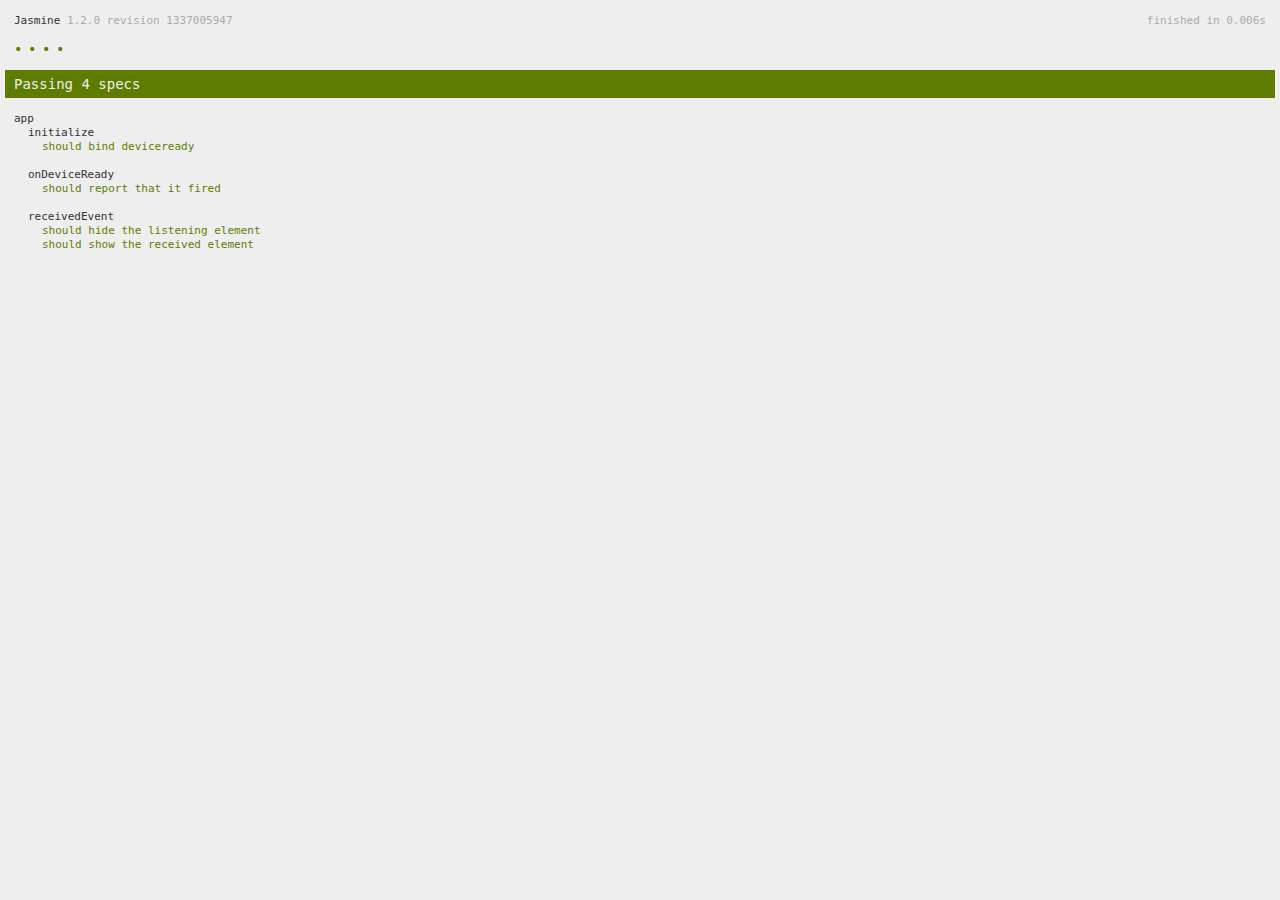
<file: www/spec.html>
<!DOCTYPE html>
<!--
    Licensed to the Apache Software Foundation (ASF) under one
    or more contributor license agreements.  See the NOTICE file
    distributed with this work for additional information
    regarding copyright ownership.  The ASF licenses this file
    to you under the Apache License, Version 2.0 (the
    "License"); you may not use this file except in compliance
    with the License.  You may obtain a copy of the License at

    http://www.apache.org/licenses/LICENSE-2.0

    Unless required by applicable law or agreed to in writing,
    software distributed under the License is distributed on an
    "AS IS" BASIS, WITHOUT WARRANTIES OR CONDITIONS OF ANY
     KIND, either express or implied.  See the License for the
    specific language governing permissions and limitations
    under the License.
-->
<html>
    <head>
        <title>Jasmine Spec Runner</title>

        <!-- jasmine source -->
        <link rel="shortcut icon" type="image/png" href="spec/lib/jasmine-1.2.0/jasmine_favicon.png">
        <link rel="stylesheet" type="text/css" href="spec/lib/jasmine-1.2.0/jasmine.css">
        <script type="text/javascript" src="spec/lib/jasmine-1.2.0/jasmine.js"></script>
        <script type="text/javascript" src="spec/lib/jasmine-1.2.0/jasmine-html.js"></script>

        <!-- include source files here... -->
        <script type="text/javascript" src="js/index.js"></script>

        <!-- include spec files here... -->
        <script type="text/javascript" src="spec/helper.js"></script>
        <script type="text/javascript" src="spec/index.js"></script>

        <script type="text/javascript">
            (function() {
                var jasmineEnv = jasmine.getEnv();
                jasmineEnv.updateInterval = 1000;

                var htmlReporter = new jasmine.HtmlReporter();

                jasmineEnv.addReporter(htmlReporter);

                jasmineEnv.specFilter = function(spec) {
                    return htmlReporter.specFilter(spec);
                };

                var currentWindowOnload = window.onload;

                window.onload = function() {
                    if (currentWindowOnload) {
                        currentWindowOnload();
                    }
                    execJasmine();
                };

                function execJasmine() {
                    jasmineEnv.execute();
                }
            })();
        </script>
    </head>
    <body>
        <div id="stage" style="display:none;"></div>
    </body>
</html>
</file>
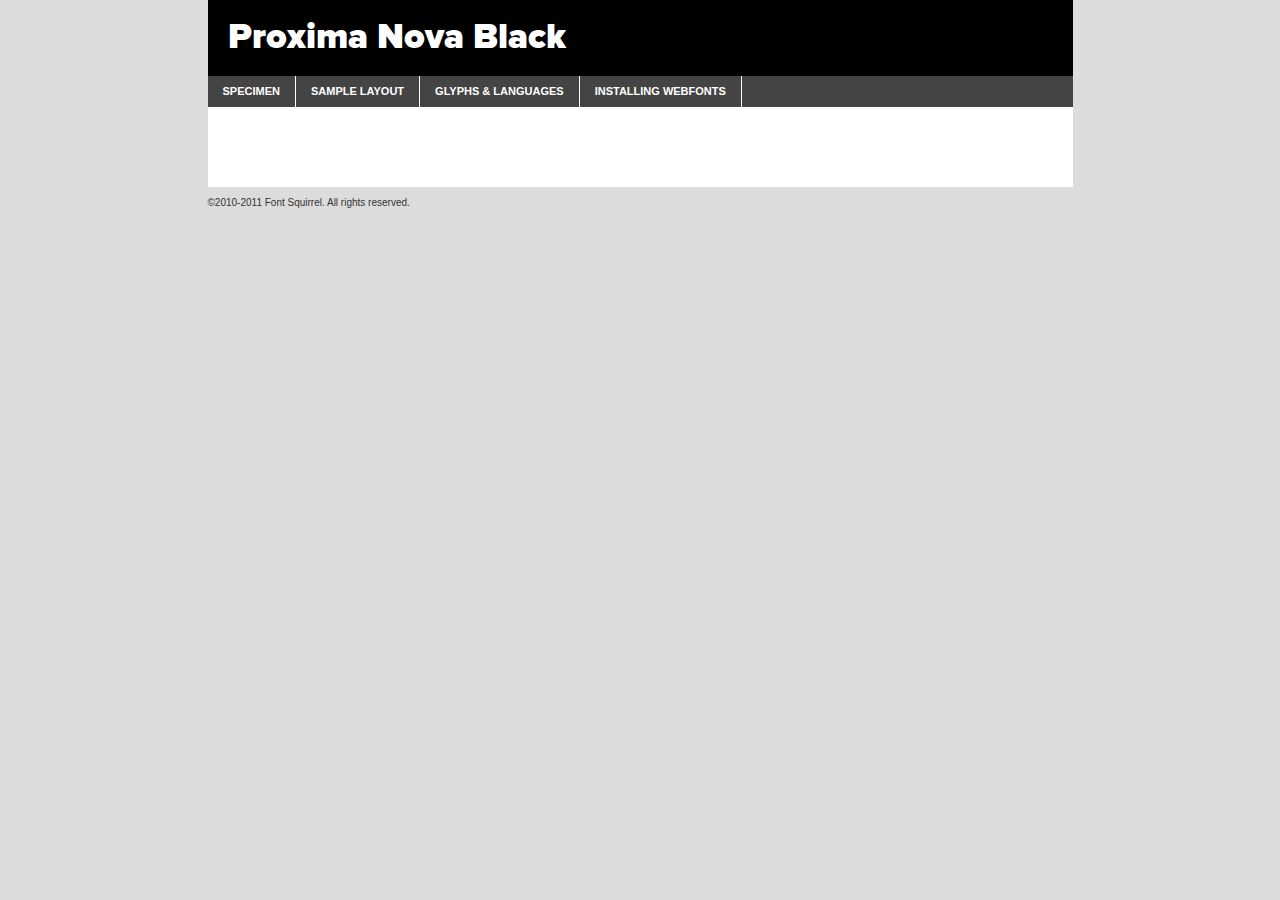
<file: www/includes/fonts/webfontkit-ProximaNova/proximanova-black-demo.html>
<!DOCTYPE html PUBLIC "-//W3C//DTD XHTML 1.0 Transitional//EN"
	"http://www.w3.org/TR/xhtml1/DTD/xhtml1-transitional.dtd">

<html xmlns="http://www.w3.org/1999/xhtml" xml:lang="en" lang="en">
<head>
	<meta http-equiv="Content-Type" content="text/html; charset=utf-8" />
	<script src="http://ajax.googleapis.com/ajax/libs/jquery/1.7.2/jquery.min.js" type="text/javascript" charset="utf-8"></script>
	<script src="specimen_files/easytabs.js" type="text/javascript" charset="utf-8"></script>
	<link rel="stylesheet" href="specimen_files/specimen_stylesheet.css" type="text/css" charset="utf-8" />
	<link rel="stylesheet" href="stylesheet.css" type="text/css" charset="utf-8" />

	<style type="text/css">
					body{
				font-family: 'proxima_novablack';
							}
		</style>

	<title>Proxima Nova Black Specimen</title>
	
	
	<script type="text/javascript" charset="utf-8">
		$(document).ready(function() {
			$('#container').easyTabs({defaultContent:1});
		});
	</script>
</head>

<body>
<div id="container">
	<div id="header">
		Proxima Nova Black	</div>
	<ul class="tabs">
		<li><a href="#specimen">Specimen</a></li>
		<li><a href="#layout">Sample Layout</a></li>
				<li><a href="#glyphs">Glyphs &amp; Languages</a></li>
		<li><a href="#installing">Installing Webfonts</a></li>
		
	</ul>
	
	<div id="main_content">

		
			<div id="specimen">
		
				<div class="section">
					<div class="grid12 firstcol">
						<div class="huge">AaBb</div>
					</div>
				</div>
		
				<div class="section">
					<div class="glyph_range">A&#x200B;B&#x200b;C&#x200b;D&#x200b;E&#x200b;F&#x200b;G&#x200b;H&#x200b;I&#x200b;J&#x200b;K&#x200b;L&#x200b;M&#x200b;N&#x200b;O&#x200b;P&#x200b;Q&#x200b;R&#x200b;S&#x200b;T&#x200b;U&#x200b;V&#x200b;W&#x200b;X&#x200b;Y&#x200b;Z&#x200b;a&#x200b;b&#x200b;c&#x200b;d&#x200b;e&#x200b;f&#x200b;g&#x200b;h&#x200b;i&#x200b;j&#x200b;k&#x200b;l&#x200b;m&#x200b;n&#x200b;o&#x200b;p&#x200b;q&#x200b;r&#x200b;s&#x200b;t&#x200b;u&#x200b;v&#x200b;w&#x200b;x&#x200b;y&#x200b;z&#x200b;1&#x200b;2&#x200b;3&#x200b;4&#x200b;5&#x200b;6&#x200b;7&#x200b;8&#x200b;9&#x200b;0&#x200b;&amp;&#x200b;.&#x200b;,&#x200b;?&#x200b;!&#x200b;&#64;&#x200b;(&#x200b;)&#x200b;#&#x200b;$&#x200b;%&#x200b;*&#x200b;+&#x200b;-&#x200b;=&#x200b;:&#x200b;;</div>
				</div>
				<div class="section">
					<div class="grid12 firstcol">
						<table class="sample_table">
							<tr><td>10</td><td class="size10">abcdefghijklmnopqrstuvwxyzABCDEFGHIJKLMNOPQRSTUVWXYZ0123456789abcdefghijklmnopqrstuvwxyzABCDEFGHIJKLMNOPQRSTUVWXYZ0123456789abcdefghijklmnopqrstuvwxyzABCDEFGHIJKLMNOPQRSTUVWXYZ</td></tr>
							<tr><td>11</td><td class="size11">abcdefghijklmnopqrstuvwxyzABCDEFGHIJKLMNOPQRSTUVWXYZ0123456789abcdefghijklmnopqrstuvwxyzABCDEFGHIJKLMNOPQRSTUVWXYZ0123456789abcdefghijklmnopqrstuvwxyzABCDEFGHIJKLMNOPQRSTUVWXYZ</td></tr>
							<tr><td>12</td><td class="size12">abcdefghijklmnopqrstuvwxyzABCDEFGHIJKLMNOPQRSTUVWXYZ0123456789abcdefghijklmnopqrstuvwxyzABCDEFGHIJKLMNOPQRSTUVWXYZ0123456789abcdefghijklmnopqrstuvwxyzABCDEFGHIJKLMNOPQRSTUVWXYZ</td></tr>
							<tr><td>13</td><td class="size13">abcdefghijklmnopqrstuvwxyzABCDEFGHIJKLMNOPQRSTUVWXYZ0123456789abcdefghijklmnopqrstuvwxyzABCDEFGHIJKLMNOPQRSTUVWXYZ0123456789abcdefghijklmnopqrstuvwxyzABCDEFGHIJKLMNOPQRSTUVWXYZ</td></tr>
							<tr><td>14</td><td class="size14">abcdefghijklmnopqrstuvwxyzABCDEFGHIJKLMNOPQRSTUVWXYZ0123456789abcdefghijklmnopqrstuvwxyzABCDEFGHIJKLMNOPQRSTUVWXYZ0123456789abcdefghijklmnopqrstuvwxyzABCDEFGHIJKLMNOPQRSTUVWXYZ</td></tr>
							<tr><td>16</td><td class="size16">abcdefghijklmnopqrstuvwxyzABCDEFGHIJKLMNOPQRSTUVWXYZ0123456789abcdefghijklmnopqrstuvwxyzABCDEFGHIJKLMNOPQRSTUVWXYZ</td></tr>
							<tr><td>18</td><td class="size18">abcdefghijklmnopqrstuvwxyzABCDEFGHIJKLMNOPQRSTUVWXYZ0123456789abcdefghijklmnopqrstuvwxyzABCDEFGHIJKLMNOPQRSTUVWXYZ</td></tr>
							<tr><td>20</td><td class="size20">abcdefghijklmnopqrstuvwxyzABCDEFGHIJKLMNOPQRSTUVWXYZ0123456789abcdefghijklmnopqrstuvwxyzABCDEFGHIJKLMNOPQRSTUVWXYZ</td></tr>
							<tr><td>24</td><td class="size24">abcdefghijklmnopqrstuvwxyzABCDEFGHIJKLMNOPQRSTUVWXYZ0123456789abcdefghijklmnopqrstuvwxyzABCDEFGHIJKLMNOPQRSTUVWXYZ</td></tr>
							<tr><td>30</td><td class="size30">abcdefghijklmnopqrstuvwxyzABCDEFGHIJKLMNOPQRSTUVWXYZ0123456789abcdefghijklmnopqrstuvwxyzABCDEFGHIJKLMNOPQRSTUVWXYZ</td></tr>
							<tr><td>36</td><td class="size36">abcdefghijklmnopqrstuvwxyzABCDEFGHIJKLMNOPQRSTUVWXYZ0123456789abcdefghijklmnopqrstuvwxyzABCDEFGHIJKLMNOPQRSTUVWXYZ</td></tr>
							<tr><td>48</td><td class="size48">abcdefghijklmnopqrstuvwxyzABCDEFGHIJKLMNOPQRSTUVWXYZ0123456789abcdefghijklmnopqrstuvwxyzABCDEFGHIJKLMNOPQRSTUVWXYZ</td></tr>
							<tr><td>60</td><td class="size60">abcdefghijklmnopqrstuvwxyzABCDEFGHIJKLMNOPQRSTUVWXYZ0123456789abcdefghijklmnopqrstuvwxyzABCDEFGHIJKLMNOPQRSTUVWXYZ</td></tr>
							<tr><td>72</td><td class="size72">abcdefghijklmnopqrstuvwxyzABCDEFGHIJKLMNOPQRSTUVWXYZ0123456789abcdefghijklmnopqrstuvwxyzABCDEFGHIJKLMNOPQRSTUVWXYZ</td></tr>
							<tr><td>90</td><td class="size90">abcdefghijklmnopqrstuvwxyzABCDEFGHIJKLMNOPQRSTUVWXYZ0123456789abcdefghijklmnopqrstuvwxyzABCDEFGHIJKLMNOPQRSTUVWXYZ</td></tr>
						</table>
				
					</div>
			
				</div>
		
		
		
								<div class="section" id="bodycomparison">


										<div id="xheight">
				<div class="fontbody">&#xE000;&#xE000;&#xE000;&#xE000;&#xE000;&#xE000;&#xE000;&#xE000;&#xE000;&#xE000;&#xE000;&#xE000;&#xE000;&#xE000;&#xE000;&#xE000;&#xE000;&#xE000;&#xE000;&#xE000;&#xE000;&#xE000;&#xE000;&#xE000;&#xE000;&#xE000;&#xE000;&#xE000;&#xE000;&#xE000;&#xE000;&#xE000;&#xE000;&#xE000;&#xE000;&#xE000;&#xE000;&#xE000;&#xE000;&#xE000;&#xE000;&#xE000;&#xE000;&#xE000;&#xE000;&#xE000;&#xE000;&#xE000;&#xE000;&#xE000;&#xE000;&#xE000;&#xE000;&#xE000;&#xE000;&#xE000;&#xE000;&#xE000;&#xE000;&#xE000;&#xE000;&#xE000;&#xE000;&#xE000;&#xE000;&#xE000;&#xE000;&#xE000;&#xE000;&#xE000;&#xE000;&#xE000;&#xE000;&#xE000;&#xE000;&#xE000;&#xE000;&#xE000;&#xE000;&#xE000;&#xE000;&#xE000;&#xE000;&#xE000;&#xE000;&#xE000;&#xE000;&#xE000;&#xE000;&#xE000;&#xE000;&#xE000;&#xE000;&#xE000;&#xE000;&#xE000;&#xE000;&#xE000;&#xE000;body</div><div class="arialbody">body</div><div class="verdanabody">body</div><div class="georgiabody">body</div></div>
										<div class="fontbody" style="z-index:1">
											body<span>Proxima Nova Black</span>
										</div>
										<div class="arialbody" style="z-index:1">
											body<span>Arial</span>
										</div>
										<div class="verdanabody" style="z-index:1">
											body<span>Verdana</span>
										</div>
										<div class="georgiabody" style="z-index:1">
											body<span>Georgia</span>
										</div>



								</div>
		
		
				<div class="section psample psample_row1" id="">
					
					<div class="grid2 firstcol">
						<p class="size10"><span>10.</span>Aenean lacinia bibendum nulla sed consectetur. Fusce dapibus, tellus ac cursus commodo, tortor mauris condimentum nibh, ut fermentum massa justo sit amet risus. Nullam id dolor id nibh ultricies vehicula ut id elit. Cum sociis natoque penatibus et magnis dis parturient montes, nascetur ridiculus mus. Nulla vitae elit libero, a pharetra augue.</p>
			
					</div>
					<div class="grid3">
						<p class="size11"><span>11.</span>Aenean lacinia bibendum nulla sed consectetur. Fusce dapibus, tellus ac cursus commodo, tortor mauris condimentum nibh, ut fermentum massa justo sit amet risus. Nullam id dolor id nibh ultricies vehicula ut id elit. Cum sociis natoque penatibus et magnis dis parturient montes, nascetur ridiculus mus. Nulla vitae elit libero, a pharetra augue.</p>
			
					</div>
					<div class="grid3">
						<p class="size12"><span>12.</span>Aenean lacinia bibendum nulla sed consectetur. Fusce dapibus, tellus ac cursus commodo, tortor mauris condimentum nibh, ut fermentum massa justo sit amet risus. Nullam id dolor id nibh ultricies vehicula ut id elit. Cum sociis natoque penatibus et magnis dis parturient montes, nascetur ridiculus mus. Nulla vitae elit libero, a pharetra augue.</p>
			
					</div>
					<div class="grid4">
						<p class="size13"><span>13.</span>Aenean lacinia bibendum nulla sed consectetur. Fusce dapibus, tellus ac cursus commodo, tortor mauris condimentum nibh, ut fermentum massa justo sit amet risus. Nullam id dolor id nibh ultricies vehicula ut id elit. Cum sociis natoque penatibus et magnis dis parturient montes, nascetur ridiculus mus. Nulla vitae elit libero, a pharetra augue.</p>
			
					</div>
					<div class="white_blend"></div>
					
				</div>
				<div class="section psample psample_row2" id="">
					<div class="grid3 firstcol">
						<p class="size14"><span>14.</span>Aenean lacinia bibendum nulla sed consectetur. Fusce dapibus, tellus ac cursus commodo, tortor mauris condimentum nibh, ut fermentum massa justo sit amet risus. Nullam id dolor id nibh ultricies vehicula ut id elit. Cum sociis natoque penatibus et magnis dis parturient montes, nascetur ridiculus mus. Nulla vitae elit libero, a pharetra augue.</p>
			
					</div>
					<div class="grid4">
						<p class="size16"><span>16.</span>Aenean lacinia bibendum nulla sed consectetur. Fusce dapibus, tellus ac cursus commodo, tortor mauris condimentum nibh, ut fermentum massa justo sit amet risus. Nullam id dolor id nibh ultricies vehicula ut id elit. Cum sociis natoque penatibus et magnis dis parturient montes, nascetur ridiculus mus. Nulla vitae elit libero, a pharetra augue.</p>
			
					</div>
					<div class="grid5">
						<p class="size18"><span>18.</span>Aenean lacinia bibendum nulla sed consectetur. Fusce dapibus, tellus ac cursus commodo, tortor mauris condimentum nibh, ut fermentum massa justo sit amet risus. Nullam id dolor id nibh ultricies vehicula ut id elit. Cum sociis natoque penatibus et magnis dis parturient montes, nascetur ridiculus mus. Nulla vitae elit libero, a pharetra augue.</p>
			
					</div>

					<div class="white_blend"></div>

				</div>
				
				<div class="section psample psample_row3" id="">
					<div class="grid5 firstcol">
						<p class="size20"><span>20.</span>Aenean lacinia bibendum nulla sed consectetur. Fusce dapibus, tellus ac cursus commodo, tortor mauris condimentum nibh, ut fermentum massa justo sit amet risus. Nullam id dolor id nibh ultricies vehicula ut id elit. Cum sociis natoque penatibus et magnis dis parturient montes, nascetur ridiculus mus. Nulla vitae elit libero, a pharetra augue.</p>
					</div>
					<div class="grid7">
						<p class="size24"><span>24.</span>Aenean lacinia bibendum nulla sed consectetur. Fusce dapibus, tellus ac cursus commodo, tortor mauris condimentum nibh, ut fermentum massa justo sit amet risus. Nullam id dolor id nibh ultricies vehicula ut id elit. Cum sociis natoque penatibus et magnis dis parturient montes, nascetur ridiculus mus. Nulla vitae elit libero, a pharetra augue.</p>
					</div>
					
					<div class="white_blend"></div>
					
				</div>
				
				<div class="section psample psample_row4" id="">
					<div class="grid12 firstcol">
						<p class="size30"><span>30.</span>Aenean lacinia bibendum nulla sed consectetur. Fusce dapibus, tellus ac cursus commodo, tortor mauris condimentum nibh, ut fermentum massa justo sit amet risus. Nullam id dolor id nibh ultricies vehicula ut id elit. Cum sociis natoque penatibus et magnis dis parturient montes, nascetur ridiculus mus. Nulla vitae elit libero, a pharetra augue.</p>
					</div>
					<div class="white_blend"></div>
					
				</div>
				
				
				
				<div class="section psample psample_row1 fullreverse">
					<div class="grid2 firstcol">
						<p class="size10"><span>10.</span>Aenean lacinia bibendum nulla sed consectetur. Fusce dapibus, tellus ac cursus commodo, tortor mauris condimentum nibh, ut fermentum massa justo sit amet risus. Nullam id dolor id nibh ultricies vehicula ut id elit. Cum sociis natoque penatibus et magnis dis parturient montes, nascetur ridiculus mus. Nulla vitae elit libero, a pharetra augue.</p>
			
					</div>
					<div class="grid3">
						<p class="size11"><span>11.</span>Aenean lacinia bibendum nulla sed consectetur. Fusce dapibus, tellus ac cursus commodo, tortor mauris condimentum nibh, ut fermentum massa justo sit amet risus. Nullam id dolor id nibh ultricies vehicula ut id elit. Cum sociis natoque penatibus et magnis dis parturient montes, nascetur ridiculus mus. Nulla vitae elit libero, a pharetra augue.</p>
			
					</div>
					<div class="grid3">
						<p class="size12"><span>12.</span>Aenean lacinia bibendum nulla sed consectetur. Fusce dapibus, tellus ac cursus commodo, tortor mauris condimentum nibh, ut fermentum massa justo sit amet risus. Nullam id dolor id nibh ultricies vehicula ut id elit. Cum sociis natoque penatibus et magnis dis parturient montes, nascetur ridiculus mus. Nulla vitae elit libero, a pharetra augue.</p>
			
					</div>
					<div class="grid4">
						<p class="size13"><span>13.</span>Aenean lacinia bibendum nulla sed consectetur. Fusce dapibus, tellus ac cursus commodo, tortor mauris condimentum nibh, ut fermentum massa justo sit amet risus. Nullam id dolor id nibh ultricies vehicula ut id elit. Cum sociis natoque penatibus et magnis dis parturient montes, nascetur ridiculus mus. Nulla vitae elit libero, a pharetra augue.</p>
			
					</div>
					<div class="black_blend"></div>
					
				</div>
				
				<div class="section psample psample_row2 fullreverse">
					<div class="grid3 firstcol">
						<p class="size14"><span>14.</span>Aenean lacinia bibendum nulla sed consectetur. Fusce dapibus, tellus ac cursus commodo, tortor mauris condimentum nibh, ut fermentum massa justo sit amet risus. Nullam id dolor id nibh ultricies vehicula ut id elit. Cum sociis natoque penatibus et magnis dis parturient montes, nascetur ridiculus mus. Nulla vitae elit libero, a pharetra augue.</p>
			
					</div>
					<div class="grid4">
						<p class="size16"><span>16.</span>Aenean lacinia bibendum nulla sed consectetur. Fusce dapibus, tellus ac cursus commodo, tortor mauris condimentum nibh, ut fermentum massa justo sit amet risus. Nullam id dolor id nibh ultricies vehicula ut id elit. Cum sociis natoque penatibus et magnis dis parturient montes, nascetur ridiculus mus. Nulla vitae elit libero, a pharetra augue.</p>
			
					</div>
					<div class="grid5">
						<p class="size18"><span>18.</span>Aenean lacinia bibendum nulla sed consectetur. Fusce dapibus, tellus ac cursus commodo, tortor mauris condimentum nibh, ut fermentum massa justo sit amet risus. Nullam id dolor id nibh ultricies vehicula ut id elit. Cum sociis natoque penatibus et magnis dis parturient montes, nascetur ridiculus mus. Nulla vitae elit libero, a pharetra augue.</p>
			
					</div>
					<div class="black_blend"></div>

				</div>
				
				<div class="section psample fullreverse psample_row3" id="">
					<div class="grid5 firstcol">
						<p class="size20"><span>20.</span>Aenean lacinia bibendum nulla sed consectetur. Fusce dapibus, tellus ac cursus commodo, tortor mauris condimentum nibh, ut fermentum massa justo sit amet risus. Nullam id dolor id nibh ultricies vehicula ut id elit. Cum sociis natoque penatibus et magnis dis parturient montes, nascetur ridiculus mus. Nulla vitae elit libero, a pharetra augue.</p>
					</div>
					<div class="grid7">
						<p class="size24"><span>24.</span>Aenean lacinia bibendum nulla sed consectetur. Fusce dapibus, tellus ac cursus commodo, tortor mauris condimentum nibh, ut fermentum massa justo sit amet risus. Nullam id dolor id nibh ultricies vehicula ut id elit. Cum sociis natoque penatibus et magnis dis parturient montes, nascetur ridiculus mus. Nulla vitae elit libero, a pharetra augue.</p>
					</div>
					
					<div class="black_blend"></div>
					
				</div>
				
				<div class="section psample fullreverse psample_row4" id="" style="border-bottom: 20px #000 solid;">
					<div class="grid12 firstcol">
						<p class="size30"><span>30.</span>Aenean lacinia bibendum nulla sed consectetur. Fusce dapibus, tellus ac cursus commodo, tortor mauris condimentum nibh, ut fermentum massa justo sit amet risus. Nullam id dolor id nibh ultricies vehicula ut id elit. Cum sociis natoque penatibus et magnis dis parturient montes, nascetur ridiculus mus. Nulla vitae elit libero, a pharetra augue.</p>
					</div>
					<div class="black_blend"></div>
					
				</div>
				
				
				
				
			</div>
			
			<div id="layout">
				
				<div class="section">
					
					<div class="grid12 firstcol">
						<h1>Lorem Ipsum Dolor</h1>
						<h2>Etiam porta sem malesuada magna mollis euismod</h2>
						
						<p class="byline">By <a href="#link">Aenean Lacinia</a></p>
					</div>
				</div>
				<div class="section">
					<div class="grid8 firstcol">
						<p class="large">Donec sed odio dui. Morbi leo risus, porta ac consectetur ac, vestibulum at eros. Fusce dapibus, tellus ac cursus commodo, tortor mauris condimentum nibh, ut fermentum massa justo sit amet risus. </p>

						
						<h3>Pellentesque ornare sem</h3>

						<p>Maecenas sed diam eget risus varius blandit sit amet non magna. Maecenas faucibus mollis interdum. Donec ullamcorper nulla non metus auctor fringilla. Nullam id dolor id nibh ultricies vehicula ut id elit. Nullam id dolor id nibh ultricies vehicula ut id elit. </p>

						<p>Aenean eu leo quam. Pellentesque ornare sem lacinia quam venenatis vestibulum. Lorem ipsum dolor sit amet, consectetur adipiscing elit. Cum sociis natoque penatibus et magnis dis parturient montes, nascetur ridiculus mus. </p>

						<p>Nulla vitae elit libero, a pharetra augue. Praesent commodo cursus magna, vel scelerisque nisl consectetur et. Aenean lacinia bibendum nulla sed consectetur. </p>

						<p>Nullam quis risus eget urna mollis ornare vel eu leo. Nullam quis risus eget urna mollis ornare vel eu leo. Maecenas sed diam eget risus varius blandit sit amet non magna. Donec ullamcorper nulla non metus auctor fringilla. </p>

						<h3>Cras mattis consectetur</h3>

						<p>Aenean eu leo quam. Pellentesque ornare sem lacinia quam venenatis vestibulum. Aenean lacinia bibendum nulla sed consectetur. Integer posuere erat a ante venenatis dapibus posuere velit aliquet. Cras mattis consectetur purus sit amet fermentum. </p>

						<p>Nullam id dolor id nibh ultricies vehicula ut id elit. Nullam quis risus eget urna mollis ornare vel eu leo. Cras mattis consectetur purus sit amet fermentum.</p>
					</div>
					
					<div class="grid4 sidebar">
						
						<div class="box reverse">
							<p class="last">Nullam quis risus eget urna mollis ornare vel eu leo. Donec ullamcorper nulla non metus auctor fringilla. Cras mattis consectetur purus sit amet fermentum. Sed posuere consectetur est at lobortis. Lorem ipsum dolor sit amet, consectetur adipiscing elit. </p>
						</div>
						
						<p class="caption">Maecenas sed diam eget risus varius.</p>

						<p>Vestibulum id ligula porta felis euismod semper. Integer posuere erat a ante venenatis dapibus posuere velit aliquet. Vestibulum id ligula porta felis euismod semper. Sed posuere consectetur est at lobortis. Maecenas sed diam eget risus varius blandit sit amet non magna. Fusce dapibus, tellus ac cursus commodo, tortor mauris condimentum nibh, ut fermentum massa justo sit amet risus. </p>

					

						<p>Duis mollis, est non commodo luctus, nisi erat porttitor ligula, eget lacinia odio sem nec elit. Aenean lacinia bibendum nulla sed consectetur. Vivamus sagittis lacus vel augue laoreet rutrum faucibus dolor auctor. Aenean lacinia bibendum nulla sed consectetur. Nullam quis risus eget urna mollis ornare vel eu leo. </p>

						<p>Praesent commodo cursus magna, vel scelerisque nisl consectetur et. Donec ullamcorper nulla non metus auctor fringilla. Maecenas faucibus mollis interdum. Fusce dapibus, tellus ac cursus commodo, tortor mauris condimentum nibh, ut fermentum massa justo sit amet risus. </p>

					</div>
				</div>
				
			</div>


			



		<div id="glyphs">
			<div class="section">
				<div class="grid12 firstcol">
			
				<h1>Language Support</h1>
				<p>The subset of Proxima Nova Black in this kit supports the following languages:<br />
			
					Albanian, Danish, Dutch, English, Faroese, French, German, Icelandic, Italian, Malagasy, Norwegian, Portuguese, Spanish, Swedish				</p>
				<h1>Glyph Chart</h1>
				<p>The subset of Proxima Nova Black in this kit includes all the glyphs listed below. Unicode entities are included above each glyph to help you insert individual characters into your layout.</p>
				<div id="glyph_chart">
			
																														 <div><p>&amp;#13;</p>&#13;</div>
																				 <div><p>&amp;#32;</p>&#32;</div>
																				 <div><p>&amp;#33;</p>&#33;</div>
																				 <div><p>&amp;#34;</p>&#34;</div>
																				 <div><p>&amp;#35;</p>&#35;</div>
																				 <div><p>&amp;#36;</p>&#36;</div>
																				 <div><p>&amp;#37;</p>&#37;</div>
																				 <div><p>&amp;#38;</p>&#38;</div>
																				 <div><p>&amp;#39;</p>&#39;</div>
																				 <div><p>&amp;#40;</p>&#40;</div>
																				 <div><p>&amp;#41;</p>&#41;</div>
																				 <div><p>&amp;#42;</p>&#42;</div>
																				 <div><p>&amp;#43;</p>&#43;</div>
																				 <div><p>&amp;#44;</p>&#44;</div>
																				 <div><p>&amp;#45;</p>&#45;</div>
																				 <div><p>&amp;#46;</p>&#46;</div>
																				 <div><p>&amp;#47;</p>&#47;</div>
																				 <div><p>&amp;#48;</p>&#48;</div>
																				 <div><p>&amp;#49;</p>&#49;</div>
																				 <div><p>&amp;#50;</p>&#50;</div>
																				 <div><p>&amp;#51;</p>&#51;</div>
																				 <div><p>&amp;#52;</p>&#52;</div>
																				 <div><p>&amp;#53;</p>&#53;</div>
																				 <div><p>&amp;#54;</p>&#54;</div>
																				 <div><p>&amp;#55;</p>&#55;</div>
																				 <div><p>&amp;#56;</p>&#56;</div>
																				 <div><p>&amp;#57;</p>&#57;</div>
																				 <div><p>&amp;#58;</p>&#58;</div>
																				 <div><p>&amp;#59;</p>&#59;</div>
																				 <div><p>&amp;#60;</p>&#60;</div>
																				 <div><p>&amp;#61;</p>&#61;</div>
																				 <div><p>&amp;#62;</p>&#62;</div>
																				 <div><p>&amp;#63;</p>&#63;</div>
																				 <div><p>&amp;#64;</p>&#64;</div>
																				 <div><p>&amp;#65;</p>&#65;</div>
																				 <div><p>&amp;#66;</p>&#66;</div>
																				 <div><p>&amp;#67;</p>&#67;</div>
																				 <div><p>&amp;#68;</p>&#68;</div>
																				 <div><p>&amp;#69;</p>&#69;</div>
																				 <div><p>&amp;#70;</p>&#70;</div>
																				 <div><p>&amp;#71;</p>&#71;</div>
																				 <div><p>&amp;#72;</p>&#72;</div>
																				 <div><p>&amp;#73;</p>&#73;</div>
																				 <div><p>&amp;#74;</p>&#74;</div>
																				 <div><p>&amp;#75;</p>&#75;</div>
																				 <div><p>&amp;#76;</p>&#76;</div>
																				 <div><p>&amp;#77;</p>&#77;</div>
																				 <div><p>&amp;#78;</p>&#78;</div>
																				 <div><p>&amp;#79;</p>&#79;</div>
																				 <div><p>&amp;#80;</p>&#80;</div>
																				 <div><p>&amp;#81;</p>&#81;</div>
																				 <div><p>&amp;#82;</p>&#82;</div>
																				 <div><p>&amp;#83;</p>&#83;</div>
																				 <div><p>&amp;#84;</p>&#84;</div>
																				 <div><p>&amp;#85;</p>&#85;</div>
																				 <div><p>&amp;#86;</p>&#86;</div>
																				 <div><p>&amp;#87;</p>&#87;</div>
																				 <div><p>&amp;#88;</p>&#88;</div>
																				 <div><p>&amp;#89;</p>&#89;</div>
																				 <div><p>&amp;#90;</p>&#90;</div>
																				 <div><p>&amp;#91;</p>&#91;</div>
																				 <div><p>&amp;#92;</p>&#92;</div>
																				 <div><p>&amp;#93;</p>&#93;</div>
																				 <div><p>&amp;#94;</p>&#94;</div>
																				 <div><p>&amp;#95;</p>&#95;</div>
																				 <div><p>&amp;#96;</p>&#96;</div>
																				 <div><p>&amp;#97;</p>&#97;</div>
																				 <div><p>&amp;#98;</p>&#98;</div>
																				 <div><p>&amp;#99;</p>&#99;</div>
																				 <div><p>&amp;#100;</p>&#100;</div>
																				 <div><p>&amp;#101;</p>&#101;</div>
																				 <div><p>&amp;#102;</p>&#102;</div>
																				 <div><p>&amp;#103;</p>&#103;</div>
																				 <div><p>&amp;#104;</p>&#104;</div>
																				 <div><p>&amp;#105;</p>&#105;</div>
																				 <div><p>&amp;#106;</p>&#106;</div>
																				 <div><p>&amp;#107;</p>&#107;</div>
																				 <div><p>&amp;#108;</p>&#108;</div>
																				 <div><p>&amp;#109;</p>&#109;</div>
																				 <div><p>&amp;#110;</p>&#110;</div>
																				 <div><p>&amp;#111;</p>&#111;</div>
																				 <div><p>&amp;#112;</p>&#112;</div>
																				 <div><p>&amp;#113;</p>&#113;</div>
																				 <div><p>&amp;#114;</p>&#114;</div>
																				 <div><p>&amp;#115;</p>&#115;</div>
																				 <div><p>&amp;#116;</p>&#116;</div>
																				 <div><p>&amp;#117;</p>&#117;</div>
																				 <div><p>&amp;#118;</p>&#118;</div>
																				 <div><p>&amp;#119;</p>&#119;</div>
																				 <div><p>&amp;#120;</p>&#120;</div>
																				 <div><p>&amp;#121;</p>&#121;</div>
																				 <div><p>&amp;#122;</p>&#122;</div>
																				 <div><p>&amp;#123;</p>&#123;</div>
																				 <div><p>&amp;#124;</p>&#124;</div>
																				 <div><p>&amp;#125;</p>&#125;</div>
																				 <div><p>&amp;#126;</p>&#126;</div>
																				 <div><p>&amp;#160;</p>&#160;</div>
																				 <div><p>&amp;#161;</p>&#161;</div>
																				 <div><p>&amp;#162;</p>&#162;</div>
																				 <div><p>&amp;#163;</p>&#163;</div>
																				 <div><p>&amp;#164;</p>&#164;</div>
																				 <div><p>&amp;#165;</p>&#165;</div>
																				 <div><p>&amp;#166;</p>&#166;</div>
																				 <div><p>&amp;#167;</p>&#167;</div>
																				 <div><p>&amp;#168;</p>&#168;</div>
																				 <div><p>&amp;#169;</p>&#169;</div>
																				 <div><p>&amp;#170;</p>&#170;</div>
																				 <div><p>&amp;#171;</p>&#171;</div>
																				 <div><p>&amp;#172;</p>&#172;</div>
																				 <div><p>&amp;#173;</p>&#173;</div>
																				 <div><p>&amp;#174;</p>&#174;</div>
																				 <div><p>&amp;#175;</p>&#175;</div>
																				 <div><p>&amp;#176;</p>&#176;</div>
																				 <div><p>&amp;#177;</p>&#177;</div>
																				 <div><p>&amp;#178;</p>&#178;</div>
																				 <div><p>&amp;#179;</p>&#179;</div>
																				 <div><p>&amp;#180;</p>&#180;</div>
																				 <div><p>&amp;#182;</p>&#182;</div>
																				 <div><p>&amp;#183;</p>&#183;</div>
																				 <div><p>&amp;#184;</p>&#184;</div>
																				 <div><p>&amp;#185;</p>&#185;</div>
																				 <div><p>&amp;#186;</p>&#186;</div>
																				 <div><p>&amp;#187;</p>&#187;</div>
																				 <div><p>&amp;#188;</p>&#188;</div>
																				 <div><p>&amp;#189;</p>&#189;</div>
																				 <div><p>&amp;#190;</p>&#190;</div>
																				 <div><p>&amp;#191;</p>&#191;</div>
																				 <div><p>&amp;#192;</p>&#192;</div>
																				 <div><p>&amp;#193;</p>&#193;</div>
																				 <div><p>&amp;#194;</p>&#194;</div>
																				 <div><p>&amp;#195;</p>&#195;</div>
																				 <div><p>&amp;#196;</p>&#196;</div>
																				 <div><p>&amp;#197;</p>&#197;</div>
																				 <div><p>&amp;#198;</p>&#198;</div>
																				 <div><p>&amp;#199;</p>&#199;</div>
																				 <div><p>&amp;#200;</p>&#200;</div>
																				 <div><p>&amp;#201;</p>&#201;</div>
																				 <div><p>&amp;#202;</p>&#202;</div>
																				 <div><p>&amp;#203;</p>&#203;</div>
																				 <div><p>&amp;#204;</p>&#204;</div>
																				 <div><p>&amp;#205;</p>&#205;</div>
																				 <div><p>&amp;#206;</p>&#206;</div>
																				 <div><p>&amp;#207;</p>&#207;</div>
																				 <div><p>&amp;#208;</p>&#208;</div>
																				 <div><p>&amp;#209;</p>&#209;</div>
																				 <div><p>&amp;#210;</p>&#210;</div>
																				 <div><p>&amp;#211;</p>&#211;</div>
																				 <div><p>&amp;#212;</p>&#212;</div>
																				 <div><p>&amp;#213;</p>&#213;</div>
																				 <div><p>&amp;#214;</p>&#214;</div>
																				 <div><p>&amp;#215;</p>&#215;</div>
																				 <div><p>&amp;#216;</p>&#216;</div>
																				 <div><p>&amp;#217;</p>&#217;</div>
																				 <div><p>&amp;#218;</p>&#218;</div>
																				 <div><p>&amp;#219;</p>&#219;</div>
																				 <div><p>&amp;#220;</p>&#220;</div>
																				 <div><p>&amp;#221;</p>&#221;</div>
																				 <div><p>&amp;#222;</p>&#222;</div>
																				 <div><p>&amp;#223;</p>&#223;</div>
																				 <div><p>&amp;#224;</p>&#224;</div>
																				 <div><p>&amp;#225;</p>&#225;</div>
																				 <div><p>&amp;#226;</p>&#226;</div>
																				 <div><p>&amp;#227;</p>&#227;</div>
																				 <div><p>&amp;#228;</p>&#228;</div>
																				 <div><p>&amp;#229;</p>&#229;</div>
																				 <div><p>&amp;#230;</p>&#230;</div>
																				 <div><p>&amp;#231;</p>&#231;</div>
																				 <div><p>&amp;#232;</p>&#232;</div>
																				 <div><p>&amp;#233;</p>&#233;</div>
																				 <div><p>&amp;#234;</p>&#234;</div>
																				 <div><p>&amp;#235;</p>&#235;</div>
																				 <div><p>&amp;#236;</p>&#236;</div>
																				 <div><p>&amp;#237;</p>&#237;</div>
																				 <div><p>&amp;#238;</p>&#238;</div>
																				 <div><p>&amp;#239;</p>&#239;</div>
																				 <div><p>&amp;#240;</p>&#240;</div>
																				 <div><p>&amp;#241;</p>&#241;</div>
																				 <div><p>&amp;#242;</p>&#242;</div>
																				 <div><p>&amp;#243;</p>&#243;</div>
																				 <div><p>&amp;#244;</p>&#244;</div>
																				 <div><p>&amp;#245;</p>&#245;</div>
																				 <div><p>&amp;#246;</p>&#246;</div>
																				 <div><p>&amp;#247;</p>&#247;</div>
																				 <div><p>&amp;#248;</p>&#248;</div>
																				 <div><p>&amp;#249;</p>&#249;</div>
																				 <div><p>&amp;#250;</p>&#250;</div>
																				 <div><p>&amp;#251;</p>&#251;</div>
																				 <div><p>&amp;#252;</p>&#252;</div>
																				 <div><p>&amp;#253;</p>&#253;</div>
																				 <div><p>&amp;#254;</p>&#254;</div>
																				 <div><p>&amp;#255;</p>&#255;</div>
																				 <div><p>&amp;#338;</p>&#338;</div>
																				 <div><p>&amp;#339;</p>&#339;</div>
																				 <div><p>&amp;#376;</p>&#376;</div>
																				 <div><p>&amp;#710;</p>&#710;</div>
																				 <div><p>&amp;#732;</p>&#732;</div>
																				 <div><p>&amp;#8192;</p>&#8192;</div>
																				 <div><p>&amp;#8193;</p>&#8193;</div>
																				 <div><p>&amp;#8194;</p>&#8194;</div>
																				 <div><p>&amp;#8195;</p>&#8195;</div>
																				 <div><p>&amp;#8196;</p>&#8196;</div>
																				 <div><p>&amp;#8197;</p>&#8197;</div>
																				 <div><p>&amp;#8198;</p>&#8198;</div>
																				 <div><p>&amp;#8199;</p>&#8199;</div>
																				 <div><p>&amp;#8200;</p>&#8200;</div>
																				 <div><p>&amp;#8201;</p>&#8201;</div>
																				 <div><p>&amp;#8202;</p>&#8202;</div>
																				 <div><p>&amp;#8208;</p>&#8208;</div>
																				 <div><p>&amp;#8209;</p>&#8209;</div>
																				 <div><p>&amp;#8210;</p>&#8210;</div>
																				 <div><p>&amp;#8211;</p>&#8211;</div>
																				 <div><p>&amp;#8212;</p>&#8212;</div>
																				 <div><p>&amp;#8216;</p>&#8216;</div>
																				 <div><p>&amp;#8217;</p>&#8217;</div>
																				 <div><p>&amp;#8218;</p>&#8218;</div>
																				 <div><p>&amp;#8220;</p>&#8220;</div>
																				 <div><p>&amp;#8221;</p>&#8221;</div>
																				 <div><p>&amp;#8222;</p>&#8222;</div>
																				 <div><p>&amp;#8226;</p>&#8226;</div>
																				 <div><p>&amp;#8230;</p>&#8230;</div>
																				 <div><p>&amp;#8239;</p>&#8239;</div>
																				 <div><p>&amp;#8249;</p>&#8249;</div>
																				 <div><p>&amp;#8250;</p>&#8250;</div>
																				 <div><p>&amp;#8287;</p>&#8287;</div>
																				 <div><p>&amp;#8364;</p>&#8364;</div>
																				 <div><p>&amp;#8482;</p>&#8482;</div>
																				 <div><p>&amp;#57344;</p>&#57344;</div>
																				 <div><p>&amp;#64257;</p>&#64257;</div>
																				 <div><p>&amp;#64258;</p>&#64258;</div>
																				 <div><p>&amp;#64259;</p>&#64259;</div>
																				 <div><p>&amp;#64260;</p>&#64260;</div>
																												</div>	
				</div>
		
		
			</div>
		</div>
		
		
		<div id="specs">
			
		</div>
	
		<div id="installing">
			<div class="section">
				<div class="grid7 firstcol">
					<h1>Installing Webfonts</h1>
					
					<p>Webfonts are supported by all major browser platforms but not all in the same way. There are currently four different font formats that must be included in order to target all browsers. This includes TTF, WOFF, EOT and SVG.</p>
					
					<h2>1. Upload your webfonts</h2>
					<p>You must upload your webfont kit to your website. They should be in or near the same directory as your CSS files.</p>
					
					<h2>2. Include the webfont stylesheet</h2>
					<p>A special CSS @font-face declaration helps the various browsers select the appropriate font it needs without causing you a bunch of headaches. Learn more about this syntax by reading the <a href="http://www.fontspring.com/blog/further-hardening-of-the-bulletproof-syntax">Fontspring blog post</a> about it. The code for it is as follows:</p>


<code>
@font-face{ 
	font-family: 'MyWebFont';
	src: url('WebFont.eot');
	src: url('WebFont.eot?#iefix') format('embedded-opentype'),
	     url('WebFont.woff') format('woff'),
	     url('WebFont.ttf') format('truetype'),
	     url('WebFont.svg#webfont') format('svg');
}
</code>

	<p>We've already gone ahead and generated the code for you. All you have to do is link to the stylesheet in your HTML, like this:</p>
	<code>&lt;link rel=&quot;stylesheet&quot; href=&quot;stylesheet.css&quot; type=&quot;text/css&quot; charset=&quot;utf-8&quot; /&gt;</code>

					<h2>3. Modify your own stylesheet</h2>
					<p>To take advantage of your new fonts, you must tell your stylesheet to use them. Look at the original @font-face declaration above and find the property called "font-family." The name linked there will be what you use to reference the font. Prepend that webfont name to the font stack in the "font-family" property, inside the selector you want to change. For example:</p>
<code>p { font-family: 'WebFont', Arial, sans-serif; }</code>

<h2>4. Test</h2>
<p>Getting webfonts to work cross-browser <em>can</em> be tricky. Use the information in the sidebar to help you if you find that fonts aren't loading in a particular browser.</p>
				</div>
				
				<div class="grid5 sidebar">
					<div class="box">
						<h2>Troubleshooting<br />Font-Face Problems</h2>
						<p>Having trouble getting your webfonts to load in your new website? Here are some tips to sort out what might be the problem.</p>

						<h3>Fonts not showing in any browser</h3>

						<p>This sounds like you need to work on the plumbing. You either did not upload the fonts to the correct directory, or you did not link the fonts properly in the CSS. If you've confirmed that all this is correct and you still have a problem, take a look at your .htaccess file and see if requests are getting intercepted.</p>

						<h3>Fonts not loading in iPhone or iPad</h3>

						<p>The most common problem here is that you are serving the fonts from an IIS server. IIS refuses to serve files that have unknown MIME types. If that is the case, you must set the MIME type for SVG to "image/svg+xml" in the server settings. Follow these instructions from Microsoft if you need help.</p>

						<h3>Fonts not loading in Firefox</h3>

						<p>The primary reason for this failure? You are still using a version Firefox older than 3.5. So upgrade already! If that isn't it, then you are very likely serving fonts from a different domain. Firefox requires that all font assets be served from the same domain. Lastly it is possible that you need to add WOFF to your list of MIME types (if you are serving via IIS.)</p>

						<h3>Fonts not loading in IE</h3>

						<p>Are you looking at Internet Explorer on an actual Windows machine or are you cheating by using a service like Adobe BrowserLab? Many of these screenshot services do not render @font-face for IE. Best to test it on a real machine.</p>

						<h3>Fonts not loading in IE9</h3>

						<p>IE9, like Firefox, requires that fonts be served from the same domain as the website. Make sure that is the case.</p>
					</div>
				</div>
			</div>
			
		</div>
	
	</div>
	<div id="footer">
		<p>&copy;2010-2011 Font Squirrel. All rights reserved.</p>
	</div>
</div>
</body>
</html>
</file>
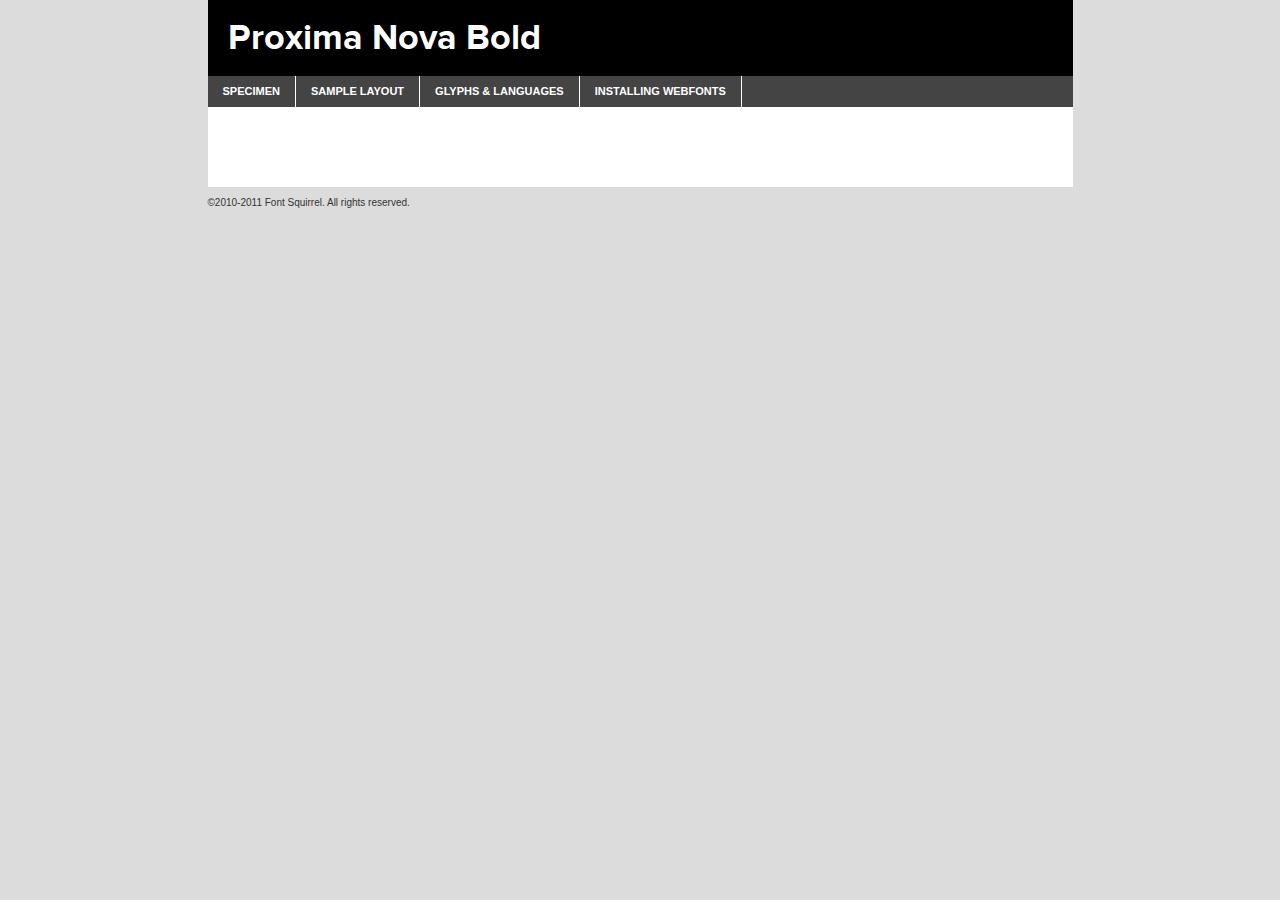
<file: www/includes/fonts/webfontkit-ProximaNova/proximanova-bold-demo.html>
<!DOCTYPE html PUBLIC "-//W3C//DTD XHTML 1.0 Transitional//EN"
	"http://www.w3.org/TR/xhtml1/DTD/xhtml1-transitional.dtd">

<html xmlns="http://www.w3.org/1999/xhtml" xml:lang="en" lang="en">
<head>
	<meta http-equiv="Content-Type" content="text/html; charset=utf-8" />
	<script src="http://ajax.googleapis.com/ajax/libs/jquery/1.7.2/jquery.min.js" type="text/javascript" charset="utf-8"></script>
	<script src="specimen_files/easytabs.js" type="text/javascript" charset="utf-8"></script>
	<link rel="stylesheet" href="specimen_files/specimen_stylesheet.css" type="text/css" charset="utf-8" />
	<link rel="stylesheet" href="stylesheet.css" type="text/css" charset="utf-8" />

	<style type="text/css">
					body{
				font-family: 'proxima_nova_rgbold';
							}
		</style>

	<title>Proxima Nova Bold Specimen</title>
	
	
	<script type="text/javascript" charset="utf-8">
		$(document).ready(function() {
			$('#container').easyTabs({defaultContent:1});
		});
	</script>
</head>

<body>
<div id="container">
	<div id="header">
		Proxima Nova Bold	</div>
	<ul class="tabs">
		<li><a href="#specimen">Specimen</a></li>
		<li><a href="#layout">Sample Layout</a></li>
				<li><a href="#glyphs">Glyphs &amp; Languages</a></li>
		<li><a href="#installing">Installing Webfonts</a></li>
		
	</ul>
	
	<div id="main_content">

		
			<div id="specimen">
		
				<div class="section">
					<div class="grid12 firstcol">
						<div class="huge">AaBb</div>
					</div>
				</div>
		
				<div class="section">
					<div class="glyph_range">A&#x200B;B&#x200b;C&#x200b;D&#x200b;E&#x200b;F&#x200b;G&#x200b;H&#x200b;I&#x200b;J&#x200b;K&#x200b;L&#x200b;M&#x200b;N&#x200b;O&#x200b;P&#x200b;Q&#x200b;R&#x200b;S&#x200b;T&#x200b;U&#x200b;V&#x200b;W&#x200b;X&#x200b;Y&#x200b;Z&#x200b;a&#x200b;b&#x200b;c&#x200b;d&#x200b;e&#x200b;f&#x200b;g&#x200b;h&#x200b;i&#x200b;j&#x200b;k&#x200b;l&#x200b;m&#x200b;n&#x200b;o&#x200b;p&#x200b;q&#x200b;r&#x200b;s&#x200b;t&#x200b;u&#x200b;v&#x200b;w&#x200b;x&#x200b;y&#x200b;z&#x200b;1&#x200b;2&#x200b;3&#x200b;4&#x200b;5&#x200b;6&#x200b;7&#x200b;8&#x200b;9&#x200b;0&#x200b;&amp;&#x200b;.&#x200b;,&#x200b;?&#x200b;!&#x200b;&#64;&#x200b;(&#x200b;)&#x200b;#&#x200b;$&#x200b;%&#x200b;*&#x200b;+&#x200b;-&#x200b;=&#x200b;:&#x200b;;</div>
				</div>
				<div class="section">
					<div class="grid12 firstcol">
						<table class="sample_table">
							<tr><td>10</td><td class="size10">abcdefghijklmnopqrstuvwxyzABCDEFGHIJKLMNOPQRSTUVWXYZ0123456789abcdefghijklmnopqrstuvwxyzABCDEFGHIJKLMNOPQRSTUVWXYZ0123456789abcdefghijklmnopqrstuvwxyzABCDEFGHIJKLMNOPQRSTUVWXYZ</td></tr>
							<tr><td>11</td><td class="size11">abcdefghijklmnopqrstuvwxyzABCDEFGHIJKLMNOPQRSTUVWXYZ0123456789abcdefghijklmnopqrstuvwxyzABCDEFGHIJKLMNOPQRSTUVWXYZ0123456789abcdefghijklmnopqrstuvwxyzABCDEFGHIJKLMNOPQRSTUVWXYZ</td></tr>
							<tr><td>12</td><td class="size12">abcdefghijklmnopqrstuvwxyzABCDEFGHIJKLMNOPQRSTUVWXYZ0123456789abcdefghijklmnopqrstuvwxyzABCDEFGHIJKLMNOPQRSTUVWXYZ0123456789abcdefghijklmnopqrstuvwxyzABCDEFGHIJKLMNOPQRSTUVWXYZ</td></tr>
							<tr><td>13</td><td class="size13">abcdefghijklmnopqrstuvwxyzABCDEFGHIJKLMNOPQRSTUVWXYZ0123456789abcdefghijklmnopqrstuvwxyzABCDEFGHIJKLMNOPQRSTUVWXYZ0123456789abcdefghijklmnopqrstuvwxyzABCDEFGHIJKLMNOPQRSTUVWXYZ</td></tr>
							<tr><td>14</td><td class="size14">abcdefghijklmnopqrstuvwxyzABCDEFGHIJKLMNOPQRSTUVWXYZ0123456789abcdefghijklmnopqrstuvwxyzABCDEFGHIJKLMNOPQRSTUVWXYZ0123456789abcdefghijklmnopqrstuvwxyzABCDEFGHIJKLMNOPQRSTUVWXYZ</td></tr>
							<tr><td>16</td><td class="size16">abcdefghijklmnopqrstuvwxyzABCDEFGHIJKLMNOPQRSTUVWXYZ0123456789abcdefghijklmnopqrstuvwxyzABCDEFGHIJKLMNOPQRSTUVWXYZ</td></tr>
							<tr><td>18</td><td class="size18">abcdefghijklmnopqrstuvwxyzABCDEFGHIJKLMNOPQRSTUVWXYZ0123456789abcdefghijklmnopqrstuvwxyzABCDEFGHIJKLMNOPQRSTUVWXYZ</td></tr>
							<tr><td>20</td><td class="size20">abcdefghijklmnopqrstuvwxyzABCDEFGHIJKLMNOPQRSTUVWXYZ0123456789abcdefghijklmnopqrstuvwxyzABCDEFGHIJKLMNOPQRSTUVWXYZ</td></tr>
							<tr><td>24</td><td class="size24">abcdefghijklmnopqrstuvwxyzABCDEFGHIJKLMNOPQRSTUVWXYZ0123456789abcdefghijklmnopqrstuvwxyzABCDEFGHIJKLMNOPQRSTUVWXYZ</td></tr>
							<tr><td>30</td><td class="size30">abcdefghijklmnopqrstuvwxyzABCDEFGHIJKLMNOPQRSTUVWXYZ0123456789abcdefghijklmnopqrstuvwxyzABCDEFGHIJKLMNOPQRSTUVWXYZ</td></tr>
							<tr><td>36</td><td class="size36">abcdefghijklmnopqrstuvwxyzABCDEFGHIJKLMNOPQRSTUVWXYZ0123456789abcdefghijklmnopqrstuvwxyzABCDEFGHIJKLMNOPQRSTUVWXYZ</td></tr>
							<tr><td>48</td><td class="size48">abcdefghijklmnopqrstuvwxyzABCDEFGHIJKLMNOPQRSTUVWXYZ0123456789abcdefghijklmnopqrstuvwxyzABCDEFGHIJKLMNOPQRSTUVWXYZ</td></tr>
							<tr><td>60</td><td class="size60">abcdefghijklmnopqrstuvwxyzABCDEFGHIJKLMNOPQRSTUVWXYZ0123456789abcdefghijklmnopqrstuvwxyzABCDEFGHIJKLMNOPQRSTUVWXYZ</td></tr>
							<tr><td>72</td><td class="size72">abcdefghijklmnopqrstuvwxyzABCDEFGHIJKLMNOPQRSTUVWXYZ0123456789abcdefghijklmnopqrstuvwxyzABCDEFGHIJKLMNOPQRSTUVWXYZ</td></tr>
							<tr><td>90</td><td class="size90">abcdefghijklmnopqrstuvwxyzABCDEFGHIJKLMNOPQRSTUVWXYZ0123456789abcdefghijklmnopqrstuvwxyzABCDEFGHIJKLMNOPQRSTUVWXYZ</td></tr>
						</table>
				
					</div>
			
				</div>
		
		
		
								<div class="section" id="bodycomparison">


										<div id="xheight">
				<div class="fontbody">&#xE000;&#xE000;&#xE000;&#xE000;&#xE000;&#xE000;&#xE000;&#xE000;&#xE000;&#xE000;&#xE000;&#xE000;&#xE000;&#xE000;&#xE000;&#xE000;&#xE000;&#xE000;&#xE000;&#xE000;&#xE000;&#xE000;&#xE000;&#xE000;&#xE000;&#xE000;&#xE000;&#xE000;&#xE000;&#xE000;&#xE000;&#xE000;&#xE000;&#xE000;&#xE000;&#xE000;&#xE000;&#xE000;&#xE000;&#xE000;&#xE000;&#xE000;&#xE000;&#xE000;&#xE000;&#xE000;&#xE000;&#xE000;&#xE000;&#xE000;&#xE000;&#xE000;&#xE000;&#xE000;&#xE000;&#xE000;&#xE000;&#xE000;&#xE000;&#xE000;&#xE000;&#xE000;&#xE000;&#xE000;&#xE000;&#xE000;&#xE000;&#xE000;&#xE000;&#xE000;&#xE000;&#xE000;&#xE000;&#xE000;&#xE000;&#xE000;&#xE000;&#xE000;&#xE000;&#xE000;&#xE000;&#xE000;&#xE000;&#xE000;&#xE000;&#xE000;&#xE000;&#xE000;&#xE000;&#xE000;&#xE000;&#xE000;&#xE000;&#xE000;&#xE000;&#xE000;&#xE000;&#xE000;&#xE000;body</div><div class="arialbody">body</div><div class="verdanabody">body</div><div class="georgiabody">body</div></div>
										<div class="fontbody" style="z-index:1">
											body<span>Proxima Nova Bold</span>
										</div>
										<div class="arialbody" style="z-index:1">
											body<span>Arial</span>
										</div>
										<div class="verdanabody" style="z-index:1">
											body<span>Verdana</span>
										</div>
										<div class="georgiabody" style="z-index:1">
											body<span>Georgia</span>
										</div>



								</div>
		
		
				<div class="section psample psample_row1" id="">
					
					<div class="grid2 firstcol">
						<p class="size10"><span>10.</span>Aenean lacinia bibendum nulla sed consectetur. Fusce dapibus, tellus ac cursus commodo, tortor mauris condimentum nibh, ut fermentum massa justo sit amet risus. Nullam id dolor id nibh ultricies vehicula ut id elit. Cum sociis natoque penatibus et magnis dis parturient montes, nascetur ridiculus mus. Nulla vitae elit libero, a pharetra augue.</p>
			
					</div>
					<div class="grid3">
						<p class="size11"><span>11.</span>Aenean lacinia bibendum nulla sed consectetur. Fusce dapibus, tellus ac cursus commodo, tortor mauris condimentum nibh, ut fermentum massa justo sit amet risus. Nullam id dolor id nibh ultricies vehicula ut id elit. Cum sociis natoque penatibus et magnis dis parturient montes, nascetur ridiculus mus. Nulla vitae elit libero, a pharetra augue.</p>
			
					</div>
					<div class="grid3">
						<p class="size12"><span>12.</span>Aenean lacinia bibendum nulla sed consectetur. Fusce dapibus, tellus ac cursus commodo, tortor mauris condimentum nibh, ut fermentum massa justo sit amet risus. Nullam id dolor id nibh ultricies vehicula ut id elit. Cum sociis natoque penatibus et magnis dis parturient montes, nascetur ridiculus mus. Nulla vitae elit libero, a pharetra augue.</p>
			
					</div>
					<div class="grid4">
						<p class="size13"><span>13.</span>Aenean lacinia bibendum nulla sed consectetur. Fusce dapibus, tellus ac cursus commodo, tortor mauris condimentum nibh, ut fermentum massa justo sit amet risus. Nullam id dolor id nibh ultricies vehicula ut id elit. Cum sociis natoque penatibus et magnis dis parturient montes, nascetur ridiculus mus. Nulla vitae elit libero, a pharetra augue.</p>
			
					</div>
					<div class="white_blend"></div>
					
				</div>
				<div class="section psample psample_row2" id="">
					<div class="grid3 firstcol">
						<p class="size14"><span>14.</span>Aenean lacinia bibendum nulla sed consectetur. Fusce dapibus, tellus ac cursus commodo, tortor mauris condimentum nibh, ut fermentum massa justo sit amet risus. Nullam id dolor id nibh ultricies vehicula ut id elit. Cum sociis natoque penatibus et magnis dis parturient montes, nascetur ridiculus mus. Nulla vitae elit libero, a pharetra augue.</p>
			
					</div>
					<div class="grid4">
						<p class="size16"><span>16.</span>Aenean lacinia bibendum nulla sed consectetur. Fusce dapibus, tellus ac cursus commodo, tortor mauris condimentum nibh, ut fermentum massa justo sit amet risus. Nullam id dolor id nibh ultricies vehicula ut id elit. Cum sociis natoque penatibus et magnis dis parturient montes, nascetur ridiculus mus. Nulla vitae elit libero, a pharetra augue.</p>
			
					</div>
					<div class="grid5">
						<p class="size18"><span>18.</span>Aenean lacinia bibendum nulla sed consectetur. Fusce dapibus, tellus ac cursus commodo, tortor mauris condimentum nibh, ut fermentum massa justo sit amet risus. Nullam id dolor id nibh ultricies vehicula ut id elit. Cum sociis natoque penatibus et magnis dis parturient montes, nascetur ridiculus mus. Nulla vitae elit libero, a pharetra augue.</p>
			
					</div>

					<div class="white_blend"></div>

				</div>
				
				<div class="section psample psample_row3" id="">
					<div class="grid5 firstcol">
						<p class="size20"><span>20.</span>Aenean lacinia bibendum nulla sed consectetur. Fusce dapibus, tellus ac cursus commodo, tortor mauris condimentum nibh, ut fermentum massa justo sit amet risus. Nullam id dolor id nibh ultricies vehicula ut id elit. Cum sociis natoque penatibus et magnis dis parturient montes, nascetur ridiculus mus. Nulla vitae elit libero, a pharetra augue.</p>
					</div>
					<div class="grid7">
						<p class="size24"><span>24.</span>Aenean lacinia bibendum nulla sed consectetur. Fusce dapibus, tellus ac cursus commodo, tortor mauris condimentum nibh, ut fermentum massa justo sit amet risus. Nullam id dolor id nibh ultricies vehicula ut id elit. Cum sociis natoque penatibus et magnis dis parturient montes, nascetur ridiculus mus. Nulla vitae elit libero, a pharetra augue.</p>
					</div>
					
					<div class="white_blend"></div>
					
				</div>
				
				<div class="section psample psample_row4" id="">
					<div class="grid12 firstcol">
						<p class="size30"><span>30.</span>Aenean lacinia bibendum nulla sed consectetur. Fusce dapibus, tellus ac cursus commodo, tortor mauris condimentum nibh, ut fermentum massa justo sit amet risus. Nullam id dolor id nibh ultricies vehicula ut id elit. Cum sociis natoque penatibus et magnis dis parturient montes, nascetur ridiculus mus. Nulla vitae elit libero, a pharetra augue.</p>
					</div>
					<div class="white_blend"></div>
					
				</div>
				
				
				
				<div class="section psample psample_row1 fullreverse">
					<div class="grid2 firstcol">
						<p class="size10"><span>10.</span>Aenean lacinia bibendum nulla sed consectetur. Fusce dapibus, tellus ac cursus commodo, tortor mauris condimentum nibh, ut fermentum massa justo sit amet risus. Nullam id dolor id nibh ultricies vehicula ut id elit. Cum sociis natoque penatibus et magnis dis parturient montes, nascetur ridiculus mus. Nulla vitae elit libero, a pharetra augue.</p>
			
					</div>
					<div class="grid3">
						<p class="size11"><span>11.</span>Aenean lacinia bibendum nulla sed consectetur. Fusce dapibus, tellus ac cursus commodo, tortor mauris condimentum nibh, ut fermentum massa justo sit amet risus. Nullam id dolor id nibh ultricies vehicula ut id elit. Cum sociis natoque penatibus et magnis dis parturient montes, nascetur ridiculus mus. Nulla vitae elit libero, a pharetra augue.</p>
			
					</div>
					<div class="grid3">
						<p class="size12"><span>12.</span>Aenean lacinia bibendum nulla sed consectetur. Fusce dapibus, tellus ac cursus commodo, tortor mauris condimentum nibh, ut fermentum massa justo sit amet risus. Nullam id dolor id nibh ultricies vehicula ut id elit. Cum sociis natoque penatibus et magnis dis parturient montes, nascetur ridiculus mus. Nulla vitae elit libero, a pharetra augue.</p>
			
					</div>
					<div class="grid4">
						<p class="size13"><span>13.</span>Aenean lacinia bibendum nulla sed consectetur. Fusce dapibus, tellus ac cursus commodo, tortor mauris condimentum nibh, ut fermentum massa justo sit amet risus. Nullam id dolor id nibh ultricies vehicula ut id elit. Cum sociis natoque penatibus et magnis dis parturient montes, nascetur ridiculus mus. Nulla vitae elit libero, a pharetra augue.</p>
			
					</div>
					<div class="black_blend"></div>
					
				</div>
				
				<div class="section psample psample_row2 fullreverse">
					<div class="grid3 firstcol">
						<p class="size14"><span>14.</span>Aenean lacinia bibendum nulla sed consectetur. Fusce dapibus, tellus ac cursus commodo, tortor mauris condimentum nibh, ut fermentum massa justo sit amet risus. Nullam id dolor id nibh ultricies vehicula ut id elit. Cum sociis natoque penatibus et magnis dis parturient montes, nascetur ridiculus mus. Nulla vitae elit libero, a pharetra augue.</p>
			
					</div>
					<div class="grid4">
						<p class="size16"><span>16.</span>Aenean lacinia bibendum nulla sed consectetur. Fusce dapibus, tellus ac cursus commodo, tortor mauris condimentum nibh, ut fermentum massa justo sit amet risus. Nullam id dolor id nibh ultricies vehicula ut id elit. Cum sociis natoque penatibus et magnis dis parturient montes, nascetur ridiculus mus. Nulla vitae elit libero, a pharetra augue.</p>
			
					</div>
					<div class="grid5">
						<p class="size18"><span>18.</span>Aenean lacinia bibendum nulla sed consectetur. Fusce dapibus, tellus ac cursus commodo, tortor mauris condimentum nibh, ut fermentum massa justo sit amet risus. Nullam id dolor id nibh ultricies vehicula ut id elit. Cum sociis natoque penatibus et magnis dis parturient montes, nascetur ridiculus mus. Nulla vitae elit libero, a pharetra augue.</p>
			
					</div>
					<div class="black_blend"></div>

				</div>
				
				<div class="section psample fullreverse psample_row3" id="">
					<div class="grid5 firstcol">
						<p class="size20"><span>20.</span>Aenean lacinia bibendum nulla sed consectetur. Fusce dapibus, tellus ac cursus commodo, tortor mauris condimentum nibh, ut fermentum massa justo sit amet risus. Nullam id dolor id nibh ultricies vehicula ut id elit. Cum sociis natoque penatibus et magnis dis parturient montes, nascetur ridiculus mus. Nulla vitae elit libero, a pharetra augue.</p>
					</div>
					<div class="grid7">
						<p class="size24"><span>24.</span>Aenean lacinia bibendum nulla sed consectetur. Fusce dapibus, tellus ac cursus commodo, tortor mauris condimentum nibh, ut fermentum massa justo sit amet risus. Nullam id dolor id nibh ultricies vehicula ut id elit. Cum sociis natoque penatibus et magnis dis parturient montes, nascetur ridiculus mus. Nulla vitae elit libero, a pharetra augue.</p>
					</div>
					
					<div class="black_blend"></div>
					
				</div>
				
				<div class="section psample fullreverse psample_row4" id="" style="border-bottom: 20px #000 solid;">
					<div class="grid12 firstcol">
						<p class="size30"><span>30.</span>Aenean lacinia bibendum nulla sed consectetur. Fusce dapibus, tellus ac cursus commodo, tortor mauris condimentum nibh, ut fermentum massa justo sit amet risus. Nullam id dolor id nibh ultricies vehicula ut id elit. Cum sociis natoque penatibus et magnis dis parturient montes, nascetur ridiculus mus. Nulla vitae elit libero, a pharetra augue.</p>
					</div>
					<div class="black_blend"></div>
					
				</div>
				
				
				
				
			</div>
			
			<div id="layout">
				
				<div class="section">
					
					<div class="grid12 firstcol">
						<h1>Lorem Ipsum Dolor</h1>
						<h2>Etiam porta sem malesuada magna mollis euismod</h2>
						
						<p class="byline">By <a href="#link">Aenean Lacinia</a></p>
					</div>
				</div>
				<div class="section">
					<div class="grid8 firstcol">
						<p class="large">Donec sed odio dui. Morbi leo risus, porta ac consectetur ac, vestibulum at eros. Fusce dapibus, tellus ac cursus commodo, tortor mauris condimentum nibh, ut fermentum massa justo sit amet risus. </p>

						
						<h3>Pellentesque ornare sem</h3>

						<p>Maecenas sed diam eget risus varius blandit sit amet non magna. Maecenas faucibus mollis interdum. Donec ullamcorper nulla non metus auctor fringilla. Nullam id dolor id nibh ultricies vehicula ut id elit. Nullam id dolor id nibh ultricies vehicula ut id elit. </p>

						<p>Aenean eu leo quam. Pellentesque ornare sem lacinia quam venenatis vestibulum. Lorem ipsum dolor sit amet, consectetur adipiscing elit. Cum sociis natoque penatibus et magnis dis parturient montes, nascetur ridiculus mus. </p>

						<p>Nulla vitae elit libero, a pharetra augue. Praesent commodo cursus magna, vel scelerisque nisl consectetur et. Aenean lacinia bibendum nulla sed consectetur. </p>

						<p>Nullam quis risus eget urna mollis ornare vel eu leo. Nullam quis risus eget urna mollis ornare vel eu leo. Maecenas sed diam eget risus varius blandit sit amet non magna. Donec ullamcorper nulla non metus auctor fringilla. </p>

						<h3>Cras mattis consectetur</h3>

						<p>Aenean eu leo quam. Pellentesque ornare sem lacinia quam venenatis vestibulum. Aenean lacinia bibendum nulla sed consectetur. Integer posuere erat a ante venenatis dapibus posuere velit aliquet. Cras mattis consectetur purus sit amet fermentum. </p>

						<p>Nullam id dolor id nibh ultricies vehicula ut id elit. Nullam quis risus eget urna mollis ornare vel eu leo. Cras mattis consectetur purus sit amet fermentum.</p>
					</div>
					
					<div class="grid4 sidebar">
						
						<div class="box reverse">
							<p class="last">Nullam quis risus eget urna mollis ornare vel eu leo. Donec ullamcorper nulla non metus auctor fringilla. Cras mattis consectetur purus sit amet fermentum. Sed posuere consectetur est at lobortis. Lorem ipsum dolor sit amet, consectetur adipiscing elit. </p>
						</div>
						
						<p class="caption">Maecenas sed diam eget risus varius.</p>

						<p>Vestibulum id ligula porta felis euismod semper. Integer posuere erat a ante venenatis dapibus posuere velit aliquet. Vestibulum id ligula porta felis euismod semper. Sed posuere consectetur est at lobortis. Maecenas sed diam eget risus varius blandit sit amet non magna. Fusce dapibus, tellus ac cursus commodo, tortor mauris condimentum nibh, ut fermentum massa justo sit amet risus. </p>

					

						<p>Duis mollis, est non commodo luctus, nisi erat porttitor ligula, eget lacinia odio sem nec elit. Aenean lacinia bibendum nulla sed consectetur. Vivamus sagittis lacus vel augue laoreet rutrum faucibus dolor auctor. Aenean lacinia bibendum nulla sed consectetur. Nullam quis risus eget urna mollis ornare vel eu leo. </p>

						<p>Praesent commodo cursus magna, vel scelerisque nisl consectetur et. Donec ullamcorper nulla non metus auctor fringilla. Maecenas faucibus mollis interdum. Fusce dapibus, tellus ac cursus commodo, tortor mauris condimentum nibh, ut fermentum massa justo sit amet risus. </p>

					</div>
				</div>
				
			</div>


			



		<div id="glyphs">
			<div class="section">
				<div class="grid12 firstcol">
			
				<h1>Language Support</h1>
				<p>The subset of Proxima Nova Bold in this kit supports the following languages:<br />
			
					Albanian, Danish, Dutch, English, Faroese, French, German, Icelandic, Italian, Malagasy, Norwegian, Portuguese, Spanish, Swedish				</p>
				<h1>Glyph Chart</h1>
				<p>The subset of Proxima Nova Bold in this kit includes all the glyphs listed below. Unicode entities are included above each glyph to help you insert individual characters into your layout.</p>
				<div id="glyph_chart">
			
																														 <div><p>&amp;#13;</p>&#13;</div>
																				 <div><p>&amp;#32;</p>&#32;</div>
																				 <div><p>&amp;#33;</p>&#33;</div>
																				 <div><p>&amp;#34;</p>&#34;</div>
																				 <div><p>&amp;#35;</p>&#35;</div>
																				 <div><p>&amp;#36;</p>&#36;</div>
																				 <div><p>&amp;#37;</p>&#37;</div>
																				 <div><p>&amp;#38;</p>&#38;</div>
																				 <div><p>&amp;#39;</p>&#39;</div>
																				 <div><p>&amp;#40;</p>&#40;</div>
																				 <div><p>&amp;#41;</p>&#41;</div>
																				 <div><p>&amp;#42;</p>&#42;</div>
																				 <div><p>&amp;#43;</p>&#43;</div>
																				 <div><p>&amp;#44;</p>&#44;</div>
																				 <div><p>&amp;#45;</p>&#45;</div>
																				 <div><p>&amp;#46;</p>&#46;</div>
																				 <div><p>&amp;#47;</p>&#47;</div>
																				 <div><p>&amp;#48;</p>&#48;</div>
																				 <div><p>&amp;#49;</p>&#49;</div>
																				 <div><p>&amp;#50;</p>&#50;</div>
																				 <div><p>&amp;#51;</p>&#51;</div>
																				 <div><p>&amp;#52;</p>&#52;</div>
																				 <div><p>&amp;#53;</p>&#53;</div>
																				 <div><p>&amp;#54;</p>&#54;</div>
																				 <div><p>&amp;#55;</p>&#55;</div>
																				 <div><p>&amp;#56;</p>&#56;</div>
																				 <div><p>&amp;#57;</p>&#57;</div>
																				 <div><p>&amp;#58;</p>&#58;</div>
																				 <div><p>&amp;#59;</p>&#59;</div>
																				 <div><p>&amp;#60;</p>&#60;</div>
																				 <div><p>&amp;#61;</p>&#61;</div>
																				 <div><p>&amp;#62;</p>&#62;</div>
																				 <div><p>&amp;#63;</p>&#63;</div>
																				 <div><p>&amp;#64;</p>&#64;</div>
																				 <div><p>&amp;#65;</p>&#65;</div>
																				 <div><p>&amp;#66;</p>&#66;</div>
																				 <div><p>&amp;#67;</p>&#67;</div>
																				 <div><p>&amp;#68;</p>&#68;</div>
																				 <div><p>&amp;#69;</p>&#69;</div>
																				 <div><p>&amp;#70;</p>&#70;</div>
																				 <div><p>&amp;#71;</p>&#71;</div>
																				 <div><p>&amp;#72;</p>&#72;</div>
																				 <div><p>&amp;#73;</p>&#73;</div>
																				 <div><p>&amp;#74;</p>&#74;</div>
																				 <div><p>&amp;#75;</p>&#75;</div>
																				 <div><p>&amp;#76;</p>&#76;</div>
																				 <div><p>&amp;#77;</p>&#77;</div>
																				 <div><p>&amp;#78;</p>&#78;</div>
																				 <div><p>&amp;#79;</p>&#79;</div>
																				 <div><p>&amp;#80;</p>&#80;</div>
																				 <div><p>&amp;#81;</p>&#81;</div>
																				 <div><p>&amp;#82;</p>&#82;</div>
																				 <div><p>&amp;#83;</p>&#83;</div>
																				 <div><p>&amp;#84;</p>&#84;</div>
																				 <div><p>&amp;#85;</p>&#85;</div>
																				 <div><p>&amp;#86;</p>&#86;</div>
																				 <div><p>&amp;#87;</p>&#87;</div>
																				 <div><p>&amp;#88;</p>&#88;</div>
																				 <div><p>&amp;#89;</p>&#89;</div>
																				 <div><p>&amp;#90;</p>&#90;</div>
																				 <div><p>&amp;#91;</p>&#91;</div>
																				 <div><p>&amp;#92;</p>&#92;</div>
																				 <div><p>&amp;#93;</p>&#93;</div>
																				 <div><p>&amp;#94;</p>&#94;</div>
																				 <div><p>&amp;#95;</p>&#95;</div>
																				 <div><p>&amp;#96;</p>&#96;</div>
																				 <div><p>&amp;#97;</p>&#97;</div>
																				 <div><p>&amp;#98;</p>&#98;</div>
																				 <div><p>&amp;#99;</p>&#99;</div>
																				 <div><p>&amp;#100;</p>&#100;</div>
																				 <div><p>&amp;#101;</p>&#101;</div>
																				 <div><p>&amp;#102;</p>&#102;</div>
																				 <div><p>&amp;#103;</p>&#103;</div>
																				 <div><p>&amp;#104;</p>&#104;</div>
																				 <div><p>&amp;#105;</p>&#105;</div>
																				 <div><p>&amp;#106;</p>&#106;</div>
																				 <div><p>&amp;#107;</p>&#107;</div>
																				 <div><p>&amp;#108;</p>&#108;</div>
																				 <div><p>&amp;#109;</p>&#109;</div>
																				 <div><p>&amp;#110;</p>&#110;</div>
																				 <div><p>&amp;#111;</p>&#111;</div>
																				 <div><p>&amp;#112;</p>&#112;</div>
																				 <div><p>&amp;#113;</p>&#113;</div>
																				 <div><p>&amp;#114;</p>&#114;</div>
																				 <div><p>&amp;#115;</p>&#115;</div>
																				 <div><p>&amp;#116;</p>&#116;</div>
																				 <div><p>&amp;#117;</p>&#117;</div>
																				 <div><p>&amp;#118;</p>&#118;</div>
																				 <div><p>&amp;#119;</p>&#119;</div>
																				 <div><p>&amp;#120;</p>&#120;</div>
																				 <div><p>&amp;#121;</p>&#121;</div>
																				 <div><p>&amp;#122;</p>&#122;</div>
																				 <div><p>&amp;#123;</p>&#123;</div>
																				 <div><p>&amp;#124;</p>&#124;</div>
																				 <div><p>&amp;#125;</p>&#125;</div>
																				 <div><p>&amp;#126;</p>&#126;</div>
																				 <div><p>&amp;#160;</p>&#160;</div>
																				 <div><p>&amp;#161;</p>&#161;</div>
																				 <div><p>&amp;#162;</p>&#162;</div>
																				 <div><p>&amp;#163;</p>&#163;</div>
																				 <div><p>&amp;#164;</p>&#164;</div>
																				 <div><p>&amp;#165;</p>&#165;</div>
																				 <div><p>&amp;#166;</p>&#166;</div>
																				 <div><p>&amp;#167;</p>&#167;</div>
																				 <div><p>&amp;#168;</p>&#168;</div>
																				 <div><p>&amp;#169;</p>&#169;</div>
																				 <div><p>&amp;#170;</p>&#170;</div>
																				 <div><p>&amp;#171;</p>&#171;</div>
																				 <div><p>&amp;#172;</p>&#172;</div>
																				 <div><p>&amp;#173;</p>&#173;</div>
																				 <div><p>&amp;#174;</p>&#174;</div>
																				 <div><p>&amp;#175;</p>&#175;</div>
																				 <div><p>&amp;#176;</p>&#176;</div>
																				 <div><p>&amp;#177;</p>&#177;</div>
																				 <div><p>&amp;#178;</p>&#178;</div>
																				 <div><p>&amp;#179;</p>&#179;</div>
																				 <div><p>&amp;#180;</p>&#180;</div>
																				 <div><p>&amp;#182;</p>&#182;</div>
																				 <div><p>&amp;#183;</p>&#183;</div>
																				 <div><p>&amp;#184;</p>&#184;</div>
																				 <div><p>&amp;#185;</p>&#185;</div>
																				 <div><p>&amp;#186;</p>&#186;</div>
																				 <div><p>&amp;#187;</p>&#187;</div>
																				 <div><p>&amp;#188;</p>&#188;</div>
																				 <div><p>&amp;#189;</p>&#189;</div>
																				 <div><p>&amp;#190;</p>&#190;</div>
																				 <div><p>&amp;#191;</p>&#191;</div>
																				 <div><p>&amp;#192;</p>&#192;</div>
																				 <div><p>&amp;#193;</p>&#193;</div>
																				 <div><p>&amp;#194;</p>&#194;</div>
																				 <div><p>&amp;#195;</p>&#195;</div>
																				 <div><p>&amp;#196;</p>&#196;</div>
																				 <div><p>&amp;#197;</p>&#197;</div>
																				 <div><p>&amp;#198;</p>&#198;</div>
																				 <div><p>&amp;#199;</p>&#199;</div>
																				 <div><p>&amp;#200;</p>&#200;</div>
																				 <div><p>&amp;#201;</p>&#201;</div>
																				 <div><p>&amp;#202;</p>&#202;</div>
																				 <div><p>&amp;#203;</p>&#203;</div>
																				 <div><p>&amp;#204;</p>&#204;</div>
																				 <div><p>&amp;#205;</p>&#205;</div>
																				 <div><p>&amp;#206;</p>&#206;</div>
																				 <div><p>&amp;#207;</p>&#207;</div>
																				 <div><p>&amp;#208;</p>&#208;</div>
																				 <div><p>&amp;#209;</p>&#209;</div>
																				 <div><p>&amp;#210;</p>&#210;</div>
																				 <div><p>&amp;#211;</p>&#211;</div>
																				 <div><p>&amp;#212;</p>&#212;</div>
																				 <div><p>&amp;#213;</p>&#213;</div>
																				 <div><p>&amp;#214;</p>&#214;</div>
																				 <div><p>&amp;#215;</p>&#215;</div>
																				 <div><p>&amp;#216;</p>&#216;</div>
																				 <div><p>&amp;#217;</p>&#217;</div>
																				 <div><p>&amp;#218;</p>&#218;</div>
																				 <div><p>&amp;#219;</p>&#219;</div>
																				 <div><p>&amp;#220;</p>&#220;</div>
																				 <div><p>&amp;#221;</p>&#221;</div>
																				 <div><p>&amp;#222;</p>&#222;</div>
																				 <div><p>&amp;#223;</p>&#223;</div>
																				 <div><p>&amp;#224;</p>&#224;</div>
																				 <div><p>&amp;#225;</p>&#225;</div>
																				 <div><p>&amp;#226;</p>&#226;</div>
																				 <div><p>&amp;#227;</p>&#227;</div>
																				 <div><p>&amp;#228;</p>&#228;</div>
																				 <div><p>&amp;#229;</p>&#229;</div>
																				 <div><p>&amp;#230;</p>&#230;</div>
																				 <div><p>&amp;#231;</p>&#231;</div>
																				 <div><p>&amp;#232;</p>&#232;</div>
																				 <div><p>&amp;#233;</p>&#233;</div>
																				 <div><p>&amp;#234;</p>&#234;</div>
																				 <div><p>&amp;#235;</p>&#235;</div>
																				 <div><p>&amp;#236;</p>&#236;</div>
																				 <div><p>&amp;#237;</p>&#237;</div>
																				 <div><p>&amp;#238;</p>&#238;</div>
																				 <div><p>&amp;#239;</p>&#239;</div>
																				 <div><p>&amp;#240;</p>&#240;</div>
																				 <div><p>&amp;#241;</p>&#241;</div>
																				 <div><p>&amp;#242;</p>&#242;</div>
																				 <div><p>&amp;#243;</p>&#243;</div>
																				 <div><p>&amp;#244;</p>&#244;</div>
																				 <div><p>&amp;#245;</p>&#245;</div>
																				 <div><p>&amp;#246;</p>&#246;</div>
																				 <div><p>&amp;#247;</p>&#247;</div>
																				 <div><p>&amp;#248;</p>&#248;</div>
																				 <div><p>&amp;#249;</p>&#249;</div>
																				 <div><p>&amp;#250;</p>&#250;</div>
																				 <div><p>&amp;#251;</p>&#251;</div>
																				 <div><p>&amp;#252;</p>&#252;</div>
																				 <div><p>&amp;#253;</p>&#253;</div>
																				 <div><p>&amp;#254;</p>&#254;</div>
																				 <div><p>&amp;#255;</p>&#255;</div>
																				 <div><p>&amp;#338;</p>&#338;</div>
																				 <div><p>&amp;#339;</p>&#339;</div>
																				 <div><p>&amp;#376;</p>&#376;</div>
																				 <div><p>&amp;#710;</p>&#710;</div>
																				 <div><p>&amp;#732;</p>&#732;</div>
																				 <div><p>&amp;#8192;</p>&#8192;</div>
																				 <div><p>&amp;#8193;</p>&#8193;</div>
																				 <div><p>&amp;#8194;</p>&#8194;</div>
																				 <div><p>&amp;#8195;</p>&#8195;</div>
																				 <div><p>&amp;#8196;</p>&#8196;</div>
																				 <div><p>&amp;#8197;</p>&#8197;</div>
																				 <div><p>&amp;#8198;</p>&#8198;</div>
																				 <div><p>&amp;#8199;</p>&#8199;</div>
																				 <div><p>&amp;#8200;</p>&#8200;</div>
																				 <div><p>&amp;#8201;</p>&#8201;</div>
																				 <div><p>&amp;#8202;</p>&#8202;</div>
																				 <div><p>&amp;#8208;</p>&#8208;</div>
																				 <div><p>&amp;#8209;</p>&#8209;</div>
																				 <div><p>&amp;#8210;</p>&#8210;</div>
																				 <div><p>&amp;#8211;</p>&#8211;</div>
																				 <div><p>&amp;#8212;</p>&#8212;</div>
																				 <div><p>&amp;#8216;</p>&#8216;</div>
																				 <div><p>&amp;#8217;</p>&#8217;</div>
																				 <div><p>&amp;#8218;</p>&#8218;</div>
																				 <div><p>&amp;#8220;</p>&#8220;</div>
																				 <div><p>&amp;#8221;</p>&#8221;</div>
																				 <div><p>&amp;#8222;</p>&#8222;</div>
																				 <div><p>&amp;#8226;</p>&#8226;</div>
																				 <div><p>&amp;#8230;</p>&#8230;</div>
																				 <div><p>&amp;#8239;</p>&#8239;</div>
																				 <div><p>&amp;#8249;</p>&#8249;</div>
																				 <div><p>&amp;#8250;</p>&#8250;</div>
																				 <div><p>&amp;#8287;</p>&#8287;</div>
																				 <div><p>&amp;#8364;</p>&#8364;</div>
																				 <div><p>&amp;#8482;</p>&#8482;</div>
																				 <div><p>&amp;#57344;</p>&#57344;</div>
																				 <div><p>&amp;#64257;</p>&#64257;</div>
																				 <div><p>&amp;#64258;</p>&#64258;</div>
																				 <div><p>&amp;#64259;</p>&#64259;</div>
																				 <div><p>&amp;#64260;</p>&#64260;</div>
																												</div>	
				</div>
		
		
			</div>
		</div>
		
		
		<div id="specs">
			
		</div>
	
		<div id="installing">
			<div class="section">
				<div class="grid7 firstcol">
					<h1>Installing Webfonts</h1>
					
					<p>Webfonts are supported by all major browser platforms but not all in the same way. There are currently four different font formats that must be included in order to target all browsers. This includes TTF, WOFF, EOT and SVG.</p>
					
					<h2>1. Upload your webfonts</h2>
					<p>You must upload your webfont kit to your website. They should be in or near the same directory as your CSS files.</p>
					
					<h2>2. Include the webfont stylesheet</h2>
					<p>A special CSS @font-face declaration helps the various browsers select the appropriate font it needs without causing you a bunch of headaches. Learn more about this syntax by reading the <a href="http://www.fontspring.com/blog/further-hardening-of-the-bulletproof-syntax">Fontspring blog post</a> about it. The code for it is as follows:</p>


<code>
@font-face{ 
	font-family: 'MyWebFont';
	src: url('WebFont.eot');
	src: url('WebFont.eot?#iefix') format('embedded-opentype'),
	     url('WebFont.woff') format('woff'),
	     url('WebFont.ttf') format('truetype'),
	     url('WebFont.svg#webfont') format('svg');
}
</code>

	<p>We've already gone ahead and generated the code for you. All you have to do is link to the stylesheet in your HTML, like this:</p>
	<code>&lt;link rel=&quot;stylesheet&quot; href=&quot;stylesheet.css&quot; type=&quot;text/css&quot; charset=&quot;utf-8&quot; /&gt;</code>

					<h2>3. Modify your own stylesheet</h2>
					<p>To take advantage of your new fonts, you must tell your stylesheet to use them. Look at the original @font-face declaration above and find the property called "font-family." The name linked there will be what you use to reference the font. Prepend that webfont name to the font stack in the "font-family" property, inside the selector you want to change. For example:</p>
<code>p { font-family: 'WebFont', Arial, sans-serif; }</code>

<h2>4. Test</h2>
<p>Getting webfonts to work cross-browser <em>can</em> be tricky. Use the information in the sidebar to help you if you find that fonts aren't loading in a particular browser.</p>
				</div>
				
				<div class="grid5 sidebar">
					<div class="box">
						<h2>Troubleshooting<br />Font-Face Problems</h2>
						<p>Having trouble getting your webfonts to load in your new website? Here are some tips to sort out what might be the problem.</p>

						<h3>Fonts not showing in any browser</h3>

						<p>This sounds like you need to work on the plumbing. You either did not upload the fonts to the correct directory, or you did not link the fonts properly in the CSS. If you've confirmed that all this is correct and you still have a problem, take a look at your .htaccess file and see if requests are getting intercepted.</p>

						<h3>Fonts not loading in iPhone or iPad</h3>

						<p>The most common problem here is that you are serving the fonts from an IIS server. IIS refuses to serve files that have unknown MIME types. If that is the case, you must set the MIME type for SVG to "image/svg+xml" in the server settings. Follow these instructions from Microsoft if you need help.</p>

						<h3>Fonts not loading in Firefox</h3>

						<p>The primary reason for this failure? You are still using a version Firefox older than 3.5. So upgrade already! If that isn't it, then you are very likely serving fonts from a different domain. Firefox requires that all font assets be served from the same domain. Lastly it is possible that you need to add WOFF to your list of MIME types (if you are serving via IIS.)</p>

						<h3>Fonts not loading in IE</h3>

						<p>Are you looking at Internet Explorer on an actual Windows machine or are you cheating by using a service like Adobe BrowserLab? Many of these screenshot services do not render @font-face for IE. Best to test it on a real machine.</p>

						<h3>Fonts not loading in IE9</h3>

						<p>IE9, like Firefox, requires that fonts be served from the same domain as the website. Make sure that is the case.</p>
					</div>
				</div>
			</div>
			
		</div>
	
	</div>
	<div id="footer">
		<p>&copy;2010-2011 Font Squirrel. All rights reserved.</p>
	</div>
</div>
</body>
</html>
</file>
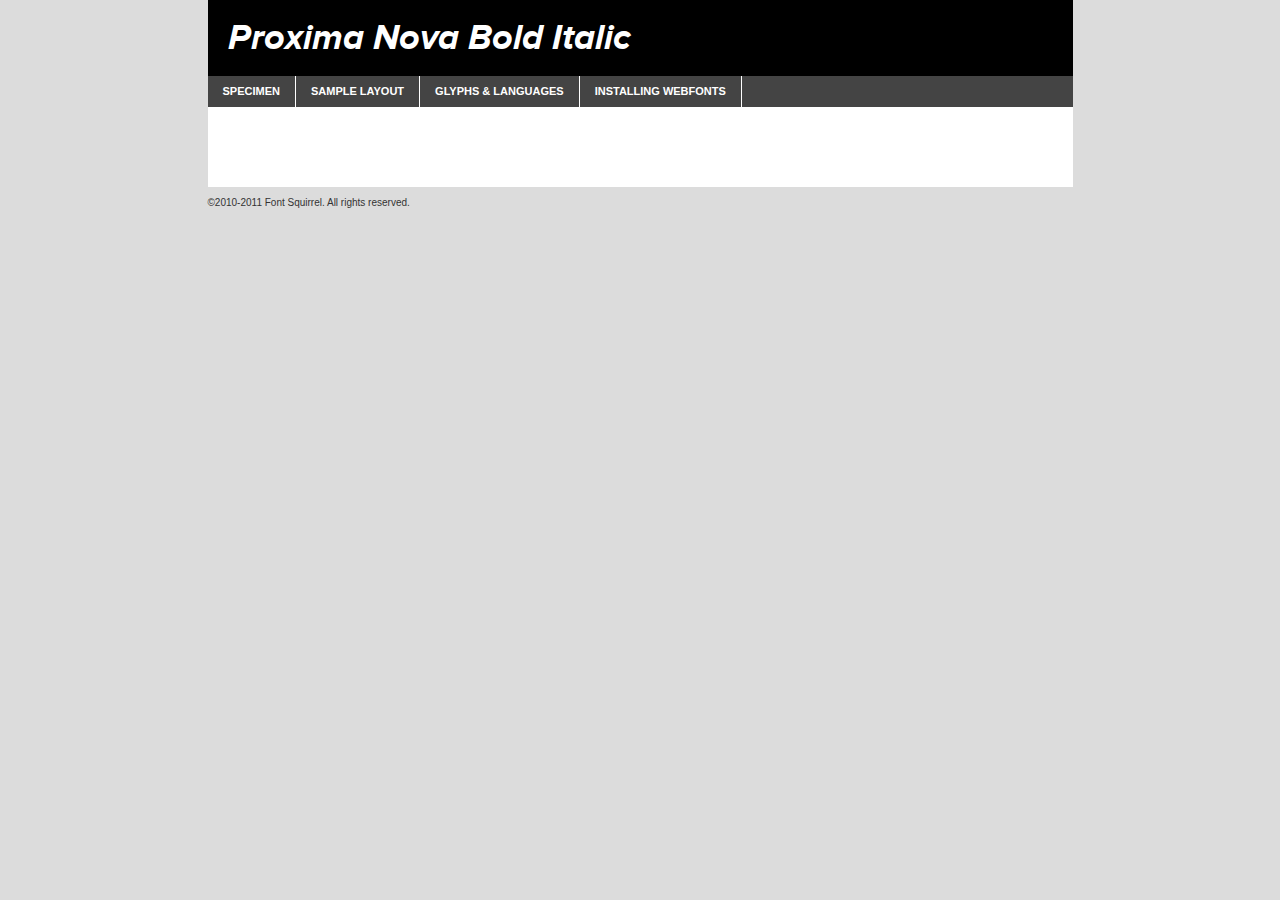
<file: www/includes/fonts/webfontkit-ProximaNova/proximanova-boldit-demo.html>
<!DOCTYPE html PUBLIC "-//W3C//DTD XHTML 1.0 Transitional//EN"
	"http://www.w3.org/TR/xhtml1/DTD/xhtml1-transitional.dtd">

<html xmlns="http://www.w3.org/1999/xhtml" xml:lang="en" lang="en">
<head>
	<meta http-equiv="Content-Type" content="text/html; charset=utf-8" />
	<script src="http://ajax.googleapis.com/ajax/libs/jquery/1.7.2/jquery.min.js" type="text/javascript" charset="utf-8"></script>
	<script src="specimen_files/easytabs.js" type="text/javascript" charset="utf-8"></script>
	<link rel="stylesheet" href="specimen_files/specimen_stylesheet.css" type="text/css" charset="utf-8" />
	<link rel="stylesheet" href="stylesheet.css" type="text/css" charset="utf-8" />

	<style type="text/css">
					body{
				font-family: 'proxima_nova_rgbold_italic';
							}
		</style>

	<title>Proxima Nova Bold Italic Specimen</title>
	
	
	<script type="text/javascript" charset="utf-8">
		$(document).ready(function() {
			$('#container').easyTabs({defaultContent:1});
		});
	</script>
</head>

<body>
<div id="container">
	<div id="header">
		Proxima Nova Bold Italic	</div>
	<ul class="tabs">
		<li><a href="#specimen">Specimen</a></li>
		<li><a href="#layout">Sample Layout</a></li>
				<li><a href="#glyphs">Glyphs &amp; Languages</a></li>
		<li><a href="#installing">Installing Webfonts</a></li>
		
	</ul>
	
	<div id="main_content">

		
			<div id="specimen">
		
				<div class="section">
					<div class="grid12 firstcol">
						<div class="huge">AaBb</div>
					</div>
				</div>
		
				<div class="section">
					<div class="glyph_range">A&#x200B;B&#x200b;C&#x200b;D&#x200b;E&#x200b;F&#x200b;G&#x200b;H&#x200b;I&#x200b;J&#x200b;K&#x200b;L&#x200b;M&#x200b;N&#x200b;O&#x200b;P&#x200b;Q&#x200b;R&#x200b;S&#x200b;T&#x200b;U&#x200b;V&#x200b;W&#x200b;X&#x200b;Y&#x200b;Z&#x200b;a&#x200b;b&#x200b;c&#x200b;d&#x200b;e&#x200b;f&#x200b;g&#x200b;h&#x200b;i&#x200b;j&#x200b;k&#x200b;l&#x200b;m&#x200b;n&#x200b;o&#x200b;p&#x200b;q&#x200b;r&#x200b;s&#x200b;t&#x200b;u&#x200b;v&#x200b;w&#x200b;x&#x200b;y&#x200b;z&#x200b;1&#x200b;2&#x200b;3&#x200b;4&#x200b;5&#x200b;6&#x200b;7&#x200b;8&#x200b;9&#x200b;0&#x200b;&amp;&#x200b;.&#x200b;,&#x200b;?&#x200b;!&#x200b;&#64;&#x200b;(&#x200b;)&#x200b;#&#x200b;$&#x200b;%&#x200b;*&#x200b;+&#x200b;-&#x200b;=&#x200b;:&#x200b;;</div>
				</div>
				<div class="section">
					<div class="grid12 firstcol">
						<table class="sample_table">
							<tr><td>10</td><td class="size10">abcdefghijklmnopqrstuvwxyzABCDEFGHIJKLMNOPQRSTUVWXYZ0123456789abcdefghijklmnopqrstuvwxyzABCDEFGHIJKLMNOPQRSTUVWXYZ0123456789abcdefghijklmnopqrstuvwxyzABCDEFGHIJKLMNOPQRSTUVWXYZ</td></tr>
							<tr><td>11</td><td class="size11">abcdefghijklmnopqrstuvwxyzABCDEFGHIJKLMNOPQRSTUVWXYZ0123456789abcdefghijklmnopqrstuvwxyzABCDEFGHIJKLMNOPQRSTUVWXYZ0123456789abcdefghijklmnopqrstuvwxyzABCDEFGHIJKLMNOPQRSTUVWXYZ</td></tr>
							<tr><td>12</td><td class="size12">abcdefghijklmnopqrstuvwxyzABCDEFGHIJKLMNOPQRSTUVWXYZ0123456789abcdefghijklmnopqrstuvwxyzABCDEFGHIJKLMNOPQRSTUVWXYZ0123456789abcdefghijklmnopqrstuvwxyzABCDEFGHIJKLMNOPQRSTUVWXYZ</td></tr>
							<tr><td>13</td><td class="size13">abcdefghijklmnopqrstuvwxyzABCDEFGHIJKLMNOPQRSTUVWXYZ0123456789abcdefghijklmnopqrstuvwxyzABCDEFGHIJKLMNOPQRSTUVWXYZ0123456789abcdefghijklmnopqrstuvwxyzABCDEFGHIJKLMNOPQRSTUVWXYZ</td></tr>
							<tr><td>14</td><td class="size14">abcdefghijklmnopqrstuvwxyzABCDEFGHIJKLMNOPQRSTUVWXYZ0123456789abcdefghijklmnopqrstuvwxyzABCDEFGHIJKLMNOPQRSTUVWXYZ0123456789abcdefghijklmnopqrstuvwxyzABCDEFGHIJKLMNOPQRSTUVWXYZ</td></tr>
							<tr><td>16</td><td class="size16">abcdefghijklmnopqrstuvwxyzABCDEFGHIJKLMNOPQRSTUVWXYZ0123456789abcdefghijklmnopqrstuvwxyzABCDEFGHIJKLMNOPQRSTUVWXYZ</td></tr>
							<tr><td>18</td><td class="size18">abcdefghijklmnopqrstuvwxyzABCDEFGHIJKLMNOPQRSTUVWXYZ0123456789abcdefghijklmnopqrstuvwxyzABCDEFGHIJKLMNOPQRSTUVWXYZ</td></tr>
							<tr><td>20</td><td class="size20">abcdefghijklmnopqrstuvwxyzABCDEFGHIJKLMNOPQRSTUVWXYZ0123456789abcdefghijklmnopqrstuvwxyzABCDEFGHIJKLMNOPQRSTUVWXYZ</td></tr>
							<tr><td>24</td><td class="size24">abcdefghijklmnopqrstuvwxyzABCDEFGHIJKLMNOPQRSTUVWXYZ0123456789abcdefghijklmnopqrstuvwxyzABCDEFGHIJKLMNOPQRSTUVWXYZ</td></tr>
							<tr><td>30</td><td class="size30">abcdefghijklmnopqrstuvwxyzABCDEFGHIJKLMNOPQRSTUVWXYZ0123456789abcdefghijklmnopqrstuvwxyzABCDEFGHIJKLMNOPQRSTUVWXYZ</td></tr>
							<tr><td>36</td><td class="size36">abcdefghijklmnopqrstuvwxyzABCDEFGHIJKLMNOPQRSTUVWXYZ0123456789abcdefghijklmnopqrstuvwxyzABCDEFGHIJKLMNOPQRSTUVWXYZ</td></tr>
							<tr><td>48</td><td class="size48">abcdefghijklmnopqrstuvwxyzABCDEFGHIJKLMNOPQRSTUVWXYZ0123456789abcdefghijklmnopqrstuvwxyzABCDEFGHIJKLMNOPQRSTUVWXYZ</td></tr>
							<tr><td>60</td><td class="size60">abcdefghijklmnopqrstuvwxyzABCDEFGHIJKLMNOPQRSTUVWXYZ0123456789abcdefghijklmnopqrstuvwxyzABCDEFGHIJKLMNOPQRSTUVWXYZ</td></tr>
							<tr><td>72</td><td class="size72">abcdefghijklmnopqrstuvwxyzABCDEFGHIJKLMNOPQRSTUVWXYZ0123456789abcdefghijklmnopqrstuvwxyzABCDEFGHIJKLMNOPQRSTUVWXYZ</td></tr>
							<tr><td>90</td><td class="size90">abcdefghijklmnopqrstuvwxyzABCDEFGHIJKLMNOPQRSTUVWXYZ0123456789abcdefghijklmnopqrstuvwxyzABCDEFGHIJKLMNOPQRSTUVWXYZ</td></tr>
						</table>
				
					</div>
			
				</div>
		
		
		
								<div class="section" id="bodycomparison">


										<div id="xheight">
				<div class="fontbody">&#xE000;&#xE000;&#xE000;&#xE000;&#xE000;&#xE000;&#xE000;&#xE000;&#xE000;&#xE000;&#xE000;&#xE000;&#xE000;&#xE000;&#xE000;&#xE000;&#xE000;&#xE000;&#xE000;&#xE000;&#xE000;&#xE000;&#xE000;&#xE000;&#xE000;&#xE000;&#xE000;&#xE000;&#xE000;&#xE000;&#xE000;&#xE000;&#xE000;&#xE000;&#xE000;&#xE000;&#xE000;&#xE000;&#xE000;&#xE000;&#xE000;&#xE000;&#xE000;&#xE000;&#xE000;&#xE000;&#xE000;&#xE000;&#xE000;&#xE000;&#xE000;&#xE000;&#xE000;&#xE000;&#xE000;&#xE000;&#xE000;&#xE000;&#xE000;&#xE000;&#xE000;&#xE000;&#xE000;&#xE000;&#xE000;&#xE000;&#xE000;&#xE000;&#xE000;&#xE000;&#xE000;&#xE000;&#xE000;&#xE000;&#xE000;&#xE000;&#xE000;&#xE000;&#xE000;&#xE000;&#xE000;&#xE000;&#xE000;&#xE000;&#xE000;&#xE000;&#xE000;&#xE000;&#xE000;&#xE000;&#xE000;&#xE000;&#xE000;&#xE000;&#xE000;&#xE000;&#xE000;&#xE000;&#xE000;body</div><div class="arialbody">body</div><div class="verdanabody">body</div><div class="georgiabody">body</div></div>
										<div class="fontbody" style="z-index:1">
											body<span>Proxima Nova Bold Italic</span>
										</div>
										<div class="arialbody" style="z-index:1">
											body<span>Arial</span>
										</div>
										<div class="verdanabody" style="z-index:1">
											body<span>Verdana</span>
										</div>
										<div class="georgiabody" style="z-index:1">
											body<span>Georgia</span>
										</div>



								</div>
		
		
				<div class="section psample psample_row1" id="">
					
					<div class="grid2 firstcol">
						<p class="size10"><span>10.</span>Aenean lacinia bibendum nulla sed consectetur. Fusce dapibus, tellus ac cursus commodo, tortor mauris condimentum nibh, ut fermentum massa justo sit amet risus. Nullam id dolor id nibh ultricies vehicula ut id elit. Cum sociis natoque penatibus et magnis dis parturient montes, nascetur ridiculus mus. Nulla vitae elit libero, a pharetra augue.</p>
			
					</div>
					<div class="grid3">
						<p class="size11"><span>11.</span>Aenean lacinia bibendum nulla sed consectetur. Fusce dapibus, tellus ac cursus commodo, tortor mauris condimentum nibh, ut fermentum massa justo sit amet risus. Nullam id dolor id nibh ultricies vehicula ut id elit. Cum sociis natoque penatibus et magnis dis parturient montes, nascetur ridiculus mus. Nulla vitae elit libero, a pharetra augue.</p>
			
					</div>
					<div class="grid3">
						<p class="size12"><span>12.</span>Aenean lacinia bibendum nulla sed consectetur. Fusce dapibus, tellus ac cursus commodo, tortor mauris condimentum nibh, ut fermentum massa justo sit amet risus. Nullam id dolor id nibh ultricies vehicula ut id elit. Cum sociis natoque penatibus et magnis dis parturient montes, nascetur ridiculus mus. Nulla vitae elit libero, a pharetra augue.</p>
			
					</div>
					<div class="grid4">
						<p class="size13"><span>13.</span>Aenean lacinia bibendum nulla sed consectetur. Fusce dapibus, tellus ac cursus commodo, tortor mauris condimentum nibh, ut fermentum massa justo sit amet risus. Nullam id dolor id nibh ultricies vehicula ut id elit. Cum sociis natoque penatibus et magnis dis parturient montes, nascetur ridiculus mus. Nulla vitae elit libero, a pharetra augue.</p>
			
					</div>
					<div class="white_blend"></div>
					
				</div>
				<div class="section psample psample_row2" id="">
					<div class="grid3 firstcol">
						<p class="size14"><span>14.</span>Aenean lacinia bibendum nulla sed consectetur. Fusce dapibus, tellus ac cursus commodo, tortor mauris condimentum nibh, ut fermentum massa justo sit amet risus. Nullam id dolor id nibh ultricies vehicula ut id elit. Cum sociis natoque penatibus et magnis dis parturient montes, nascetur ridiculus mus. Nulla vitae elit libero, a pharetra augue.</p>
			
					</div>
					<div class="grid4">
						<p class="size16"><span>16.</span>Aenean lacinia bibendum nulla sed consectetur. Fusce dapibus, tellus ac cursus commodo, tortor mauris condimentum nibh, ut fermentum massa justo sit amet risus. Nullam id dolor id nibh ultricies vehicula ut id elit. Cum sociis natoque penatibus et magnis dis parturient montes, nascetur ridiculus mus. Nulla vitae elit libero, a pharetra augue.</p>
			
					</div>
					<div class="grid5">
						<p class="size18"><span>18.</span>Aenean lacinia bibendum nulla sed consectetur. Fusce dapibus, tellus ac cursus commodo, tortor mauris condimentum nibh, ut fermentum massa justo sit amet risus. Nullam id dolor id nibh ultricies vehicula ut id elit. Cum sociis natoque penatibus et magnis dis parturient montes, nascetur ridiculus mus. Nulla vitae elit libero, a pharetra augue.</p>
			
					</div>

					<div class="white_blend"></div>

				</div>
				
				<div class="section psample psample_row3" id="">
					<div class="grid5 firstcol">
						<p class="size20"><span>20.</span>Aenean lacinia bibendum nulla sed consectetur. Fusce dapibus, tellus ac cursus commodo, tortor mauris condimentum nibh, ut fermentum massa justo sit amet risus. Nullam id dolor id nibh ultricies vehicula ut id elit. Cum sociis natoque penatibus et magnis dis parturient montes, nascetur ridiculus mus. Nulla vitae elit libero, a pharetra augue.</p>
					</div>
					<div class="grid7">
						<p class="size24"><span>24.</span>Aenean lacinia bibendum nulla sed consectetur. Fusce dapibus, tellus ac cursus commodo, tortor mauris condimentum nibh, ut fermentum massa justo sit amet risus. Nullam id dolor id nibh ultricies vehicula ut id elit. Cum sociis natoque penatibus et magnis dis parturient montes, nascetur ridiculus mus. Nulla vitae elit libero, a pharetra augue.</p>
					</div>
					
					<div class="white_blend"></div>
					
				</div>
				
				<div class="section psample psample_row4" id="">
					<div class="grid12 firstcol">
						<p class="size30"><span>30.</span>Aenean lacinia bibendum nulla sed consectetur. Fusce dapibus, tellus ac cursus commodo, tortor mauris condimentum nibh, ut fermentum massa justo sit amet risus. Nullam id dolor id nibh ultricies vehicula ut id elit. Cum sociis natoque penatibus et magnis dis parturient montes, nascetur ridiculus mus. Nulla vitae elit libero, a pharetra augue.</p>
					</div>
					<div class="white_blend"></div>
					
				</div>
				
				
				
				<div class="section psample psample_row1 fullreverse">
					<div class="grid2 firstcol">
						<p class="size10"><span>10.</span>Aenean lacinia bibendum nulla sed consectetur. Fusce dapibus, tellus ac cursus commodo, tortor mauris condimentum nibh, ut fermentum massa justo sit amet risus. Nullam id dolor id nibh ultricies vehicula ut id elit. Cum sociis natoque penatibus et magnis dis parturient montes, nascetur ridiculus mus. Nulla vitae elit libero, a pharetra augue.</p>
			
					</div>
					<div class="grid3">
						<p class="size11"><span>11.</span>Aenean lacinia bibendum nulla sed consectetur. Fusce dapibus, tellus ac cursus commodo, tortor mauris condimentum nibh, ut fermentum massa justo sit amet risus. Nullam id dolor id nibh ultricies vehicula ut id elit. Cum sociis natoque penatibus et magnis dis parturient montes, nascetur ridiculus mus. Nulla vitae elit libero, a pharetra augue.</p>
			
					</div>
					<div class="grid3">
						<p class="size12"><span>12.</span>Aenean lacinia bibendum nulla sed consectetur. Fusce dapibus, tellus ac cursus commodo, tortor mauris condimentum nibh, ut fermentum massa justo sit amet risus. Nullam id dolor id nibh ultricies vehicula ut id elit. Cum sociis natoque penatibus et magnis dis parturient montes, nascetur ridiculus mus. Nulla vitae elit libero, a pharetra augue.</p>
			
					</div>
					<div class="grid4">
						<p class="size13"><span>13.</span>Aenean lacinia bibendum nulla sed consectetur. Fusce dapibus, tellus ac cursus commodo, tortor mauris condimentum nibh, ut fermentum massa justo sit amet risus. Nullam id dolor id nibh ultricies vehicula ut id elit. Cum sociis natoque penatibus et magnis dis parturient montes, nascetur ridiculus mus. Nulla vitae elit libero, a pharetra augue.</p>
			
					</div>
					<div class="black_blend"></div>
					
				</div>
				
				<div class="section psample psample_row2 fullreverse">
					<div class="grid3 firstcol">
						<p class="size14"><span>14.</span>Aenean lacinia bibendum nulla sed consectetur. Fusce dapibus, tellus ac cursus commodo, tortor mauris condimentum nibh, ut fermentum massa justo sit amet risus. Nullam id dolor id nibh ultricies vehicula ut id elit. Cum sociis natoque penatibus et magnis dis parturient montes, nascetur ridiculus mus. Nulla vitae elit libero, a pharetra augue.</p>
			
					</div>
					<div class="grid4">
						<p class="size16"><span>16.</span>Aenean lacinia bibendum nulla sed consectetur. Fusce dapibus, tellus ac cursus commodo, tortor mauris condimentum nibh, ut fermentum massa justo sit amet risus. Nullam id dolor id nibh ultricies vehicula ut id elit. Cum sociis natoque penatibus et magnis dis parturient montes, nascetur ridiculus mus. Nulla vitae elit libero, a pharetra augue.</p>
			
					</div>
					<div class="grid5">
						<p class="size18"><span>18.</span>Aenean lacinia bibendum nulla sed consectetur. Fusce dapibus, tellus ac cursus commodo, tortor mauris condimentum nibh, ut fermentum massa justo sit amet risus. Nullam id dolor id nibh ultricies vehicula ut id elit. Cum sociis natoque penatibus et magnis dis parturient montes, nascetur ridiculus mus. Nulla vitae elit libero, a pharetra augue.</p>
			
					</div>
					<div class="black_blend"></div>

				</div>
				
				<div class="section psample fullreverse psample_row3" id="">
					<div class="grid5 firstcol">
						<p class="size20"><span>20.</span>Aenean lacinia bibendum nulla sed consectetur. Fusce dapibus, tellus ac cursus commodo, tortor mauris condimentum nibh, ut fermentum massa justo sit amet risus. Nullam id dolor id nibh ultricies vehicula ut id elit. Cum sociis natoque penatibus et magnis dis parturient montes, nascetur ridiculus mus. Nulla vitae elit libero, a pharetra augue.</p>
					</div>
					<div class="grid7">
						<p class="size24"><span>24.</span>Aenean lacinia bibendum nulla sed consectetur. Fusce dapibus, tellus ac cursus commodo, tortor mauris condimentum nibh, ut fermentum massa justo sit amet risus. Nullam id dolor id nibh ultricies vehicula ut id elit. Cum sociis natoque penatibus et magnis dis parturient montes, nascetur ridiculus mus. Nulla vitae elit libero, a pharetra augue.</p>
					</div>
					
					<div class="black_blend"></div>
					
				</div>
				
				<div class="section psample fullreverse psample_row4" id="" style="border-bottom: 20px #000 solid;">
					<div class="grid12 firstcol">
						<p class="size30"><span>30.</span>Aenean lacinia bibendum nulla sed consectetur. Fusce dapibus, tellus ac cursus commodo, tortor mauris condimentum nibh, ut fermentum massa justo sit amet risus. Nullam id dolor id nibh ultricies vehicula ut id elit. Cum sociis natoque penatibus et magnis dis parturient montes, nascetur ridiculus mus. Nulla vitae elit libero, a pharetra augue.</p>
					</div>
					<div class="black_blend"></div>
					
				</div>
				
				
				
				
			</div>
			
			<div id="layout">
				
				<div class="section">
					
					<div class="grid12 firstcol">
						<h1>Lorem Ipsum Dolor</h1>
						<h2>Etiam porta sem malesuada magna mollis euismod</h2>
						
						<p class="byline">By <a href="#link">Aenean Lacinia</a></p>
					</div>
				</div>
				<div class="section">
					<div class="grid8 firstcol">
						<p class="large">Donec sed odio dui. Morbi leo risus, porta ac consectetur ac, vestibulum at eros. Fusce dapibus, tellus ac cursus commodo, tortor mauris condimentum nibh, ut fermentum massa justo sit amet risus. </p>

						
						<h3>Pellentesque ornare sem</h3>

						<p>Maecenas sed diam eget risus varius blandit sit amet non magna. Maecenas faucibus mollis interdum. Donec ullamcorper nulla non metus auctor fringilla. Nullam id dolor id nibh ultricies vehicula ut id elit. Nullam id dolor id nibh ultricies vehicula ut id elit. </p>

						<p>Aenean eu leo quam. Pellentesque ornare sem lacinia quam venenatis vestibulum. Lorem ipsum dolor sit amet, consectetur adipiscing elit. Cum sociis natoque penatibus et magnis dis parturient montes, nascetur ridiculus mus. </p>

						<p>Nulla vitae elit libero, a pharetra augue. Praesent commodo cursus magna, vel scelerisque nisl consectetur et. Aenean lacinia bibendum nulla sed consectetur. </p>

						<p>Nullam quis risus eget urna mollis ornare vel eu leo. Nullam quis risus eget urna mollis ornare vel eu leo. Maecenas sed diam eget risus varius blandit sit amet non magna. Donec ullamcorper nulla non metus auctor fringilla. </p>

						<h3>Cras mattis consectetur</h3>

						<p>Aenean eu leo quam. Pellentesque ornare sem lacinia quam venenatis vestibulum. Aenean lacinia bibendum nulla sed consectetur. Integer posuere erat a ante venenatis dapibus posuere velit aliquet. Cras mattis consectetur purus sit amet fermentum. </p>

						<p>Nullam id dolor id nibh ultricies vehicula ut id elit. Nullam quis risus eget urna mollis ornare vel eu leo. Cras mattis consectetur purus sit amet fermentum.</p>
					</div>
					
					<div class="grid4 sidebar">
						
						<div class="box reverse">
							<p class="last">Nullam quis risus eget urna mollis ornare vel eu leo. Donec ullamcorper nulla non metus auctor fringilla. Cras mattis consectetur purus sit amet fermentum. Sed posuere consectetur est at lobortis. Lorem ipsum dolor sit amet, consectetur adipiscing elit. </p>
						</div>
						
						<p class="caption">Maecenas sed diam eget risus varius.</p>

						<p>Vestibulum id ligula porta felis euismod semper. Integer posuere erat a ante venenatis dapibus posuere velit aliquet. Vestibulum id ligula porta felis euismod semper. Sed posuere consectetur est at lobortis. Maecenas sed diam eget risus varius blandit sit amet non magna. Fusce dapibus, tellus ac cursus commodo, tortor mauris condimentum nibh, ut fermentum massa justo sit amet risus. </p>

					

						<p>Duis mollis, est non commodo luctus, nisi erat porttitor ligula, eget lacinia odio sem nec elit. Aenean lacinia bibendum nulla sed consectetur. Vivamus sagittis lacus vel augue laoreet rutrum faucibus dolor auctor. Aenean lacinia bibendum nulla sed consectetur. Nullam quis risus eget urna mollis ornare vel eu leo. </p>

						<p>Praesent commodo cursus magna, vel scelerisque nisl consectetur et. Donec ullamcorper nulla non metus auctor fringilla. Maecenas faucibus mollis interdum. Fusce dapibus, tellus ac cursus commodo, tortor mauris condimentum nibh, ut fermentum massa justo sit amet risus. </p>

					</div>
				</div>
				
			</div>


			



		<div id="glyphs">
			<div class="section">
				<div class="grid12 firstcol">
			
				<h1>Language Support</h1>
				<p>The subset of Proxima Nova Bold Italic in this kit supports the following languages:<br />
			
					Albanian, Danish, Dutch, English, Faroese, French, German, Icelandic, Italian, Malagasy, Norwegian, Portuguese, Spanish, Swedish				</p>
				<h1>Glyph Chart</h1>
				<p>The subset of Proxima Nova Bold Italic in this kit includes all the glyphs listed below. Unicode entities are included above each glyph to help you insert individual characters into your layout.</p>
				<div id="glyph_chart">
			
																														 <div><p>&amp;#13;</p>&#13;</div>
																				 <div><p>&amp;#32;</p>&#32;</div>
																				 <div><p>&amp;#33;</p>&#33;</div>
																				 <div><p>&amp;#34;</p>&#34;</div>
																				 <div><p>&amp;#35;</p>&#35;</div>
																				 <div><p>&amp;#36;</p>&#36;</div>
																				 <div><p>&amp;#37;</p>&#37;</div>
																				 <div><p>&amp;#38;</p>&#38;</div>
																				 <div><p>&amp;#39;</p>&#39;</div>
																				 <div><p>&amp;#40;</p>&#40;</div>
																				 <div><p>&amp;#41;</p>&#41;</div>
																				 <div><p>&amp;#42;</p>&#42;</div>
																				 <div><p>&amp;#43;</p>&#43;</div>
																				 <div><p>&amp;#44;</p>&#44;</div>
																				 <div><p>&amp;#45;</p>&#45;</div>
																				 <div><p>&amp;#46;</p>&#46;</div>
																				 <div><p>&amp;#47;</p>&#47;</div>
																				 <div><p>&amp;#48;</p>&#48;</div>
																				 <div><p>&amp;#49;</p>&#49;</div>
																				 <div><p>&amp;#50;</p>&#50;</div>
																				 <div><p>&amp;#51;</p>&#51;</div>
																				 <div><p>&amp;#52;</p>&#52;</div>
																				 <div><p>&amp;#53;</p>&#53;</div>
																				 <div><p>&amp;#54;</p>&#54;</div>
																				 <div><p>&amp;#55;</p>&#55;</div>
																				 <div><p>&amp;#56;</p>&#56;</div>
																				 <div><p>&amp;#57;</p>&#57;</div>
																				 <div><p>&amp;#58;</p>&#58;</div>
																				 <div><p>&amp;#59;</p>&#59;</div>
																				 <div><p>&amp;#60;</p>&#60;</div>
																				 <div><p>&amp;#61;</p>&#61;</div>
																				 <div><p>&amp;#62;</p>&#62;</div>
																				 <div><p>&amp;#63;</p>&#63;</div>
																				 <div><p>&amp;#64;</p>&#64;</div>
																				 <div><p>&amp;#65;</p>&#65;</div>
																				 <div><p>&amp;#66;</p>&#66;</div>
																				 <div><p>&amp;#67;</p>&#67;</div>
																				 <div><p>&amp;#68;</p>&#68;</div>
																				 <div><p>&amp;#69;</p>&#69;</div>
																				 <div><p>&amp;#70;</p>&#70;</div>
																				 <div><p>&amp;#71;</p>&#71;</div>
																				 <div><p>&amp;#72;</p>&#72;</div>
																				 <div><p>&amp;#73;</p>&#73;</div>
																				 <div><p>&amp;#74;</p>&#74;</div>
																				 <div><p>&amp;#75;</p>&#75;</div>
																				 <div><p>&amp;#76;</p>&#76;</div>
																				 <div><p>&amp;#77;</p>&#77;</div>
																				 <div><p>&amp;#78;</p>&#78;</div>
																				 <div><p>&amp;#79;</p>&#79;</div>
																				 <div><p>&amp;#80;</p>&#80;</div>
																				 <div><p>&amp;#81;</p>&#81;</div>
																				 <div><p>&amp;#82;</p>&#82;</div>
																				 <div><p>&amp;#83;</p>&#83;</div>
																				 <div><p>&amp;#84;</p>&#84;</div>
																				 <div><p>&amp;#85;</p>&#85;</div>
																				 <div><p>&amp;#86;</p>&#86;</div>
																				 <div><p>&amp;#87;</p>&#87;</div>
																				 <div><p>&amp;#88;</p>&#88;</div>
																				 <div><p>&amp;#89;</p>&#89;</div>
																				 <div><p>&amp;#90;</p>&#90;</div>
																				 <div><p>&amp;#91;</p>&#91;</div>
																				 <div><p>&amp;#92;</p>&#92;</div>
																				 <div><p>&amp;#93;</p>&#93;</div>
																				 <div><p>&amp;#94;</p>&#94;</div>
																				 <div><p>&amp;#95;</p>&#95;</div>
																				 <div><p>&amp;#96;</p>&#96;</div>
																				 <div><p>&amp;#97;</p>&#97;</div>
																				 <div><p>&amp;#98;</p>&#98;</div>
																				 <div><p>&amp;#99;</p>&#99;</div>
																				 <div><p>&amp;#100;</p>&#100;</div>
																				 <div><p>&amp;#101;</p>&#101;</div>
																				 <div><p>&amp;#102;</p>&#102;</div>
																				 <div><p>&amp;#103;</p>&#103;</div>
																				 <div><p>&amp;#104;</p>&#104;</div>
																				 <div><p>&amp;#105;</p>&#105;</div>
																				 <div><p>&amp;#106;</p>&#106;</div>
																				 <div><p>&amp;#107;</p>&#107;</div>
																				 <div><p>&amp;#108;</p>&#108;</div>
																				 <div><p>&amp;#109;</p>&#109;</div>
																				 <div><p>&amp;#110;</p>&#110;</div>
																				 <div><p>&amp;#111;</p>&#111;</div>
																				 <div><p>&amp;#112;</p>&#112;</div>
																				 <div><p>&amp;#113;</p>&#113;</div>
																				 <div><p>&amp;#114;</p>&#114;</div>
																				 <div><p>&amp;#115;</p>&#115;</div>
																				 <div><p>&amp;#116;</p>&#116;</div>
																				 <div><p>&amp;#117;</p>&#117;</div>
																				 <div><p>&amp;#118;</p>&#118;</div>
																				 <div><p>&amp;#119;</p>&#119;</div>
																				 <div><p>&amp;#120;</p>&#120;</div>
																				 <div><p>&amp;#121;</p>&#121;</div>
																				 <div><p>&amp;#122;</p>&#122;</div>
																				 <div><p>&amp;#123;</p>&#123;</div>
																				 <div><p>&amp;#124;</p>&#124;</div>
																				 <div><p>&amp;#125;</p>&#125;</div>
																				 <div><p>&amp;#126;</p>&#126;</div>
																				 <div><p>&amp;#160;</p>&#160;</div>
																				 <div><p>&amp;#161;</p>&#161;</div>
																				 <div><p>&amp;#162;</p>&#162;</div>
																				 <div><p>&amp;#163;</p>&#163;</div>
																				 <div><p>&amp;#164;</p>&#164;</div>
																				 <div><p>&amp;#165;</p>&#165;</div>
																				 <div><p>&amp;#166;</p>&#166;</div>
																				 <div><p>&amp;#167;</p>&#167;</div>
																				 <div><p>&amp;#168;</p>&#168;</div>
																				 <div><p>&amp;#169;</p>&#169;</div>
																				 <div><p>&amp;#170;</p>&#170;</div>
																				 <div><p>&amp;#171;</p>&#171;</div>
																				 <div><p>&amp;#172;</p>&#172;</div>
																				 <div><p>&amp;#173;</p>&#173;</div>
																				 <div><p>&amp;#174;</p>&#174;</div>
																				 <div><p>&amp;#175;</p>&#175;</div>
																				 <div><p>&amp;#176;</p>&#176;</div>
																				 <div><p>&amp;#177;</p>&#177;</div>
																				 <div><p>&amp;#178;</p>&#178;</div>
																				 <div><p>&amp;#179;</p>&#179;</div>
																				 <div><p>&amp;#180;</p>&#180;</div>
																				 <div><p>&amp;#182;</p>&#182;</div>
																				 <div><p>&amp;#183;</p>&#183;</div>
																				 <div><p>&amp;#184;</p>&#184;</div>
																				 <div><p>&amp;#185;</p>&#185;</div>
																				 <div><p>&amp;#186;</p>&#186;</div>
																				 <div><p>&amp;#187;</p>&#187;</div>
																				 <div><p>&amp;#188;</p>&#188;</div>
																				 <div><p>&amp;#189;</p>&#189;</div>
																				 <div><p>&amp;#190;</p>&#190;</div>
																				 <div><p>&amp;#191;</p>&#191;</div>
																				 <div><p>&amp;#192;</p>&#192;</div>
																				 <div><p>&amp;#193;</p>&#193;</div>
																				 <div><p>&amp;#194;</p>&#194;</div>
																				 <div><p>&amp;#195;</p>&#195;</div>
																				 <div><p>&amp;#196;</p>&#196;</div>
																				 <div><p>&amp;#197;</p>&#197;</div>
																				 <div><p>&amp;#198;</p>&#198;</div>
																				 <div><p>&amp;#199;</p>&#199;</div>
																				 <div><p>&amp;#200;</p>&#200;</div>
																				 <div><p>&amp;#201;</p>&#201;</div>
																				 <div><p>&amp;#202;</p>&#202;</div>
																				 <div><p>&amp;#203;</p>&#203;</div>
																				 <div><p>&amp;#204;</p>&#204;</div>
																				 <div><p>&amp;#205;</p>&#205;</div>
																				 <div><p>&amp;#206;</p>&#206;</div>
																				 <div><p>&amp;#207;</p>&#207;</div>
																				 <div><p>&amp;#208;</p>&#208;</div>
																				 <div><p>&amp;#209;</p>&#209;</div>
																				 <div><p>&amp;#210;</p>&#210;</div>
																				 <div><p>&amp;#211;</p>&#211;</div>
																				 <div><p>&amp;#212;</p>&#212;</div>
																				 <div><p>&amp;#213;</p>&#213;</div>
																				 <div><p>&amp;#214;</p>&#214;</div>
																				 <div><p>&amp;#215;</p>&#215;</div>
																				 <div><p>&amp;#216;</p>&#216;</div>
																				 <div><p>&amp;#217;</p>&#217;</div>
																				 <div><p>&amp;#218;</p>&#218;</div>
																				 <div><p>&amp;#219;</p>&#219;</div>
																				 <div><p>&amp;#220;</p>&#220;</div>
																				 <div><p>&amp;#221;</p>&#221;</div>
																				 <div><p>&amp;#222;</p>&#222;</div>
																				 <div><p>&amp;#223;</p>&#223;</div>
																				 <div><p>&amp;#224;</p>&#224;</div>
																				 <div><p>&amp;#225;</p>&#225;</div>
																				 <div><p>&amp;#226;</p>&#226;</div>
																				 <div><p>&amp;#227;</p>&#227;</div>
																				 <div><p>&amp;#228;</p>&#228;</div>
																				 <div><p>&amp;#229;</p>&#229;</div>
																				 <div><p>&amp;#230;</p>&#230;</div>
																				 <div><p>&amp;#231;</p>&#231;</div>
																				 <div><p>&amp;#232;</p>&#232;</div>
																				 <div><p>&amp;#233;</p>&#233;</div>
																				 <div><p>&amp;#234;</p>&#234;</div>
																				 <div><p>&amp;#235;</p>&#235;</div>
																				 <div><p>&amp;#236;</p>&#236;</div>
																				 <div><p>&amp;#237;</p>&#237;</div>
																				 <div><p>&amp;#238;</p>&#238;</div>
																				 <div><p>&amp;#239;</p>&#239;</div>
																				 <div><p>&amp;#240;</p>&#240;</div>
																				 <div><p>&amp;#241;</p>&#241;</div>
																				 <div><p>&amp;#242;</p>&#242;</div>
																				 <div><p>&amp;#243;</p>&#243;</div>
																				 <div><p>&amp;#244;</p>&#244;</div>
																				 <div><p>&amp;#245;</p>&#245;</div>
																				 <div><p>&amp;#246;</p>&#246;</div>
																				 <div><p>&amp;#247;</p>&#247;</div>
																				 <div><p>&amp;#248;</p>&#248;</div>
																				 <div><p>&amp;#249;</p>&#249;</div>
																				 <div><p>&amp;#250;</p>&#250;</div>
																				 <div><p>&amp;#251;</p>&#251;</div>
																				 <div><p>&amp;#252;</p>&#252;</div>
																				 <div><p>&amp;#253;</p>&#253;</div>
																				 <div><p>&amp;#254;</p>&#254;</div>
																				 <div><p>&amp;#255;</p>&#255;</div>
																				 <div><p>&amp;#338;</p>&#338;</div>
																				 <div><p>&amp;#339;</p>&#339;</div>
																				 <div><p>&amp;#376;</p>&#376;</div>
																				 <div><p>&amp;#710;</p>&#710;</div>
																				 <div><p>&amp;#732;</p>&#732;</div>
																				 <div><p>&amp;#8192;</p>&#8192;</div>
																				 <div><p>&amp;#8193;</p>&#8193;</div>
																				 <div><p>&amp;#8194;</p>&#8194;</div>
																				 <div><p>&amp;#8195;</p>&#8195;</div>
																				 <div><p>&amp;#8196;</p>&#8196;</div>
																				 <div><p>&amp;#8197;</p>&#8197;</div>
																				 <div><p>&amp;#8198;</p>&#8198;</div>
																				 <div><p>&amp;#8199;</p>&#8199;</div>
																				 <div><p>&amp;#8200;</p>&#8200;</div>
																				 <div><p>&amp;#8201;</p>&#8201;</div>
																				 <div><p>&amp;#8202;</p>&#8202;</div>
																				 <div><p>&amp;#8208;</p>&#8208;</div>
																				 <div><p>&amp;#8209;</p>&#8209;</div>
																				 <div><p>&amp;#8210;</p>&#8210;</div>
																				 <div><p>&amp;#8211;</p>&#8211;</div>
																				 <div><p>&amp;#8212;</p>&#8212;</div>
																				 <div><p>&amp;#8216;</p>&#8216;</div>
																				 <div><p>&amp;#8217;</p>&#8217;</div>
																				 <div><p>&amp;#8218;</p>&#8218;</div>
																				 <div><p>&amp;#8220;</p>&#8220;</div>
																				 <div><p>&amp;#8221;</p>&#8221;</div>
																				 <div><p>&amp;#8222;</p>&#8222;</div>
																				 <div><p>&amp;#8226;</p>&#8226;</div>
																				 <div><p>&amp;#8230;</p>&#8230;</div>
																				 <div><p>&amp;#8239;</p>&#8239;</div>
																				 <div><p>&amp;#8249;</p>&#8249;</div>
																				 <div><p>&amp;#8250;</p>&#8250;</div>
																				 <div><p>&amp;#8287;</p>&#8287;</div>
																				 <div><p>&amp;#8364;</p>&#8364;</div>
																				 <div><p>&amp;#8482;</p>&#8482;</div>
																				 <div><p>&amp;#57344;</p>&#57344;</div>
																				 <div><p>&amp;#64257;</p>&#64257;</div>
																				 <div><p>&amp;#64258;</p>&#64258;</div>
																				 <div><p>&amp;#64259;</p>&#64259;</div>
																				 <div><p>&amp;#64260;</p>&#64260;</div>
																												</div>	
				</div>
		
		
			</div>
		</div>
		
		
		<div id="specs">
			
		</div>
	
		<div id="installing">
			<div class="section">
				<div class="grid7 firstcol">
					<h1>Installing Webfonts</h1>
					
					<p>Webfonts are supported by all major browser platforms but not all in the same way. There are currently four different font formats that must be included in order to target all browsers. This includes TTF, WOFF, EOT and SVG.</p>
					
					<h2>1. Upload your webfonts</h2>
					<p>You must upload your webfont kit to your website. They should be in or near the same directory as your CSS files.</p>
					
					<h2>2. Include the webfont stylesheet</h2>
					<p>A special CSS @font-face declaration helps the various browsers select the appropriate font it needs without causing you a bunch of headaches. Learn more about this syntax by reading the <a href="http://www.fontspring.com/blog/further-hardening-of-the-bulletproof-syntax">Fontspring blog post</a> about it. The code for it is as follows:</p>


<code>
@font-face{ 
	font-family: 'MyWebFont';
	src: url('WebFont.eot');
	src: url('WebFont.eot?#iefix') format('embedded-opentype'),
	     url('WebFont.woff') format('woff'),
	     url('WebFont.ttf') format('truetype'),
	     url('WebFont.svg#webfont') format('svg');
}
</code>

	<p>We've already gone ahead and generated the code for you. All you have to do is link to the stylesheet in your HTML, like this:</p>
	<code>&lt;link rel=&quot;stylesheet&quot; href=&quot;stylesheet.css&quot; type=&quot;text/css&quot; charset=&quot;utf-8&quot; /&gt;</code>

					<h2>3. Modify your own stylesheet</h2>
					<p>To take advantage of your new fonts, you must tell your stylesheet to use them. Look at the original @font-face declaration above and find the property called "font-family." The name linked there will be what you use to reference the font. Prepend that webfont name to the font stack in the "font-family" property, inside the selector you want to change. For example:</p>
<code>p { font-family: 'WebFont', Arial, sans-serif; }</code>

<h2>4. Test</h2>
<p>Getting webfonts to work cross-browser <em>can</em> be tricky. Use the information in the sidebar to help you if you find that fonts aren't loading in a particular browser.</p>
				</div>
				
				<div class="grid5 sidebar">
					<div class="box">
						<h2>Troubleshooting<br />Font-Face Problems</h2>
						<p>Having trouble getting your webfonts to load in your new website? Here are some tips to sort out what might be the problem.</p>

						<h3>Fonts not showing in any browser</h3>

						<p>This sounds like you need to work on the plumbing. You either did not upload the fonts to the correct directory, or you did not link the fonts properly in the CSS. If you've confirmed that all this is correct and you still have a problem, take a look at your .htaccess file and see if requests are getting intercepted.</p>

						<h3>Fonts not loading in iPhone or iPad</h3>

						<p>The most common problem here is that you are serving the fonts from an IIS server. IIS refuses to serve files that have unknown MIME types. If that is the case, you must set the MIME type for SVG to "image/svg+xml" in the server settings. Follow these instructions from Microsoft if you need help.</p>

						<h3>Fonts not loading in Firefox</h3>

						<p>The primary reason for this failure? You are still using a version Firefox older than 3.5. So upgrade already! If that isn't it, then you are very likely serving fonts from a different domain. Firefox requires that all font assets be served from the same domain. Lastly it is possible that you need to add WOFF to your list of MIME types (if you are serving via IIS.)</p>

						<h3>Fonts not loading in IE</h3>

						<p>Are you looking at Internet Explorer on an actual Windows machine or are you cheating by using a service like Adobe BrowserLab? Many of these screenshot services do not render @font-face for IE. Best to test it on a real machine.</p>

						<h3>Fonts not loading in IE9</h3>

						<p>IE9, like Firefox, requires that fonts be served from the same domain as the website. Make sure that is the case.</p>
					</div>
				</div>
			</div>
			
		</div>
	
	</div>
	<div id="footer">
		<p>&copy;2010-2011 Font Squirrel. All rights reserved.</p>
	</div>
</div>
</body>
</html>
</file>
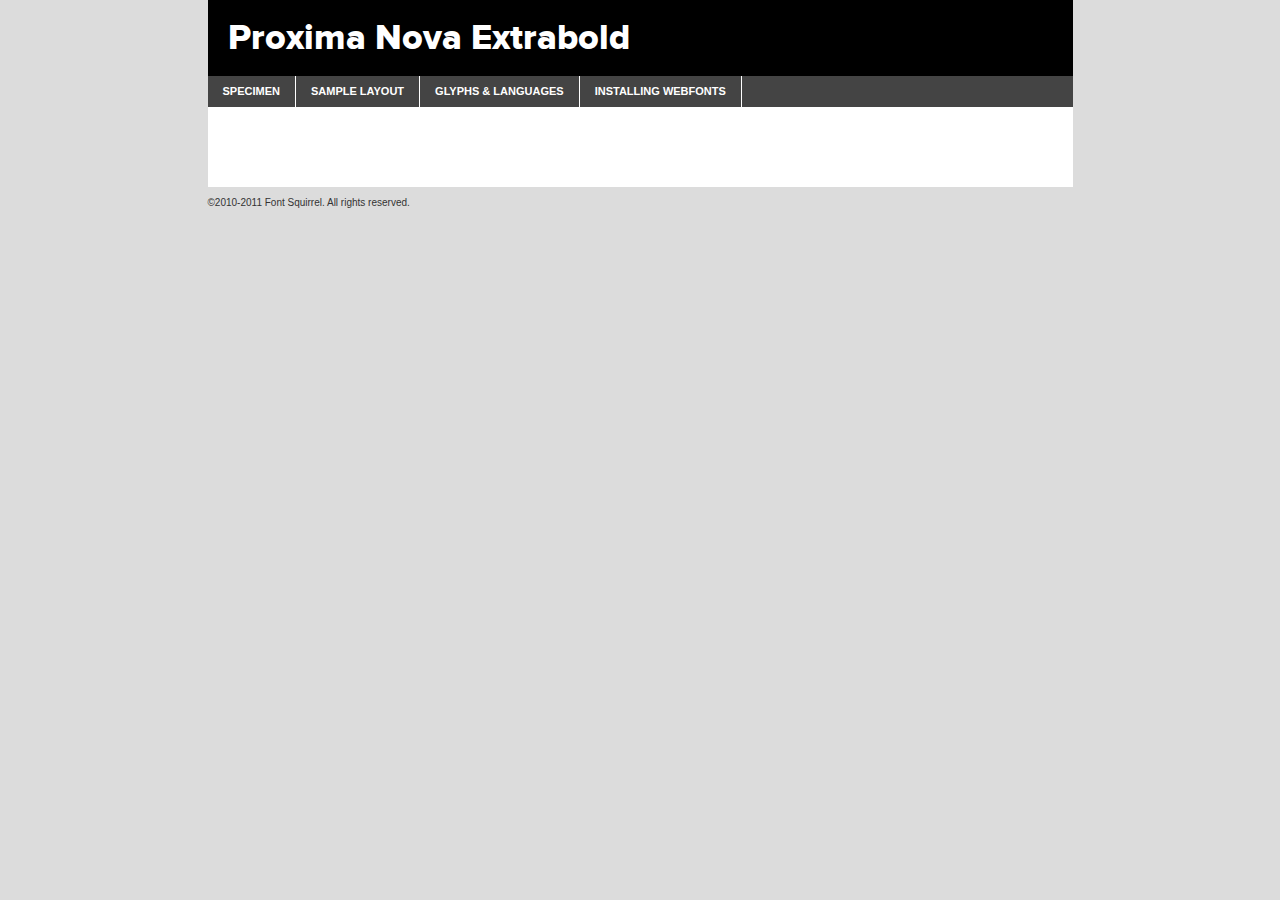
<file: www/includes/fonts/webfontkit-ProximaNova/proximanova-extrabold-demo.html>
<!DOCTYPE html PUBLIC "-//W3C//DTD XHTML 1.0 Transitional//EN"
	"http://www.w3.org/TR/xhtml1/DTD/xhtml1-transitional.dtd">

<html xmlns="http://www.w3.org/1999/xhtml" xml:lang="en" lang="en">
<head>
	<meta http-equiv="Content-Type" content="text/html; charset=utf-8" />
	<script src="http://ajax.googleapis.com/ajax/libs/jquery/1.7.2/jquery.min.js" type="text/javascript" charset="utf-8"></script>
	<script src="specimen_files/easytabs.js" type="text/javascript" charset="utf-8"></script>
	<link rel="stylesheet" href="specimen_files/specimen_stylesheet.css" type="text/css" charset="utf-8" />
	<link rel="stylesheet" href="stylesheet.css" type="text/css" charset="utf-8" />

	<style type="text/css">
					body{
				font-family: 'proxima_novaextrabold';
							}
		</style>

	<title>Proxima Nova Extrabold Specimen</title>
	
	
	<script type="text/javascript" charset="utf-8">
		$(document).ready(function() {
			$('#container').easyTabs({defaultContent:1});
		});
	</script>
</head>

<body>
<div id="container">
	<div id="header">
		Proxima Nova Extrabold	</div>
	<ul class="tabs">
		<li><a href="#specimen">Specimen</a></li>
		<li><a href="#layout">Sample Layout</a></li>
				<li><a href="#glyphs">Glyphs &amp; Languages</a></li>
		<li><a href="#installing">Installing Webfonts</a></li>
		
	</ul>
	
	<div id="main_content">

		
			<div id="specimen">
		
				<div class="section">
					<div class="grid12 firstcol">
						<div class="huge">AaBb</div>
					</div>
				</div>
		
				<div class="section">
					<div class="glyph_range">A&#x200B;B&#x200b;C&#x200b;D&#x200b;E&#x200b;F&#x200b;G&#x200b;H&#x200b;I&#x200b;J&#x200b;K&#x200b;L&#x200b;M&#x200b;N&#x200b;O&#x200b;P&#x200b;Q&#x200b;R&#x200b;S&#x200b;T&#x200b;U&#x200b;V&#x200b;W&#x200b;X&#x200b;Y&#x200b;Z&#x200b;a&#x200b;b&#x200b;c&#x200b;d&#x200b;e&#x200b;f&#x200b;g&#x200b;h&#x200b;i&#x200b;j&#x200b;k&#x200b;l&#x200b;m&#x200b;n&#x200b;o&#x200b;p&#x200b;q&#x200b;r&#x200b;s&#x200b;t&#x200b;u&#x200b;v&#x200b;w&#x200b;x&#x200b;y&#x200b;z&#x200b;1&#x200b;2&#x200b;3&#x200b;4&#x200b;5&#x200b;6&#x200b;7&#x200b;8&#x200b;9&#x200b;0&#x200b;&amp;&#x200b;.&#x200b;,&#x200b;?&#x200b;!&#x200b;&#64;&#x200b;(&#x200b;)&#x200b;#&#x200b;$&#x200b;%&#x200b;*&#x200b;+&#x200b;-&#x200b;=&#x200b;:&#x200b;;</div>
				</div>
				<div class="section">
					<div class="grid12 firstcol">
						<table class="sample_table">
							<tr><td>10</td><td class="size10">abcdefghijklmnopqrstuvwxyzABCDEFGHIJKLMNOPQRSTUVWXYZ0123456789abcdefghijklmnopqrstuvwxyzABCDEFGHIJKLMNOPQRSTUVWXYZ0123456789abcdefghijklmnopqrstuvwxyzABCDEFGHIJKLMNOPQRSTUVWXYZ</td></tr>
							<tr><td>11</td><td class="size11">abcdefghijklmnopqrstuvwxyzABCDEFGHIJKLMNOPQRSTUVWXYZ0123456789abcdefghijklmnopqrstuvwxyzABCDEFGHIJKLMNOPQRSTUVWXYZ0123456789abcdefghijklmnopqrstuvwxyzABCDEFGHIJKLMNOPQRSTUVWXYZ</td></tr>
							<tr><td>12</td><td class="size12">abcdefghijklmnopqrstuvwxyzABCDEFGHIJKLMNOPQRSTUVWXYZ0123456789abcdefghijklmnopqrstuvwxyzABCDEFGHIJKLMNOPQRSTUVWXYZ0123456789abcdefghijklmnopqrstuvwxyzABCDEFGHIJKLMNOPQRSTUVWXYZ</td></tr>
							<tr><td>13</td><td class="size13">abcdefghijklmnopqrstuvwxyzABCDEFGHIJKLMNOPQRSTUVWXYZ0123456789abcdefghijklmnopqrstuvwxyzABCDEFGHIJKLMNOPQRSTUVWXYZ0123456789abcdefghijklmnopqrstuvwxyzABCDEFGHIJKLMNOPQRSTUVWXYZ</td></tr>
							<tr><td>14</td><td class="size14">abcdefghijklmnopqrstuvwxyzABCDEFGHIJKLMNOPQRSTUVWXYZ0123456789abcdefghijklmnopqrstuvwxyzABCDEFGHIJKLMNOPQRSTUVWXYZ0123456789abcdefghijklmnopqrstuvwxyzABCDEFGHIJKLMNOPQRSTUVWXYZ</td></tr>
							<tr><td>16</td><td class="size16">abcdefghijklmnopqrstuvwxyzABCDEFGHIJKLMNOPQRSTUVWXYZ0123456789abcdefghijklmnopqrstuvwxyzABCDEFGHIJKLMNOPQRSTUVWXYZ</td></tr>
							<tr><td>18</td><td class="size18">abcdefghijklmnopqrstuvwxyzABCDEFGHIJKLMNOPQRSTUVWXYZ0123456789abcdefghijklmnopqrstuvwxyzABCDEFGHIJKLMNOPQRSTUVWXYZ</td></tr>
							<tr><td>20</td><td class="size20">abcdefghijklmnopqrstuvwxyzABCDEFGHIJKLMNOPQRSTUVWXYZ0123456789abcdefghijklmnopqrstuvwxyzABCDEFGHIJKLMNOPQRSTUVWXYZ</td></tr>
							<tr><td>24</td><td class="size24">abcdefghijklmnopqrstuvwxyzABCDEFGHIJKLMNOPQRSTUVWXYZ0123456789abcdefghijklmnopqrstuvwxyzABCDEFGHIJKLMNOPQRSTUVWXYZ</td></tr>
							<tr><td>30</td><td class="size30">abcdefghijklmnopqrstuvwxyzABCDEFGHIJKLMNOPQRSTUVWXYZ0123456789abcdefghijklmnopqrstuvwxyzABCDEFGHIJKLMNOPQRSTUVWXYZ</td></tr>
							<tr><td>36</td><td class="size36">abcdefghijklmnopqrstuvwxyzABCDEFGHIJKLMNOPQRSTUVWXYZ0123456789abcdefghijklmnopqrstuvwxyzABCDEFGHIJKLMNOPQRSTUVWXYZ</td></tr>
							<tr><td>48</td><td class="size48">abcdefghijklmnopqrstuvwxyzABCDEFGHIJKLMNOPQRSTUVWXYZ0123456789abcdefghijklmnopqrstuvwxyzABCDEFGHIJKLMNOPQRSTUVWXYZ</td></tr>
							<tr><td>60</td><td class="size60">abcdefghijklmnopqrstuvwxyzABCDEFGHIJKLMNOPQRSTUVWXYZ0123456789abcdefghijklmnopqrstuvwxyzABCDEFGHIJKLMNOPQRSTUVWXYZ</td></tr>
							<tr><td>72</td><td class="size72">abcdefghijklmnopqrstuvwxyzABCDEFGHIJKLMNOPQRSTUVWXYZ0123456789abcdefghijklmnopqrstuvwxyzABCDEFGHIJKLMNOPQRSTUVWXYZ</td></tr>
							<tr><td>90</td><td class="size90">abcdefghijklmnopqrstuvwxyzABCDEFGHIJKLMNOPQRSTUVWXYZ0123456789abcdefghijklmnopqrstuvwxyzABCDEFGHIJKLMNOPQRSTUVWXYZ</td></tr>
						</table>
				
					</div>
			
				</div>
		
		
		
								<div class="section" id="bodycomparison">


										<div id="xheight">
				<div class="fontbody">&#xE000;&#xE000;&#xE000;&#xE000;&#xE000;&#xE000;&#xE000;&#xE000;&#xE000;&#xE000;&#xE000;&#xE000;&#xE000;&#xE000;&#xE000;&#xE000;&#xE000;&#xE000;&#xE000;&#xE000;&#xE000;&#xE000;&#xE000;&#xE000;&#xE000;&#xE000;&#xE000;&#xE000;&#xE000;&#xE000;&#xE000;&#xE000;&#xE000;&#xE000;&#xE000;&#xE000;&#xE000;&#xE000;&#xE000;&#xE000;&#xE000;&#xE000;&#xE000;&#xE000;&#xE000;&#xE000;&#xE000;&#xE000;&#xE000;&#xE000;&#xE000;&#xE000;&#xE000;&#xE000;&#xE000;&#xE000;&#xE000;&#xE000;&#xE000;&#xE000;&#xE000;&#xE000;&#xE000;&#xE000;&#xE000;&#xE000;&#xE000;&#xE000;&#xE000;&#xE000;&#xE000;&#xE000;&#xE000;&#xE000;&#xE000;&#xE000;&#xE000;&#xE000;&#xE000;&#xE000;&#xE000;&#xE000;&#xE000;&#xE000;&#xE000;&#xE000;&#xE000;&#xE000;&#xE000;&#xE000;&#xE000;&#xE000;&#xE000;&#xE000;&#xE000;&#xE000;&#xE000;&#xE000;&#xE000;body</div><div class="arialbody">body</div><div class="verdanabody">body</div><div class="georgiabody">body</div></div>
										<div class="fontbody" style="z-index:1">
											body<span>Proxima Nova Extrabold</span>
										</div>
										<div class="arialbody" style="z-index:1">
											body<span>Arial</span>
										</div>
										<div class="verdanabody" style="z-index:1">
											body<span>Verdana</span>
										</div>
										<div class="georgiabody" style="z-index:1">
											body<span>Georgia</span>
										</div>



								</div>
		
		
				<div class="section psample psample_row1" id="">
					
					<div class="grid2 firstcol">
						<p class="size10"><span>10.</span>Aenean lacinia bibendum nulla sed consectetur. Fusce dapibus, tellus ac cursus commodo, tortor mauris condimentum nibh, ut fermentum massa justo sit amet risus. Nullam id dolor id nibh ultricies vehicula ut id elit. Cum sociis natoque penatibus et magnis dis parturient montes, nascetur ridiculus mus. Nulla vitae elit libero, a pharetra augue.</p>
			
					</div>
					<div class="grid3">
						<p class="size11"><span>11.</span>Aenean lacinia bibendum nulla sed consectetur. Fusce dapibus, tellus ac cursus commodo, tortor mauris condimentum nibh, ut fermentum massa justo sit amet risus. Nullam id dolor id nibh ultricies vehicula ut id elit. Cum sociis natoque penatibus et magnis dis parturient montes, nascetur ridiculus mus. Nulla vitae elit libero, a pharetra augue.</p>
			
					</div>
					<div class="grid3">
						<p class="size12"><span>12.</span>Aenean lacinia bibendum nulla sed consectetur. Fusce dapibus, tellus ac cursus commodo, tortor mauris condimentum nibh, ut fermentum massa justo sit amet risus. Nullam id dolor id nibh ultricies vehicula ut id elit. Cum sociis natoque penatibus et magnis dis parturient montes, nascetur ridiculus mus. Nulla vitae elit libero, a pharetra augue.</p>
			
					</div>
					<div class="grid4">
						<p class="size13"><span>13.</span>Aenean lacinia bibendum nulla sed consectetur. Fusce dapibus, tellus ac cursus commodo, tortor mauris condimentum nibh, ut fermentum massa justo sit amet risus. Nullam id dolor id nibh ultricies vehicula ut id elit. Cum sociis natoque penatibus et magnis dis parturient montes, nascetur ridiculus mus. Nulla vitae elit libero, a pharetra augue.</p>
			
					</div>
					<div class="white_blend"></div>
					
				</div>
				<div class="section psample psample_row2" id="">
					<div class="grid3 firstcol">
						<p class="size14"><span>14.</span>Aenean lacinia bibendum nulla sed consectetur. Fusce dapibus, tellus ac cursus commodo, tortor mauris condimentum nibh, ut fermentum massa justo sit amet risus. Nullam id dolor id nibh ultricies vehicula ut id elit. Cum sociis natoque penatibus et magnis dis parturient montes, nascetur ridiculus mus. Nulla vitae elit libero, a pharetra augue.</p>
			
					</div>
					<div class="grid4">
						<p class="size16"><span>16.</span>Aenean lacinia bibendum nulla sed consectetur. Fusce dapibus, tellus ac cursus commodo, tortor mauris condimentum nibh, ut fermentum massa justo sit amet risus. Nullam id dolor id nibh ultricies vehicula ut id elit. Cum sociis natoque penatibus et magnis dis parturient montes, nascetur ridiculus mus. Nulla vitae elit libero, a pharetra augue.</p>
			
					</div>
					<div class="grid5">
						<p class="size18"><span>18.</span>Aenean lacinia bibendum nulla sed consectetur. Fusce dapibus, tellus ac cursus commodo, tortor mauris condimentum nibh, ut fermentum massa justo sit amet risus. Nullam id dolor id nibh ultricies vehicula ut id elit. Cum sociis natoque penatibus et magnis dis parturient montes, nascetur ridiculus mus. Nulla vitae elit libero, a pharetra augue.</p>
			
					</div>

					<div class="white_blend"></div>

				</div>
				
				<div class="section psample psample_row3" id="">
					<div class="grid5 firstcol">
						<p class="size20"><span>20.</span>Aenean lacinia bibendum nulla sed consectetur. Fusce dapibus, tellus ac cursus commodo, tortor mauris condimentum nibh, ut fermentum massa justo sit amet risus. Nullam id dolor id nibh ultricies vehicula ut id elit. Cum sociis natoque penatibus et magnis dis parturient montes, nascetur ridiculus mus. Nulla vitae elit libero, a pharetra augue.</p>
					</div>
					<div class="grid7">
						<p class="size24"><span>24.</span>Aenean lacinia bibendum nulla sed consectetur. Fusce dapibus, tellus ac cursus commodo, tortor mauris condimentum nibh, ut fermentum massa justo sit amet risus. Nullam id dolor id nibh ultricies vehicula ut id elit. Cum sociis natoque penatibus et magnis dis parturient montes, nascetur ridiculus mus. Nulla vitae elit libero, a pharetra augue.</p>
					</div>
					
					<div class="white_blend"></div>
					
				</div>
				
				<div class="section psample psample_row4" id="">
					<div class="grid12 firstcol">
						<p class="size30"><span>30.</span>Aenean lacinia bibendum nulla sed consectetur. Fusce dapibus, tellus ac cursus commodo, tortor mauris condimentum nibh, ut fermentum massa justo sit amet risus. Nullam id dolor id nibh ultricies vehicula ut id elit. Cum sociis natoque penatibus et magnis dis parturient montes, nascetur ridiculus mus. Nulla vitae elit libero, a pharetra augue.</p>
					</div>
					<div class="white_blend"></div>
					
				</div>
				
				
				
				<div class="section psample psample_row1 fullreverse">
					<div class="grid2 firstcol">
						<p class="size10"><span>10.</span>Aenean lacinia bibendum nulla sed consectetur. Fusce dapibus, tellus ac cursus commodo, tortor mauris condimentum nibh, ut fermentum massa justo sit amet risus. Nullam id dolor id nibh ultricies vehicula ut id elit. Cum sociis natoque penatibus et magnis dis parturient montes, nascetur ridiculus mus. Nulla vitae elit libero, a pharetra augue.</p>
			
					</div>
					<div class="grid3">
						<p class="size11"><span>11.</span>Aenean lacinia bibendum nulla sed consectetur. Fusce dapibus, tellus ac cursus commodo, tortor mauris condimentum nibh, ut fermentum massa justo sit amet risus. Nullam id dolor id nibh ultricies vehicula ut id elit. Cum sociis natoque penatibus et magnis dis parturient montes, nascetur ridiculus mus. Nulla vitae elit libero, a pharetra augue.</p>
			
					</div>
					<div class="grid3">
						<p class="size12"><span>12.</span>Aenean lacinia bibendum nulla sed consectetur. Fusce dapibus, tellus ac cursus commodo, tortor mauris condimentum nibh, ut fermentum massa justo sit amet risus. Nullam id dolor id nibh ultricies vehicula ut id elit. Cum sociis natoque penatibus et magnis dis parturient montes, nascetur ridiculus mus. Nulla vitae elit libero, a pharetra augue.</p>
			
					</div>
					<div class="grid4">
						<p class="size13"><span>13.</span>Aenean lacinia bibendum nulla sed consectetur. Fusce dapibus, tellus ac cursus commodo, tortor mauris condimentum nibh, ut fermentum massa justo sit amet risus. Nullam id dolor id nibh ultricies vehicula ut id elit. Cum sociis natoque penatibus et magnis dis parturient montes, nascetur ridiculus mus. Nulla vitae elit libero, a pharetra augue.</p>
			
					</div>
					<div class="black_blend"></div>
					
				</div>
				
				<div class="section psample psample_row2 fullreverse">
					<div class="grid3 firstcol">
						<p class="size14"><span>14.</span>Aenean lacinia bibendum nulla sed consectetur. Fusce dapibus, tellus ac cursus commodo, tortor mauris condimentum nibh, ut fermentum massa justo sit amet risus. Nullam id dolor id nibh ultricies vehicula ut id elit. Cum sociis natoque penatibus et magnis dis parturient montes, nascetur ridiculus mus. Nulla vitae elit libero, a pharetra augue.</p>
			
					</div>
					<div class="grid4">
						<p class="size16"><span>16.</span>Aenean lacinia bibendum nulla sed consectetur. Fusce dapibus, tellus ac cursus commodo, tortor mauris condimentum nibh, ut fermentum massa justo sit amet risus. Nullam id dolor id nibh ultricies vehicula ut id elit. Cum sociis natoque penatibus et magnis dis parturient montes, nascetur ridiculus mus. Nulla vitae elit libero, a pharetra augue.</p>
			
					</div>
					<div class="grid5">
						<p class="size18"><span>18.</span>Aenean lacinia bibendum nulla sed consectetur. Fusce dapibus, tellus ac cursus commodo, tortor mauris condimentum nibh, ut fermentum massa justo sit amet risus. Nullam id dolor id nibh ultricies vehicula ut id elit. Cum sociis natoque penatibus et magnis dis parturient montes, nascetur ridiculus mus. Nulla vitae elit libero, a pharetra augue.</p>
			
					</div>
					<div class="black_blend"></div>

				</div>
				
				<div class="section psample fullreverse psample_row3" id="">
					<div class="grid5 firstcol">
						<p class="size20"><span>20.</span>Aenean lacinia bibendum nulla sed consectetur. Fusce dapibus, tellus ac cursus commodo, tortor mauris condimentum nibh, ut fermentum massa justo sit amet risus. Nullam id dolor id nibh ultricies vehicula ut id elit. Cum sociis natoque penatibus et magnis dis parturient montes, nascetur ridiculus mus. Nulla vitae elit libero, a pharetra augue.</p>
					</div>
					<div class="grid7">
						<p class="size24"><span>24.</span>Aenean lacinia bibendum nulla sed consectetur. Fusce dapibus, tellus ac cursus commodo, tortor mauris condimentum nibh, ut fermentum massa justo sit amet risus. Nullam id dolor id nibh ultricies vehicula ut id elit. Cum sociis natoque penatibus et magnis dis parturient montes, nascetur ridiculus mus. Nulla vitae elit libero, a pharetra augue.</p>
					</div>
					
					<div class="black_blend"></div>
					
				</div>
				
				<div class="section psample fullreverse psample_row4" id="" style="border-bottom: 20px #000 solid;">
					<div class="grid12 firstcol">
						<p class="size30"><span>30.</span>Aenean lacinia bibendum nulla sed consectetur. Fusce dapibus, tellus ac cursus commodo, tortor mauris condimentum nibh, ut fermentum massa justo sit amet risus. Nullam id dolor id nibh ultricies vehicula ut id elit. Cum sociis natoque penatibus et magnis dis parturient montes, nascetur ridiculus mus. Nulla vitae elit libero, a pharetra augue.</p>
					</div>
					<div class="black_blend"></div>
					
				</div>
				
				
				
				
			</div>
			
			<div id="layout">
				
				<div class="section">
					
					<div class="grid12 firstcol">
						<h1>Lorem Ipsum Dolor</h1>
						<h2>Etiam porta sem malesuada magna mollis euismod</h2>
						
						<p class="byline">By <a href="#link">Aenean Lacinia</a></p>
					</div>
				</div>
				<div class="section">
					<div class="grid8 firstcol">
						<p class="large">Donec sed odio dui. Morbi leo risus, porta ac consectetur ac, vestibulum at eros. Fusce dapibus, tellus ac cursus commodo, tortor mauris condimentum nibh, ut fermentum massa justo sit amet risus. </p>

						
						<h3>Pellentesque ornare sem</h3>

						<p>Maecenas sed diam eget risus varius blandit sit amet non magna. Maecenas faucibus mollis interdum. Donec ullamcorper nulla non metus auctor fringilla. Nullam id dolor id nibh ultricies vehicula ut id elit. Nullam id dolor id nibh ultricies vehicula ut id elit. </p>

						<p>Aenean eu leo quam. Pellentesque ornare sem lacinia quam venenatis vestibulum. Lorem ipsum dolor sit amet, consectetur adipiscing elit. Cum sociis natoque penatibus et magnis dis parturient montes, nascetur ridiculus mus. </p>

						<p>Nulla vitae elit libero, a pharetra augue. Praesent commodo cursus magna, vel scelerisque nisl consectetur et. Aenean lacinia bibendum nulla sed consectetur. </p>

						<p>Nullam quis risus eget urna mollis ornare vel eu leo. Nullam quis risus eget urna mollis ornare vel eu leo. Maecenas sed diam eget risus varius blandit sit amet non magna. Donec ullamcorper nulla non metus auctor fringilla. </p>

						<h3>Cras mattis consectetur</h3>

						<p>Aenean eu leo quam. Pellentesque ornare sem lacinia quam venenatis vestibulum. Aenean lacinia bibendum nulla sed consectetur. Integer posuere erat a ante venenatis dapibus posuere velit aliquet. Cras mattis consectetur purus sit amet fermentum. </p>

						<p>Nullam id dolor id nibh ultricies vehicula ut id elit. Nullam quis risus eget urna mollis ornare vel eu leo. Cras mattis consectetur purus sit amet fermentum.</p>
					</div>
					
					<div class="grid4 sidebar">
						
						<div class="box reverse">
							<p class="last">Nullam quis risus eget urna mollis ornare vel eu leo. Donec ullamcorper nulla non metus auctor fringilla. Cras mattis consectetur purus sit amet fermentum. Sed posuere consectetur est at lobortis. Lorem ipsum dolor sit amet, consectetur adipiscing elit. </p>
						</div>
						
						<p class="caption">Maecenas sed diam eget risus varius.</p>

						<p>Vestibulum id ligula porta felis euismod semper. Integer posuere erat a ante venenatis dapibus posuere velit aliquet. Vestibulum id ligula porta felis euismod semper. Sed posuere consectetur est at lobortis. Maecenas sed diam eget risus varius blandit sit amet non magna. Fusce dapibus, tellus ac cursus commodo, tortor mauris condimentum nibh, ut fermentum massa justo sit amet risus. </p>

					

						<p>Duis mollis, est non commodo luctus, nisi erat porttitor ligula, eget lacinia odio sem nec elit. Aenean lacinia bibendum nulla sed consectetur. Vivamus sagittis lacus vel augue laoreet rutrum faucibus dolor auctor. Aenean lacinia bibendum nulla sed consectetur. Nullam quis risus eget urna mollis ornare vel eu leo. </p>

						<p>Praesent commodo cursus magna, vel scelerisque nisl consectetur et. Donec ullamcorper nulla non metus auctor fringilla. Maecenas faucibus mollis interdum. Fusce dapibus, tellus ac cursus commodo, tortor mauris condimentum nibh, ut fermentum massa justo sit amet risus. </p>

					</div>
				</div>
				
			</div>


			



		<div id="glyphs">
			<div class="section">
				<div class="grid12 firstcol">
			
				<h1>Language Support</h1>
				<p>The subset of Proxima Nova Extrabold in this kit supports the following languages:<br />
			
					Albanian, Danish, Dutch, English, Faroese, French, German, Icelandic, Italian, Malagasy, Norwegian, Portuguese, Spanish, Swedish				</p>
				<h1>Glyph Chart</h1>
				<p>The subset of Proxima Nova Extrabold in this kit includes all the glyphs listed below. Unicode entities are included above each glyph to help you insert individual characters into your layout.</p>
				<div id="glyph_chart">
			
																														 <div><p>&amp;#13;</p>&#13;</div>
																				 <div><p>&amp;#32;</p>&#32;</div>
																				 <div><p>&amp;#33;</p>&#33;</div>
																				 <div><p>&amp;#34;</p>&#34;</div>
																				 <div><p>&amp;#35;</p>&#35;</div>
																				 <div><p>&amp;#36;</p>&#36;</div>
																				 <div><p>&amp;#37;</p>&#37;</div>
																				 <div><p>&amp;#38;</p>&#38;</div>
																				 <div><p>&amp;#39;</p>&#39;</div>
																				 <div><p>&amp;#40;</p>&#40;</div>
																				 <div><p>&amp;#41;</p>&#41;</div>
																				 <div><p>&amp;#42;</p>&#42;</div>
																				 <div><p>&amp;#43;</p>&#43;</div>
																				 <div><p>&amp;#44;</p>&#44;</div>
																				 <div><p>&amp;#45;</p>&#45;</div>
																				 <div><p>&amp;#46;</p>&#46;</div>
																				 <div><p>&amp;#47;</p>&#47;</div>
																				 <div><p>&amp;#48;</p>&#48;</div>
																				 <div><p>&amp;#49;</p>&#49;</div>
																				 <div><p>&amp;#50;</p>&#50;</div>
																				 <div><p>&amp;#51;</p>&#51;</div>
																				 <div><p>&amp;#52;</p>&#52;</div>
																				 <div><p>&amp;#53;</p>&#53;</div>
																				 <div><p>&amp;#54;</p>&#54;</div>
																				 <div><p>&amp;#55;</p>&#55;</div>
																				 <div><p>&amp;#56;</p>&#56;</div>
																				 <div><p>&amp;#57;</p>&#57;</div>
																				 <div><p>&amp;#58;</p>&#58;</div>
																				 <div><p>&amp;#59;</p>&#59;</div>
																				 <div><p>&amp;#60;</p>&#60;</div>
																				 <div><p>&amp;#61;</p>&#61;</div>
																				 <div><p>&amp;#62;</p>&#62;</div>
																				 <div><p>&amp;#63;</p>&#63;</div>
																				 <div><p>&amp;#64;</p>&#64;</div>
																				 <div><p>&amp;#65;</p>&#65;</div>
																				 <div><p>&amp;#66;</p>&#66;</div>
																				 <div><p>&amp;#67;</p>&#67;</div>
																				 <div><p>&amp;#68;</p>&#68;</div>
																				 <div><p>&amp;#69;</p>&#69;</div>
																				 <div><p>&amp;#70;</p>&#70;</div>
																				 <div><p>&amp;#71;</p>&#71;</div>
																				 <div><p>&amp;#72;</p>&#72;</div>
																				 <div><p>&amp;#73;</p>&#73;</div>
																				 <div><p>&amp;#74;</p>&#74;</div>
																				 <div><p>&amp;#75;</p>&#75;</div>
																				 <div><p>&amp;#76;</p>&#76;</div>
																				 <div><p>&amp;#77;</p>&#77;</div>
																				 <div><p>&amp;#78;</p>&#78;</div>
																				 <div><p>&amp;#79;</p>&#79;</div>
																				 <div><p>&amp;#80;</p>&#80;</div>
																				 <div><p>&amp;#81;</p>&#81;</div>
																				 <div><p>&amp;#82;</p>&#82;</div>
																				 <div><p>&amp;#83;</p>&#83;</div>
																				 <div><p>&amp;#84;</p>&#84;</div>
																				 <div><p>&amp;#85;</p>&#85;</div>
																				 <div><p>&amp;#86;</p>&#86;</div>
																				 <div><p>&amp;#87;</p>&#87;</div>
																				 <div><p>&amp;#88;</p>&#88;</div>
																				 <div><p>&amp;#89;</p>&#89;</div>
																				 <div><p>&amp;#90;</p>&#90;</div>
																				 <div><p>&amp;#91;</p>&#91;</div>
																				 <div><p>&amp;#92;</p>&#92;</div>
																				 <div><p>&amp;#93;</p>&#93;</div>
																				 <div><p>&amp;#94;</p>&#94;</div>
																				 <div><p>&amp;#95;</p>&#95;</div>
																				 <div><p>&amp;#96;</p>&#96;</div>
																				 <div><p>&amp;#97;</p>&#97;</div>
																				 <div><p>&amp;#98;</p>&#98;</div>
																				 <div><p>&amp;#99;</p>&#99;</div>
																				 <div><p>&amp;#100;</p>&#100;</div>
																				 <div><p>&amp;#101;</p>&#101;</div>
																				 <div><p>&amp;#102;</p>&#102;</div>
																				 <div><p>&amp;#103;</p>&#103;</div>
																				 <div><p>&amp;#104;</p>&#104;</div>
																				 <div><p>&amp;#105;</p>&#105;</div>
																				 <div><p>&amp;#106;</p>&#106;</div>
																				 <div><p>&amp;#107;</p>&#107;</div>
																				 <div><p>&amp;#108;</p>&#108;</div>
																				 <div><p>&amp;#109;</p>&#109;</div>
																				 <div><p>&amp;#110;</p>&#110;</div>
																				 <div><p>&amp;#111;</p>&#111;</div>
																				 <div><p>&amp;#112;</p>&#112;</div>
																				 <div><p>&amp;#113;</p>&#113;</div>
																				 <div><p>&amp;#114;</p>&#114;</div>
																				 <div><p>&amp;#115;</p>&#115;</div>
																				 <div><p>&amp;#116;</p>&#116;</div>
																				 <div><p>&amp;#117;</p>&#117;</div>
																				 <div><p>&amp;#118;</p>&#118;</div>
																				 <div><p>&amp;#119;</p>&#119;</div>
																				 <div><p>&amp;#120;</p>&#120;</div>
																				 <div><p>&amp;#121;</p>&#121;</div>
																				 <div><p>&amp;#122;</p>&#122;</div>
																				 <div><p>&amp;#123;</p>&#123;</div>
																				 <div><p>&amp;#124;</p>&#124;</div>
																				 <div><p>&amp;#125;</p>&#125;</div>
																				 <div><p>&amp;#126;</p>&#126;</div>
																				 <div><p>&amp;#160;</p>&#160;</div>
																				 <div><p>&amp;#161;</p>&#161;</div>
																				 <div><p>&amp;#162;</p>&#162;</div>
																				 <div><p>&amp;#163;</p>&#163;</div>
																				 <div><p>&amp;#164;</p>&#164;</div>
																				 <div><p>&amp;#165;</p>&#165;</div>
																				 <div><p>&amp;#166;</p>&#166;</div>
																				 <div><p>&amp;#167;</p>&#167;</div>
																				 <div><p>&amp;#168;</p>&#168;</div>
																				 <div><p>&amp;#169;</p>&#169;</div>
																				 <div><p>&amp;#170;</p>&#170;</div>
																				 <div><p>&amp;#171;</p>&#171;</div>
																				 <div><p>&amp;#172;</p>&#172;</div>
																				 <div><p>&amp;#173;</p>&#173;</div>
																				 <div><p>&amp;#174;</p>&#174;</div>
																				 <div><p>&amp;#175;</p>&#175;</div>
																				 <div><p>&amp;#176;</p>&#176;</div>
																				 <div><p>&amp;#177;</p>&#177;</div>
																				 <div><p>&amp;#178;</p>&#178;</div>
																				 <div><p>&amp;#179;</p>&#179;</div>
																				 <div><p>&amp;#180;</p>&#180;</div>
																				 <div><p>&amp;#182;</p>&#182;</div>
																				 <div><p>&amp;#183;</p>&#183;</div>
																				 <div><p>&amp;#184;</p>&#184;</div>
																				 <div><p>&amp;#185;</p>&#185;</div>
																				 <div><p>&amp;#186;</p>&#186;</div>
																				 <div><p>&amp;#187;</p>&#187;</div>
																				 <div><p>&amp;#188;</p>&#188;</div>
																				 <div><p>&amp;#189;</p>&#189;</div>
																				 <div><p>&amp;#190;</p>&#190;</div>
																				 <div><p>&amp;#191;</p>&#191;</div>
																				 <div><p>&amp;#192;</p>&#192;</div>
																				 <div><p>&amp;#193;</p>&#193;</div>
																				 <div><p>&amp;#194;</p>&#194;</div>
																				 <div><p>&amp;#195;</p>&#195;</div>
																				 <div><p>&amp;#196;</p>&#196;</div>
																				 <div><p>&amp;#197;</p>&#197;</div>
																				 <div><p>&amp;#198;</p>&#198;</div>
																				 <div><p>&amp;#199;</p>&#199;</div>
																				 <div><p>&amp;#200;</p>&#200;</div>
																				 <div><p>&amp;#201;</p>&#201;</div>
																				 <div><p>&amp;#202;</p>&#202;</div>
																				 <div><p>&amp;#203;</p>&#203;</div>
																				 <div><p>&amp;#204;</p>&#204;</div>
																				 <div><p>&amp;#205;</p>&#205;</div>
																				 <div><p>&amp;#206;</p>&#206;</div>
																				 <div><p>&amp;#207;</p>&#207;</div>
																				 <div><p>&amp;#208;</p>&#208;</div>
																				 <div><p>&amp;#209;</p>&#209;</div>
																				 <div><p>&amp;#210;</p>&#210;</div>
																				 <div><p>&amp;#211;</p>&#211;</div>
																				 <div><p>&amp;#212;</p>&#212;</div>
																				 <div><p>&amp;#213;</p>&#213;</div>
																				 <div><p>&amp;#214;</p>&#214;</div>
																				 <div><p>&amp;#215;</p>&#215;</div>
																				 <div><p>&amp;#216;</p>&#216;</div>
																				 <div><p>&amp;#217;</p>&#217;</div>
																				 <div><p>&amp;#218;</p>&#218;</div>
																				 <div><p>&amp;#219;</p>&#219;</div>
																				 <div><p>&amp;#220;</p>&#220;</div>
																				 <div><p>&amp;#221;</p>&#221;</div>
																				 <div><p>&amp;#222;</p>&#222;</div>
																				 <div><p>&amp;#223;</p>&#223;</div>
																				 <div><p>&amp;#224;</p>&#224;</div>
																				 <div><p>&amp;#225;</p>&#225;</div>
																				 <div><p>&amp;#226;</p>&#226;</div>
																				 <div><p>&amp;#227;</p>&#227;</div>
																				 <div><p>&amp;#228;</p>&#228;</div>
																				 <div><p>&amp;#229;</p>&#229;</div>
																				 <div><p>&amp;#230;</p>&#230;</div>
																				 <div><p>&amp;#231;</p>&#231;</div>
																				 <div><p>&amp;#232;</p>&#232;</div>
																				 <div><p>&amp;#233;</p>&#233;</div>
																				 <div><p>&amp;#234;</p>&#234;</div>
																				 <div><p>&amp;#235;</p>&#235;</div>
																				 <div><p>&amp;#236;</p>&#236;</div>
																				 <div><p>&amp;#237;</p>&#237;</div>
																				 <div><p>&amp;#238;</p>&#238;</div>
																				 <div><p>&amp;#239;</p>&#239;</div>
																				 <div><p>&amp;#240;</p>&#240;</div>
																				 <div><p>&amp;#241;</p>&#241;</div>
																				 <div><p>&amp;#242;</p>&#242;</div>
																				 <div><p>&amp;#243;</p>&#243;</div>
																				 <div><p>&amp;#244;</p>&#244;</div>
																				 <div><p>&amp;#245;</p>&#245;</div>
																				 <div><p>&amp;#246;</p>&#246;</div>
																				 <div><p>&amp;#247;</p>&#247;</div>
																				 <div><p>&amp;#248;</p>&#248;</div>
																				 <div><p>&amp;#249;</p>&#249;</div>
																				 <div><p>&amp;#250;</p>&#250;</div>
																				 <div><p>&amp;#251;</p>&#251;</div>
																				 <div><p>&amp;#252;</p>&#252;</div>
																				 <div><p>&amp;#253;</p>&#253;</div>
																				 <div><p>&amp;#254;</p>&#254;</div>
																				 <div><p>&amp;#255;</p>&#255;</div>
																				 <div><p>&amp;#338;</p>&#338;</div>
																				 <div><p>&amp;#339;</p>&#339;</div>
																				 <div><p>&amp;#376;</p>&#376;</div>
																				 <div><p>&amp;#710;</p>&#710;</div>
																				 <div><p>&amp;#732;</p>&#732;</div>
																				 <div><p>&amp;#8192;</p>&#8192;</div>
																				 <div><p>&amp;#8193;</p>&#8193;</div>
																				 <div><p>&amp;#8194;</p>&#8194;</div>
																				 <div><p>&amp;#8195;</p>&#8195;</div>
																				 <div><p>&amp;#8196;</p>&#8196;</div>
																				 <div><p>&amp;#8197;</p>&#8197;</div>
																				 <div><p>&amp;#8198;</p>&#8198;</div>
																				 <div><p>&amp;#8199;</p>&#8199;</div>
																				 <div><p>&amp;#8200;</p>&#8200;</div>
																				 <div><p>&amp;#8201;</p>&#8201;</div>
																				 <div><p>&amp;#8202;</p>&#8202;</div>
																				 <div><p>&amp;#8208;</p>&#8208;</div>
																				 <div><p>&amp;#8209;</p>&#8209;</div>
																				 <div><p>&amp;#8210;</p>&#8210;</div>
																				 <div><p>&amp;#8211;</p>&#8211;</div>
																				 <div><p>&amp;#8212;</p>&#8212;</div>
																				 <div><p>&amp;#8216;</p>&#8216;</div>
																				 <div><p>&amp;#8217;</p>&#8217;</div>
																				 <div><p>&amp;#8218;</p>&#8218;</div>
																				 <div><p>&amp;#8220;</p>&#8220;</div>
																				 <div><p>&amp;#8221;</p>&#8221;</div>
																				 <div><p>&amp;#8222;</p>&#8222;</div>
																				 <div><p>&amp;#8226;</p>&#8226;</div>
																				 <div><p>&amp;#8230;</p>&#8230;</div>
																				 <div><p>&amp;#8239;</p>&#8239;</div>
																				 <div><p>&amp;#8249;</p>&#8249;</div>
																				 <div><p>&amp;#8250;</p>&#8250;</div>
																				 <div><p>&amp;#8287;</p>&#8287;</div>
																				 <div><p>&amp;#8364;</p>&#8364;</div>
																				 <div><p>&amp;#8482;</p>&#8482;</div>
																				 <div><p>&amp;#57344;</p>&#57344;</div>
																				 <div><p>&amp;#64257;</p>&#64257;</div>
																				 <div><p>&amp;#64258;</p>&#64258;</div>
																				 <div><p>&amp;#64259;</p>&#64259;</div>
																				 <div><p>&amp;#64260;</p>&#64260;</div>
																												</div>	
				</div>
		
		
			</div>
		</div>
		
		
		<div id="specs">
			
		</div>
	
		<div id="installing">
			<div class="section">
				<div class="grid7 firstcol">
					<h1>Installing Webfonts</h1>
					
					<p>Webfonts are supported by all major browser platforms but not all in the same way. There are currently four different font formats that must be included in order to target all browsers. This includes TTF, WOFF, EOT and SVG.</p>
					
					<h2>1. Upload your webfonts</h2>
					<p>You must upload your webfont kit to your website. They should be in or near the same directory as your CSS files.</p>
					
					<h2>2. Include the webfont stylesheet</h2>
					<p>A special CSS @font-face declaration helps the various browsers select the appropriate font it needs without causing you a bunch of headaches. Learn more about this syntax by reading the <a href="http://www.fontspring.com/blog/further-hardening-of-the-bulletproof-syntax">Fontspring blog post</a> about it. The code for it is as follows:</p>


<code>
@font-face{ 
	font-family: 'MyWebFont';
	src: url('WebFont.eot');
	src: url('WebFont.eot?#iefix') format('embedded-opentype'),
	     url('WebFont.woff') format('woff'),
	     url('WebFont.ttf') format('truetype'),
	     url('WebFont.svg#webfont') format('svg');
}
</code>

	<p>We've already gone ahead and generated the code for you. All you have to do is link to the stylesheet in your HTML, like this:</p>
	<code>&lt;link rel=&quot;stylesheet&quot; href=&quot;stylesheet.css&quot; type=&quot;text/css&quot; charset=&quot;utf-8&quot; /&gt;</code>

					<h2>3. Modify your own stylesheet</h2>
					<p>To take advantage of your new fonts, you must tell your stylesheet to use them. Look at the original @font-face declaration above and find the property called "font-family." The name linked there will be what you use to reference the font. Prepend that webfont name to the font stack in the "font-family" property, inside the selector you want to change. For example:</p>
<code>p { font-family: 'WebFont', Arial, sans-serif; }</code>

<h2>4. Test</h2>
<p>Getting webfonts to work cross-browser <em>can</em> be tricky. Use the information in the sidebar to help you if you find that fonts aren't loading in a particular browser.</p>
				</div>
				
				<div class="grid5 sidebar">
					<div class="box">
						<h2>Troubleshooting<br />Font-Face Problems</h2>
						<p>Having trouble getting your webfonts to load in your new website? Here are some tips to sort out what might be the problem.</p>

						<h3>Fonts not showing in any browser</h3>

						<p>This sounds like you need to work on the plumbing. You either did not upload the fonts to the correct directory, or you did not link the fonts properly in the CSS. If you've confirmed that all this is correct and you still have a problem, take a look at your .htaccess file and see if requests are getting intercepted.</p>

						<h3>Fonts not loading in iPhone or iPad</h3>

						<p>The most common problem here is that you are serving the fonts from an IIS server. IIS refuses to serve files that have unknown MIME types. If that is the case, you must set the MIME type for SVG to "image/svg+xml" in the server settings. Follow these instructions from Microsoft if you need help.</p>

						<h3>Fonts not loading in Firefox</h3>

						<p>The primary reason for this failure? You are still using a version Firefox older than 3.5. So upgrade already! If that isn't it, then you are very likely serving fonts from a different domain. Firefox requires that all font assets be served from the same domain. Lastly it is possible that you need to add WOFF to your list of MIME types (if you are serving via IIS.)</p>

						<h3>Fonts not loading in IE</h3>

						<p>Are you looking at Internet Explorer on an actual Windows machine or are you cheating by using a service like Adobe BrowserLab? Many of these screenshot services do not render @font-face for IE. Best to test it on a real machine.</p>

						<h3>Fonts not loading in IE9</h3>

						<p>IE9, like Firefox, requires that fonts be served from the same domain as the website. Make sure that is the case.</p>
					</div>
				</div>
			</div>
			
		</div>
	
	</div>
	<div id="footer">
		<p>&copy;2010-2011 Font Squirrel. All rights reserved.</p>
	</div>
</div>
</body>
</html>
</file>
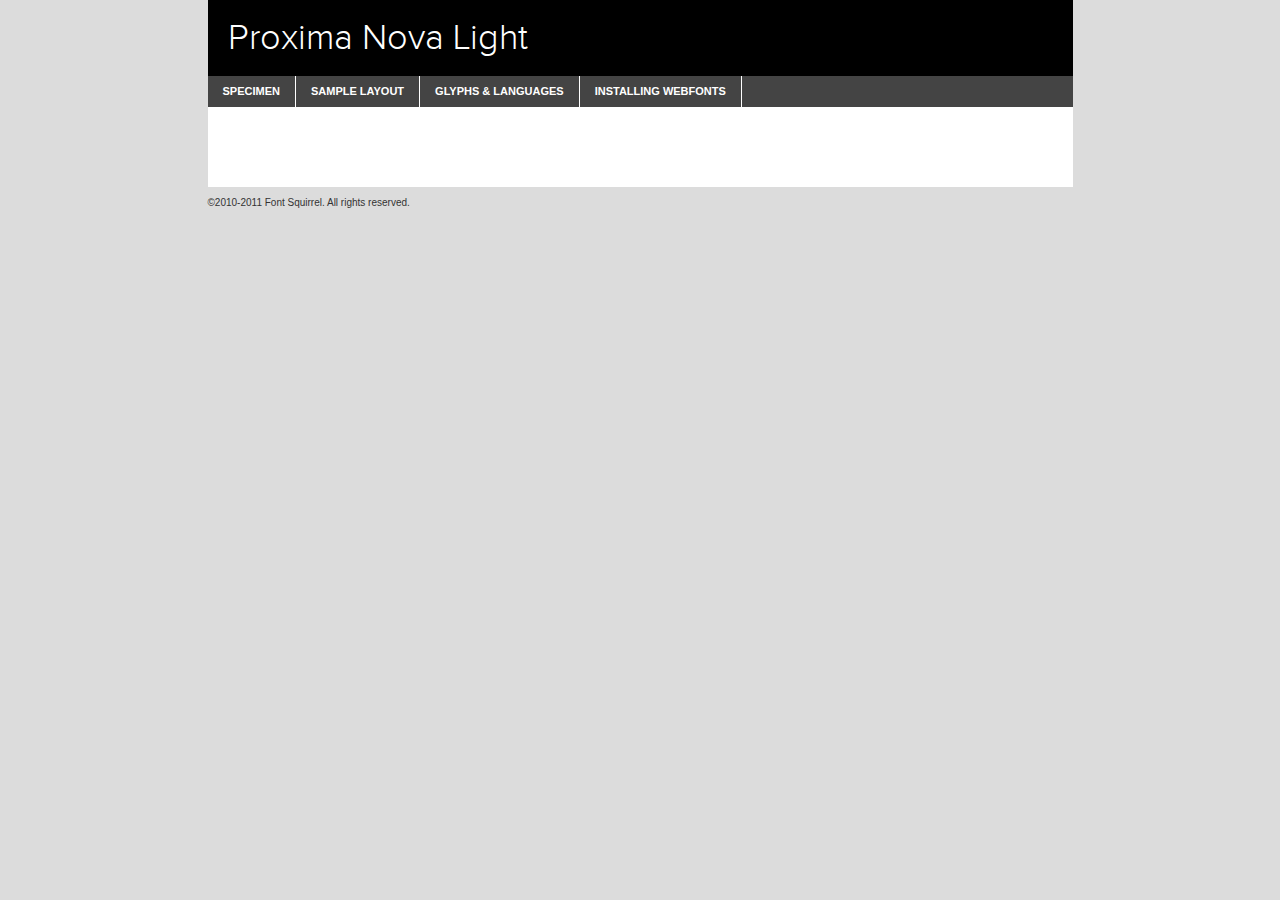
<file: www/includes/fonts/webfontkit-ProximaNova/proximanova-light-demo.html>
<!DOCTYPE html PUBLIC "-//W3C//DTD XHTML 1.0 Transitional//EN"
	"http://www.w3.org/TR/xhtml1/DTD/xhtml1-transitional.dtd">

<html xmlns="http://www.w3.org/1999/xhtml" xml:lang="en" lang="en">
<head>
	<meta http-equiv="Content-Type" content="text/html; charset=utf-8" />
	<script src="http://ajax.googleapis.com/ajax/libs/jquery/1.7.2/jquery.min.js" type="text/javascript" charset="utf-8"></script>
	<script src="specimen_files/easytabs.js" type="text/javascript" charset="utf-8"></script>
	<link rel="stylesheet" href="specimen_files/specimen_stylesheet.css" type="text/css" charset="utf-8" />
	<link rel="stylesheet" href="stylesheet.css" type="text/css" charset="utf-8" />

	<style type="text/css">
					body{
				font-family: 'proxima_novalight';
							}
		</style>

	<title>Proxima Nova Light Specimen</title>
	
	
	<script type="text/javascript" charset="utf-8">
		$(document).ready(function() {
			$('#container').easyTabs({defaultContent:1});
		});
	</script>
</head>

<body>
<div id="container">
	<div id="header">
		Proxima Nova Light	</div>
	<ul class="tabs">
		<li><a href="#specimen">Specimen</a></li>
		<li><a href="#layout">Sample Layout</a></li>
				<li><a href="#glyphs">Glyphs &amp; Languages</a></li>
		<li><a href="#installing">Installing Webfonts</a></li>
		
	</ul>
	
	<div id="main_content">

		
			<div id="specimen">
		
				<div class="section">
					<div class="grid12 firstcol">
						<div class="huge">AaBb</div>
					</div>
				</div>
		
				<div class="section">
					<div class="glyph_range">A&#x200B;B&#x200b;C&#x200b;D&#x200b;E&#x200b;F&#x200b;G&#x200b;H&#x200b;I&#x200b;J&#x200b;K&#x200b;L&#x200b;M&#x200b;N&#x200b;O&#x200b;P&#x200b;Q&#x200b;R&#x200b;S&#x200b;T&#x200b;U&#x200b;V&#x200b;W&#x200b;X&#x200b;Y&#x200b;Z&#x200b;a&#x200b;b&#x200b;c&#x200b;d&#x200b;e&#x200b;f&#x200b;g&#x200b;h&#x200b;i&#x200b;j&#x200b;k&#x200b;l&#x200b;m&#x200b;n&#x200b;o&#x200b;p&#x200b;q&#x200b;r&#x200b;s&#x200b;t&#x200b;u&#x200b;v&#x200b;w&#x200b;x&#x200b;y&#x200b;z&#x200b;1&#x200b;2&#x200b;3&#x200b;4&#x200b;5&#x200b;6&#x200b;7&#x200b;8&#x200b;9&#x200b;0&#x200b;&amp;&#x200b;.&#x200b;,&#x200b;?&#x200b;!&#x200b;&#64;&#x200b;(&#x200b;)&#x200b;#&#x200b;$&#x200b;%&#x200b;*&#x200b;+&#x200b;-&#x200b;=&#x200b;:&#x200b;;</div>
				</div>
				<div class="section">
					<div class="grid12 firstcol">
						<table class="sample_table">
							<tr><td>10</td><td class="size10">abcdefghijklmnopqrstuvwxyzABCDEFGHIJKLMNOPQRSTUVWXYZ0123456789abcdefghijklmnopqrstuvwxyzABCDEFGHIJKLMNOPQRSTUVWXYZ0123456789abcdefghijklmnopqrstuvwxyzABCDEFGHIJKLMNOPQRSTUVWXYZ</td></tr>
							<tr><td>11</td><td class="size11">abcdefghijklmnopqrstuvwxyzABCDEFGHIJKLMNOPQRSTUVWXYZ0123456789abcdefghijklmnopqrstuvwxyzABCDEFGHIJKLMNOPQRSTUVWXYZ0123456789abcdefghijklmnopqrstuvwxyzABCDEFGHIJKLMNOPQRSTUVWXYZ</td></tr>
							<tr><td>12</td><td class="size12">abcdefghijklmnopqrstuvwxyzABCDEFGHIJKLMNOPQRSTUVWXYZ0123456789abcdefghijklmnopqrstuvwxyzABCDEFGHIJKLMNOPQRSTUVWXYZ0123456789abcdefghijklmnopqrstuvwxyzABCDEFGHIJKLMNOPQRSTUVWXYZ</td></tr>
							<tr><td>13</td><td class="size13">abcdefghijklmnopqrstuvwxyzABCDEFGHIJKLMNOPQRSTUVWXYZ0123456789abcdefghijklmnopqrstuvwxyzABCDEFGHIJKLMNOPQRSTUVWXYZ0123456789abcdefghijklmnopqrstuvwxyzABCDEFGHIJKLMNOPQRSTUVWXYZ</td></tr>
							<tr><td>14</td><td class="size14">abcdefghijklmnopqrstuvwxyzABCDEFGHIJKLMNOPQRSTUVWXYZ0123456789abcdefghijklmnopqrstuvwxyzABCDEFGHIJKLMNOPQRSTUVWXYZ0123456789abcdefghijklmnopqrstuvwxyzABCDEFGHIJKLMNOPQRSTUVWXYZ</td></tr>
							<tr><td>16</td><td class="size16">abcdefghijklmnopqrstuvwxyzABCDEFGHIJKLMNOPQRSTUVWXYZ0123456789abcdefghijklmnopqrstuvwxyzABCDEFGHIJKLMNOPQRSTUVWXYZ</td></tr>
							<tr><td>18</td><td class="size18">abcdefghijklmnopqrstuvwxyzABCDEFGHIJKLMNOPQRSTUVWXYZ0123456789abcdefghijklmnopqrstuvwxyzABCDEFGHIJKLMNOPQRSTUVWXYZ</td></tr>
							<tr><td>20</td><td class="size20">abcdefghijklmnopqrstuvwxyzABCDEFGHIJKLMNOPQRSTUVWXYZ0123456789abcdefghijklmnopqrstuvwxyzABCDEFGHIJKLMNOPQRSTUVWXYZ</td></tr>
							<tr><td>24</td><td class="size24">abcdefghijklmnopqrstuvwxyzABCDEFGHIJKLMNOPQRSTUVWXYZ0123456789abcdefghijklmnopqrstuvwxyzABCDEFGHIJKLMNOPQRSTUVWXYZ</td></tr>
							<tr><td>30</td><td class="size30">abcdefghijklmnopqrstuvwxyzABCDEFGHIJKLMNOPQRSTUVWXYZ0123456789abcdefghijklmnopqrstuvwxyzABCDEFGHIJKLMNOPQRSTUVWXYZ</td></tr>
							<tr><td>36</td><td class="size36">abcdefghijklmnopqrstuvwxyzABCDEFGHIJKLMNOPQRSTUVWXYZ0123456789abcdefghijklmnopqrstuvwxyzABCDEFGHIJKLMNOPQRSTUVWXYZ</td></tr>
							<tr><td>48</td><td class="size48">abcdefghijklmnopqrstuvwxyzABCDEFGHIJKLMNOPQRSTUVWXYZ0123456789abcdefghijklmnopqrstuvwxyzABCDEFGHIJKLMNOPQRSTUVWXYZ</td></tr>
							<tr><td>60</td><td class="size60">abcdefghijklmnopqrstuvwxyzABCDEFGHIJKLMNOPQRSTUVWXYZ0123456789abcdefghijklmnopqrstuvwxyzABCDEFGHIJKLMNOPQRSTUVWXYZ</td></tr>
							<tr><td>72</td><td class="size72">abcdefghijklmnopqrstuvwxyzABCDEFGHIJKLMNOPQRSTUVWXYZ0123456789abcdefghijklmnopqrstuvwxyzABCDEFGHIJKLMNOPQRSTUVWXYZ</td></tr>
							<tr><td>90</td><td class="size90">abcdefghijklmnopqrstuvwxyzABCDEFGHIJKLMNOPQRSTUVWXYZ0123456789abcdefghijklmnopqrstuvwxyzABCDEFGHIJKLMNOPQRSTUVWXYZ</td></tr>
						</table>
				
					</div>
			
				</div>
		
		
		
								<div class="section" id="bodycomparison">


										<div id="xheight">
				<div class="fontbody">&#xE000;&#xE000;&#xE000;&#xE000;&#xE000;&#xE000;&#xE000;&#xE000;&#xE000;&#xE000;&#xE000;&#xE000;&#xE000;&#xE000;&#xE000;&#xE000;&#xE000;&#xE000;&#xE000;&#xE000;&#xE000;&#xE000;&#xE000;&#xE000;&#xE000;&#xE000;&#xE000;&#xE000;&#xE000;&#xE000;&#xE000;&#xE000;&#xE000;&#xE000;&#xE000;&#xE000;&#xE000;&#xE000;&#xE000;&#xE000;&#xE000;&#xE000;&#xE000;&#xE000;&#xE000;&#xE000;&#xE000;&#xE000;&#xE000;&#xE000;&#xE000;&#xE000;&#xE000;&#xE000;&#xE000;&#xE000;&#xE000;&#xE000;&#xE000;&#xE000;&#xE000;&#xE000;&#xE000;&#xE000;&#xE000;&#xE000;&#xE000;&#xE000;&#xE000;&#xE000;&#xE000;&#xE000;&#xE000;&#xE000;&#xE000;&#xE000;&#xE000;&#xE000;&#xE000;&#xE000;&#xE000;&#xE000;&#xE000;&#xE000;&#xE000;&#xE000;&#xE000;&#xE000;&#xE000;&#xE000;&#xE000;&#xE000;&#xE000;&#xE000;&#xE000;&#xE000;&#xE000;&#xE000;&#xE000;body</div><div class="arialbody">body</div><div class="verdanabody">body</div><div class="georgiabody">body</div></div>
										<div class="fontbody" style="z-index:1">
											body<span>Proxima Nova Light</span>
										</div>
										<div class="arialbody" style="z-index:1">
											body<span>Arial</span>
										</div>
										<div class="verdanabody" style="z-index:1">
											body<span>Verdana</span>
										</div>
										<div class="georgiabody" style="z-index:1">
											body<span>Georgia</span>
										</div>



								</div>
		
		
				<div class="section psample psample_row1" id="">
					
					<div class="grid2 firstcol">
						<p class="size10"><span>10.</span>Aenean lacinia bibendum nulla sed consectetur. Fusce dapibus, tellus ac cursus commodo, tortor mauris condimentum nibh, ut fermentum massa justo sit amet risus. Nullam id dolor id nibh ultricies vehicula ut id elit. Cum sociis natoque penatibus et magnis dis parturient montes, nascetur ridiculus mus. Nulla vitae elit libero, a pharetra augue.</p>
			
					</div>
					<div class="grid3">
						<p class="size11"><span>11.</span>Aenean lacinia bibendum nulla sed consectetur. Fusce dapibus, tellus ac cursus commodo, tortor mauris condimentum nibh, ut fermentum massa justo sit amet risus. Nullam id dolor id nibh ultricies vehicula ut id elit. Cum sociis natoque penatibus et magnis dis parturient montes, nascetur ridiculus mus. Nulla vitae elit libero, a pharetra augue.</p>
			
					</div>
					<div class="grid3">
						<p class="size12"><span>12.</span>Aenean lacinia bibendum nulla sed consectetur. Fusce dapibus, tellus ac cursus commodo, tortor mauris condimentum nibh, ut fermentum massa justo sit amet risus. Nullam id dolor id nibh ultricies vehicula ut id elit. Cum sociis natoque penatibus et magnis dis parturient montes, nascetur ridiculus mus. Nulla vitae elit libero, a pharetra augue.</p>
			
					</div>
					<div class="grid4">
						<p class="size13"><span>13.</span>Aenean lacinia bibendum nulla sed consectetur. Fusce dapibus, tellus ac cursus commodo, tortor mauris condimentum nibh, ut fermentum massa justo sit amet risus. Nullam id dolor id nibh ultricies vehicula ut id elit. Cum sociis natoque penatibus et magnis dis parturient montes, nascetur ridiculus mus. Nulla vitae elit libero, a pharetra augue.</p>
			
					</div>
					<div class="white_blend"></div>
					
				</div>
				<div class="section psample psample_row2" id="">
					<div class="grid3 firstcol">
						<p class="size14"><span>14.</span>Aenean lacinia bibendum nulla sed consectetur. Fusce dapibus, tellus ac cursus commodo, tortor mauris condimentum nibh, ut fermentum massa justo sit amet risus. Nullam id dolor id nibh ultricies vehicula ut id elit. Cum sociis natoque penatibus et magnis dis parturient montes, nascetur ridiculus mus. Nulla vitae elit libero, a pharetra augue.</p>
			
					</div>
					<div class="grid4">
						<p class="size16"><span>16.</span>Aenean lacinia bibendum nulla sed consectetur. Fusce dapibus, tellus ac cursus commodo, tortor mauris condimentum nibh, ut fermentum massa justo sit amet risus. Nullam id dolor id nibh ultricies vehicula ut id elit. Cum sociis natoque penatibus et magnis dis parturient montes, nascetur ridiculus mus. Nulla vitae elit libero, a pharetra augue.</p>
			
					</div>
					<div class="grid5">
						<p class="size18"><span>18.</span>Aenean lacinia bibendum nulla sed consectetur. Fusce dapibus, tellus ac cursus commodo, tortor mauris condimentum nibh, ut fermentum massa justo sit amet risus. Nullam id dolor id nibh ultricies vehicula ut id elit. Cum sociis natoque penatibus et magnis dis parturient montes, nascetur ridiculus mus. Nulla vitae elit libero, a pharetra augue.</p>
			
					</div>

					<div class="white_blend"></div>

				</div>
				
				<div class="section psample psample_row3" id="">
					<div class="grid5 firstcol">
						<p class="size20"><span>20.</span>Aenean lacinia bibendum nulla sed consectetur. Fusce dapibus, tellus ac cursus commodo, tortor mauris condimentum nibh, ut fermentum massa justo sit amet risus. Nullam id dolor id nibh ultricies vehicula ut id elit. Cum sociis natoque penatibus et magnis dis parturient montes, nascetur ridiculus mus. Nulla vitae elit libero, a pharetra augue.</p>
					</div>
					<div class="grid7">
						<p class="size24"><span>24.</span>Aenean lacinia bibendum nulla sed consectetur. Fusce dapibus, tellus ac cursus commodo, tortor mauris condimentum nibh, ut fermentum massa justo sit amet risus. Nullam id dolor id nibh ultricies vehicula ut id elit. Cum sociis natoque penatibus et magnis dis parturient montes, nascetur ridiculus mus. Nulla vitae elit libero, a pharetra augue.</p>
					</div>
					
					<div class="white_blend"></div>
					
				</div>
				
				<div class="section psample psample_row4" id="">
					<div class="grid12 firstcol">
						<p class="size30"><span>30.</span>Aenean lacinia bibendum nulla sed consectetur. Fusce dapibus, tellus ac cursus commodo, tortor mauris condimentum nibh, ut fermentum massa justo sit amet risus. Nullam id dolor id nibh ultricies vehicula ut id elit. Cum sociis natoque penatibus et magnis dis parturient montes, nascetur ridiculus mus. Nulla vitae elit libero, a pharetra augue.</p>
					</div>
					<div class="white_blend"></div>
					
				</div>
				
				
				
				<div class="section psample psample_row1 fullreverse">
					<div class="grid2 firstcol">
						<p class="size10"><span>10.</span>Aenean lacinia bibendum nulla sed consectetur. Fusce dapibus, tellus ac cursus commodo, tortor mauris condimentum nibh, ut fermentum massa justo sit amet risus. Nullam id dolor id nibh ultricies vehicula ut id elit. Cum sociis natoque penatibus et magnis dis parturient montes, nascetur ridiculus mus. Nulla vitae elit libero, a pharetra augue.</p>
			
					</div>
					<div class="grid3">
						<p class="size11"><span>11.</span>Aenean lacinia bibendum nulla sed consectetur. Fusce dapibus, tellus ac cursus commodo, tortor mauris condimentum nibh, ut fermentum massa justo sit amet risus. Nullam id dolor id nibh ultricies vehicula ut id elit. Cum sociis natoque penatibus et magnis dis parturient montes, nascetur ridiculus mus. Nulla vitae elit libero, a pharetra augue.</p>
			
					</div>
					<div class="grid3">
						<p class="size12"><span>12.</span>Aenean lacinia bibendum nulla sed consectetur. Fusce dapibus, tellus ac cursus commodo, tortor mauris condimentum nibh, ut fermentum massa justo sit amet risus. Nullam id dolor id nibh ultricies vehicula ut id elit. Cum sociis natoque penatibus et magnis dis parturient montes, nascetur ridiculus mus. Nulla vitae elit libero, a pharetra augue.</p>
			
					</div>
					<div class="grid4">
						<p class="size13"><span>13.</span>Aenean lacinia bibendum nulla sed consectetur. Fusce dapibus, tellus ac cursus commodo, tortor mauris condimentum nibh, ut fermentum massa justo sit amet risus. Nullam id dolor id nibh ultricies vehicula ut id elit. Cum sociis natoque penatibus et magnis dis parturient montes, nascetur ridiculus mus. Nulla vitae elit libero, a pharetra augue.</p>
			
					</div>
					<div class="black_blend"></div>
					
				</div>
				
				<div class="section psample psample_row2 fullreverse">
					<div class="grid3 firstcol">
						<p class="size14"><span>14.</span>Aenean lacinia bibendum nulla sed consectetur. Fusce dapibus, tellus ac cursus commodo, tortor mauris condimentum nibh, ut fermentum massa justo sit amet risus. Nullam id dolor id nibh ultricies vehicula ut id elit. Cum sociis natoque penatibus et magnis dis parturient montes, nascetur ridiculus mus. Nulla vitae elit libero, a pharetra augue.</p>
			
					</div>
					<div class="grid4">
						<p class="size16"><span>16.</span>Aenean lacinia bibendum nulla sed consectetur. Fusce dapibus, tellus ac cursus commodo, tortor mauris condimentum nibh, ut fermentum massa justo sit amet risus. Nullam id dolor id nibh ultricies vehicula ut id elit. Cum sociis natoque penatibus et magnis dis parturient montes, nascetur ridiculus mus. Nulla vitae elit libero, a pharetra augue.</p>
			
					</div>
					<div class="grid5">
						<p class="size18"><span>18.</span>Aenean lacinia bibendum nulla sed consectetur. Fusce dapibus, tellus ac cursus commodo, tortor mauris condimentum nibh, ut fermentum massa justo sit amet risus. Nullam id dolor id nibh ultricies vehicula ut id elit. Cum sociis natoque penatibus et magnis dis parturient montes, nascetur ridiculus mus. Nulla vitae elit libero, a pharetra augue.</p>
			
					</div>
					<div class="black_blend"></div>

				</div>
				
				<div class="section psample fullreverse psample_row3" id="">
					<div class="grid5 firstcol">
						<p class="size20"><span>20.</span>Aenean lacinia bibendum nulla sed consectetur. Fusce dapibus, tellus ac cursus commodo, tortor mauris condimentum nibh, ut fermentum massa justo sit amet risus. Nullam id dolor id nibh ultricies vehicula ut id elit. Cum sociis natoque penatibus et magnis dis parturient montes, nascetur ridiculus mus. Nulla vitae elit libero, a pharetra augue.</p>
					</div>
					<div class="grid7">
						<p class="size24"><span>24.</span>Aenean lacinia bibendum nulla sed consectetur. Fusce dapibus, tellus ac cursus commodo, tortor mauris condimentum nibh, ut fermentum massa justo sit amet risus. Nullam id dolor id nibh ultricies vehicula ut id elit. Cum sociis natoque penatibus et magnis dis parturient montes, nascetur ridiculus mus. Nulla vitae elit libero, a pharetra augue.</p>
					</div>
					
					<div class="black_blend"></div>
					
				</div>
				
				<div class="section psample fullreverse psample_row4" id="" style="border-bottom: 20px #000 solid;">
					<div class="grid12 firstcol">
						<p class="size30"><span>30.</span>Aenean lacinia bibendum nulla sed consectetur. Fusce dapibus, tellus ac cursus commodo, tortor mauris condimentum nibh, ut fermentum massa justo sit amet risus. Nullam id dolor id nibh ultricies vehicula ut id elit. Cum sociis natoque penatibus et magnis dis parturient montes, nascetur ridiculus mus. Nulla vitae elit libero, a pharetra augue.</p>
					</div>
					<div class="black_blend"></div>
					
				</div>
				
				
				
				
			</div>
			
			<div id="layout">
				
				<div class="section">
					
					<div class="grid12 firstcol">
						<h1>Lorem Ipsum Dolor</h1>
						<h2>Etiam porta sem malesuada magna mollis euismod</h2>
						
						<p class="byline">By <a href="#link">Aenean Lacinia</a></p>
					</div>
				</div>
				<div class="section">
					<div class="grid8 firstcol">
						<p class="large">Donec sed odio dui. Morbi leo risus, porta ac consectetur ac, vestibulum at eros. Fusce dapibus, tellus ac cursus commodo, tortor mauris condimentum nibh, ut fermentum massa justo sit amet risus. </p>

						
						<h3>Pellentesque ornare sem</h3>

						<p>Maecenas sed diam eget risus varius blandit sit amet non magna. Maecenas faucibus mollis interdum. Donec ullamcorper nulla non metus auctor fringilla. Nullam id dolor id nibh ultricies vehicula ut id elit. Nullam id dolor id nibh ultricies vehicula ut id elit. </p>

						<p>Aenean eu leo quam. Pellentesque ornare sem lacinia quam venenatis vestibulum. Lorem ipsum dolor sit amet, consectetur adipiscing elit. Cum sociis natoque penatibus et magnis dis parturient montes, nascetur ridiculus mus. </p>

						<p>Nulla vitae elit libero, a pharetra augue. Praesent commodo cursus magna, vel scelerisque nisl consectetur et. Aenean lacinia bibendum nulla sed consectetur. </p>

						<p>Nullam quis risus eget urna mollis ornare vel eu leo. Nullam quis risus eget urna mollis ornare vel eu leo. Maecenas sed diam eget risus varius blandit sit amet non magna. Donec ullamcorper nulla non metus auctor fringilla. </p>

						<h3>Cras mattis consectetur</h3>

						<p>Aenean eu leo quam. Pellentesque ornare sem lacinia quam venenatis vestibulum. Aenean lacinia bibendum nulla sed consectetur. Integer posuere erat a ante venenatis dapibus posuere velit aliquet. Cras mattis consectetur purus sit amet fermentum. </p>

						<p>Nullam id dolor id nibh ultricies vehicula ut id elit. Nullam quis risus eget urna mollis ornare vel eu leo. Cras mattis consectetur purus sit amet fermentum.</p>
					</div>
					
					<div class="grid4 sidebar">
						
						<div class="box reverse">
							<p class="last">Nullam quis risus eget urna mollis ornare vel eu leo. Donec ullamcorper nulla non metus auctor fringilla. Cras mattis consectetur purus sit amet fermentum. Sed posuere consectetur est at lobortis. Lorem ipsum dolor sit amet, consectetur adipiscing elit. </p>
						</div>
						
						<p class="caption">Maecenas sed diam eget risus varius.</p>

						<p>Vestibulum id ligula porta felis euismod semper. Integer posuere erat a ante venenatis dapibus posuere velit aliquet. Vestibulum id ligula porta felis euismod semper. Sed posuere consectetur est at lobortis. Maecenas sed diam eget risus varius blandit sit amet non magna. Fusce dapibus, tellus ac cursus commodo, tortor mauris condimentum nibh, ut fermentum massa justo sit amet risus. </p>

					

						<p>Duis mollis, est non commodo luctus, nisi erat porttitor ligula, eget lacinia odio sem nec elit. Aenean lacinia bibendum nulla sed consectetur. Vivamus sagittis lacus vel augue laoreet rutrum faucibus dolor auctor. Aenean lacinia bibendum nulla sed consectetur. Nullam quis risus eget urna mollis ornare vel eu leo. </p>

						<p>Praesent commodo cursus magna, vel scelerisque nisl consectetur et. Donec ullamcorper nulla non metus auctor fringilla. Maecenas faucibus mollis interdum. Fusce dapibus, tellus ac cursus commodo, tortor mauris condimentum nibh, ut fermentum massa justo sit amet risus. </p>

					</div>
				</div>
				
			</div>


			



		<div id="glyphs">
			<div class="section">
				<div class="grid12 firstcol">
			
				<h1>Language Support</h1>
				<p>The subset of Proxima Nova Light in this kit supports the following languages:<br />
			
					Albanian, Danish, Dutch, English, Faroese, French, German, Icelandic, Italian, Malagasy, Norwegian, Portuguese, Spanish, Swedish				</p>
				<h1>Glyph Chart</h1>
				<p>The subset of Proxima Nova Light in this kit includes all the glyphs listed below. Unicode entities are included above each glyph to help you insert individual characters into your layout.</p>
				<div id="glyph_chart">
			
																														 <div><p>&amp;#13;</p>&#13;</div>
																				 <div><p>&amp;#32;</p>&#32;</div>
																				 <div><p>&amp;#33;</p>&#33;</div>
																				 <div><p>&amp;#34;</p>&#34;</div>
																				 <div><p>&amp;#35;</p>&#35;</div>
																				 <div><p>&amp;#36;</p>&#36;</div>
																				 <div><p>&amp;#37;</p>&#37;</div>
																				 <div><p>&amp;#38;</p>&#38;</div>
																				 <div><p>&amp;#39;</p>&#39;</div>
																				 <div><p>&amp;#40;</p>&#40;</div>
																				 <div><p>&amp;#41;</p>&#41;</div>
																				 <div><p>&amp;#42;</p>&#42;</div>
																				 <div><p>&amp;#43;</p>&#43;</div>
																				 <div><p>&amp;#44;</p>&#44;</div>
																				 <div><p>&amp;#45;</p>&#45;</div>
																				 <div><p>&amp;#46;</p>&#46;</div>
																				 <div><p>&amp;#47;</p>&#47;</div>
																				 <div><p>&amp;#48;</p>&#48;</div>
																				 <div><p>&amp;#49;</p>&#49;</div>
																				 <div><p>&amp;#50;</p>&#50;</div>
																				 <div><p>&amp;#51;</p>&#51;</div>
																				 <div><p>&amp;#52;</p>&#52;</div>
																				 <div><p>&amp;#53;</p>&#53;</div>
																				 <div><p>&amp;#54;</p>&#54;</div>
																				 <div><p>&amp;#55;</p>&#55;</div>
																				 <div><p>&amp;#56;</p>&#56;</div>
																				 <div><p>&amp;#57;</p>&#57;</div>
																				 <div><p>&amp;#58;</p>&#58;</div>
																				 <div><p>&amp;#59;</p>&#59;</div>
																				 <div><p>&amp;#60;</p>&#60;</div>
																				 <div><p>&amp;#61;</p>&#61;</div>
																				 <div><p>&amp;#62;</p>&#62;</div>
																				 <div><p>&amp;#63;</p>&#63;</div>
																				 <div><p>&amp;#64;</p>&#64;</div>
																				 <div><p>&amp;#65;</p>&#65;</div>
																				 <div><p>&amp;#66;</p>&#66;</div>
																				 <div><p>&amp;#67;</p>&#67;</div>
																				 <div><p>&amp;#68;</p>&#68;</div>
																				 <div><p>&amp;#69;</p>&#69;</div>
																				 <div><p>&amp;#70;</p>&#70;</div>
																				 <div><p>&amp;#71;</p>&#71;</div>
																				 <div><p>&amp;#72;</p>&#72;</div>
																				 <div><p>&amp;#73;</p>&#73;</div>
																				 <div><p>&amp;#74;</p>&#74;</div>
																				 <div><p>&amp;#75;</p>&#75;</div>
																				 <div><p>&amp;#76;</p>&#76;</div>
																				 <div><p>&amp;#77;</p>&#77;</div>
																				 <div><p>&amp;#78;</p>&#78;</div>
																				 <div><p>&amp;#79;</p>&#79;</div>
																				 <div><p>&amp;#80;</p>&#80;</div>
																				 <div><p>&amp;#81;</p>&#81;</div>
																				 <div><p>&amp;#82;</p>&#82;</div>
																				 <div><p>&amp;#83;</p>&#83;</div>
																				 <div><p>&amp;#84;</p>&#84;</div>
																				 <div><p>&amp;#85;</p>&#85;</div>
																				 <div><p>&amp;#86;</p>&#86;</div>
																				 <div><p>&amp;#87;</p>&#87;</div>
																				 <div><p>&amp;#88;</p>&#88;</div>
																				 <div><p>&amp;#89;</p>&#89;</div>
																				 <div><p>&amp;#90;</p>&#90;</div>
																				 <div><p>&amp;#91;</p>&#91;</div>
																				 <div><p>&amp;#92;</p>&#92;</div>
																				 <div><p>&amp;#93;</p>&#93;</div>
																				 <div><p>&amp;#94;</p>&#94;</div>
																				 <div><p>&amp;#95;</p>&#95;</div>
																				 <div><p>&amp;#96;</p>&#96;</div>
																				 <div><p>&amp;#97;</p>&#97;</div>
																				 <div><p>&amp;#98;</p>&#98;</div>
																				 <div><p>&amp;#99;</p>&#99;</div>
																				 <div><p>&amp;#100;</p>&#100;</div>
																				 <div><p>&amp;#101;</p>&#101;</div>
																				 <div><p>&amp;#102;</p>&#102;</div>
																				 <div><p>&amp;#103;</p>&#103;</div>
																				 <div><p>&amp;#104;</p>&#104;</div>
																				 <div><p>&amp;#105;</p>&#105;</div>
																				 <div><p>&amp;#106;</p>&#106;</div>
																				 <div><p>&amp;#107;</p>&#107;</div>
																				 <div><p>&amp;#108;</p>&#108;</div>
																				 <div><p>&amp;#109;</p>&#109;</div>
																				 <div><p>&amp;#110;</p>&#110;</div>
																				 <div><p>&amp;#111;</p>&#111;</div>
																				 <div><p>&amp;#112;</p>&#112;</div>
																				 <div><p>&amp;#113;</p>&#113;</div>
																				 <div><p>&amp;#114;</p>&#114;</div>
																				 <div><p>&amp;#115;</p>&#115;</div>
																				 <div><p>&amp;#116;</p>&#116;</div>
																				 <div><p>&amp;#117;</p>&#117;</div>
																				 <div><p>&amp;#118;</p>&#118;</div>
																				 <div><p>&amp;#119;</p>&#119;</div>
																				 <div><p>&amp;#120;</p>&#120;</div>
																				 <div><p>&amp;#121;</p>&#121;</div>
																				 <div><p>&amp;#122;</p>&#122;</div>
																				 <div><p>&amp;#123;</p>&#123;</div>
																				 <div><p>&amp;#124;</p>&#124;</div>
																				 <div><p>&amp;#125;</p>&#125;</div>
																				 <div><p>&amp;#126;</p>&#126;</div>
																				 <div><p>&amp;#160;</p>&#160;</div>
																				 <div><p>&amp;#161;</p>&#161;</div>
																				 <div><p>&amp;#162;</p>&#162;</div>
																				 <div><p>&amp;#163;</p>&#163;</div>
																				 <div><p>&amp;#164;</p>&#164;</div>
																				 <div><p>&amp;#165;</p>&#165;</div>
																				 <div><p>&amp;#166;</p>&#166;</div>
																				 <div><p>&amp;#167;</p>&#167;</div>
																				 <div><p>&amp;#168;</p>&#168;</div>
																				 <div><p>&amp;#169;</p>&#169;</div>
																				 <div><p>&amp;#170;</p>&#170;</div>
																				 <div><p>&amp;#171;</p>&#171;</div>
																				 <div><p>&amp;#172;</p>&#172;</div>
																				 <div><p>&amp;#173;</p>&#173;</div>
																				 <div><p>&amp;#174;</p>&#174;</div>
																				 <div><p>&amp;#175;</p>&#175;</div>
																				 <div><p>&amp;#176;</p>&#176;</div>
																				 <div><p>&amp;#177;</p>&#177;</div>
																				 <div><p>&amp;#178;</p>&#178;</div>
																				 <div><p>&amp;#179;</p>&#179;</div>
																				 <div><p>&amp;#180;</p>&#180;</div>
																				 <div><p>&amp;#182;</p>&#182;</div>
																				 <div><p>&amp;#183;</p>&#183;</div>
																				 <div><p>&amp;#184;</p>&#184;</div>
																				 <div><p>&amp;#185;</p>&#185;</div>
																				 <div><p>&amp;#186;</p>&#186;</div>
																				 <div><p>&amp;#187;</p>&#187;</div>
																				 <div><p>&amp;#188;</p>&#188;</div>
																				 <div><p>&amp;#189;</p>&#189;</div>
																				 <div><p>&amp;#190;</p>&#190;</div>
																				 <div><p>&amp;#191;</p>&#191;</div>
																				 <div><p>&amp;#192;</p>&#192;</div>
																				 <div><p>&amp;#193;</p>&#193;</div>
																				 <div><p>&amp;#194;</p>&#194;</div>
																				 <div><p>&amp;#195;</p>&#195;</div>
																				 <div><p>&amp;#196;</p>&#196;</div>
																				 <div><p>&amp;#197;</p>&#197;</div>
																				 <div><p>&amp;#198;</p>&#198;</div>
																				 <div><p>&amp;#199;</p>&#199;</div>
																				 <div><p>&amp;#200;</p>&#200;</div>
																				 <div><p>&amp;#201;</p>&#201;</div>
																				 <div><p>&amp;#202;</p>&#202;</div>
																				 <div><p>&amp;#203;</p>&#203;</div>
																				 <div><p>&amp;#204;</p>&#204;</div>
																				 <div><p>&amp;#205;</p>&#205;</div>
																				 <div><p>&amp;#206;</p>&#206;</div>
																				 <div><p>&amp;#207;</p>&#207;</div>
																				 <div><p>&amp;#208;</p>&#208;</div>
																				 <div><p>&amp;#209;</p>&#209;</div>
																				 <div><p>&amp;#210;</p>&#210;</div>
																				 <div><p>&amp;#211;</p>&#211;</div>
																				 <div><p>&amp;#212;</p>&#212;</div>
																				 <div><p>&amp;#213;</p>&#213;</div>
																				 <div><p>&amp;#214;</p>&#214;</div>
																				 <div><p>&amp;#215;</p>&#215;</div>
																				 <div><p>&amp;#216;</p>&#216;</div>
																				 <div><p>&amp;#217;</p>&#217;</div>
																				 <div><p>&amp;#218;</p>&#218;</div>
																				 <div><p>&amp;#219;</p>&#219;</div>
																				 <div><p>&amp;#220;</p>&#220;</div>
																				 <div><p>&amp;#221;</p>&#221;</div>
																				 <div><p>&amp;#222;</p>&#222;</div>
																				 <div><p>&amp;#223;</p>&#223;</div>
																				 <div><p>&amp;#224;</p>&#224;</div>
																				 <div><p>&amp;#225;</p>&#225;</div>
																				 <div><p>&amp;#226;</p>&#226;</div>
																				 <div><p>&amp;#227;</p>&#227;</div>
																				 <div><p>&amp;#228;</p>&#228;</div>
																				 <div><p>&amp;#229;</p>&#229;</div>
																				 <div><p>&amp;#230;</p>&#230;</div>
																				 <div><p>&amp;#231;</p>&#231;</div>
																				 <div><p>&amp;#232;</p>&#232;</div>
																				 <div><p>&amp;#233;</p>&#233;</div>
																				 <div><p>&amp;#234;</p>&#234;</div>
																				 <div><p>&amp;#235;</p>&#235;</div>
																				 <div><p>&amp;#236;</p>&#236;</div>
																				 <div><p>&amp;#237;</p>&#237;</div>
																				 <div><p>&amp;#238;</p>&#238;</div>
																				 <div><p>&amp;#239;</p>&#239;</div>
																				 <div><p>&amp;#240;</p>&#240;</div>
																				 <div><p>&amp;#241;</p>&#241;</div>
																				 <div><p>&amp;#242;</p>&#242;</div>
																				 <div><p>&amp;#243;</p>&#243;</div>
																				 <div><p>&amp;#244;</p>&#244;</div>
																				 <div><p>&amp;#245;</p>&#245;</div>
																				 <div><p>&amp;#246;</p>&#246;</div>
																				 <div><p>&amp;#247;</p>&#247;</div>
																				 <div><p>&amp;#248;</p>&#248;</div>
																				 <div><p>&amp;#249;</p>&#249;</div>
																				 <div><p>&amp;#250;</p>&#250;</div>
																				 <div><p>&amp;#251;</p>&#251;</div>
																				 <div><p>&amp;#252;</p>&#252;</div>
																				 <div><p>&amp;#253;</p>&#253;</div>
																				 <div><p>&amp;#254;</p>&#254;</div>
																				 <div><p>&amp;#255;</p>&#255;</div>
																				 <div><p>&amp;#338;</p>&#338;</div>
																				 <div><p>&amp;#339;</p>&#339;</div>
																				 <div><p>&amp;#376;</p>&#376;</div>
																				 <div><p>&amp;#710;</p>&#710;</div>
																				 <div><p>&amp;#732;</p>&#732;</div>
																				 <div><p>&amp;#8192;</p>&#8192;</div>
																				 <div><p>&amp;#8193;</p>&#8193;</div>
																				 <div><p>&amp;#8194;</p>&#8194;</div>
																				 <div><p>&amp;#8195;</p>&#8195;</div>
																				 <div><p>&amp;#8196;</p>&#8196;</div>
																				 <div><p>&amp;#8197;</p>&#8197;</div>
																				 <div><p>&amp;#8198;</p>&#8198;</div>
																				 <div><p>&amp;#8199;</p>&#8199;</div>
																				 <div><p>&amp;#8200;</p>&#8200;</div>
																				 <div><p>&amp;#8201;</p>&#8201;</div>
																				 <div><p>&amp;#8202;</p>&#8202;</div>
																				 <div><p>&amp;#8208;</p>&#8208;</div>
																				 <div><p>&amp;#8209;</p>&#8209;</div>
																				 <div><p>&amp;#8210;</p>&#8210;</div>
																				 <div><p>&amp;#8211;</p>&#8211;</div>
																				 <div><p>&amp;#8212;</p>&#8212;</div>
																				 <div><p>&amp;#8216;</p>&#8216;</div>
																				 <div><p>&amp;#8217;</p>&#8217;</div>
																				 <div><p>&amp;#8218;</p>&#8218;</div>
																				 <div><p>&amp;#8220;</p>&#8220;</div>
																				 <div><p>&amp;#8221;</p>&#8221;</div>
																				 <div><p>&amp;#8222;</p>&#8222;</div>
																				 <div><p>&amp;#8226;</p>&#8226;</div>
																				 <div><p>&amp;#8230;</p>&#8230;</div>
																				 <div><p>&amp;#8239;</p>&#8239;</div>
																				 <div><p>&amp;#8249;</p>&#8249;</div>
																				 <div><p>&amp;#8250;</p>&#8250;</div>
																				 <div><p>&amp;#8287;</p>&#8287;</div>
																				 <div><p>&amp;#8364;</p>&#8364;</div>
																				 <div><p>&amp;#8482;</p>&#8482;</div>
																				 <div><p>&amp;#57344;</p>&#57344;</div>
																				 <div><p>&amp;#64257;</p>&#64257;</div>
																				 <div><p>&amp;#64258;</p>&#64258;</div>
																				 <div><p>&amp;#64259;</p>&#64259;</div>
																				 <div><p>&amp;#64260;</p>&#64260;</div>
																												</div>	
				</div>
		
		
			</div>
		</div>
		
		
		<div id="specs">
			
		</div>
	
		<div id="installing">
			<div class="section">
				<div class="grid7 firstcol">
					<h1>Installing Webfonts</h1>
					
					<p>Webfonts are supported by all major browser platforms but not all in the same way. There are currently four different font formats that must be included in order to target all browsers. This includes TTF, WOFF, EOT and SVG.</p>
					
					<h2>1. Upload your webfonts</h2>
					<p>You must upload your webfont kit to your website. They should be in or near the same directory as your CSS files.</p>
					
					<h2>2. Include the webfont stylesheet</h2>
					<p>A special CSS @font-face declaration helps the various browsers select the appropriate font it needs without causing you a bunch of headaches. Learn more about this syntax by reading the <a href="http://www.fontspring.com/blog/further-hardening-of-the-bulletproof-syntax">Fontspring blog post</a> about it. The code for it is as follows:</p>


<code>
@font-face{ 
	font-family: 'MyWebFont';
	src: url('WebFont.eot');
	src: url('WebFont.eot?#iefix') format('embedded-opentype'),
	     url('WebFont.woff') format('woff'),
	     url('WebFont.ttf') format('truetype'),
	     url('WebFont.svg#webfont') format('svg');
}
</code>

	<p>We've already gone ahead and generated the code for you. All you have to do is link to the stylesheet in your HTML, like this:</p>
	<code>&lt;link rel=&quot;stylesheet&quot; href=&quot;stylesheet.css&quot; type=&quot;text/css&quot; charset=&quot;utf-8&quot; /&gt;</code>

					<h2>3. Modify your own stylesheet</h2>
					<p>To take advantage of your new fonts, you must tell your stylesheet to use them. Look at the original @font-face declaration above and find the property called "font-family." The name linked there will be what you use to reference the font. Prepend that webfont name to the font stack in the "font-family" property, inside the selector you want to change. For example:</p>
<code>p { font-family: 'WebFont', Arial, sans-serif; }</code>

<h2>4. Test</h2>
<p>Getting webfonts to work cross-browser <em>can</em> be tricky. Use the information in the sidebar to help you if you find that fonts aren't loading in a particular browser.</p>
				</div>
				
				<div class="grid5 sidebar">
					<div class="box">
						<h2>Troubleshooting<br />Font-Face Problems</h2>
						<p>Having trouble getting your webfonts to load in your new website? Here are some tips to sort out what might be the problem.</p>

						<h3>Fonts not showing in any browser</h3>

						<p>This sounds like you need to work on the plumbing. You either did not upload the fonts to the correct directory, or you did not link the fonts properly in the CSS. If you've confirmed that all this is correct and you still have a problem, take a look at your .htaccess file and see if requests are getting intercepted.</p>

						<h3>Fonts not loading in iPhone or iPad</h3>

						<p>The most common problem here is that you are serving the fonts from an IIS server. IIS refuses to serve files that have unknown MIME types. If that is the case, you must set the MIME type for SVG to "image/svg+xml" in the server settings. Follow these instructions from Microsoft if you need help.</p>

						<h3>Fonts not loading in Firefox</h3>

						<p>The primary reason for this failure? You are still using a version Firefox older than 3.5. So upgrade already! If that isn't it, then you are very likely serving fonts from a different domain. Firefox requires that all font assets be served from the same domain. Lastly it is possible that you need to add WOFF to your list of MIME types (if you are serving via IIS.)</p>

						<h3>Fonts not loading in IE</h3>

						<p>Are you looking at Internet Explorer on an actual Windows machine or are you cheating by using a service like Adobe BrowserLab? Many of these screenshot services do not render @font-face for IE. Best to test it on a real machine.</p>

						<h3>Fonts not loading in IE9</h3>

						<p>IE9, like Firefox, requires that fonts be served from the same domain as the website. Make sure that is the case.</p>
					</div>
				</div>
			</div>
			
		</div>
	
	</div>
	<div id="footer">
		<p>&copy;2010-2011 Font Squirrel. All rights reserved.</p>
	</div>
</div>
</body>
</html>
</file>
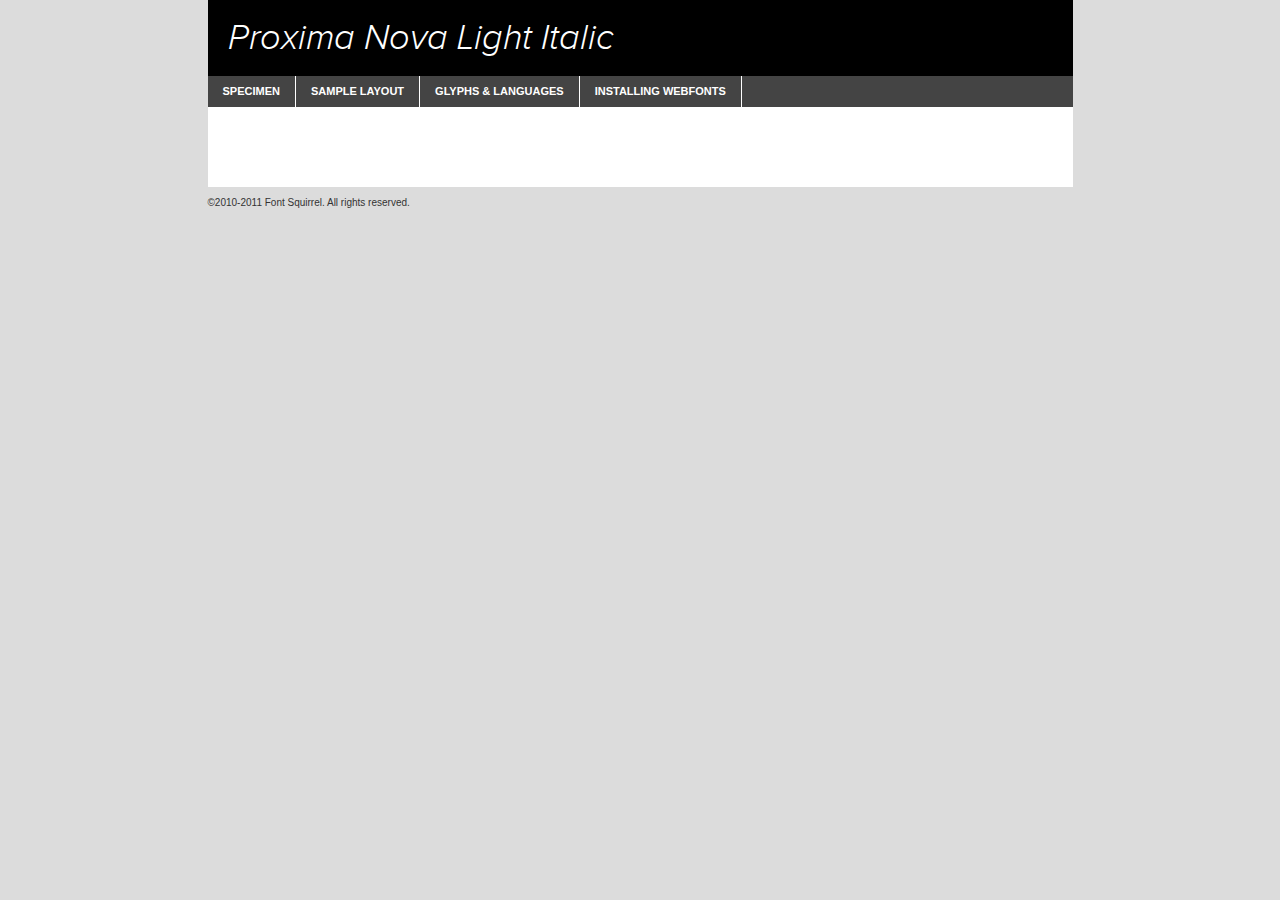
<file: www/includes/fonts/webfontkit-ProximaNova/proximanova-lightitalic-demo.html>
<!DOCTYPE html PUBLIC "-//W3C//DTD XHTML 1.0 Transitional//EN"
	"http://www.w3.org/TR/xhtml1/DTD/xhtml1-transitional.dtd">

<html xmlns="http://www.w3.org/1999/xhtml" xml:lang="en" lang="en">
<head>
	<meta http-equiv="Content-Type" content="text/html; charset=utf-8" />
	<script src="http://ajax.googleapis.com/ajax/libs/jquery/1.7.2/jquery.min.js" type="text/javascript" charset="utf-8"></script>
	<script src="specimen_files/easytabs.js" type="text/javascript" charset="utf-8"></script>
	<link rel="stylesheet" href="specimen_files/specimen_stylesheet.css" type="text/css" charset="utf-8" />
	<link rel="stylesheet" href="stylesheet.css" type="text/css" charset="utf-8" />

	<style type="text/css">
					body{
				font-family: 'proxima_novalight_italic';
							}
		</style>

	<title>Proxima Nova Light Italic Specimen</title>
	
	
	<script type="text/javascript" charset="utf-8">
		$(document).ready(function() {
			$('#container').easyTabs({defaultContent:1});
		});
	</script>
</head>

<body>
<div id="container">
	<div id="header">
		Proxima Nova Light Italic	</div>
	<ul class="tabs">
		<li><a href="#specimen">Specimen</a></li>
		<li><a href="#layout">Sample Layout</a></li>
				<li><a href="#glyphs">Glyphs &amp; Languages</a></li>
		<li><a href="#installing">Installing Webfonts</a></li>
		
	</ul>
	
	<div id="main_content">

		
			<div id="specimen">
		
				<div class="section">
					<div class="grid12 firstcol">
						<div class="huge">AaBb</div>
					</div>
				</div>
		
				<div class="section">
					<div class="glyph_range">A&#x200B;B&#x200b;C&#x200b;D&#x200b;E&#x200b;F&#x200b;G&#x200b;H&#x200b;I&#x200b;J&#x200b;K&#x200b;L&#x200b;M&#x200b;N&#x200b;O&#x200b;P&#x200b;Q&#x200b;R&#x200b;S&#x200b;T&#x200b;U&#x200b;V&#x200b;W&#x200b;X&#x200b;Y&#x200b;Z&#x200b;a&#x200b;b&#x200b;c&#x200b;d&#x200b;e&#x200b;f&#x200b;g&#x200b;h&#x200b;i&#x200b;j&#x200b;k&#x200b;l&#x200b;m&#x200b;n&#x200b;o&#x200b;p&#x200b;q&#x200b;r&#x200b;s&#x200b;t&#x200b;u&#x200b;v&#x200b;w&#x200b;x&#x200b;y&#x200b;z&#x200b;1&#x200b;2&#x200b;3&#x200b;4&#x200b;5&#x200b;6&#x200b;7&#x200b;8&#x200b;9&#x200b;0&#x200b;&amp;&#x200b;.&#x200b;,&#x200b;?&#x200b;!&#x200b;&#64;&#x200b;(&#x200b;)&#x200b;#&#x200b;$&#x200b;%&#x200b;*&#x200b;+&#x200b;-&#x200b;=&#x200b;:&#x200b;;</div>
				</div>
				<div class="section">
					<div class="grid12 firstcol">
						<table class="sample_table">
							<tr><td>10</td><td class="size10">abcdefghijklmnopqrstuvwxyzABCDEFGHIJKLMNOPQRSTUVWXYZ0123456789abcdefghijklmnopqrstuvwxyzABCDEFGHIJKLMNOPQRSTUVWXYZ0123456789abcdefghijklmnopqrstuvwxyzABCDEFGHIJKLMNOPQRSTUVWXYZ</td></tr>
							<tr><td>11</td><td class="size11">abcdefghijklmnopqrstuvwxyzABCDEFGHIJKLMNOPQRSTUVWXYZ0123456789abcdefghijklmnopqrstuvwxyzABCDEFGHIJKLMNOPQRSTUVWXYZ0123456789abcdefghijklmnopqrstuvwxyzABCDEFGHIJKLMNOPQRSTUVWXYZ</td></tr>
							<tr><td>12</td><td class="size12">abcdefghijklmnopqrstuvwxyzABCDEFGHIJKLMNOPQRSTUVWXYZ0123456789abcdefghijklmnopqrstuvwxyzABCDEFGHIJKLMNOPQRSTUVWXYZ0123456789abcdefghijklmnopqrstuvwxyzABCDEFGHIJKLMNOPQRSTUVWXYZ</td></tr>
							<tr><td>13</td><td class="size13">abcdefghijklmnopqrstuvwxyzABCDEFGHIJKLMNOPQRSTUVWXYZ0123456789abcdefghijklmnopqrstuvwxyzABCDEFGHIJKLMNOPQRSTUVWXYZ0123456789abcdefghijklmnopqrstuvwxyzABCDEFGHIJKLMNOPQRSTUVWXYZ</td></tr>
							<tr><td>14</td><td class="size14">abcdefghijklmnopqrstuvwxyzABCDEFGHIJKLMNOPQRSTUVWXYZ0123456789abcdefghijklmnopqrstuvwxyzABCDEFGHIJKLMNOPQRSTUVWXYZ0123456789abcdefghijklmnopqrstuvwxyzABCDEFGHIJKLMNOPQRSTUVWXYZ</td></tr>
							<tr><td>16</td><td class="size16">abcdefghijklmnopqrstuvwxyzABCDEFGHIJKLMNOPQRSTUVWXYZ0123456789abcdefghijklmnopqrstuvwxyzABCDEFGHIJKLMNOPQRSTUVWXYZ</td></tr>
							<tr><td>18</td><td class="size18">abcdefghijklmnopqrstuvwxyzABCDEFGHIJKLMNOPQRSTUVWXYZ0123456789abcdefghijklmnopqrstuvwxyzABCDEFGHIJKLMNOPQRSTUVWXYZ</td></tr>
							<tr><td>20</td><td class="size20">abcdefghijklmnopqrstuvwxyzABCDEFGHIJKLMNOPQRSTUVWXYZ0123456789abcdefghijklmnopqrstuvwxyzABCDEFGHIJKLMNOPQRSTUVWXYZ</td></tr>
							<tr><td>24</td><td class="size24">abcdefghijklmnopqrstuvwxyzABCDEFGHIJKLMNOPQRSTUVWXYZ0123456789abcdefghijklmnopqrstuvwxyzABCDEFGHIJKLMNOPQRSTUVWXYZ</td></tr>
							<tr><td>30</td><td class="size30">abcdefghijklmnopqrstuvwxyzABCDEFGHIJKLMNOPQRSTUVWXYZ0123456789abcdefghijklmnopqrstuvwxyzABCDEFGHIJKLMNOPQRSTUVWXYZ</td></tr>
							<tr><td>36</td><td class="size36">abcdefghijklmnopqrstuvwxyzABCDEFGHIJKLMNOPQRSTUVWXYZ0123456789abcdefghijklmnopqrstuvwxyzABCDEFGHIJKLMNOPQRSTUVWXYZ</td></tr>
							<tr><td>48</td><td class="size48">abcdefghijklmnopqrstuvwxyzABCDEFGHIJKLMNOPQRSTUVWXYZ0123456789abcdefghijklmnopqrstuvwxyzABCDEFGHIJKLMNOPQRSTUVWXYZ</td></tr>
							<tr><td>60</td><td class="size60">abcdefghijklmnopqrstuvwxyzABCDEFGHIJKLMNOPQRSTUVWXYZ0123456789abcdefghijklmnopqrstuvwxyzABCDEFGHIJKLMNOPQRSTUVWXYZ</td></tr>
							<tr><td>72</td><td class="size72">abcdefghijklmnopqrstuvwxyzABCDEFGHIJKLMNOPQRSTUVWXYZ0123456789abcdefghijklmnopqrstuvwxyzABCDEFGHIJKLMNOPQRSTUVWXYZ</td></tr>
							<tr><td>90</td><td class="size90">abcdefghijklmnopqrstuvwxyzABCDEFGHIJKLMNOPQRSTUVWXYZ0123456789abcdefghijklmnopqrstuvwxyzABCDEFGHIJKLMNOPQRSTUVWXYZ</td></tr>
						</table>
				
					</div>
			
				</div>
		
		
		
								<div class="section" id="bodycomparison">


										<div id="xheight">
				<div class="fontbody">&#xE000;&#xE000;&#xE000;&#xE000;&#xE000;&#xE000;&#xE000;&#xE000;&#xE000;&#xE000;&#xE000;&#xE000;&#xE000;&#xE000;&#xE000;&#xE000;&#xE000;&#xE000;&#xE000;&#xE000;&#xE000;&#xE000;&#xE000;&#xE000;&#xE000;&#xE000;&#xE000;&#xE000;&#xE000;&#xE000;&#xE000;&#xE000;&#xE000;&#xE000;&#xE000;&#xE000;&#xE000;&#xE000;&#xE000;&#xE000;&#xE000;&#xE000;&#xE000;&#xE000;&#xE000;&#xE000;&#xE000;&#xE000;&#xE000;&#xE000;&#xE000;&#xE000;&#xE000;&#xE000;&#xE000;&#xE000;&#xE000;&#xE000;&#xE000;&#xE000;&#xE000;&#xE000;&#xE000;&#xE000;&#xE000;&#xE000;&#xE000;&#xE000;&#xE000;&#xE000;&#xE000;&#xE000;&#xE000;&#xE000;&#xE000;&#xE000;&#xE000;&#xE000;&#xE000;&#xE000;&#xE000;&#xE000;&#xE000;&#xE000;&#xE000;&#xE000;&#xE000;&#xE000;&#xE000;&#xE000;&#xE000;&#xE000;&#xE000;&#xE000;&#xE000;&#xE000;&#xE000;&#xE000;&#xE000;body</div><div class="arialbody">body</div><div class="verdanabody">body</div><div class="georgiabody">body</div></div>
										<div class="fontbody" style="z-index:1">
											body<span>Proxima Nova Light Italic</span>
										</div>
										<div class="arialbody" style="z-index:1">
											body<span>Arial</span>
										</div>
										<div class="verdanabody" style="z-index:1">
											body<span>Verdana</span>
										</div>
										<div class="georgiabody" style="z-index:1">
											body<span>Georgia</span>
										</div>



								</div>
		
		
				<div class="section psample psample_row1" id="">
					
					<div class="grid2 firstcol">
						<p class="size10"><span>10.</span>Aenean lacinia bibendum nulla sed consectetur. Fusce dapibus, tellus ac cursus commodo, tortor mauris condimentum nibh, ut fermentum massa justo sit amet risus. Nullam id dolor id nibh ultricies vehicula ut id elit. Cum sociis natoque penatibus et magnis dis parturient montes, nascetur ridiculus mus. Nulla vitae elit libero, a pharetra augue.</p>
			
					</div>
					<div class="grid3">
						<p class="size11"><span>11.</span>Aenean lacinia bibendum nulla sed consectetur. Fusce dapibus, tellus ac cursus commodo, tortor mauris condimentum nibh, ut fermentum massa justo sit amet risus. Nullam id dolor id nibh ultricies vehicula ut id elit. Cum sociis natoque penatibus et magnis dis parturient montes, nascetur ridiculus mus. Nulla vitae elit libero, a pharetra augue.</p>
			
					</div>
					<div class="grid3">
						<p class="size12"><span>12.</span>Aenean lacinia bibendum nulla sed consectetur. Fusce dapibus, tellus ac cursus commodo, tortor mauris condimentum nibh, ut fermentum massa justo sit amet risus. Nullam id dolor id nibh ultricies vehicula ut id elit. Cum sociis natoque penatibus et magnis dis parturient montes, nascetur ridiculus mus. Nulla vitae elit libero, a pharetra augue.</p>
			
					</div>
					<div class="grid4">
						<p class="size13"><span>13.</span>Aenean lacinia bibendum nulla sed consectetur. Fusce dapibus, tellus ac cursus commodo, tortor mauris condimentum nibh, ut fermentum massa justo sit amet risus. Nullam id dolor id nibh ultricies vehicula ut id elit. Cum sociis natoque penatibus et magnis dis parturient montes, nascetur ridiculus mus. Nulla vitae elit libero, a pharetra augue.</p>
			
					</div>
					<div class="white_blend"></div>
					
				</div>
				<div class="section psample psample_row2" id="">
					<div class="grid3 firstcol">
						<p class="size14"><span>14.</span>Aenean lacinia bibendum nulla sed consectetur. Fusce dapibus, tellus ac cursus commodo, tortor mauris condimentum nibh, ut fermentum massa justo sit amet risus. Nullam id dolor id nibh ultricies vehicula ut id elit. Cum sociis natoque penatibus et magnis dis parturient montes, nascetur ridiculus mus. Nulla vitae elit libero, a pharetra augue.</p>
			
					</div>
					<div class="grid4">
						<p class="size16"><span>16.</span>Aenean lacinia bibendum nulla sed consectetur. Fusce dapibus, tellus ac cursus commodo, tortor mauris condimentum nibh, ut fermentum massa justo sit amet risus. Nullam id dolor id nibh ultricies vehicula ut id elit. Cum sociis natoque penatibus et magnis dis parturient montes, nascetur ridiculus mus. Nulla vitae elit libero, a pharetra augue.</p>
			
					</div>
					<div class="grid5">
						<p class="size18"><span>18.</span>Aenean lacinia bibendum nulla sed consectetur. Fusce dapibus, tellus ac cursus commodo, tortor mauris condimentum nibh, ut fermentum massa justo sit amet risus. Nullam id dolor id nibh ultricies vehicula ut id elit. Cum sociis natoque penatibus et magnis dis parturient montes, nascetur ridiculus mus. Nulla vitae elit libero, a pharetra augue.</p>
			
					</div>

					<div class="white_blend"></div>

				</div>
				
				<div class="section psample psample_row3" id="">
					<div class="grid5 firstcol">
						<p class="size20"><span>20.</span>Aenean lacinia bibendum nulla sed consectetur. Fusce dapibus, tellus ac cursus commodo, tortor mauris condimentum nibh, ut fermentum massa justo sit amet risus. Nullam id dolor id nibh ultricies vehicula ut id elit. Cum sociis natoque penatibus et magnis dis parturient montes, nascetur ridiculus mus. Nulla vitae elit libero, a pharetra augue.</p>
					</div>
					<div class="grid7">
						<p class="size24"><span>24.</span>Aenean lacinia bibendum nulla sed consectetur. Fusce dapibus, tellus ac cursus commodo, tortor mauris condimentum nibh, ut fermentum massa justo sit amet risus. Nullam id dolor id nibh ultricies vehicula ut id elit. Cum sociis natoque penatibus et magnis dis parturient montes, nascetur ridiculus mus. Nulla vitae elit libero, a pharetra augue.</p>
					</div>
					
					<div class="white_blend"></div>
					
				</div>
				
				<div class="section psample psample_row4" id="">
					<div class="grid12 firstcol">
						<p class="size30"><span>30.</span>Aenean lacinia bibendum nulla sed consectetur. Fusce dapibus, tellus ac cursus commodo, tortor mauris condimentum nibh, ut fermentum massa justo sit amet risus. Nullam id dolor id nibh ultricies vehicula ut id elit. Cum sociis natoque penatibus et magnis dis parturient montes, nascetur ridiculus mus. Nulla vitae elit libero, a pharetra augue.</p>
					</div>
					<div class="white_blend"></div>
					
				</div>
				
				
				
				<div class="section psample psample_row1 fullreverse">
					<div class="grid2 firstcol">
						<p class="size10"><span>10.</span>Aenean lacinia bibendum nulla sed consectetur. Fusce dapibus, tellus ac cursus commodo, tortor mauris condimentum nibh, ut fermentum massa justo sit amet risus. Nullam id dolor id nibh ultricies vehicula ut id elit. Cum sociis natoque penatibus et magnis dis parturient montes, nascetur ridiculus mus. Nulla vitae elit libero, a pharetra augue.</p>
			
					</div>
					<div class="grid3">
						<p class="size11"><span>11.</span>Aenean lacinia bibendum nulla sed consectetur. Fusce dapibus, tellus ac cursus commodo, tortor mauris condimentum nibh, ut fermentum massa justo sit amet risus. Nullam id dolor id nibh ultricies vehicula ut id elit. Cum sociis natoque penatibus et magnis dis parturient montes, nascetur ridiculus mus. Nulla vitae elit libero, a pharetra augue.</p>
			
					</div>
					<div class="grid3">
						<p class="size12"><span>12.</span>Aenean lacinia bibendum nulla sed consectetur. Fusce dapibus, tellus ac cursus commodo, tortor mauris condimentum nibh, ut fermentum massa justo sit amet risus. Nullam id dolor id nibh ultricies vehicula ut id elit. Cum sociis natoque penatibus et magnis dis parturient montes, nascetur ridiculus mus. Nulla vitae elit libero, a pharetra augue.</p>
			
					</div>
					<div class="grid4">
						<p class="size13"><span>13.</span>Aenean lacinia bibendum nulla sed consectetur. Fusce dapibus, tellus ac cursus commodo, tortor mauris condimentum nibh, ut fermentum massa justo sit amet risus. Nullam id dolor id nibh ultricies vehicula ut id elit. Cum sociis natoque penatibus et magnis dis parturient montes, nascetur ridiculus mus. Nulla vitae elit libero, a pharetra augue.</p>
			
					</div>
					<div class="black_blend"></div>
					
				</div>
				
				<div class="section psample psample_row2 fullreverse">
					<div class="grid3 firstcol">
						<p class="size14"><span>14.</span>Aenean lacinia bibendum nulla sed consectetur. Fusce dapibus, tellus ac cursus commodo, tortor mauris condimentum nibh, ut fermentum massa justo sit amet risus. Nullam id dolor id nibh ultricies vehicula ut id elit. Cum sociis natoque penatibus et magnis dis parturient montes, nascetur ridiculus mus. Nulla vitae elit libero, a pharetra augue.</p>
			
					</div>
					<div class="grid4">
						<p class="size16"><span>16.</span>Aenean lacinia bibendum nulla sed consectetur. Fusce dapibus, tellus ac cursus commodo, tortor mauris condimentum nibh, ut fermentum massa justo sit amet risus. Nullam id dolor id nibh ultricies vehicula ut id elit. Cum sociis natoque penatibus et magnis dis parturient montes, nascetur ridiculus mus. Nulla vitae elit libero, a pharetra augue.</p>
			
					</div>
					<div class="grid5">
						<p class="size18"><span>18.</span>Aenean lacinia bibendum nulla sed consectetur. Fusce dapibus, tellus ac cursus commodo, tortor mauris condimentum nibh, ut fermentum massa justo sit amet risus. Nullam id dolor id nibh ultricies vehicula ut id elit. Cum sociis natoque penatibus et magnis dis parturient montes, nascetur ridiculus mus. Nulla vitae elit libero, a pharetra augue.</p>
			
					</div>
					<div class="black_blend"></div>

				</div>
				
				<div class="section psample fullreverse psample_row3" id="">
					<div class="grid5 firstcol">
						<p class="size20"><span>20.</span>Aenean lacinia bibendum nulla sed consectetur. Fusce dapibus, tellus ac cursus commodo, tortor mauris condimentum nibh, ut fermentum massa justo sit amet risus. Nullam id dolor id nibh ultricies vehicula ut id elit. Cum sociis natoque penatibus et magnis dis parturient montes, nascetur ridiculus mus. Nulla vitae elit libero, a pharetra augue.</p>
					</div>
					<div class="grid7">
						<p class="size24"><span>24.</span>Aenean lacinia bibendum nulla sed consectetur. Fusce dapibus, tellus ac cursus commodo, tortor mauris condimentum nibh, ut fermentum massa justo sit amet risus. Nullam id dolor id nibh ultricies vehicula ut id elit. Cum sociis natoque penatibus et magnis dis parturient montes, nascetur ridiculus mus. Nulla vitae elit libero, a pharetra augue.</p>
					</div>
					
					<div class="black_blend"></div>
					
				</div>
				
				<div class="section psample fullreverse psample_row4" id="" style="border-bottom: 20px #000 solid;">
					<div class="grid12 firstcol">
						<p class="size30"><span>30.</span>Aenean lacinia bibendum nulla sed consectetur. Fusce dapibus, tellus ac cursus commodo, tortor mauris condimentum nibh, ut fermentum massa justo sit amet risus. Nullam id dolor id nibh ultricies vehicula ut id elit. Cum sociis natoque penatibus et magnis dis parturient montes, nascetur ridiculus mus. Nulla vitae elit libero, a pharetra augue.</p>
					</div>
					<div class="black_blend"></div>
					
				</div>
				
				
				
				
			</div>
			
			<div id="layout">
				
				<div class="section">
					
					<div class="grid12 firstcol">
						<h1>Lorem Ipsum Dolor</h1>
						<h2>Etiam porta sem malesuada magna mollis euismod</h2>
						
						<p class="byline">By <a href="#link">Aenean Lacinia</a></p>
					</div>
				</div>
				<div class="section">
					<div class="grid8 firstcol">
						<p class="large">Donec sed odio dui. Morbi leo risus, porta ac consectetur ac, vestibulum at eros. Fusce dapibus, tellus ac cursus commodo, tortor mauris condimentum nibh, ut fermentum massa justo sit amet risus. </p>

						
						<h3>Pellentesque ornare sem</h3>

						<p>Maecenas sed diam eget risus varius blandit sit amet non magna. Maecenas faucibus mollis interdum. Donec ullamcorper nulla non metus auctor fringilla. Nullam id dolor id nibh ultricies vehicula ut id elit. Nullam id dolor id nibh ultricies vehicula ut id elit. </p>

						<p>Aenean eu leo quam. Pellentesque ornare sem lacinia quam venenatis vestibulum. Lorem ipsum dolor sit amet, consectetur adipiscing elit. Cum sociis natoque penatibus et magnis dis parturient montes, nascetur ridiculus mus. </p>

						<p>Nulla vitae elit libero, a pharetra augue. Praesent commodo cursus magna, vel scelerisque nisl consectetur et. Aenean lacinia bibendum nulla sed consectetur. </p>

						<p>Nullam quis risus eget urna mollis ornare vel eu leo. Nullam quis risus eget urna mollis ornare vel eu leo. Maecenas sed diam eget risus varius blandit sit amet non magna. Donec ullamcorper nulla non metus auctor fringilla. </p>

						<h3>Cras mattis consectetur</h3>

						<p>Aenean eu leo quam. Pellentesque ornare sem lacinia quam venenatis vestibulum. Aenean lacinia bibendum nulla sed consectetur. Integer posuere erat a ante venenatis dapibus posuere velit aliquet. Cras mattis consectetur purus sit amet fermentum. </p>

						<p>Nullam id dolor id nibh ultricies vehicula ut id elit. Nullam quis risus eget urna mollis ornare vel eu leo. Cras mattis consectetur purus sit amet fermentum.</p>
					</div>
					
					<div class="grid4 sidebar">
						
						<div class="box reverse">
							<p class="last">Nullam quis risus eget urna mollis ornare vel eu leo. Donec ullamcorper nulla non metus auctor fringilla. Cras mattis consectetur purus sit amet fermentum. Sed posuere consectetur est at lobortis. Lorem ipsum dolor sit amet, consectetur adipiscing elit. </p>
						</div>
						
						<p class="caption">Maecenas sed diam eget risus varius.</p>

						<p>Vestibulum id ligula porta felis euismod semper. Integer posuere erat a ante venenatis dapibus posuere velit aliquet. Vestibulum id ligula porta felis euismod semper. Sed posuere consectetur est at lobortis. Maecenas sed diam eget risus varius blandit sit amet non magna. Fusce dapibus, tellus ac cursus commodo, tortor mauris condimentum nibh, ut fermentum massa justo sit amet risus. </p>

					

						<p>Duis mollis, est non commodo luctus, nisi erat porttitor ligula, eget lacinia odio sem nec elit. Aenean lacinia bibendum nulla sed consectetur. Vivamus sagittis lacus vel augue laoreet rutrum faucibus dolor auctor. Aenean lacinia bibendum nulla sed consectetur. Nullam quis risus eget urna mollis ornare vel eu leo. </p>

						<p>Praesent commodo cursus magna, vel scelerisque nisl consectetur et. Donec ullamcorper nulla non metus auctor fringilla. Maecenas faucibus mollis interdum. Fusce dapibus, tellus ac cursus commodo, tortor mauris condimentum nibh, ut fermentum massa justo sit amet risus. </p>

					</div>
				</div>
				
			</div>


			



		<div id="glyphs">
			<div class="section">
				<div class="grid12 firstcol">
			
				<h1>Language Support</h1>
				<p>The subset of Proxima Nova Light Italic in this kit supports the following languages:<br />
			
					Albanian, Danish, Dutch, English, Faroese, French, German, Icelandic, Italian, Malagasy, Norwegian, Portuguese, Spanish, Swedish				</p>
				<h1>Glyph Chart</h1>
				<p>The subset of Proxima Nova Light Italic in this kit includes all the glyphs listed below. Unicode entities are included above each glyph to help you insert individual characters into your layout.</p>
				<div id="glyph_chart">
			
																														 <div><p>&amp;#13;</p>&#13;</div>
																				 <div><p>&amp;#32;</p>&#32;</div>
																				 <div><p>&amp;#33;</p>&#33;</div>
																				 <div><p>&amp;#34;</p>&#34;</div>
																				 <div><p>&amp;#35;</p>&#35;</div>
																				 <div><p>&amp;#36;</p>&#36;</div>
																				 <div><p>&amp;#37;</p>&#37;</div>
																				 <div><p>&amp;#38;</p>&#38;</div>
																				 <div><p>&amp;#39;</p>&#39;</div>
																				 <div><p>&amp;#40;</p>&#40;</div>
																				 <div><p>&amp;#41;</p>&#41;</div>
																				 <div><p>&amp;#42;</p>&#42;</div>
																				 <div><p>&amp;#43;</p>&#43;</div>
																				 <div><p>&amp;#44;</p>&#44;</div>
																				 <div><p>&amp;#45;</p>&#45;</div>
																				 <div><p>&amp;#46;</p>&#46;</div>
																				 <div><p>&amp;#47;</p>&#47;</div>
																				 <div><p>&amp;#48;</p>&#48;</div>
																				 <div><p>&amp;#49;</p>&#49;</div>
																				 <div><p>&amp;#50;</p>&#50;</div>
																				 <div><p>&amp;#51;</p>&#51;</div>
																				 <div><p>&amp;#52;</p>&#52;</div>
																				 <div><p>&amp;#53;</p>&#53;</div>
																				 <div><p>&amp;#54;</p>&#54;</div>
																				 <div><p>&amp;#55;</p>&#55;</div>
																				 <div><p>&amp;#56;</p>&#56;</div>
																				 <div><p>&amp;#57;</p>&#57;</div>
																				 <div><p>&amp;#58;</p>&#58;</div>
																				 <div><p>&amp;#59;</p>&#59;</div>
																				 <div><p>&amp;#60;</p>&#60;</div>
																				 <div><p>&amp;#61;</p>&#61;</div>
																				 <div><p>&amp;#62;</p>&#62;</div>
																				 <div><p>&amp;#63;</p>&#63;</div>
																				 <div><p>&amp;#64;</p>&#64;</div>
																				 <div><p>&amp;#65;</p>&#65;</div>
																				 <div><p>&amp;#66;</p>&#66;</div>
																				 <div><p>&amp;#67;</p>&#67;</div>
																				 <div><p>&amp;#68;</p>&#68;</div>
																				 <div><p>&amp;#69;</p>&#69;</div>
																				 <div><p>&amp;#70;</p>&#70;</div>
																				 <div><p>&amp;#71;</p>&#71;</div>
																				 <div><p>&amp;#72;</p>&#72;</div>
																				 <div><p>&amp;#73;</p>&#73;</div>
																				 <div><p>&amp;#74;</p>&#74;</div>
																				 <div><p>&amp;#75;</p>&#75;</div>
																				 <div><p>&amp;#76;</p>&#76;</div>
																				 <div><p>&amp;#77;</p>&#77;</div>
																				 <div><p>&amp;#78;</p>&#78;</div>
																				 <div><p>&amp;#79;</p>&#79;</div>
																				 <div><p>&amp;#80;</p>&#80;</div>
																				 <div><p>&amp;#81;</p>&#81;</div>
																				 <div><p>&amp;#82;</p>&#82;</div>
																				 <div><p>&amp;#83;</p>&#83;</div>
																				 <div><p>&amp;#84;</p>&#84;</div>
																				 <div><p>&amp;#85;</p>&#85;</div>
																				 <div><p>&amp;#86;</p>&#86;</div>
																				 <div><p>&amp;#87;</p>&#87;</div>
																				 <div><p>&amp;#88;</p>&#88;</div>
																				 <div><p>&amp;#89;</p>&#89;</div>
																				 <div><p>&amp;#90;</p>&#90;</div>
																				 <div><p>&amp;#91;</p>&#91;</div>
																				 <div><p>&amp;#92;</p>&#92;</div>
																				 <div><p>&amp;#93;</p>&#93;</div>
																				 <div><p>&amp;#94;</p>&#94;</div>
																				 <div><p>&amp;#95;</p>&#95;</div>
																				 <div><p>&amp;#96;</p>&#96;</div>
																				 <div><p>&amp;#97;</p>&#97;</div>
																				 <div><p>&amp;#98;</p>&#98;</div>
																				 <div><p>&amp;#99;</p>&#99;</div>
																				 <div><p>&amp;#100;</p>&#100;</div>
																				 <div><p>&amp;#101;</p>&#101;</div>
																				 <div><p>&amp;#102;</p>&#102;</div>
																				 <div><p>&amp;#103;</p>&#103;</div>
																				 <div><p>&amp;#104;</p>&#104;</div>
																				 <div><p>&amp;#105;</p>&#105;</div>
																				 <div><p>&amp;#106;</p>&#106;</div>
																				 <div><p>&amp;#107;</p>&#107;</div>
																				 <div><p>&amp;#108;</p>&#108;</div>
																				 <div><p>&amp;#109;</p>&#109;</div>
																				 <div><p>&amp;#110;</p>&#110;</div>
																				 <div><p>&amp;#111;</p>&#111;</div>
																				 <div><p>&amp;#112;</p>&#112;</div>
																				 <div><p>&amp;#113;</p>&#113;</div>
																				 <div><p>&amp;#114;</p>&#114;</div>
																				 <div><p>&amp;#115;</p>&#115;</div>
																				 <div><p>&amp;#116;</p>&#116;</div>
																				 <div><p>&amp;#117;</p>&#117;</div>
																				 <div><p>&amp;#118;</p>&#118;</div>
																				 <div><p>&amp;#119;</p>&#119;</div>
																				 <div><p>&amp;#120;</p>&#120;</div>
																				 <div><p>&amp;#121;</p>&#121;</div>
																				 <div><p>&amp;#122;</p>&#122;</div>
																				 <div><p>&amp;#123;</p>&#123;</div>
																				 <div><p>&amp;#124;</p>&#124;</div>
																				 <div><p>&amp;#125;</p>&#125;</div>
																				 <div><p>&amp;#126;</p>&#126;</div>
																				 <div><p>&amp;#160;</p>&#160;</div>
																				 <div><p>&amp;#161;</p>&#161;</div>
																				 <div><p>&amp;#162;</p>&#162;</div>
																				 <div><p>&amp;#163;</p>&#163;</div>
																				 <div><p>&amp;#164;</p>&#164;</div>
																				 <div><p>&amp;#165;</p>&#165;</div>
																				 <div><p>&amp;#166;</p>&#166;</div>
																				 <div><p>&amp;#167;</p>&#167;</div>
																				 <div><p>&amp;#168;</p>&#168;</div>
																				 <div><p>&amp;#169;</p>&#169;</div>
																				 <div><p>&amp;#170;</p>&#170;</div>
																				 <div><p>&amp;#171;</p>&#171;</div>
																				 <div><p>&amp;#172;</p>&#172;</div>
																				 <div><p>&amp;#173;</p>&#173;</div>
																				 <div><p>&amp;#174;</p>&#174;</div>
																				 <div><p>&amp;#175;</p>&#175;</div>
																				 <div><p>&amp;#176;</p>&#176;</div>
																				 <div><p>&amp;#177;</p>&#177;</div>
																				 <div><p>&amp;#178;</p>&#178;</div>
																				 <div><p>&amp;#179;</p>&#179;</div>
																				 <div><p>&amp;#180;</p>&#180;</div>
																				 <div><p>&amp;#182;</p>&#182;</div>
																				 <div><p>&amp;#183;</p>&#183;</div>
																				 <div><p>&amp;#184;</p>&#184;</div>
																				 <div><p>&amp;#185;</p>&#185;</div>
																				 <div><p>&amp;#186;</p>&#186;</div>
																				 <div><p>&amp;#187;</p>&#187;</div>
																				 <div><p>&amp;#188;</p>&#188;</div>
																				 <div><p>&amp;#189;</p>&#189;</div>
																				 <div><p>&amp;#190;</p>&#190;</div>
																				 <div><p>&amp;#191;</p>&#191;</div>
																				 <div><p>&amp;#192;</p>&#192;</div>
																				 <div><p>&amp;#193;</p>&#193;</div>
																				 <div><p>&amp;#194;</p>&#194;</div>
																				 <div><p>&amp;#195;</p>&#195;</div>
																				 <div><p>&amp;#196;</p>&#196;</div>
																				 <div><p>&amp;#197;</p>&#197;</div>
																				 <div><p>&amp;#198;</p>&#198;</div>
																				 <div><p>&amp;#199;</p>&#199;</div>
																				 <div><p>&amp;#200;</p>&#200;</div>
																				 <div><p>&amp;#201;</p>&#201;</div>
																				 <div><p>&amp;#202;</p>&#202;</div>
																				 <div><p>&amp;#203;</p>&#203;</div>
																				 <div><p>&amp;#204;</p>&#204;</div>
																				 <div><p>&amp;#205;</p>&#205;</div>
																				 <div><p>&amp;#206;</p>&#206;</div>
																				 <div><p>&amp;#207;</p>&#207;</div>
																				 <div><p>&amp;#208;</p>&#208;</div>
																				 <div><p>&amp;#209;</p>&#209;</div>
																				 <div><p>&amp;#210;</p>&#210;</div>
																				 <div><p>&amp;#211;</p>&#211;</div>
																				 <div><p>&amp;#212;</p>&#212;</div>
																				 <div><p>&amp;#213;</p>&#213;</div>
																				 <div><p>&amp;#214;</p>&#214;</div>
																				 <div><p>&amp;#215;</p>&#215;</div>
																				 <div><p>&amp;#216;</p>&#216;</div>
																				 <div><p>&amp;#217;</p>&#217;</div>
																				 <div><p>&amp;#218;</p>&#218;</div>
																				 <div><p>&amp;#219;</p>&#219;</div>
																				 <div><p>&amp;#220;</p>&#220;</div>
																				 <div><p>&amp;#221;</p>&#221;</div>
																				 <div><p>&amp;#222;</p>&#222;</div>
																				 <div><p>&amp;#223;</p>&#223;</div>
																				 <div><p>&amp;#224;</p>&#224;</div>
																				 <div><p>&amp;#225;</p>&#225;</div>
																				 <div><p>&amp;#226;</p>&#226;</div>
																				 <div><p>&amp;#227;</p>&#227;</div>
																				 <div><p>&amp;#228;</p>&#228;</div>
																				 <div><p>&amp;#229;</p>&#229;</div>
																				 <div><p>&amp;#230;</p>&#230;</div>
																				 <div><p>&amp;#231;</p>&#231;</div>
																				 <div><p>&amp;#232;</p>&#232;</div>
																				 <div><p>&amp;#233;</p>&#233;</div>
																				 <div><p>&amp;#234;</p>&#234;</div>
																				 <div><p>&amp;#235;</p>&#235;</div>
																				 <div><p>&amp;#236;</p>&#236;</div>
																				 <div><p>&amp;#237;</p>&#237;</div>
																				 <div><p>&amp;#238;</p>&#238;</div>
																				 <div><p>&amp;#239;</p>&#239;</div>
																				 <div><p>&amp;#240;</p>&#240;</div>
																				 <div><p>&amp;#241;</p>&#241;</div>
																				 <div><p>&amp;#242;</p>&#242;</div>
																				 <div><p>&amp;#243;</p>&#243;</div>
																				 <div><p>&amp;#244;</p>&#244;</div>
																				 <div><p>&amp;#245;</p>&#245;</div>
																				 <div><p>&amp;#246;</p>&#246;</div>
																				 <div><p>&amp;#247;</p>&#247;</div>
																				 <div><p>&amp;#248;</p>&#248;</div>
																				 <div><p>&amp;#249;</p>&#249;</div>
																				 <div><p>&amp;#250;</p>&#250;</div>
																				 <div><p>&amp;#251;</p>&#251;</div>
																				 <div><p>&amp;#252;</p>&#252;</div>
																				 <div><p>&amp;#253;</p>&#253;</div>
																				 <div><p>&amp;#254;</p>&#254;</div>
																				 <div><p>&amp;#255;</p>&#255;</div>
																				 <div><p>&amp;#338;</p>&#338;</div>
																				 <div><p>&amp;#339;</p>&#339;</div>
																				 <div><p>&amp;#376;</p>&#376;</div>
																				 <div><p>&amp;#710;</p>&#710;</div>
																				 <div><p>&amp;#732;</p>&#732;</div>
																				 <div><p>&amp;#8192;</p>&#8192;</div>
																				 <div><p>&amp;#8193;</p>&#8193;</div>
																				 <div><p>&amp;#8194;</p>&#8194;</div>
																				 <div><p>&amp;#8195;</p>&#8195;</div>
																				 <div><p>&amp;#8196;</p>&#8196;</div>
																				 <div><p>&amp;#8197;</p>&#8197;</div>
																				 <div><p>&amp;#8198;</p>&#8198;</div>
																				 <div><p>&amp;#8199;</p>&#8199;</div>
																				 <div><p>&amp;#8200;</p>&#8200;</div>
																				 <div><p>&amp;#8201;</p>&#8201;</div>
																				 <div><p>&amp;#8202;</p>&#8202;</div>
																				 <div><p>&amp;#8208;</p>&#8208;</div>
																				 <div><p>&amp;#8209;</p>&#8209;</div>
																				 <div><p>&amp;#8210;</p>&#8210;</div>
																				 <div><p>&amp;#8211;</p>&#8211;</div>
																				 <div><p>&amp;#8212;</p>&#8212;</div>
																				 <div><p>&amp;#8216;</p>&#8216;</div>
																				 <div><p>&amp;#8217;</p>&#8217;</div>
																				 <div><p>&amp;#8218;</p>&#8218;</div>
																				 <div><p>&amp;#8220;</p>&#8220;</div>
																				 <div><p>&amp;#8221;</p>&#8221;</div>
																				 <div><p>&amp;#8222;</p>&#8222;</div>
																				 <div><p>&amp;#8226;</p>&#8226;</div>
																				 <div><p>&amp;#8230;</p>&#8230;</div>
																				 <div><p>&amp;#8239;</p>&#8239;</div>
																				 <div><p>&amp;#8249;</p>&#8249;</div>
																				 <div><p>&amp;#8250;</p>&#8250;</div>
																				 <div><p>&amp;#8287;</p>&#8287;</div>
																				 <div><p>&amp;#8364;</p>&#8364;</div>
																				 <div><p>&amp;#8482;</p>&#8482;</div>
																				 <div><p>&amp;#57344;</p>&#57344;</div>
																				 <div><p>&amp;#64257;</p>&#64257;</div>
																				 <div><p>&amp;#64258;</p>&#64258;</div>
																				 <div><p>&amp;#64259;</p>&#64259;</div>
																				 <div><p>&amp;#64260;</p>&#64260;</div>
																												</div>	
				</div>
		
		
			</div>
		</div>
		
		
		<div id="specs">
			
		</div>
	
		<div id="installing">
			<div class="section">
				<div class="grid7 firstcol">
					<h1>Installing Webfonts</h1>
					
					<p>Webfonts are supported by all major browser platforms but not all in the same way. There are currently four different font formats that must be included in order to target all browsers. This includes TTF, WOFF, EOT and SVG.</p>
					
					<h2>1. Upload your webfonts</h2>
					<p>You must upload your webfont kit to your website. They should be in or near the same directory as your CSS files.</p>
					
					<h2>2. Include the webfont stylesheet</h2>
					<p>A special CSS @font-face declaration helps the various browsers select the appropriate font it needs without causing you a bunch of headaches. Learn more about this syntax by reading the <a href="http://www.fontspring.com/blog/further-hardening-of-the-bulletproof-syntax">Fontspring blog post</a> about it. The code for it is as follows:</p>


<code>
@font-face{ 
	font-family: 'MyWebFont';
	src: url('WebFont.eot');
	src: url('WebFont.eot?#iefix') format('embedded-opentype'),
	     url('WebFont.woff') format('woff'),
	     url('WebFont.ttf') format('truetype'),
	     url('WebFont.svg#webfont') format('svg');
}
</code>

	<p>We've already gone ahead and generated the code for you. All you have to do is link to the stylesheet in your HTML, like this:</p>
	<code>&lt;link rel=&quot;stylesheet&quot; href=&quot;stylesheet.css&quot; type=&quot;text/css&quot; charset=&quot;utf-8&quot; /&gt;</code>

					<h2>3. Modify your own stylesheet</h2>
					<p>To take advantage of your new fonts, you must tell your stylesheet to use them. Look at the original @font-face declaration above and find the property called "font-family." The name linked there will be what you use to reference the font. Prepend that webfont name to the font stack in the "font-family" property, inside the selector you want to change. For example:</p>
<code>p { font-family: 'WebFont', Arial, sans-serif; }</code>

<h2>4. Test</h2>
<p>Getting webfonts to work cross-browser <em>can</em> be tricky. Use the information in the sidebar to help you if you find that fonts aren't loading in a particular browser.</p>
				</div>
				
				<div class="grid5 sidebar">
					<div class="box">
						<h2>Troubleshooting<br />Font-Face Problems</h2>
						<p>Having trouble getting your webfonts to load in your new website? Here are some tips to sort out what might be the problem.</p>

						<h3>Fonts not showing in any browser</h3>

						<p>This sounds like you need to work on the plumbing. You either did not upload the fonts to the correct directory, or you did not link the fonts properly in the CSS. If you've confirmed that all this is correct and you still have a problem, take a look at your .htaccess file and see if requests are getting intercepted.</p>

						<h3>Fonts not loading in iPhone or iPad</h3>

						<p>The most common problem here is that you are serving the fonts from an IIS server. IIS refuses to serve files that have unknown MIME types. If that is the case, you must set the MIME type for SVG to "image/svg+xml" in the server settings. Follow these instructions from Microsoft if you need help.</p>

						<h3>Fonts not loading in Firefox</h3>

						<p>The primary reason for this failure? You are still using a version Firefox older than 3.5. So upgrade already! If that isn't it, then you are very likely serving fonts from a different domain. Firefox requires that all font assets be served from the same domain. Lastly it is possible that you need to add WOFF to your list of MIME types (if you are serving via IIS.)</p>

						<h3>Fonts not loading in IE</h3>

						<p>Are you looking at Internet Explorer on an actual Windows machine or are you cheating by using a service like Adobe BrowserLab? Many of these screenshot services do not render @font-face for IE. Best to test it on a real machine.</p>

						<h3>Fonts not loading in IE9</h3>

						<p>IE9, like Firefox, requires that fonts be served from the same domain as the website. Make sure that is the case.</p>
					</div>
				</div>
			</div>
			
		</div>
	
	</div>
	<div id="footer">
		<p>&copy;2010-2011 Font Squirrel. All rights reserved.</p>
	</div>
</div>
</body>
</html>
</file>
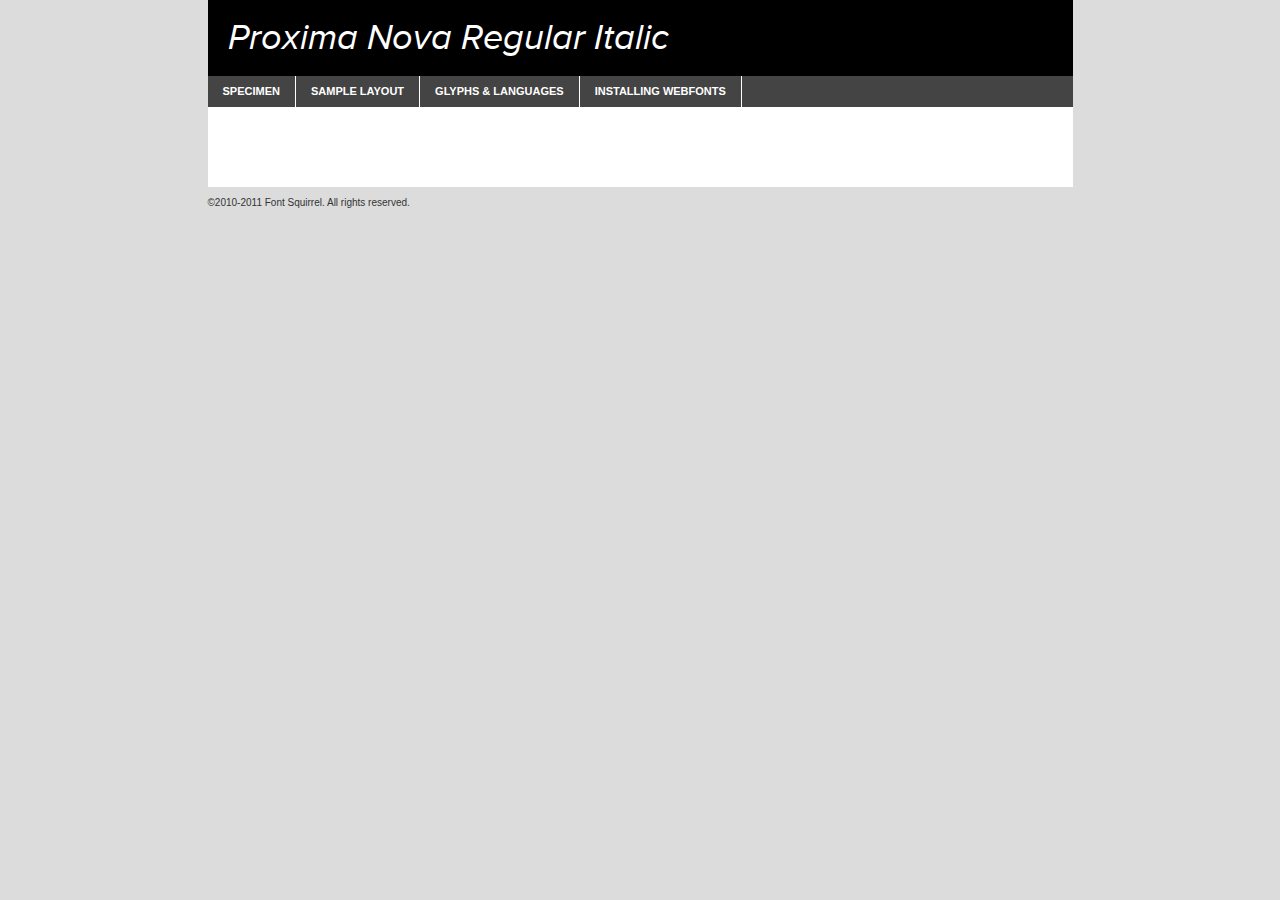
<file: www/includes/fonts/webfontkit-ProximaNova/proximanova-regitalic-demo.html>
<!DOCTYPE html PUBLIC "-//W3C//DTD XHTML 1.0 Transitional//EN"
	"http://www.w3.org/TR/xhtml1/DTD/xhtml1-transitional.dtd">

<html xmlns="http://www.w3.org/1999/xhtml" xml:lang="en" lang="en">
<head>
	<meta http-equiv="Content-Type" content="text/html; charset=utf-8" />
	<script src="http://ajax.googleapis.com/ajax/libs/jquery/1.7.2/jquery.min.js" type="text/javascript" charset="utf-8"></script>
	<script src="specimen_files/easytabs.js" type="text/javascript" charset="utf-8"></script>
	<link rel="stylesheet" href="specimen_files/specimen_stylesheet.css" type="text/css" charset="utf-8" />
	<link rel="stylesheet" href="stylesheet.css" type="text/css" charset="utf-8" />

	<style type="text/css">
					body{
				font-family: 'proxima_novaregular_italic';
							}
		</style>

	<title>Proxima Nova Regular Italic Specimen</title>
	
	
	<script type="text/javascript" charset="utf-8">
		$(document).ready(function() {
			$('#container').easyTabs({defaultContent:1});
		});
	</script>
</head>

<body>
<div id="container">
	<div id="header">
		Proxima Nova Regular Italic	</div>
	<ul class="tabs">
		<li><a href="#specimen">Specimen</a></li>
		<li><a href="#layout">Sample Layout</a></li>
				<li><a href="#glyphs">Glyphs &amp; Languages</a></li>
		<li><a href="#installing">Installing Webfonts</a></li>
		
	</ul>
	
	<div id="main_content">

		
			<div id="specimen">
		
				<div class="section">
					<div class="grid12 firstcol">
						<div class="huge">AaBb</div>
					</div>
				</div>
		
				<div class="section">
					<div class="glyph_range">A&#x200B;B&#x200b;C&#x200b;D&#x200b;E&#x200b;F&#x200b;G&#x200b;H&#x200b;I&#x200b;J&#x200b;K&#x200b;L&#x200b;M&#x200b;N&#x200b;O&#x200b;P&#x200b;Q&#x200b;R&#x200b;S&#x200b;T&#x200b;U&#x200b;V&#x200b;W&#x200b;X&#x200b;Y&#x200b;Z&#x200b;a&#x200b;b&#x200b;c&#x200b;d&#x200b;e&#x200b;f&#x200b;g&#x200b;h&#x200b;i&#x200b;j&#x200b;k&#x200b;l&#x200b;m&#x200b;n&#x200b;o&#x200b;p&#x200b;q&#x200b;r&#x200b;s&#x200b;t&#x200b;u&#x200b;v&#x200b;w&#x200b;x&#x200b;y&#x200b;z&#x200b;1&#x200b;2&#x200b;3&#x200b;4&#x200b;5&#x200b;6&#x200b;7&#x200b;8&#x200b;9&#x200b;0&#x200b;&amp;&#x200b;.&#x200b;,&#x200b;?&#x200b;!&#x200b;&#64;&#x200b;(&#x200b;)&#x200b;#&#x200b;$&#x200b;%&#x200b;*&#x200b;+&#x200b;-&#x200b;=&#x200b;:&#x200b;;</div>
				</div>
				<div class="section">
					<div class="grid12 firstcol">
						<table class="sample_table">
							<tr><td>10</td><td class="size10">abcdefghijklmnopqrstuvwxyzABCDEFGHIJKLMNOPQRSTUVWXYZ0123456789abcdefghijklmnopqrstuvwxyzABCDEFGHIJKLMNOPQRSTUVWXYZ0123456789abcdefghijklmnopqrstuvwxyzABCDEFGHIJKLMNOPQRSTUVWXYZ</td></tr>
							<tr><td>11</td><td class="size11">abcdefghijklmnopqrstuvwxyzABCDEFGHIJKLMNOPQRSTUVWXYZ0123456789abcdefghijklmnopqrstuvwxyzABCDEFGHIJKLMNOPQRSTUVWXYZ0123456789abcdefghijklmnopqrstuvwxyzABCDEFGHIJKLMNOPQRSTUVWXYZ</td></tr>
							<tr><td>12</td><td class="size12">abcdefghijklmnopqrstuvwxyzABCDEFGHIJKLMNOPQRSTUVWXYZ0123456789abcdefghijklmnopqrstuvwxyzABCDEFGHIJKLMNOPQRSTUVWXYZ0123456789abcdefghijklmnopqrstuvwxyzABCDEFGHIJKLMNOPQRSTUVWXYZ</td></tr>
							<tr><td>13</td><td class="size13">abcdefghijklmnopqrstuvwxyzABCDEFGHIJKLMNOPQRSTUVWXYZ0123456789abcdefghijklmnopqrstuvwxyzABCDEFGHIJKLMNOPQRSTUVWXYZ0123456789abcdefghijklmnopqrstuvwxyzABCDEFGHIJKLMNOPQRSTUVWXYZ</td></tr>
							<tr><td>14</td><td class="size14">abcdefghijklmnopqrstuvwxyzABCDEFGHIJKLMNOPQRSTUVWXYZ0123456789abcdefghijklmnopqrstuvwxyzABCDEFGHIJKLMNOPQRSTUVWXYZ0123456789abcdefghijklmnopqrstuvwxyzABCDEFGHIJKLMNOPQRSTUVWXYZ</td></tr>
							<tr><td>16</td><td class="size16">abcdefghijklmnopqrstuvwxyzABCDEFGHIJKLMNOPQRSTUVWXYZ0123456789abcdefghijklmnopqrstuvwxyzABCDEFGHIJKLMNOPQRSTUVWXYZ</td></tr>
							<tr><td>18</td><td class="size18">abcdefghijklmnopqrstuvwxyzABCDEFGHIJKLMNOPQRSTUVWXYZ0123456789abcdefghijklmnopqrstuvwxyzABCDEFGHIJKLMNOPQRSTUVWXYZ</td></tr>
							<tr><td>20</td><td class="size20">abcdefghijklmnopqrstuvwxyzABCDEFGHIJKLMNOPQRSTUVWXYZ0123456789abcdefghijklmnopqrstuvwxyzABCDEFGHIJKLMNOPQRSTUVWXYZ</td></tr>
							<tr><td>24</td><td class="size24">abcdefghijklmnopqrstuvwxyzABCDEFGHIJKLMNOPQRSTUVWXYZ0123456789abcdefghijklmnopqrstuvwxyzABCDEFGHIJKLMNOPQRSTUVWXYZ</td></tr>
							<tr><td>30</td><td class="size30">abcdefghijklmnopqrstuvwxyzABCDEFGHIJKLMNOPQRSTUVWXYZ0123456789abcdefghijklmnopqrstuvwxyzABCDEFGHIJKLMNOPQRSTUVWXYZ</td></tr>
							<tr><td>36</td><td class="size36">abcdefghijklmnopqrstuvwxyzABCDEFGHIJKLMNOPQRSTUVWXYZ0123456789abcdefghijklmnopqrstuvwxyzABCDEFGHIJKLMNOPQRSTUVWXYZ</td></tr>
							<tr><td>48</td><td class="size48">abcdefghijklmnopqrstuvwxyzABCDEFGHIJKLMNOPQRSTUVWXYZ0123456789abcdefghijklmnopqrstuvwxyzABCDEFGHIJKLMNOPQRSTUVWXYZ</td></tr>
							<tr><td>60</td><td class="size60">abcdefghijklmnopqrstuvwxyzABCDEFGHIJKLMNOPQRSTUVWXYZ0123456789abcdefghijklmnopqrstuvwxyzABCDEFGHIJKLMNOPQRSTUVWXYZ</td></tr>
							<tr><td>72</td><td class="size72">abcdefghijklmnopqrstuvwxyzABCDEFGHIJKLMNOPQRSTUVWXYZ0123456789abcdefghijklmnopqrstuvwxyzABCDEFGHIJKLMNOPQRSTUVWXYZ</td></tr>
							<tr><td>90</td><td class="size90">abcdefghijklmnopqrstuvwxyzABCDEFGHIJKLMNOPQRSTUVWXYZ0123456789abcdefghijklmnopqrstuvwxyzABCDEFGHIJKLMNOPQRSTUVWXYZ</td></tr>
						</table>
				
					</div>
			
				</div>
		
		
		
								<div class="section" id="bodycomparison">


										<div id="xheight">
				<div class="fontbody">&#xE000;&#xE000;&#xE000;&#xE000;&#xE000;&#xE000;&#xE000;&#xE000;&#xE000;&#xE000;&#xE000;&#xE000;&#xE000;&#xE000;&#xE000;&#xE000;&#xE000;&#xE000;&#xE000;&#xE000;&#xE000;&#xE000;&#xE000;&#xE000;&#xE000;&#xE000;&#xE000;&#xE000;&#xE000;&#xE000;&#xE000;&#xE000;&#xE000;&#xE000;&#xE000;&#xE000;&#xE000;&#xE000;&#xE000;&#xE000;&#xE000;&#xE000;&#xE000;&#xE000;&#xE000;&#xE000;&#xE000;&#xE000;&#xE000;&#xE000;&#xE000;&#xE000;&#xE000;&#xE000;&#xE000;&#xE000;&#xE000;&#xE000;&#xE000;&#xE000;&#xE000;&#xE000;&#xE000;&#xE000;&#xE000;&#xE000;&#xE000;&#xE000;&#xE000;&#xE000;&#xE000;&#xE000;&#xE000;&#xE000;&#xE000;&#xE000;&#xE000;&#xE000;&#xE000;&#xE000;&#xE000;&#xE000;&#xE000;&#xE000;&#xE000;&#xE000;&#xE000;&#xE000;&#xE000;&#xE000;&#xE000;&#xE000;&#xE000;&#xE000;&#xE000;&#xE000;&#xE000;&#xE000;&#xE000;body</div><div class="arialbody">body</div><div class="verdanabody">body</div><div class="georgiabody">body</div></div>
										<div class="fontbody" style="z-index:1">
											body<span>Proxima Nova Regular Italic</span>
										</div>
										<div class="arialbody" style="z-index:1">
											body<span>Arial</span>
										</div>
										<div class="verdanabody" style="z-index:1">
											body<span>Verdana</span>
										</div>
										<div class="georgiabody" style="z-index:1">
											body<span>Georgia</span>
										</div>



								</div>
		
		
				<div class="section psample psample_row1" id="">
					
					<div class="grid2 firstcol">
						<p class="size10"><span>10.</span>Aenean lacinia bibendum nulla sed consectetur. Fusce dapibus, tellus ac cursus commodo, tortor mauris condimentum nibh, ut fermentum massa justo sit amet risus. Nullam id dolor id nibh ultricies vehicula ut id elit. Cum sociis natoque penatibus et magnis dis parturient montes, nascetur ridiculus mus. Nulla vitae elit libero, a pharetra augue.</p>
			
					</div>
					<div class="grid3">
						<p class="size11"><span>11.</span>Aenean lacinia bibendum nulla sed consectetur. Fusce dapibus, tellus ac cursus commodo, tortor mauris condimentum nibh, ut fermentum massa justo sit amet risus. Nullam id dolor id nibh ultricies vehicula ut id elit. Cum sociis natoque penatibus et magnis dis parturient montes, nascetur ridiculus mus. Nulla vitae elit libero, a pharetra augue.</p>
			
					</div>
					<div class="grid3">
						<p class="size12"><span>12.</span>Aenean lacinia bibendum nulla sed consectetur. Fusce dapibus, tellus ac cursus commodo, tortor mauris condimentum nibh, ut fermentum massa justo sit amet risus. Nullam id dolor id nibh ultricies vehicula ut id elit. Cum sociis natoque penatibus et magnis dis parturient montes, nascetur ridiculus mus. Nulla vitae elit libero, a pharetra augue.</p>
			
					</div>
					<div class="grid4">
						<p class="size13"><span>13.</span>Aenean lacinia bibendum nulla sed consectetur. Fusce dapibus, tellus ac cursus commodo, tortor mauris condimentum nibh, ut fermentum massa justo sit amet risus. Nullam id dolor id nibh ultricies vehicula ut id elit. Cum sociis natoque penatibus et magnis dis parturient montes, nascetur ridiculus mus. Nulla vitae elit libero, a pharetra augue.</p>
			
					</div>
					<div class="white_blend"></div>
					
				</div>
				<div class="section psample psample_row2" id="">
					<div class="grid3 firstcol">
						<p class="size14"><span>14.</span>Aenean lacinia bibendum nulla sed consectetur. Fusce dapibus, tellus ac cursus commodo, tortor mauris condimentum nibh, ut fermentum massa justo sit amet risus. Nullam id dolor id nibh ultricies vehicula ut id elit. Cum sociis natoque penatibus et magnis dis parturient montes, nascetur ridiculus mus. Nulla vitae elit libero, a pharetra augue.</p>
			
					</div>
					<div class="grid4">
						<p class="size16"><span>16.</span>Aenean lacinia bibendum nulla sed consectetur. Fusce dapibus, tellus ac cursus commodo, tortor mauris condimentum nibh, ut fermentum massa justo sit amet risus. Nullam id dolor id nibh ultricies vehicula ut id elit. Cum sociis natoque penatibus et magnis dis parturient montes, nascetur ridiculus mus. Nulla vitae elit libero, a pharetra augue.</p>
			
					</div>
					<div class="grid5">
						<p class="size18"><span>18.</span>Aenean lacinia bibendum nulla sed consectetur. Fusce dapibus, tellus ac cursus commodo, tortor mauris condimentum nibh, ut fermentum massa justo sit amet risus. Nullam id dolor id nibh ultricies vehicula ut id elit. Cum sociis natoque penatibus et magnis dis parturient montes, nascetur ridiculus mus. Nulla vitae elit libero, a pharetra augue.</p>
			
					</div>

					<div class="white_blend"></div>

				</div>
				
				<div class="section psample psample_row3" id="">
					<div class="grid5 firstcol">
						<p class="size20"><span>20.</span>Aenean lacinia bibendum nulla sed consectetur. Fusce dapibus, tellus ac cursus commodo, tortor mauris condimentum nibh, ut fermentum massa justo sit amet risus. Nullam id dolor id nibh ultricies vehicula ut id elit. Cum sociis natoque penatibus et magnis dis parturient montes, nascetur ridiculus mus. Nulla vitae elit libero, a pharetra augue.</p>
					</div>
					<div class="grid7">
						<p class="size24"><span>24.</span>Aenean lacinia bibendum nulla sed consectetur. Fusce dapibus, tellus ac cursus commodo, tortor mauris condimentum nibh, ut fermentum massa justo sit amet risus. Nullam id dolor id nibh ultricies vehicula ut id elit. Cum sociis natoque penatibus et magnis dis parturient montes, nascetur ridiculus mus. Nulla vitae elit libero, a pharetra augue.</p>
					</div>
					
					<div class="white_blend"></div>
					
				</div>
				
				<div class="section psample psample_row4" id="">
					<div class="grid12 firstcol">
						<p class="size30"><span>30.</span>Aenean lacinia bibendum nulla sed consectetur. Fusce dapibus, tellus ac cursus commodo, tortor mauris condimentum nibh, ut fermentum massa justo sit amet risus. Nullam id dolor id nibh ultricies vehicula ut id elit. Cum sociis natoque penatibus et magnis dis parturient montes, nascetur ridiculus mus. Nulla vitae elit libero, a pharetra augue.</p>
					</div>
					<div class="white_blend"></div>
					
				</div>
				
				
				
				<div class="section psample psample_row1 fullreverse">
					<div class="grid2 firstcol">
						<p class="size10"><span>10.</span>Aenean lacinia bibendum nulla sed consectetur. Fusce dapibus, tellus ac cursus commodo, tortor mauris condimentum nibh, ut fermentum massa justo sit amet risus. Nullam id dolor id nibh ultricies vehicula ut id elit. Cum sociis natoque penatibus et magnis dis parturient montes, nascetur ridiculus mus. Nulla vitae elit libero, a pharetra augue.</p>
			
					</div>
					<div class="grid3">
						<p class="size11"><span>11.</span>Aenean lacinia bibendum nulla sed consectetur. Fusce dapibus, tellus ac cursus commodo, tortor mauris condimentum nibh, ut fermentum massa justo sit amet risus. Nullam id dolor id nibh ultricies vehicula ut id elit. Cum sociis natoque penatibus et magnis dis parturient montes, nascetur ridiculus mus. Nulla vitae elit libero, a pharetra augue.</p>
			
					</div>
					<div class="grid3">
						<p class="size12"><span>12.</span>Aenean lacinia bibendum nulla sed consectetur. Fusce dapibus, tellus ac cursus commodo, tortor mauris condimentum nibh, ut fermentum massa justo sit amet risus. Nullam id dolor id nibh ultricies vehicula ut id elit. Cum sociis natoque penatibus et magnis dis parturient montes, nascetur ridiculus mus. Nulla vitae elit libero, a pharetra augue.</p>
			
					</div>
					<div class="grid4">
						<p class="size13"><span>13.</span>Aenean lacinia bibendum nulla sed consectetur. Fusce dapibus, tellus ac cursus commodo, tortor mauris condimentum nibh, ut fermentum massa justo sit amet risus. Nullam id dolor id nibh ultricies vehicula ut id elit. Cum sociis natoque penatibus et magnis dis parturient montes, nascetur ridiculus mus. Nulla vitae elit libero, a pharetra augue.</p>
			
					</div>
					<div class="black_blend"></div>
					
				</div>
				
				<div class="section psample psample_row2 fullreverse">
					<div class="grid3 firstcol">
						<p class="size14"><span>14.</span>Aenean lacinia bibendum nulla sed consectetur. Fusce dapibus, tellus ac cursus commodo, tortor mauris condimentum nibh, ut fermentum massa justo sit amet risus. Nullam id dolor id nibh ultricies vehicula ut id elit. Cum sociis natoque penatibus et magnis dis parturient montes, nascetur ridiculus mus. Nulla vitae elit libero, a pharetra augue.</p>
			
					</div>
					<div class="grid4">
						<p class="size16"><span>16.</span>Aenean lacinia bibendum nulla sed consectetur. Fusce dapibus, tellus ac cursus commodo, tortor mauris condimentum nibh, ut fermentum massa justo sit amet risus. Nullam id dolor id nibh ultricies vehicula ut id elit. Cum sociis natoque penatibus et magnis dis parturient montes, nascetur ridiculus mus. Nulla vitae elit libero, a pharetra augue.</p>
			
					</div>
					<div class="grid5">
						<p class="size18"><span>18.</span>Aenean lacinia bibendum nulla sed consectetur. Fusce dapibus, tellus ac cursus commodo, tortor mauris condimentum nibh, ut fermentum massa justo sit amet risus. Nullam id dolor id nibh ultricies vehicula ut id elit. Cum sociis natoque penatibus et magnis dis parturient montes, nascetur ridiculus mus. Nulla vitae elit libero, a pharetra augue.</p>
			
					</div>
					<div class="black_blend"></div>

				</div>
				
				<div class="section psample fullreverse psample_row3" id="">
					<div class="grid5 firstcol">
						<p class="size20"><span>20.</span>Aenean lacinia bibendum nulla sed consectetur. Fusce dapibus, tellus ac cursus commodo, tortor mauris condimentum nibh, ut fermentum massa justo sit amet risus. Nullam id dolor id nibh ultricies vehicula ut id elit. Cum sociis natoque penatibus et magnis dis parturient montes, nascetur ridiculus mus. Nulla vitae elit libero, a pharetra augue.</p>
					</div>
					<div class="grid7">
						<p class="size24"><span>24.</span>Aenean lacinia bibendum nulla sed consectetur. Fusce dapibus, tellus ac cursus commodo, tortor mauris condimentum nibh, ut fermentum massa justo sit amet risus. Nullam id dolor id nibh ultricies vehicula ut id elit. Cum sociis natoque penatibus et magnis dis parturient montes, nascetur ridiculus mus. Nulla vitae elit libero, a pharetra augue.</p>
					</div>
					
					<div class="black_blend"></div>
					
				</div>
				
				<div class="section psample fullreverse psample_row4" id="" style="border-bottom: 20px #000 solid;">
					<div class="grid12 firstcol">
						<p class="size30"><span>30.</span>Aenean lacinia bibendum nulla sed consectetur. Fusce dapibus, tellus ac cursus commodo, tortor mauris condimentum nibh, ut fermentum massa justo sit amet risus. Nullam id dolor id nibh ultricies vehicula ut id elit. Cum sociis natoque penatibus et magnis dis parturient montes, nascetur ridiculus mus. Nulla vitae elit libero, a pharetra augue.</p>
					</div>
					<div class="black_blend"></div>
					
				</div>
				
				
				
				
			</div>
			
			<div id="layout">
				
				<div class="section">
					
					<div class="grid12 firstcol">
						<h1>Lorem Ipsum Dolor</h1>
						<h2>Etiam porta sem malesuada magna mollis euismod</h2>
						
						<p class="byline">By <a href="#link">Aenean Lacinia</a></p>
					</div>
				</div>
				<div class="section">
					<div class="grid8 firstcol">
						<p class="large">Donec sed odio dui. Morbi leo risus, porta ac consectetur ac, vestibulum at eros. Fusce dapibus, tellus ac cursus commodo, tortor mauris condimentum nibh, ut fermentum massa justo sit amet risus. </p>

						
						<h3>Pellentesque ornare sem</h3>

						<p>Maecenas sed diam eget risus varius blandit sit amet non magna. Maecenas faucibus mollis interdum. Donec ullamcorper nulla non metus auctor fringilla. Nullam id dolor id nibh ultricies vehicula ut id elit. Nullam id dolor id nibh ultricies vehicula ut id elit. </p>

						<p>Aenean eu leo quam. Pellentesque ornare sem lacinia quam venenatis vestibulum. Lorem ipsum dolor sit amet, consectetur adipiscing elit. Cum sociis natoque penatibus et magnis dis parturient montes, nascetur ridiculus mus. </p>

						<p>Nulla vitae elit libero, a pharetra augue. Praesent commodo cursus magna, vel scelerisque nisl consectetur et. Aenean lacinia bibendum nulla sed consectetur. </p>

						<p>Nullam quis risus eget urna mollis ornare vel eu leo. Nullam quis risus eget urna mollis ornare vel eu leo. Maecenas sed diam eget risus varius blandit sit amet non magna. Donec ullamcorper nulla non metus auctor fringilla. </p>

						<h3>Cras mattis consectetur</h3>

						<p>Aenean eu leo quam. Pellentesque ornare sem lacinia quam venenatis vestibulum. Aenean lacinia bibendum nulla sed consectetur. Integer posuere erat a ante venenatis dapibus posuere velit aliquet. Cras mattis consectetur purus sit amet fermentum. </p>

						<p>Nullam id dolor id nibh ultricies vehicula ut id elit. Nullam quis risus eget urna mollis ornare vel eu leo. Cras mattis consectetur purus sit amet fermentum.</p>
					</div>
					
					<div class="grid4 sidebar">
						
						<div class="box reverse">
							<p class="last">Nullam quis risus eget urna mollis ornare vel eu leo. Donec ullamcorper nulla non metus auctor fringilla. Cras mattis consectetur purus sit amet fermentum. Sed posuere consectetur est at lobortis. Lorem ipsum dolor sit amet, consectetur adipiscing elit. </p>
						</div>
						
						<p class="caption">Maecenas sed diam eget risus varius.</p>

						<p>Vestibulum id ligula porta felis euismod semper. Integer posuere erat a ante venenatis dapibus posuere velit aliquet. Vestibulum id ligula porta felis euismod semper. Sed posuere consectetur est at lobortis. Maecenas sed diam eget risus varius blandit sit amet non magna. Fusce dapibus, tellus ac cursus commodo, tortor mauris condimentum nibh, ut fermentum massa justo sit amet risus. </p>

					

						<p>Duis mollis, est non commodo luctus, nisi erat porttitor ligula, eget lacinia odio sem nec elit. Aenean lacinia bibendum nulla sed consectetur. Vivamus sagittis lacus vel augue laoreet rutrum faucibus dolor auctor. Aenean lacinia bibendum nulla sed consectetur. Nullam quis risus eget urna mollis ornare vel eu leo. </p>

						<p>Praesent commodo cursus magna, vel scelerisque nisl consectetur et. Donec ullamcorper nulla non metus auctor fringilla. Maecenas faucibus mollis interdum. Fusce dapibus, tellus ac cursus commodo, tortor mauris condimentum nibh, ut fermentum massa justo sit amet risus. </p>

					</div>
				</div>
				
			</div>


			



		<div id="glyphs">
			<div class="section">
				<div class="grid12 firstcol">
			
				<h1>Language Support</h1>
				<p>The subset of Proxima Nova Regular Italic in this kit supports the following languages:<br />
			
					Albanian, Danish, Dutch, English, Faroese, French, German, Icelandic, Italian, Malagasy, Norwegian, Portuguese, Spanish, Swedish				</p>
				<h1>Glyph Chart</h1>
				<p>The subset of Proxima Nova Regular Italic in this kit includes all the glyphs listed below. Unicode entities are included above each glyph to help you insert individual characters into your layout.</p>
				<div id="glyph_chart">
			
																														 <div><p>&amp;#13;</p>&#13;</div>
																				 <div><p>&amp;#32;</p>&#32;</div>
																				 <div><p>&amp;#33;</p>&#33;</div>
																				 <div><p>&amp;#34;</p>&#34;</div>
																				 <div><p>&amp;#35;</p>&#35;</div>
																				 <div><p>&amp;#36;</p>&#36;</div>
																				 <div><p>&amp;#37;</p>&#37;</div>
																				 <div><p>&amp;#38;</p>&#38;</div>
																				 <div><p>&amp;#39;</p>&#39;</div>
																				 <div><p>&amp;#40;</p>&#40;</div>
																				 <div><p>&amp;#41;</p>&#41;</div>
																				 <div><p>&amp;#42;</p>&#42;</div>
																				 <div><p>&amp;#43;</p>&#43;</div>
																				 <div><p>&amp;#44;</p>&#44;</div>
																				 <div><p>&amp;#45;</p>&#45;</div>
																				 <div><p>&amp;#46;</p>&#46;</div>
																				 <div><p>&amp;#47;</p>&#47;</div>
																				 <div><p>&amp;#48;</p>&#48;</div>
																				 <div><p>&amp;#49;</p>&#49;</div>
																				 <div><p>&amp;#50;</p>&#50;</div>
																				 <div><p>&amp;#51;</p>&#51;</div>
																				 <div><p>&amp;#52;</p>&#52;</div>
																				 <div><p>&amp;#53;</p>&#53;</div>
																				 <div><p>&amp;#54;</p>&#54;</div>
																				 <div><p>&amp;#55;</p>&#55;</div>
																				 <div><p>&amp;#56;</p>&#56;</div>
																				 <div><p>&amp;#57;</p>&#57;</div>
																				 <div><p>&amp;#58;</p>&#58;</div>
																				 <div><p>&amp;#59;</p>&#59;</div>
																				 <div><p>&amp;#60;</p>&#60;</div>
																				 <div><p>&amp;#61;</p>&#61;</div>
																				 <div><p>&amp;#62;</p>&#62;</div>
																				 <div><p>&amp;#63;</p>&#63;</div>
																				 <div><p>&amp;#64;</p>&#64;</div>
																				 <div><p>&amp;#65;</p>&#65;</div>
																				 <div><p>&amp;#66;</p>&#66;</div>
																				 <div><p>&amp;#67;</p>&#67;</div>
																				 <div><p>&amp;#68;</p>&#68;</div>
																				 <div><p>&amp;#69;</p>&#69;</div>
																				 <div><p>&amp;#70;</p>&#70;</div>
																				 <div><p>&amp;#71;</p>&#71;</div>
																				 <div><p>&amp;#72;</p>&#72;</div>
																				 <div><p>&amp;#73;</p>&#73;</div>
																				 <div><p>&amp;#74;</p>&#74;</div>
																				 <div><p>&amp;#75;</p>&#75;</div>
																				 <div><p>&amp;#76;</p>&#76;</div>
																				 <div><p>&amp;#77;</p>&#77;</div>
																				 <div><p>&amp;#78;</p>&#78;</div>
																				 <div><p>&amp;#79;</p>&#79;</div>
																				 <div><p>&amp;#80;</p>&#80;</div>
																				 <div><p>&amp;#81;</p>&#81;</div>
																				 <div><p>&amp;#82;</p>&#82;</div>
																				 <div><p>&amp;#83;</p>&#83;</div>
																				 <div><p>&amp;#84;</p>&#84;</div>
																				 <div><p>&amp;#85;</p>&#85;</div>
																				 <div><p>&amp;#86;</p>&#86;</div>
																				 <div><p>&amp;#87;</p>&#87;</div>
																				 <div><p>&amp;#88;</p>&#88;</div>
																				 <div><p>&amp;#89;</p>&#89;</div>
																				 <div><p>&amp;#90;</p>&#90;</div>
																				 <div><p>&amp;#91;</p>&#91;</div>
																				 <div><p>&amp;#92;</p>&#92;</div>
																				 <div><p>&amp;#93;</p>&#93;</div>
																				 <div><p>&amp;#94;</p>&#94;</div>
																				 <div><p>&amp;#95;</p>&#95;</div>
																				 <div><p>&amp;#96;</p>&#96;</div>
																				 <div><p>&amp;#97;</p>&#97;</div>
																				 <div><p>&amp;#98;</p>&#98;</div>
																				 <div><p>&amp;#99;</p>&#99;</div>
																				 <div><p>&amp;#100;</p>&#100;</div>
																				 <div><p>&amp;#101;</p>&#101;</div>
																				 <div><p>&amp;#102;</p>&#102;</div>
																				 <div><p>&amp;#103;</p>&#103;</div>
																				 <div><p>&amp;#104;</p>&#104;</div>
																				 <div><p>&amp;#105;</p>&#105;</div>
																				 <div><p>&amp;#106;</p>&#106;</div>
																				 <div><p>&amp;#107;</p>&#107;</div>
																				 <div><p>&amp;#108;</p>&#108;</div>
																				 <div><p>&amp;#109;</p>&#109;</div>
																				 <div><p>&amp;#110;</p>&#110;</div>
																				 <div><p>&amp;#111;</p>&#111;</div>
																				 <div><p>&amp;#112;</p>&#112;</div>
																				 <div><p>&amp;#113;</p>&#113;</div>
																				 <div><p>&amp;#114;</p>&#114;</div>
																				 <div><p>&amp;#115;</p>&#115;</div>
																				 <div><p>&amp;#116;</p>&#116;</div>
																				 <div><p>&amp;#117;</p>&#117;</div>
																				 <div><p>&amp;#118;</p>&#118;</div>
																				 <div><p>&amp;#119;</p>&#119;</div>
																				 <div><p>&amp;#120;</p>&#120;</div>
																				 <div><p>&amp;#121;</p>&#121;</div>
																				 <div><p>&amp;#122;</p>&#122;</div>
																				 <div><p>&amp;#123;</p>&#123;</div>
																				 <div><p>&amp;#124;</p>&#124;</div>
																				 <div><p>&amp;#125;</p>&#125;</div>
																				 <div><p>&amp;#126;</p>&#126;</div>
																				 <div><p>&amp;#160;</p>&#160;</div>
																				 <div><p>&amp;#161;</p>&#161;</div>
																				 <div><p>&amp;#162;</p>&#162;</div>
																				 <div><p>&amp;#163;</p>&#163;</div>
																				 <div><p>&amp;#164;</p>&#164;</div>
																				 <div><p>&amp;#165;</p>&#165;</div>
																				 <div><p>&amp;#166;</p>&#166;</div>
																				 <div><p>&amp;#167;</p>&#167;</div>
																				 <div><p>&amp;#168;</p>&#168;</div>
																				 <div><p>&amp;#169;</p>&#169;</div>
																				 <div><p>&amp;#170;</p>&#170;</div>
																				 <div><p>&amp;#171;</p>&#171;</div>
																				 <div><p>&amp;#172;</p>&#172;</div>
																				 <div><p>&amp;#173;</p>&#173;</div>
																				 <div><p>&amp;#174;</p>&#174;</div>
																				 <div><p>&amp;#175;</p>&#175;</div>
																				 <div><p>&amp;#176;</p>&#176;</div>
																				 <div><p>&amp;#177;</p>&#177;</div>
																				 <div><p>&amp;#178;</p>&#178;</div>
																				 <div><p>&amp;#179;</p>&#179;</div>
																				 <div><p>&amp;#180;</p>&#180;</div>
																				 <div><p>&amp;#182;</p>&#182;</div>
																				 <div><p>&amp;#183;</p>&#183;</div>
																				 <div><p>&amp;#184;</p>&#184;</div>
																				 <div><p>&amp;#185;</p>&#185;</div>
																				 <div><p>&amp;#186;</p>&#186;</div>
																				 <div><p>&amp;#187;</p>&#187;</div>
																				 <div><p>&amp;#188;</p>&#188;</div>
																				 <div><p>&amp;#189;</p>&#189;</div>
																				 <div><p>&amp;#190;</p>&#190;</div>
																				 <div><p>&amp;#191;</p>&#191;</div>
																				 <div><p>&amp;#192;</p>&#192;</div>
																				 <div><p>&amp;#193;</p>&#193;</div>
																				 <div><p>&amp;#194;</p>&#194;</div>
																				 <div><p>&amp;#195;</p>&#195;</div>
																				 <div><p>&amp;#196;</p>&#196;</div>
																				 <div><p>&amp;#197;</p>&#197;</div>
																				 <div><p>&amp;#198;</p>&#198;</div>
																				 <div><p>&amp;#199;</p>&#199;</div>
																				 <div><p>&amp;#200;</p>&#200;</div>
																				 <div><p>&amp;#201;</p>&#201;</div>
																				 <div><p>&amp;#202;</p>&#202;</div>
																				 <div><p>&amp;#203;</p>&#203;</div>
																				 <div><p>&amp;#204;</p>&#204;</div>
																				 <div><p>&amp;#205;</p>&#205;</div>
																				 <div><p>&amp;#206;</p>&#206;</div>
																				 <div><p>&amp;#207;</p>&#207;</div>
																				 <div><p>&amp;#208;</p>&#208;</div>
																				 <div><p>&amp;#209;</p>&#209;</div>
																				 <div><p>&amp;#210;</p>&#210;</div>
																				 <div><p>&amp;#211;</p>&#211;</div>
																				 <div><p>&amp;#212;</p>&#212;</div>
																				 <div><p>&amp;#213;</p>&#213;</div>
																				 <div><p>&amp;#214;</p>&#214;</div>
																				 <div><p>&amp;#215;</p>&#215;</div>
																				 <div><p>&amp;#216;</p>&#216;</div>
																				 <div><p>&amp;#217;</p>&#217;</div>
																				 <div><p>&amp;#218;</p>&#218;</div>
																				 <div><p>&amp;#219;</p>&#219;</div>
																				 <div><p>&amp;#220;</p>&#220;</div>
																				 <div><p>&amp;#221;</p>&#221;</div>
																				 <div><p>&amp;#222;</p>&#222;</div>
																				 <div><p>&amp;#223;</p>&#223;</div>
																				 <div><p>&amp;#224;</p>&#224;</div>
																				 <div><p>&amp;#225;</p>&#225;</div>
																				 <div><p>&amp;#226;</p>&#226;</div>
																				 <div><p>&amp;#227;</p>&#227;</div>
																				 <div><p>&amp;#228;</p>&#228;</div>
																				 <div><p>&amp;#229;</p>&#229;</div>
																				 <div><p>&amp;#230;</p>&#230;</div>
																				 <div><p>&amp;#231;</p>&#231;</div>
																				 <div><p>&amp;#232;</p>&#232;</div>
																				 <div><p>&amp;#233;</p>&#233;</div>
																				 <div><p>&amp;#234;</p>&#234;</div>
																				 <div><p>&amp;#235;</p>&#235;</div>
																				 <div><p>&amp;#236;</p>&#236;</div>
																				 <div><p>&amp;#237;</p>&#237;</div>
																				 <div><p>&amp;#238;</p>&#238;</div>
																				 <div><p>&amp;#239;</p>&#239;</div>
																				 <div><p>&amp;#240;</p>&#240;</div>
																				 <div><p>&amp;#241;</p>&#241;</div>
																				 <div><p>&amp;#242;</p>&#242;</div>
																				 <div><p>&amp;#243;</p>&#243;</div>
																				 <div><p>&amp;#244;</p>&#244;</div>
																				 <div><p>&amp;#245;</p>&#245;</div>
																				 <div><p>&amp;#246;</p>&#246;</div>
																				 <div><p>&amp;#247;</p>&#247;</div>
																				 <div><p>&amp;#248;</p>&#248;</div>
																				 <div><p>&amp;#249;</p>&#249;</div>
																				 <div><p>&amp;#250;</p>&#250;</div>
																				 <div><p>&amp;#251;</p>&#251;</div>
																				 <div><p>&amp;#252;</p>&#252;</div>
																				 <div><p>&amp;#253;</p>&#253;</div>
																				 <div><p>&amp;#254;</p>&#254;</div>
																				 <div><p>&amp;#255;</p>&#255;</div>
																				 <div><p>&amp;#338;</p>&#338;</div>
																				 <div><p>&amp;#339;</p>&#339;</div>
																				 <div><p>&amp;#376;</p>&#376;</div>
																				 <div><p>&amp;#710;</p>&#710;</div>
																				 <div><p>&amp;#732;</p>&#732;</div>
																				 <div><p>&amp;#8192;</p>&#8192;</div>
																				 <div><p>&amp;#8193;</p>&#8193;</div>
																				 <div><p>&amp;#8194;</p>&#8194;</div>
																				 <div><p>&amp;#8195;</p>&#8195;</div>
																				 <div><p>&amp;#8196;</p>&#8196;</div>
																				 <div><p>&amp;#8197;</p>&#8197;</div>
																				 <div><p>&amp;#8198;</p>&#8198;</div>
																				 <div><p>&amp;#8199;</p>&#8199;</div>
																				 <div><p>&amp;#8200;</p>&#8200;</div>
																				 <div><p>&amp;#8201;</p>&#8201;</div>
																				 <div><p>&amp;#8202;</p>&#8202;</div>
																				 <div><p>&amp;#8208;</p>&#8208;</div>
																				 <div><p>&amp;#8209;</p>&#8209;</div>
																				 <div><p>&amp;#8210;</p>&#8210;</div>
																				 <div><p>&amp;#8211;</p>&#8211;</div>
																				 <div><p>&amp;#8212;</p>&#8212;</div>
																				 <div><p>&amp;#8216;</p>&#8216;</div>
																				 <div><p>&amp;#8217;</p>&#8217;</div>
																				 <div><p>&amp;#8218;</p>&#8218;</div>
																				 <div><p>&amp;#8220;</p>&#8220;</div>
																				 <div><p>&amp;#8221;</p>&#8221;</div>
																				 <div><p>&amp;#8222;</p>&#8222;</div>
																				 <div><p>&amp;#8226;</p>&#8226;</div>
																				 <div><p>&amp;#8230;</p>&#8230;</div>
																				 <div><p>&amp;#8239;</p>&#8239;</div>
																				 <div><p>&amp;#8249;</p>&#8249;</div>
																				 <div><p>&amp;#8250;</p>&#8250;</div>
																				 <div><p>&amp;#8287;</p>&#8287;</div>
																				 <div><p>&amp;#8364;</p>&#8364;</div>
																				 <div><p>&amp;#8482;</p>&#8482;</div>
																				 <div><p>&amp;#57344;</p>&#57344;</div>
																				 <div><p>&amp;#64257;</p>&#64257;</div>
																				 <div><p>&amp;#64258;</p>&#64258;</div>
																				 <div><p>&amp;#64259;</p>&#64259;</div>
																				 <div><p>&amp;#64260;</p>&#64260;</div>
																												</div>	
				</div>
		
		
			</div>
		</div>
		
		
		<div id="specs">
			
		</div>
	
		<div id="installing">
			<div class="section">
				<div class="grid7 firstcol">
					<h1>Installing Webfonts</h1>
					
					<p>Webfonts are supported by all major browser platforms but not all in the same way. There are currently four different font formats that must be included in order to target all browsers. This includes TTF, WOFF, EOT and SVG.</p>
					
					<h2>1. Upload your webfonts</h2>
					<p>You must upload your webfont kit to your website. They should be in or near the same directory as your CSS files.</p>
					
					<h2>2. Include the webfont stylesheet</h2>
					<p>A special CSS @font-face declaration helps the various browsers select the appropriate font it needs without causing you a bunch of headaches. Learn more about this syntax by reading the <a href="http://www.fontspring.com/blog/further-hardening-of-the-bulletproof-syntax">Fontspring blog post</a> about it. The code for it is as follows:</p>


<code>
@font-face{ 
	font-family: 'MyWebFont';
	src: url('WebFont.eot');
	src: url('WebFont.eot?#iefix') format('embedded-opentype'),
	     url('WebFont.woff') format('woff'),
	     url('WebFont.ttf') format('truetype'),
	     url('WebFont.svg#webfont') format('svg');
}
</code>

	<p>We've already gone ahead and generated the code for you. All you have to do is link to the stylesheet in your HTML, like this:</p>
	<code>&lt;link rel=&quot;stylesheet&quot; href=&quot;stylesheet.css&quot; type=&quot;text/css&quot; charset=&quot;utf-8&quot; /&gt;</code>

					<h2>3. Modify your own stylesheet</h2>
					<p>To take advantage of your new fonts, you must tell your stylesheet to use them. Look at the original @font-face declaration above and find the property called "font-family." The name linked there will be what you use to reference the font. Prepend that webfont name to the font stack in the "font-family" property, inside the selector you want to change. For example:</p>
<code>p { font-family: 'WebFont', Arial, sans-serif; }</code>

<h2>4. Test</h2>
<p>Getting webfonts to work cross-browser <em>can</em> be tricky. Use the information in the sidebar to help you if you find that fonts aren't loading in a particular browser.</p>
				</div>
				
				<div class="grid5 sidebar">
					<div class="box">
						<h2>Troubleshooting<br />Font-Face Problems</h2>
						<p>Having trouble getting your webfonts to load in your new website? Here are some tips to sort out what might be the problem.</p>

						<h3>Fonts not showing in any browser</h3>

						<p>This sounds like you need to work on the plumbing. You either did not upload the fonts to the correct directory, or you did not link the fonts properly in the CSS. If you've confirmed that all this is correct and you still have a problem, take a look at your .htaccess file and see if requests are getting intercepted.</p>

						<h3>Fonts not loading in iPhone or iPad</h3>

						<p>The most common problem here is that you are serving the fonts from an IIS server. IIS refuses to serve files that have unknown MIME types. If that is the case, you must set the MIME type for SVG to "image/svg+xml" in the server settings. Follow these instructions from Microsoft if you need help.</p>

						<h3>Fonts not loading in Firefox</h3>

						<p>The primary reason for this failure? You are still using a version Firefox older than 3.5. So upgrade already! If that isn't it, then you are very likely serving fonts from a different domain. Firefox requires that all font assets be served from the same domain. Lastly it is possible that you need to add WOFF to your list of MIME types (if you are serving via IIS.)</p>

						<h3>Fonts not loading in IE</h3>

						<p>Are you looking at Internet Explorer on an actual Windows machine or are you cheating by using a service like Adobe BrowserLab? Many of these screenshot services do not render @font-face for IE. Best to test it on a real machine.</p>

						<h3>Fonts not loading in IE9</h3>

						<p>IE9, like Firefox, requires that fonts be served from the same domain as the website. Make sure that is the case.</p>
					</div>
				</div>
			</div>
			
		</div>
	
	</div>
	<div id="footer">
		<p>&copy;2010-2011 Font Squirrel. All rights reserved.</p>
	</div>
</div>
</body>
</html>
</file>
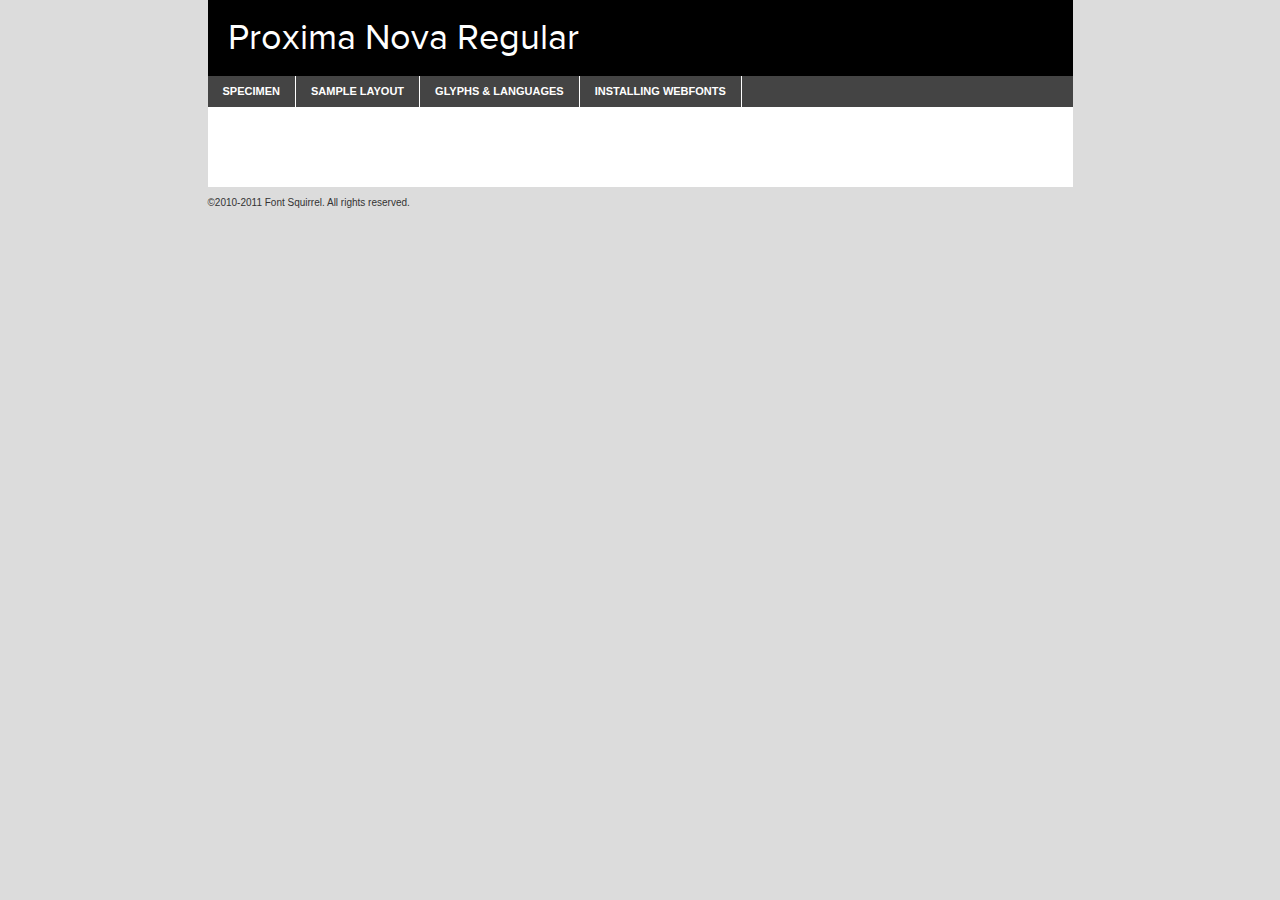
<file: www/includes/fonts/webfontkit-ProximaNova/proximanova-regular-demo.html>
<!DOCTYPE html PUBLIC "-//W3C//DTD XHTML 1.0 Transitional//EN"
	"http://www.w3.org/TR/xhtml1/DTD/xhtml1-transitional.dtd">

<html xmlns="http://www.w3.org/1999/xhtml" xml:lang="en" lang="en">
<head>
	<meta http-equiv="Content-Type" content="text/html; charset=utf-8" />
	<script src="http://ajax.googleapis.com/ajax/libs/jquery/1.7.2/jquery.min.js" type="text/javascript" charset="utf-8"></script>
	<script src="specimen_files/easytabs.js" type="text/javascript" charset="utf-8"></script>
	<link rel="stylesheet" href="specimen_files/specimen_stylesheet.css" type="text/css" charset="utf-8" />
	<link rel="stylesheet" href="stylesheet.css" type="text/css" charset="utf-8" />

	<style type="text/css">
					body{
				font-family: 'proxima_nova_rgregular';
							}
		</style>

	<title>Proxima Nova Regular Specimen</title>
	
	
	<script type="text/javascript" charset="utf-8">
		$(document).ready(function() {
			$('#container').easyTabs({defaultContent:1});
		});
	</script>
</head>

<body>
<div id="container">
	<div id="header">
		Proxima Nova Regular	</div>
	<ul class="tabs">
		<li><a href="#specimen">Specimen</a></li>
		<li><a href="#layout">Sample Layout</a></li>
				<li><a href="#glyphs">Glyphs &amp; Languages</a></li>
		<li><a href="#installing">Installing Webfonts</a></li>
		
	</ul>
	
	<div id="main_content">

		
			<div id="specimen">
		
				<div class="section">
					<div class="grid12 firstcol">
						<div class="huge">AaBb</div>
					</div>
				</div>
		
				<div class="section">
					<div class="glyph_range">A&#x200B;B&#x200b;C&#x200b;D&#x200b;E&#x200b;F&#x200b;G&#x200b;H&#x200b;I&#x200b;J&#x200b;K&#x200b;L&#x200b;M&#x200b;N&#x200b;O&#x200b;P&#x200b;Q&#x200b;R&#x200b;S&#x200b;T&#x200b;U&#x200b;V&#x200b;W&#x200b;X&#x200b;Y&#x200b;Z&#x200b;a&#x200b;b&#x200b;c&#x200b;d&#x200b;e&#x200b;f&#x200b;g&#x200b;h&#x200b;i&#x200b;j&#x200b;k&#x200b;l&#x200b;m&#x200b;n&#x200b;o&#x200b;p&#x200b;q&#x200b;r&#x200b;s&#x200b;t&#x200b;u&#x200b;v&#x200b;w&#x200b;x&#x200b;y&#x200b;z&#x200b;1&#x200b;2&#x200b;3&#x200b;4&#x200b;5&#x200b;6&#x200b;7&#x200b;8&#x200b;9&#x200b;0&#x200b;&amp;&#x200b;.&#x200b;,&#x200b;?&#x200b;!&#x200b;&#64;&#x200b;(&#x200b;)&#x200b;#&#x200b;$&#x200b;%&#x200b;*&#x200b;+&#x200b;-&#x200b;=&#x200b;:&#x200b;;</div>
				</div>
				<div class="section">
					<div class="grid12 firstcol">
						<table class="sample_table">
							<tr><td>10</td><td class="size10">abcdefghijklmnopqrstuvwxyzABCDEFGHIJKLMNOPQRSTUVWXYZ0123456789abcdefghijklmnopqrstuvwxyzABCDEFGHIJKLMNOPQRSTUVWXYZ0123456789abcdefghijklmnopqrstuvwxyzABCDEFGHIJKLMNOPQRSTUVWXYZ</td></tr>
							<tr><td>11</td><td class="size11">abcdefghijklmnopqrstuvwxyzABCDEFGHIJKLMNOPQRSTUVWXYZ0123456789abcdefghijklmnopqrstuvwxyzABCDEFGHIJKLMNOPQRSTUVWXYZ0123456789abcdefghijklmnopqrstuvwxyzABCDEFGHIJKLMNOPQRSTUVWXYZ</td></tr>
							<tr><td>12</td><td class="size12">abcdefghijklmnopqrstuvwxyzABCDEFGHIJKLMNOPQRSTUVWXYZ0123456789abcdefghijklmnopqrstuvwxyzABCDEFGHIJKLMNOPQRSTUVWXYZ0123456789abcdefghijklmnopqrstuvwxyzABCDEFGHIJKLMNOPQRSTUVWXYZ</td></tr>
							<tr><td>13</td><td class="size13">abcdefghijklmnopqrstuvwxyzABCDEFGHIJKLMNOPQRSTUVWXYZ0123456789abcdefghijklmnopqrstuvwxyzABCDEFGHIJKLMNOPQRSTUVWXYZ0123456789abcdefghijklmnopqrstuvwxyzABCDEFGHIJKLMNOPQRSTUVWXYZ</td></tr>
							<tr><td>14</td><td class="size14">abcdefghijklmnopqrstuvwxyzABCDEFGHIJKLMNOPQRSTUVWXYZ0123456789abcdefghijklmnopqrstuvwxyzABCDEFGHIJKLMNOPQRSTUVWXYZ0123456789abcdefghijklmnopqrstuvwxyzABCDEFGHIJKLMNOPQRSTUVWXYZ</td></tr>
							<tr><td>16</td><td class="size16">abcdefghijklmnopqrstuvwxyzABCDEFGHIJKLMNOPQRSTUVWXYZ0123456789abcdefghijklmnopqrstuvwxyzABCDEFGHIJKLMNOPQRSTUVWXYZ</td></tr>
							<tr><td>18</td><td class="size18">abcdefghijklmnopqrstuvwxyzABCDEFGHIJKLMNOPQRSTUVWXYZ0123456789abcdefghijklmnopqrstuvwxyzABCDEFGHIJKLMNOPQRSTUVWXYZ</td></tr>
							<tr><td>20</td><td class="size20">abcdefghijklmnopqrstuvwxyzABCDEFGHIJKLMNOPQRSTUVWXYZ0123456789abcdefghijklmnopqrstuvwxyzABCDEFGHIJKLMNOPQRSTUVWXYZ</td></tr>
							<tr><td>24</td><td class="size24">abcdefghijklmnopqrstuvwxyzABCDEFGHIJKLMNOPQRSTUVWXYZ0123456789abcdefghijklmnopqrstuvwxyzABCDEFGHIJKLMNOPQRSTUVWXYZ</td></tr>
							<tr><td>30</td><td class="size30">abcdefghijklmnopqrstuvwxyzABCDEFGHIJKLMNOPQRSTUVWXYZ0123456789abcdefghijklmnopqrstuvwxyzABCDEFGHIJKLMNOPQRSTUVWXYZ</td></tr>
							<tr><td>36</td><td class="size36">abcdefghijklmnopqrstuvwxyzABCDEFGHIJKLMNOPQRSTUVWXYZ0123456789abcdefghijklmnopqrstuvwxyzABCDEFGHIJKLMNOPQRSTUVWXYZ</td></tr>
							<tr><td>48</td><td class="size48">abcdefghijklmnopqrstuvwxyzABCDEFGHIJKLMNOPQRSTUVWXYZ0123456789abcdefghijklmnopqrstuvwxyzABCDEFGHIJKLMNOPQRSTUVWXYZ</td></tr>
							<tr><td>60</td><td class="size60">abcdefghijklmnopqrstuvwxyzABCDEFGHIJKLMNOPQRSTUVWXYZ0123456789abcdefghijklmnopqrstuvwxyzABCDEFGHIJKLMNOPQRSTUVWXYZ</td></tr>
							<tr><td>72</td><td class="size72">abcdefghijklmnopqrstuvwxyzABCDEFGHIJKLMNOPQRSTUVWXYZ0123456789abcdefghijklmnopqrstuvwxyzABCDEFGHIJKLMNOPQRSTUVWXYZ</td></tr>
							<tr><td>90</td><td class="size90">abcdefghijklmnopqrstuvwxyzABCDEFGHIJKLMNOPQRSTUVWXYZ0123456789abcdefghijklmnopqrstuvwxyzABCDEFGHIJKLMNOPQRSTUVWXYZ</td></tr>
						</table>
				
					</div>
			
				</div>
		
		
		
								<div class="section" id="bodycomparison">


										<div id="xheight">
				<div class="fontbody">&#xE000;&#xE000;&#xE000;&#xE000;&#xE000;&#xE000;&#xE000;&#xE000;&#xE000;&#xE000;&#xE000;&#xE000;&#xE000;&#xE000;&#xE000;&#xE000;&#xE000;&#xE000;&#xE000;&#xE000;&#xE000;&#xE000;&#xE000;&#xE000;&#xE000;&#xE000;&#xE000;&#xE000;&#xE000;&#xE000;&#xE000;&#xE000;&#xE000;&#xE000;&#xE000;&#xE000;&#xE000;&#xE000;&#xE000;&#xE000;&#xE000;&#xE000;&#xE000;&#xE000;&#xE000;&#xE000;&#xE000;&#xE000;&#xE000;&#xE000;&#xE000;&#xE000;&#xE000;&#xE000;&#xE000;&#xE000;&#xE000;&#xE000;&#xE000;&#xE000;&#xE000;&#xE000;&#xE000;&#xE000;&#xE000;&#xE000;&#xE000;&#xE000;&#xE000;&#xE000;&#xE000;&#xE000;&#xE000;&#xE000;&#xE000;&#xE000;&#xE000;&#xE000;&#xE000;&#xE000;&#xE000;&#xE000;&#xE000;&#xE000;&#xE000;&#xE000;&#xE000;&#xE000;&#xE000;&#xE000;&#xE000;&#xE000;&#xE000;&#xE000;&#xE000;&#xE000;&#xE000;&#xE000;&#xE000;body</div><div class="arialbody">body</div><div class="verdanabody">body</div><div class="georgiabody">body</div></div>
										<div class="fontbody" style="z-index:1">
											body<span>Proxima Nova Regular</span>
										</div>
										<div class="arialbody" style="z-index:1">
											body<span>Arial</span>
										</div>
										<div class="verdanabody" style="z-index:1">
											body<span>Verdana</span>
										</div>
										<div class="georgiabody" style="z-index:1">
											body<span>Georgia</span>
										</div>



								</div>
		
		
				<div class="section psample psample_row1" id="">
					
					<div class="grid2 firstcol">
						<p class="size10"><span>10.</span>Aenean lacinia bibendum nulla sed consectetur. Fusce dapibus, tellus ac cursus commodo, tortor mauris condimentum nibh, ut fermentum massa justo sit amet risus. Nullam id dolor id nibh ultricies vehicula ut id elit. Cum sociis natoque penatibus et magnis dis parturient montes, nascetur ridiculus mus. Nulla vitae elit libero, a pharetra augue.</p>
			
					</div>
					<div class="grid3">
						<p class="size11"><span>11.</span>Aenean lacinia bibendum nulla sed consectetur. Fusce dapibus, tellus ac cursus commodo, tortor mauris condimentum nibh, ut fermentum massa justo sit amet risus. Nullam id dolor id nibh ultricies vehicula ut id elit. Cum sociis natoque penatibus et magnis dis parturient montes, nascetur ridiculus mus. Nulla vitae elit libero, a pharetra augue.</p>
			
					</div>
					<div class="grid3">
						<p class="size12"><span>12.</span>Aenean lacinia bibendum nulla sed consectetur. Fusce dapibus, tellus ac cursus commodo, tortor mauris condimentum nibh, ut fermentum massa justo sit amet risus. Nullam id dolor id nibh ultricies vehicula ut id elit. Cum sociis natoque penatibus et magnis dis parturient montes, nascetur ridiculus mus. Nulla vitae elit libero, a pharetra augue.</p>
			
					</div>
					<div class="grid4">
						<p class="size13"><span>13.</span>Aenean lacinia bibendum nulla sed consectetur. Fusce dapibus, tellus ac cursus commodo, tortor mauris condimentum nibh, ut fermentum massa justo sit amet risus. Nullam id dolor id nibh ultricies vehicula ut id elit. Cum sociis natoque penatibus et magnis dis parturient montes, nascetur ridiculus mus. Nulla vitae elit libero, a pharetra augue.</p>
			
					</div>
					<div class="white_blend"></div>
					
				</div>
				<div class="section psample psample_row2" id="">
					<div class="grid3 firstcol">
						<p class="size14"><span>14.</span>Aenean lacinia bibendum nulla sed consectetur. Fusce dapibus, tellus ac cursus commodo, tortor mauris condimentum nibh, ut fermentum massa justo sit amet risus. Nullam id dolor id nibh ultricies vehicula ut id elit. Cum sociis natoque penatibus et magnis dis parturient montes, nascetur ridiculus mus. Nulla vitae elit libero, a pharetra augue.</p>
			
					</div>
					<div class="grid4">
						<p class="size16"><span>16.</span>Aenean lacinia bibendum nulla sed consectetur. Fusce dapibus, tellus ac cursus commodo, tortor mauris condimentum nibh, ut fermentum massa justo sit amet risus. Nullam id dolor id nibh ultricies vehicula ut id elit. Cum sociis natoque penatibus et magnis dis parturient montes, nascetur ridiculus mus. Nulla vitae elit libero, a pharetra augue.</p>
			
					</div>
					<div class="grid5">
						<p class="size18"><span>18.</span>Aenean lacinia bibendum nulla sed consectetur. Fusce dapibus, tellus ac cursus commodo, tortor mauris condimentum nibh, ut fermentum massa justo sit amet risus. Nullam id dolor id nibh ultricies vehicula ut id elit. Cum sociis natoque penatibus et magnis dis parturient montes, nascetur ridiculus mus. Nulla vitae elit libero, a pharetra augue.</p>
			
					</div>

					<div class="white_blend"></div>

				</div>
				
				<div class="section psample psample_row3" id="">
					<div class="grid5 firstcol">
						<p class="size20"><span>20.</span>Aenean lacinia bibendum nulla sed consectetur. Fusce dapibus, tellus ac cursus commodo, tortor mauris condimentum nibh, ut fermentum massa justo sit amet risus. Nullam id dolor id nibh ultricies vehicula ut id elit. Cum sociis natoque penatibus et magnis dis parturient montes, nascetur ridiculus mus. Nulla vitae elit libero, a pharetra augue.</p>
					</div>
					<div class="grid7">
						<p class="size24"><span>24.</span>Aenean lacinia bibendum nulla sed consectetur. Fusce dapibus, tellus ac cursus commodo, tortor mauris condimentum nibh, ut fermentum massa justo sit amet risus. Nullam id dolor id nibh ultricies vehicula ut id elit. Cum sociis natoque penatibus et magnis dis parturient montes, nascetur ridiculus mus. Nulla vitae elit libero, a pharetra augue.</p>
					</div>
					
					<div class="white_blend"></div>
					
				</div>
				
				<div class="section psample psample_row4" id="">
					<div class="grid12 firstcol">
						<p class="size30"><span>30.</span>Aenean lacinia bibendum nulla sed consectetur. Fusce dapibus, tellus ac cursus commodo, tortor mauris condimentum nibh, ut fermentum massa justo sit amet risus. Nullam id dolor id nibh ultricies vehicula ut id elit. Cum sociis natoque penatibus et magnis dis parturient montes, nascetur ridiculus mus. Nulla vitae elit libero, a pharetra augue.</p>
					</div>
					<div class="white_blend"></div>
					
				</div>
				
				
				
				<div class="section psample psample_row1 fullreverse">
					<div class="grid2 firstcol">
						<p class="size10"><span>10.</span>Aenean lacinia bibendum nulla sed consectetur. Fusce dapibus, tellus ac cursus commodo, tortor mauris condimentum nibh, ut fermentum massa justo sit amet risus. Nullam id dolor id nibh ultricies vehicula ut id elit. Cum sociis natoque penatibus et magnis dis parturient montes, nascetur ridiculus mus. Nulla vitae elit libero, a pharetra augue.</p>
			
					</div>
					<div class="grid3">
						<p class="size11"><span>11.</span>Aenean lacinia bibendum nulla sed consectetur. Fusce dapibus, tellus ac cursus commodo, tortor mauris condimentum nibh, ut fermentum massa justo sit amet risus. Nullam id dolor id nibh ultricies vehicula ut id elit. Cum sociis natoque penatibus et magnis dis parturient montes, nascetur ridiculus mus. Nulla vitae elit libero, a pharetra augue.</p>
			
					</div>
					<div class="grid3">
						<p class="size12"><span>12.</span>Aenean lacinia bibendum nulla sed consectetur. Fusce dapibus, tellus ac cursus commodo, tortor mauris condimentum nibh, ut fermentum massa justo sit amet risus. Nullam id dolor id nibh ultricies vehicula ut id elit. Cum sociis natoque penatibus et magnis dis parturient montes, nascetur ridiculus mus. Nulla vitae elit libero, a pharetra augue.</p>
			
					</div>
					<div class="grid4">
						<p class="size13"><span>13.</span>Aenean lacinia bibendum nulla sed consectetur. Fusce dapibus, tellus ac cursus commodo, tortor mauris condimentum nibh, ut fermentum massa justo sit amet risus. Nullam id dolor id nibh ultricies vehicula ut id elit. Cum sociis natoque penatibus et magnis dis parturient montes, nascetur ridiculus mus. Nulla vitae elit libero, a pharetra augue.</p>
			
					</div>
					<div class="black_blend"></div>
					
				</div>
				
				<div class="section psample psample_row2 fullreverse">
					<div class="grid3 firstcol">
						<p class="size14"><span>14.</span>Aenean lacinia bibendum nulla sed consectetur. Fusce dapibus, tellus ac cursus commodo, tortor mauris condimentum nibh, ut fermentum massa justo sit amet risus. Nullam id dolor id nibh ultricies vehicula ut id elit. Cum sociis natoque penatibus et magnis dis parturient montes, nascetur ridiculus mus. Nulla vitae elit libero, a pharetra augue.</p>
			
					</div>
					<div class="grid4">
						<p class="size16"><span>16.</span>Aenean lacinia bibendum nulla sed consectetur. Fusce dapibus, tellus ac cursus commodo, tortor mauris condimentum nibh, ut fermentum massa justo sit amet risus. Nullam id dolor id nibh ultricies vehicula ut id elit. Cum sociis natoque penatibus et magnis dis parturient montes, nascetur ridiculus mus. Nulla vitae elit libero, a pharetra augue.</p>
			
					</div>
					<div class="grid5">
						<p class="size18"><span>18.</span>Aenean lacinia bibendum nulla sed consectetur. Fusce dapibus, tellus ac cursus commodo, tortor mauris condimentum nibh, ut fermentum massa justo sit amet risus. Nullam id dolor id nibh ultricies vehicula ut id elit. Cum sociis natoque penatibus et magnis dis parturient montes, nascetur ridiculus mus. Nulla vitae elit libero, a pharetra augue.</p>
			
					</div>
					<div class="black_blend"></div>

				</div>
				
				<div class="section psample fullreverse psample_row3" id="">
					<div class="grid5 firstcol">
						<p class="size20"><span>20.</span>Aenean lacinia bibendum nulla sed consectetur. Fusce dapibus, tellus ac cursus commodo, tortor mauris condimentum nibh, ut fermentum massa justo sit amet risus. Nullam id dolor id nibh ultricies vehicula ut id elit. Cum sociis natoque penatibus et magnis dis parturient montes, nascetur ridiculus mus. Nulla vitae elit libero, a pharetra augue.</p>
					</div>
					<div class="grid7">
						<p class="size24"><span>24.</span>Aenean lacinia bibendum nulla sed consectetur. Fusce dapibus, tellus ac cursus commodo, tortor mauris condimentum nibh, ut fermentum massa justo sit amet risus. Nullam id dolor id nibh ultricies vehicula ut id elit. Cum sociis natoque penatibus et magnis dis parturient montes, nascetur ridiculus mus. Nulla vitae elit libero, a pharetra augue.</p>
					</div>
					
					<div class="black_blend"></div>
					
				</div>
				
				<div class="section psample fullreverse psample_row4" id="" style="border-bottom: 20px #000 solid;">
					<div class="grid12 firstcol">
						<p class="size30"><span>30.</span>Aenean lacinia bibendum nulla sed consectetur. Fusce dapibus, tellus ac cursus commodo, tortor mauris condimentum nibh, ut fermentum massa justo sit amet risus. Nullam id dolor id nibh ultricies vehicula ut id elit. Cum sociis natoque penatibus et magnis dis parturient montes, nascetur ridiculus mus. Nulla vitae elit libero, a pharetra augue.</p>
					</div>
					<div class="black_blend"></div>
					
				</div>
				
				
				
				
			</div>
			
			<div id="layout">
				
				<div class="section">
					
					<div class="grid12 firstcol">
						<h1>Lorem Ipsum Dolor</h1>
						<h2>Etiam porta sem malesuada magna mollis euismod</h2>
						
						<p class="byline">By <a href="#link">Aenean Lacinia</a></p>
					</div>
				</div>
				<div class="section">
					<div class="grid8 firstcol">
						<p class="large">Donec sed odio dui. Morbi leo risus, porta ac consectetur ac, vestibulum at eros. Fusce dapibus, tellus ac cursus commodo, tortor mauris condimentum nibh, ut fermentum massa justo sit amet risus. </p>

						
						<h3>Pellentesque ornare sem</h3>

						<p>Maecenas sed diam eget risus varius blandit sit amet non magna. Maecenas faucibus mollis interdum. Donec ullamcorper nulla non metus auctor fringilla. Nullam id dolor id nibh ultricies vehicula ut id elit. Nullam id dolor id nibh ultricies vehicula ut id elit. </p>

						<p>Aenean eu leo quam. Pellentesque ornare sem lacinia quam venenatis vestibulum. Lorem ipsum dolor sit amet, consectetur adipiscing elit. Cum sociis natoque penatibus et magnis dis parturient montes, nascetur ridiculus mus. </p>

						<p>Nulla vitae elit libero, a pharetra augue. Praesent commodo cursus magna, vel scelerisque nisl consectetur et. Aenean lacinia bibendum nulla sed consectetur. </p>

						<p>Nullam quis risus eget urna mollis ornare vel eu leo. Nullam quis risus eget urna mollis ornare vel eu leo. Maecenas sed diam eget risus varius blandit sit amet non magna. Donec ullamcorper nulla non metus auctor fringilla. </p>

						<h3>Cras mattis consectetur</h3>

						<p>Aenean eu leo quam. Pellentesque ornare sem lacinia quam venenatis vestibulum. Aenean lacinia bibendum nulla sed consectetur. Integer posuere erat a ante venenatis dapibus posuere velit aliquet. Cras mattis consectetur purus sit amet fermentum. </p>

						<p>Nullam id dolor id nibh ultricies vehicula ut id elit. Nullam quis risus eget urna mollis ornare vel eu leo. Cras mattis consectetur purus sit amet fermentum.</p>
					</div>
					
					<div class="grid4 sidebar">
						
						<div class="box reverse">
							<p class="last">Nullam quis risus eget urna mollis ornare vel eu leo. Donec ullamcorper nulla non metus auctor fringilla. Cras mattis consectetur purus sit amet fermentum. Sed posuere consectetur est at lobortis. Lorem ipsum dolor sit amet, consectetur adipiscing elit. </p>
						</div>
						
						<p class="caption">Maecenas sed diam eget risus varius.</p>

						<p>Vestibulum id ligula porta felis euismod semper. Integer posuere erat a ante venenatis dapibus posuere velit aliquet. Vestibulum id ligula porta felis euismod semper. Sed posuere consectetur est at lobortis. Maecenas sed diam eget risus varius blandit sit amet non magna. Fusce dapibus, tellus ac cursus commodo, tortor mauris condimentum nibh, ut fermentum massa justo sit amet risus. </p>

					

						<p>Duis mollis, est non commodo luctus, nisi erat porttitor ligula, eget lacinia odio sem nec elit. Aenean lacinia bibendum nulla sed consectetur. Vivamus sagittis lacus vel augue laoreet rutrum faucibus dolor auctor. Aenean lacinia bibendum nulla sed consectetur. Nullam quis risus eget urna mollis ornare vel eu leo. </p>

						<p>Praesent commodo cursus magna, vel scelerisque nisl consectetur et. Donec ullamcorper nulla non metus auctor fringilla. Maecenas faucibus mollis interdum. Fusce dapibus, tellus ac cursus commodo, tortor mauris condimentum nibh, ut fermentum massa justo sit amet risus. </p>

					</div>
				</div>
				
			</div>


			



		<div id="glyphs">
			<div class="section">
				<div class="grid12 firstcol">
			
				<h1>Language Support</h1>
				<p>The subset of Proxima Nova Regular in this kit supports the following languages:<br />
			
					Albanian, Danish, Dutch, English, Faroese, French, German, Icelandic, Italian, Malagasy, Norwegian, Portuguese, Spanish, Swedish				</p>
				<h1>Glyph Chart</h1>
				<p>The subset of Proxima Nova Regular in this kit includes all the glyphs listed below. Unicode entities are included above each glyph to help you insert individual characters into your layout.</p>
				<div id="glyph_chart">
			
																														 <div><p>&amp;#13;</p>&#13;</div>
																				 <div><p>&amp;#32;</p>&#32;</div>
																				 <div><p>&amp;#33;</p>&#33;</div>
																				 <div><p>&amp;#34;</p>&#34;</div>
																				 <div><p>&amp;#35;</p>&#35;</div>
																				 <div><p>&amp;#36;</p>&#36;</div>
																				 <div><p>&amp;#37;</p>&#37;</div>
																				 <div><p>&amp;#38;</p>&#38;</div>
																				 <div><p>&amp;#39;</p>&#39;</div>
																				 <div><p>&amp;#40;</p>&#40;</div>
																				 <div><p>&amp;#41;</p>&#41;</div>
																				 <div><p>&amp;#42;</p>&#42;</div>
																				 <div><p>&amp;#43;</p>&#43;</div>
																				 <div><p>&amp;#44;</p>&#44;</div>
																				 <div><p>&amp;#45;</p>&#45;</div>
																				 <div><p>&amp;#46;</p>&#46;</div>
																				 <div><p>&amp;#47;</p>&#47;</div>
																				 <div><p>&amp;#48;</p>&#48;</div>
																				 <div><p>&amp;#49;</p>&#49;</div>
																				 <div><p>&amp;#50;</p>&#50;</div>
																				 <div><p>&amp;#51;</p>&#51;</div>
																				 <div><p>&amp;#52;</p>&#52;</div>
																				 <div><p>&amp;#53;</p>&#53;</div>
																				 <div><p>&amp;#54;</p>&#54;</div>
																				 <div><p>&amp;#55;</p>&#55;</div>
																				 <div><p>&amp;#56;</p>&#56;</div>
																				 <div><p>&amp;#57;</p>&#57;</div>
																				 <div><p>&amp;#58;</p>&#58;</div>
																				 <div><p>&amp;#59;</p>&#59;</div>
																				 <div><p>&amp;#60;</p>&#60;</div>
																				 <div><p>&amp;#61;</p>&#61;</div>
																				 <div><p>&amp;#62;</p>&#62;</div>
																				 <div><p>&amp;#63;</p>&#63;</div>
																				 <div><p>&amp;#64;</p>&#64;</div>
																				 <div><p>&amp;#65;</p>&#65;</div>
																				 <div><p>&amp;#66;</p>&#66;</div>
																				 <div><p>&amp;#67;</p>&#67;</div>
																				 <div><p>&amp;#68;</p>&#68;</div>
																				 <div><p>&amp;#69;</p>&#69;</div>
																				 <div><p>&amp;#70;</p>&#70;</div>
																				 <div><p>&amp;#71;</p>&#71;</div>
																				 <div><p>&amp;#72;</p>&#72;</div>
																				 <div><p>&amp;#73;</p>&#73;</div>
																				 <div><p>&amp;#74;</p>&#74;</div>
																				 <div><p>&amp;#75;</p>&#75;</div>
																				 <div><p>&amp;#76;</p>&#76;</div>
																				 <div><p>&amp;#77;</p>&#77;</div>
																				 <div><p>&amp;#78;</p>&#78;</div>
																				 <div><p>&amp;#79;</p>&#79;</div>
																				 <div><p>&amp;#80;</p>&#80;</div>
																				 <div><p>&amp;#81;</p>&#81;</div>
																				 <div><p>&amp;#82;</p>&#82;</div>
																				 <div><p>&amp;#83;</p>&#83;</div>
																				 <div><p>&amp;#84;</p>&#84;</div>
																				 <div><p>&amp;#85;</p>&#85;</div>
																				 <div><p>&amp;#86;</p>&#86;</div>
																				 <div><p>&amp;#87;</p>&#87;</div>
																				 <div><p>&amp;#88;</p>&#88;</div>
																				 <div><p>&amp;#89;</p>&#89;</div>
																				 <div><p>&amp;#90;</p>&#90;</div>
																				 <div><p>&amp;#91;</p>&#91;</div>
																				 <div><p>&amp;#92;</p>&#92;</div>
																				 <div><p>&amp;#93;</p>&#93;</div>
																				 <div><p>&amp;#94;</p>&#94;</div>
																				 <div><p>&amp;#95;</p>&#95;</div>
																				 <div><p>&amp;#96;</p>&#96;</div>
																				 <div><p>&amp;#97;</p>&#97;</div>
																				 <div><p>&amp;#98;</p>&#98;</div>
																				 <div><p>&amp;#99;</p>&#99;</div>
																				 <div><p>&amp;#100;</p>&#100;</div>
																				 <div><p>&amp;#101;</p>&#101;</div>
																				 <div><p>&amp;#102;</p>&#102;</div>
																				 <div><p>&amp;#103;</p>&#103;</div>
																				 <div><p>&amp;#104;</p>&#104;</div>
																				 <div><p>&amp;#105;</p>&#105;</div>
																				 <div><p>&amp;#106;</p>&#106;</div>
																				 <div><p>&amp;#107;</p>&#107;</div>
																				 <div><p>&amp;#108;</p>&#108;</div>
																				 <div><p>&amp;#109;</p>&#109;</div>
																				 <div><p>&amp;#110;</p>&#110;</div>
																				 <div><p>&amp;#111;</p>&#111;</div>
																				 <div><p>&amp;#112;</p>&#112;</div>
																				 <div><p>&amp;#113;</p>&#113;</div>
																				 <div><p>&amp;#114;</p>&#114;</div>
																				 <div><p>&amp;#115;</p>&#115;</div>
																				 <div><p>&amp;#116;</p>&#116;</div>
																				 <div><p>&amp;#117;</p>&#117;</div>
																				 <div><p>&amp;#118;</p>&#118;</div>
																				 <div><p>&amp;#119;</p>&#119;</div>
																				 <div><p>&amp;#120;</p>&#120;</div>
																				 <div><p>&amp;#121;</p>&#121;</div>
																				 <div><p>&amp;#122;</p>&#122;</div>
																				 <div><p>&amp;#123;</p>&#123;</div>
																				 <div><p>&amp;#124;</p>&#124;</div>
																				 <div><p>&amp;#125;</p>&#125;</div>
																				 <div><p>&amp;#126;</p>&#126;</div>
																				 <div><p>&amp;#160;</p>&#160;</div>
																				 <div><p>&amp;#161;</p>&#161;</div>
																				 <div><p>&amp;#162;</p>&#162;</div>
																				 <div><p>&amp;#163;</p>&#163;</div>
																				 <div><p>&amp;#164;</p>&#164;</div>
																				 <div><p>&amp;#165;</p>&#165;</div>
																				 <div><p>&amp;#166;</p>&#166;</div>
																				 <div><p>&amp;#167;</p>&#167;</div>
																				 <div><p>&amp;#168;</p>&#168;</div>
																				 <div><p>&amp;#169;</p>&#169;</div>
																				 <div><p>&amp;#170;</p>&#170;</div>
																				 <div><p>&amp;#171;</p>&#171;</div>
																				 <div><p>&amp;#172;</p>&#172;</div>
																				 <div><p>&amp;#173;</p>&#173;</div>
																				 <div><p>&amp;#174;</p>&#174;</div>
																				 <div><p>&amp;#175;</p>&#175;</div>
																				 <div><p>&amp;#176;</p>&#176;</div>
																				 <div><p>&amp;#177;</p>&#177;</div>
																				 <div><p>&amp;#178;</p>&#178;</div>
																				 <div><p>&amp;#179;</p>&#179;</div>
																				 <div><p>&amp;#180;</p>&#180;</div>
																				 <div><p>&amp;#182;</p>&#182;</div>
																				 <div><p>&amp;#183;</p>&#183;</div>
																				 <div><p>&amp;#184;</p>&#184;</div>
																				 <div><p>&amp;#185;</p>&#185;</div>
																				 <div><p>&amp;#186;</p>&#186;</div>
																				 <div><p>&amp;#187;</p>&#187;</div>
																				 <div><p>&amp;#188;</p>&#188;</div>
																				 <div><p>&amp;#189;</p>&#189;</div>
																				 <div><p>&amp;#190;</p>&#190;</div>
																				 <div><p>&amp;#191;</p>&#191;</div>
																				 <div><p>&amp;#192;</p>&#192;</div>
																				 <div><p>&amp;#193;</p>&#193;</div>
																				 <div><p>&amp;#194;</p>&#194;</div>
																				 <div><p>&amp;#195;</p>&#195;</div>
																				 <div><p>&amp;#196;</p>&#196;</div>
																				 <div><p>&amp;#197;</p>&#197;</div>
																				 <div><p>&amp;#198;</p>&#198;</div>
																				 <div><p>&amp;#199;</p>&#199;</div>
																				 <div><p>&amp;#200;</p>&#200;</div>
																				 <div><p>&amp;#201;</p>&#201;</div>
																				 <div><p>&amp;#202;</p>&#202;</div>
																				 <div><p>&amp;#203;</p>&#203;</div>
																				 <div><p>&amp;#204;</p>&#204;</div>
																				 <div><p>&amp;#205;</p>&#205;</div>
																				 <div><p>&amp;#206;</p>&#206;</div>
																				 <div><p>&amp;#207;</p>&#207;</div>
																				 <div><p>&amp;#208;</p>&#208;</div>
																				 <div><p>&amp;#209;</p>&#209;</div>
																				 <div><p>&amp;#210;</p>&#210;</div>
																				 <div><p>&amp;#211;</p>&#211;</div>
																				 <div><p>&amp;#212;</p>&#212;</div>
																				 <div><p>&amp;#213;</p>&#213;</div>
																				 <div><p>&amp;#214;</p>&#214;</div>
																				 <div><p>&amp;#215;</p>&#215;</div>
																				 <div><p>&amp;#216;</p>&#216;</div>
																				 <div><p>&amp;#217;</p>&#217;</div>
																				 <div><p>&amp;#218;</p>&#218;</div>
																				 <div><p>&amp;#219;</p>&#219;</div>
																				 <div><p>&amp;#220;</p>&#220;</div>
																				 <div><p>&amp;#221;</p>&#221;</div>
																				 <div><p>&amp;#222;</p>&#222;</div>
																				 <div><p>&amp;#223;</p>&#223;</div>
																				 <div><p>&amp;#224;</p>&#224;</div>
																				 <div><p>&amp;#225;</p>&#225;</div>
																				 <div><p>&amp;#226;</p>&#226;</div>
																				 <div><p>&amp;#227;</p>&#227;</div>
																				 <div><p>&amp;#228;</p>&#228;</div>
																				 <div><p>&amp;#229;</p>&#229;</div>
																				 <div><p>&amp;#230;</p>&#230;</div>
																				 <div><p>&amp;#231;</p>&#231;</div>
																				 <div><p>&amp;#232;</p>&#232;</div>
																				 <div><p>&amp;#233;</p>&#233;</div>
																				 <div><p>&amp;#234;</p>&#234;</div>
																				 <div><p>&amp;#235;</p>&#235;</div>
																				 <div><p>&amp;#236;</p>&#236;</div>
																				 <div><p>&amp;#237;</p>&#237;</div>
																				 <div><p>&amp;#238;</p>&#238;</div>
																				 <div><p>&amp;#239;</p>&#239;</div>
																				 <div><p>&amp;#240;</p>&#240;</div>
																				 <div><p>&amp;#241;</p>&#241;</div>
																				 <div><p>&amp;#242;</p>&#242;</div>
																				 <div><p>&amp;#243;</p>&#243;</div>
																				 <div><p>&amp;#244;</p>&#244;</div>
																				 <div><p>&amp;#245;</p>&#245;</div>
																				 <div><p>&amp;#246;</p>&#246;</div>
																				 <div><p>&amp;#247;</p>&#247;</div>
																				 <div><p>&amp;#248;</p>&#248;</div>
																				 <div><p>&amp;#249;</p>&#249;</div>
																				 <div><p>&amp;#250;</p>&#250;</div>
																				 <div><p>&amp;#251;</p>&#251;</div>
																				 <div><p>&amp;#252;</p>&#252;</div>
																				 <div><p>&amp;#253;</p>&#253;</div>
																				 <div><p>&amp;#254;</p>&#254;</div>
																				 <div><p>&amp;#255;</p>&#255;</div>
																				 <div><p>&amp;#338;</p>&#338;</div>
																				 <div><p>&amp;#339;</p>&#339;</div>
																				 <div><p>&amp;#376;</p>&#376;</div>
																				 <div><p>&amp;#710;</p>&#710;</div>
																				 <div><p>&amp;#732;</p>&#732;</div>
																				 <div><p>&amp;#8192;</p>&#8192;</div>
																				 <div><p>&amp;#8193;</p>&#8193;</div>
																				 <div><p>&amp;#8194;</p>&#8194;</div>
																				 <div><p>&amp;#8195;</p>&#8195;</div>
																				 <div><p>&amp;#8196;</p>&#8196;</div>
																				 <div><p>&amp;#8197;</p>&#8197;</div>
																				 <div><p>&amp;#8198;</p>&#8198;</div>
																				 <div><p>&amp;#8199;</p>&#8199;</div>
																				 <div><p>&amp;#8200;</p>&#8200;</div>
																				 <div><p>&amp;#8201;</p>&#8201;</div>
																				 <div><p>&amp;#8202;</p>&#8202;</div>
																				 <div><p>&amp;#8208;</p>&#8208;</div>
																				 <div><p>&amp;#8209;</p>&#8209;</div>
																				 <div><p>&amp;#8210;</p>&#8210;</div>
																				 <div><p>&amp;#8211;</p>&#8211;</div>
																				 <div><p>&amp;#8212;</p>&#8212;</div>
																				 <div><p>&amp;#8216;</p>&#8216;</div>
																				 <div><p>&amp;#8217;</p>&#8217;</div>
																				 <div><p>&amp;#8218;</p>&#8218;</div>
																				 <div><p>&amp;#8220;</p>&#8220;</div>
																				 <div><p>&amp;#8221;</p>&#8221;</div>
																				 <div><p>&amp;#8222;</p>&#8222;</div>
																				 <div><p>&amp;#8226;</p>&#8226;</div>
																				 <div><p>&amp;#8230;</p>&#8230;</div>
																				 <div><p>&amp;#8239;</p>&#8239;</div>
																				 <div><p>&amp;#8249;</p>&#8249;</div>
																				 <div><p>&amp;#8250;</p>&#8250;</div>
																				 <div><p>&amp;#8287;</p>&#8287;</div>
																				 <div><p>&amp;#8364;</p>&#8364;</div>
																				 <div><p>&amp;#8482;</p>&#8482;</div>
																				 <div><p>&amp;#57344;</p>&#57344;</div>
																				 <div><p>&amp;#64257;</p>&#64257;</div>
																				 <div><p>&amp;#64258;</p>&#64258;</div>
																				 <div><p>&amp;#64259;</p>&#64259;</div>
																				 <div><p>&amp;#64260;</p>&#64260;</div>
																												</div>	
				</div>
		
		
			</div>
		</div>
		
		
		<div id="specs">
			
		</div>
	
		<div id="installing">
			<div class="section">
				<div class="grid7 firstcol">
					<h1>Installing Webfonts</h1>
					
					<p>Webfonts are supported by all major browser platforms but not all in the same way. There are currently four different font formats that must be included in order to target all browsers. This includes TTF, WOFF, EOT and SVG.</p>
					
					<h2>1. Upload your webfonts</h2>
					<p>You must upload your webfont kit to your website. They should be in or near the same directory as your CSS files.</p>
					
					<h2>2. Include the webfont stylesheet</h2>
					<p>A special CSS @font-face declaration helps the various browsers select the appropriate font it needs without causing you a bunch of headaches. Learn more about this syntax by reading the <a href="http://www.fontspring.com/blog/further-hardening-of-the-bulletproof-syntax">Fontspring blog post</a> about it. The code for it is as follows:</p>


<code>
@font-face{ 
	font-family: 'MyWebFont';
	src: url('WebFont.eot');
	src: url('WebFont.eot?#iefix') format('embedded-opentype'),
	     url('WebFont.woff') format('woff'),
	     url('WebFont.ttf') format('truetype'),
	     url('WebFont.svg#webfont') format('svg');
}
</code>

	<p>We've already gone ahead and generated the code for you. All you have to do is link to the stylesheet in your HTML, like this:</p>
	<code>&lt;link rel=&quot;stylesheet&quot; href=&quot;stylesheet.css&quot; type=&quot;text/css&quot; charset=&quot;utf-8&quot; /&gt;</code>

					<h2>3. Modify your own stylesheet</h2>
					<p>To take advantage of your new fonts, you must tell your stylesheet to use them. Look at the original @font-face declaration above and find the property called "font-family." The name linked there will be what you use to reference the font. Prepend that webfont name to the font stack in the "font-family" property, inside the selector you want to change. For example:</p>
<code>p { font-family: 'WebFont', Arial, sans-serif; }</code>

<h2>4. Test</h2>
<p>Getting webfonts to work cross-browser <em>can</em> be tricky. Use the information in the sidebar to help you if you find that fonts aren't loading in a particular browser.</p>
				</div>
				
				<div class="grid5 sidebar">
					<div class="box">
						<h2>Troubleshooting<br />Font-Face Problems</h2>
						<p>Having trouble getting your webfonts to load in your new website? Here are some tips to sort out what might be the problem.</p>

						<h3>Fonts not showing in any browser</h3>

						<p>This sounds like you need to work on the plumbing. You either did not upload the fonts to the correct directory, or you did not link the fonts properly in the CSS. If you've confirmed that all this is correct and you still have a problem, take a look at your .htaccess file and see if requests are getting intercepted.</p>

						<h3>Fonts not loading in iPhone or iPad</h3>

						<p>The most common problem here is that you are serving the fonts from an IIS server. IIS refuses to serve files that have unknown MIME types. If that is the case, you must set the MIME type for SVG to "image/svg+xml" in the server settings. Follow these instructions from Microsoft if you need help.</p>

						<h3>Fonts not loading in Firefox</h3>

						<p>The primary reason for this failure? You are still using a version Firefox older than 3.5. So upgrade already! If that isn't it, then you are very likely serving fonts from a different domain. Firefox requires that all font assets be served from the same domain. Lastly it is possible that you need to add WOFF to your list of MIME types (if you are serving via IIS.)</p>

						<h3>Fonts not loading in IE</h3>

						<p>Are you looking at Internet Explorer on an actual Windows machine or are you cheating by using a service like Adobe BrowserLab? Many of these screenshot services do not render @font-face for IE. Best to test it on a real machine.</p>

						<h3>Fonts not loading in IE9</h3>

						<p>IE9, like Firefox, requires that fonts be served from the same domain as the website. Make sure that is the case.</p>
					</div>
				</div>
			</div>
			
		</div>
	
	</div>
	<div id="footer">
		<p>&copy;2010-2011 Font Squirrel. All rights reserved.</p>
	</div>
</div>
</body>
</html>
</file>
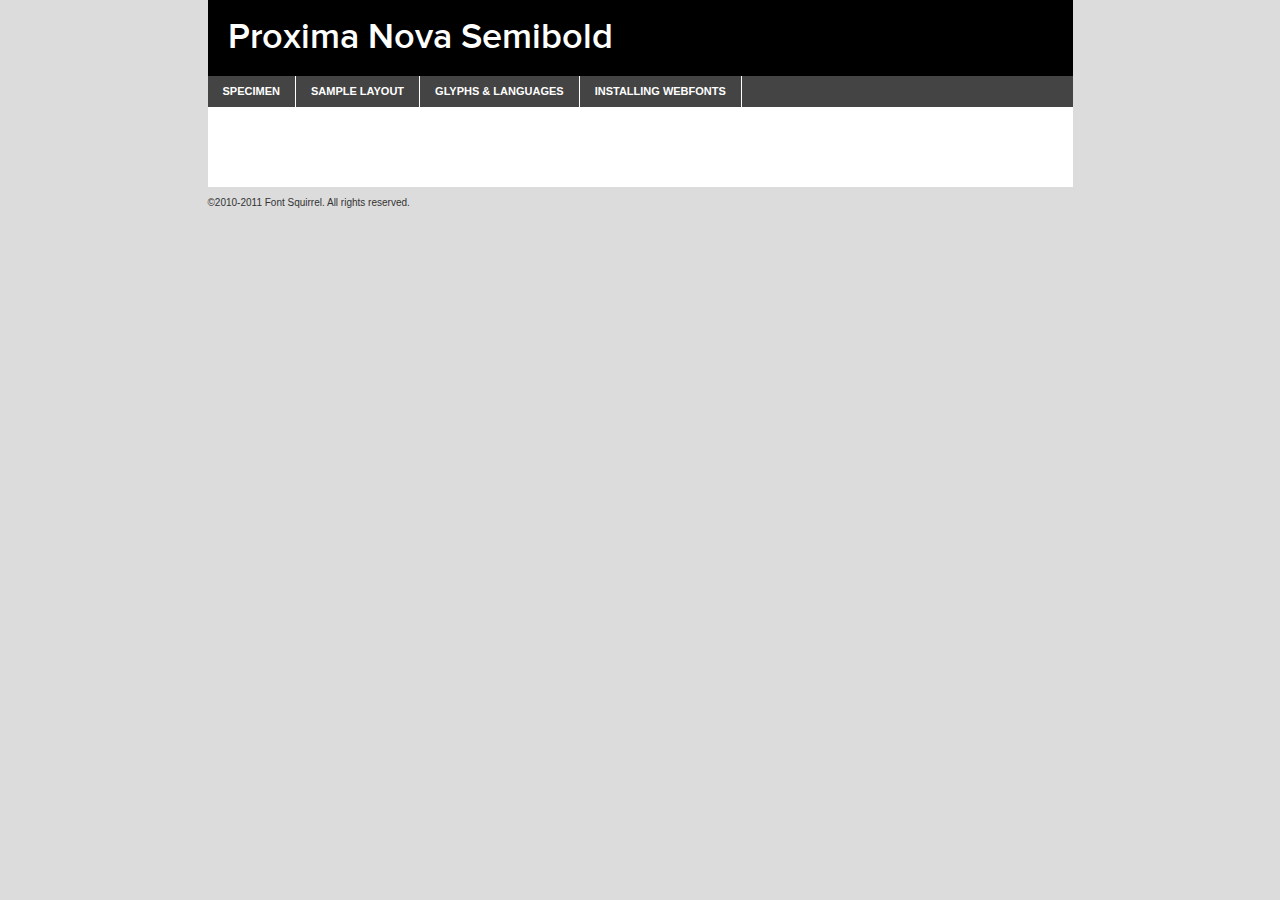
<file: www/includes/fonts/webfontkit-ProximaNova/proximanova-semibold-demo.html>
<!DOCTYPE html PUBLIC "-//W3C//DTD XHTML 1.0 Transitional//EN"
	"http://www.w3.org/TR/xhtml1/DTD/xhtml1-transitional.dtd">

<html xmlns="http://www.w3.org/1999/xhtml" xml:lang="en" lang="en">
<head>
	<meta http-equiv="Content-Type" content="text/html; charset=utf-8" />
	<script src="http://ajax.googleapis.com/ajax/libs/jquery/1.7.2/jquery.min.js" type="text/javascript" charset="utf-8"></script>
	<script src="specimen_files/easytabs.js" type="text/javascript" charset="utf-8"></script>
	<link rel="stylesheet" href="specimen_files/specimen_stylesheet.css" type="text/css" charset="utf-8" />
	<link rel="stylesheet" href="stylesheet.css" type="text/css" charset="utf-8" />

	<style type="text/css">
					body{
				font-family: 'proxima_novasemibold';
							}
		</style>

	<title>Proxima Nova Semibold Specimen</title>
	
	
	<script type="text/javascript" charset="utf-8">
		$(document).ready(function() {
			$('#container').easyTabs({defaultContent:1});
		});
	</script>
</head>

<body>
<div id="container">
	<div id="header">
		Proxima Nova Semibold	</div>
	<ul class="tabs">
		<li><a href="#specimen">Specimen</a></li>
		<li><a href="#layout">Sample Layout</a></li>
				<li><a href="#glyphs">Glyphs &amp; Languages</a></li>
		<li><a href="#installing">Installing Webfonts</a></li>
		
	</ul>
	
	<div id="main_content">

		
			<div id="specimen">
		
				<div class="section">
					<div class="grid12 firstcol">
						<div class="huge">AaBb</div>
					</div>
				</div>
		
				<div class="section">
					<div class="glyph_range">A&#x200B;B&#x200b;C&#x200b;D&#x200b;E&#x200b;F&#x200b;G&#x200b;H&#x200b;I&#x200b;J&#x200b;K&#x200b;L&#x200b;M&#x200b;N&#x200b;O&#x200b;P&#x200b;Q&#x200b;R&#x200b;S&#x200b;T&#x200b;U&#x200b;V&#x200b;W&#x200b;X&#x200b;Y&#x200b;Z&#x200b;a&#x200b;b&#x200b;c&#x200b;d&#x200b;e&#x200b;f&#x200b;g&#x200b;h&#x200b;i&#x200b;j&#x200b;k&#x200b;l&#x200b;m&#x200b;n&#x200b;o&#x200b;p&#x200b;q&#x200b;r&#x200b;s&#x200b;t&#x200b;u&#x200b;v&#x200b;w&#x200b;x&#x200b;y&#x200b;z&#x200b;1&#x200b;2&#x200b;3&#x200b;4&#x200b;5&#x200b;6&#x200b;7&#x200b;8&#x200b;9&#x200b;0&#x200b;&amp;&#x200b;.&#x200b;,&#x200b;?&#x200b;!&#x200b;&#64;&#x200b;(&#x200b;)&#x200b;#&#x200b;$&#x200b;%&#x200b;*&#x200b;+&#x200b;-&#x200b;=&#x200b;:&#x200b;;</div>
				</div>
				<div class="section">
					<div class="grid12 firstcol">
						<table class="sample_table">
							<tr><td>10</td><td class="size10">abcdefghijklmnopqrstuvwxyzABCDEFGHIJKLMNOPQRSTUVWXYZ0123456789abcdefghijklmnopqrstuvwxyzABCDEFGHIJKLMNOPQRSTUVWXYZ0123456789abcdefghijklmnopqrstuvwxyzABCDEFGHIJKLMNOPQRSTUVWXYZ</td></tr>
							<tr><td>11</td><td class="size11">abcdefghijklmnopqrstuvwxyzABCDEFGHIJKLMNOPQRSTUVWXYZ0123456789abcdefghijklmnopqrstuvwxyzABCDEFGHIJKLMNOPQRSTUVWXYZ0123456789abcdefghijklmnopqrstuvwxyzABCDEFGHIJKLMNOPQRSTUVWXYZ</td></tr>
							<tr><td>12</td><td class="size12">abcdefghijklmnopqrstuvwxyzABCDEFGHIJKLMNOPQRSTUVWXYZ0123456789abcdefghijklmnopqrstuvwxyzABCDEFGHIJKLMNOPQRSTUVWXYZ0123456789abcdefghijklmnopqrstuvwxyzABCDEFGHIJKLMNOPQRSTUVWXYZ</td></tr>
							<tr><td>13</td><td class="size13">abcdefghijklmnopqrstuvwxyzABCDEFGHIJKLMNOPQRSTUVWXYZ0123456789abcdefghijklmnopqrstuvwxyzABCDEFGHIJKLMNOPQRSTUVWXYZ0123456789abcdefghijklmnopqrstuvwxyzABCDEFGHIJKLMNOPQRSTUVWXYZ</td></tr>
							<tr><td>14</td><td class="size14">abcdefghijklmnopqrstuvwxyzABCDEFGHIJKLMNOPQRSTUVWXYZ0123456789abcdefghijklmnopqrstuvwxyzABCDEFGHIJKLMNOPQRSTUVWXYZ0123456789abcdefghijklmnopqrstuvwxyzABCDEFGHIJKLMNOPQRSTUVWXYZ</td></tr>
							<tr><td>16</td><td class="size16">abcdefghijklmnopqrstuvwxyzABCDEFGHIJKLMNOPQRSTUVWXYZ0123456789abcdefghijklmnopqrstuvwxyzABCDEFGHIJKLMNOPQRSTUVWXYZ</td></tr>
							<tr><td>18</td><td class="size18">abcdefghijklmnopqrstuvwxyzABCDEFGHIJKLMNOPQRSTUVWXYZ0123456789abcdefghijklmnopqrstuvwxyzABCDEFGHIJKLMNOPQRSTUVWXYZ</td></tr>
							<tr><td>20</td><td class="size20">abcdefghijklmnopqrstuvwxyzABCDEFGHIJKLMNOPQRSTUVWXYZ0123456789abcdefghijklmnopqrstuvwxyzABCDEFGHIJKLMNOPQRSTUVWXYZ</td></tr>
							<tr><td>24</td><td class="size24">abcdefghijklmnopqrstuvwxyzABCDEFGHIJKLMNOPQRSTUVWXYZ0123456789abcdefghijklmnopqrstuvwxyzABCDEFGHIJKLMNOPQRSTUVWXYZ</td></tr>
							<tr><td>30</td><td class="size30">abcdefghijklmnopqrstuvwxyzABCDEFGHIJKLMNOPQRSTUVWXYZ0123456789abcdefghijklmnopqrstuvwxyzABCDEFGHIJKLMNOPQRSTUVWXYZ</td></tr>
							<tr><td>36</td><td class="size36">abcdefghijklmnopqrstuvwxyzABCDEFGHIJKLMNOPQRSTUVWXYZ0123456789abcdefghijklmnopqrstuvwxyzABCDEFGHIJKLMNOPQRSTUVWXYZ</td></tr>
							<tr><td>48</td><td class="size48">abcdefghijklmnopqrstuvwxyzABCDEFGHIJKLMNOPQRSTUVWXYZ0123456789abcdefghijklmnopqrstuvwxyzABCDEFGHIJKLMNOPQRSTUVWXYZ</td></tr>
							<tr><td>60</td><td class="size60">abcdefghijklmnopqrstuvwxyzABCDEFGHIJKLMNOPQRSTUVWXYZ0123456789abcdefghijklmnopqrstuvwxyzABCDEFGHIJKLMNOPQRSTUVWXYZ</td></tr>
							<tr><td>72</td><td class="size72">abcdefghijklmnopqrstuvwxyzABCDEFGHIJKLMNOPQRSTUVWXYZ0123456789abcdefghijklmnopqrstuvwxyzABCDEFGHIJKLMNOPQRSTUVWXYZ</td></tr>
							<tr><td>90</td><td class="size90">abcdefghijklmnopqrstuvwxyzABCDEFGHIJKLMNOPQRSTUVWXYZ0123456789abcdefghijklmnopqrstuvwxyzABCDEFGHIJKLMNOPQRSTUVWXYZ</td></tr>
						</table>
				
					</div>
			
				</div>
		
		
		
								<div class="section" id="bodycomparison">


										<div id="xheight">
				<div class="fontbody">&#xE000;&#xE000;&#xE000;&#xE000;&#xE000;&#xE000;&#xE000;&#xE000;&#xE000;&#xE000;&#xE000;&#xE000;&#xE000;&#xE000;&#xE000;&#xE000;&#xE000;&#xE000;&#xE000;&#xE000;&#xE000;&#xE000;&#xE000;&#xE000;&#xE000;&#xE000;&#xE000;&#xE000;&#xE000;&#xE000;&#xE000;&#xE000;&#xE000;&#xE000;&#xE000;&#xE000;&#xE000;&#xE000;&#xE000;&#xE000;&#xE000;&#xE000;&#xE000;&#xE000;&#xE000;&#xE000;&#xE000;&#xE000;&#xE000;&#xE000;&#xE000;&#xE000;&#xE000;&#xE000;&#xE000;&#xE000;&#xE000;&#xE000;&#xE000;&#xE000;&#xE000;&#xE000;&#xE000;&#xE000;&#xE000;&#xE000;&#xE000;&#xE000;&#xE000;&#xE000;&#xE000;&#xE000;&#xE000;&#xE000;&#xE000;&#xE000;&#xE000;&#xE000;&#xE000;&#xE000;&#xE000;&#xE000;&#xE000;&#xE000;&#xE000;&#xE000;&#xE000;&#xE000;&#xE000;&#xE000;&#xE000;&#xE000;&#xE000;&#xE000;&#xE000;&#xE000;&#xE000;&#xE000;&#xE000;body</div><div class="arialbody">body</div><div class="verdanabody">body</div><div class="georgiabody">body</div></div>
										<div class="fontbody" style="z-index:1">
											body<span>Proxima Nova Semibold</span>
										</div>
										<div class="arialbody" style="z-index:1">
											body<span>Arial</span>
										</div>
										<div class="verdanabody" style="z-index:1">
											body<span>Verdana</span>
										</div>
										<div class="georgiabody" style="z-index:1">
											body<span>Georgia</span>
										</div>



								</div>
		
		
				<div class="section psample psample_row1" id="">
					
					<div class="grid2 firstcol">
						<p class="size10"><span>10.</span>Aenean lacinia bibendum nulla sed consectetur. Fusce dapibus, tellus ac cursus commodo, tortor mauris condimentum nibh, ut fermentum massa justo sit amet risus. Nullam id dolor id nibh ultricies vehicula ut id elit. Cum sociis natoque penatibus et magnis dis parturient montes, nascetur ridiculus mus. Nulla vitae elit libero, a pharetra augue.</p>
			
					</div>
					<div class="grid3">
						<p class="size11"><span>11.</span>Aenean lacinia bibendum nulla sed consectetur. Fusce dapibus, tellus ac cursus commodo, tortor mauris condimentum nibh, ut fermentum massa justo sit amet risus. Nullam id dolor id nibh ultricies vehicula ut id elit. Cum sociis natoque penatibus et magnis dis parturient montes, nascetur ridiculus mus. Nulla vitae elit libero, a pharetra augue.</p>
			
					</div>
					<div class="grid3">
						<p class="size12"><span>12.</span>Aenean lacinia bibendum nulla sed consectetur. Fusce dapibus, tellus ac cursus commodo, tortor mauris condimentum nibh, ut fermentum massa justo sit amet risus. Nullam id dolor id nibh ultricies vehicula ut id elit. Cum sociis natoque penatibus et magnis dis parturient montes, nascetur ridiculus mus. Nulla vitae elit libero, a pharetra augue.</p>
			
					</div>
					<div class="grid4">
						<p class="size13"><span>13.</span>Aenean lacinia bibendum nulla sed consectetur. Fusce dapibus, tellus ac cursus commodo, tortor mauris condimentum nibh, ut fermentum massa justo sit amet risus. Nullam id dolor id nibh ultricies vehicula ut id elit. Cum sociis natoque penatibus et magnis dis parturient montes, nascetur ridiculus mus. Nulla vitae elit libero, a pharetra augue.</p>
			
					</div>
					<div class="white_blend"></div>
					
				</div>
				<div class="section psample psample_row2" id="">
					<div class="grid3 firstcol">
						<p class="size14"><span>14.</span>Aenean lacinia bibendum nulla sed consectetur. Fusce dapibus, tellus ac cursus commodo, tortor mauris condimentum nibh, ut fermentum massa justo sit amet risus. Nullam id dolor id nibh ultricies vehicula ut id elit. Cum sociis natoque penatibus et magnis dis parturient montes, nascetur ridiculus mus. Nulla vitae elit libero, a pharetra augue.</p>
			
					</div>
					<div class="grid4">
						<p class="size16"><span>16.</span>Aenean lacinia bibendum nulla sed consectetur. Fusce dapibus, tellus ac cursus commodo, tortor mauris condimentum nibh, ut fermentum massa justo sit amet risus. Nullam id dolor id nibh ultricies vehicula ut id elit. Cum sociis natoque penatibus et magnis dis parturient montes, nascetur ridiculus mus. Nulla vitae elit libero, a pharetra augue.</p>
			
					</div>
					<div class="grid5">
						<p class="size18"><span>18.</span>Aenean lacinia bibendum nulla sed consectetur. Fusce dapibus, tellus ac cursus commodo, tortor mauris condimentum nibh, ut fermentum massa justo sit amet risus. Nullam id dolor id nibh ultricies vehicula ut id elit. Cum sociis natoque penatibus et magnis dis parturient montes, nascetur ridiculus mus. Nulla vitae elit libero, a pharetra augue.</p>
			
					</div>

					<div class="white_blend"></div>

				</div>
				
				<div class="section psample psample_row3" id="">
					<div class="grid5 firstcol">
						<p class="size20"><span>20.</span>Aenean lacinia bibendum nulla sed consectetur. Fusce dapibus, tellus ac cursus commodo, tortor mauris condimentum nibh, ut fermentum massa justo sit amet risus. Nullam id dolor id nibh ultricies vehicula ut id elit. Cum sociis natoque penatibus et magnis dis parturient montes, nascetur ridiculus mus. Nulla vitae elit libero, a pharetra augue.</p>
					</div>
					<div class="grid7">
						<p class="size24"><span>24.</span>Aenean lacinia bibendum nulla sed consectetur. Fusce dapibus, tellus ac cursus commodo, tortor mauris condimentum nibh, ut fermentum massa justo sit amet risus. Nullam id dolor id nibh ultricies vehicula ut id elit. Cum sociis natoque penatibus et magnis dis parturient montes, nascetur ridiculus mus. Nulla vitae elit libero, a pharetra augue.</p>
					</div>
					
					<div class="white_blend"></div>
					
				</div>
				
				<div class="section psample psample_row4" id="">
					<div class="grid12 firstcol">
						<p class="size30"><span>30.</span>Aenean lacinia bibendum nulla sed consectetur. Fusce dapibus, tellus ac cursus commodo, tortor mauris condimentum nibh, ut fermentum massa justo sit amet risus. Nullam id dolor id nibh ultricies vehicula ut id elit. Cum sociis natoque penatibus et magnis dis parturient montes, nascetur ridiculus mus. Nulla vitae elit libero, a pharetra augue.</p>
					</div>
					<div class="white_blend"></div>
					
				</div>
				
				
				
				<div class="section psample psample_row1 fullreverse">
					<div class="grid2 firstcol">
						<p class="size10"><span>10.</span>Aenean lacinia bibendum nulla sed consectetur. Fusce dapibus, tellus ac cursus commodo, tortor mauris condimentum nibh, ut fermentum massa justo sit amet risus. Nullam id dolor id nibh ultricies vehicula ut id elit. Cum sociis natoque penatibus et magnis dis parturient montes, nascetur ridiculus mus. Nulla vitae elit libero, a pharetra augue.</p>
			
					</div>
					<div class="grid3">
						<p class="size11"><span>11.</span>Aenean lacinia bibendum nulla sed consectetur. Fusce dapibus, tellus ac cursus commodo, tortor mauris condimentum nibh, ut fermentum massa justo sit amet risus. Nullam id dolor id nibh ultricies vehicula ut id elit. Cum sociis natoque penatibus et magnis dis parturient montes, nascetur ridiculus mus. Nulla vitae elit libero, a pharetra augue.</p>
			
					</div>
					<div class="grid3">
						<p class="size12"><span>12.</span>Aenean lacinia bibendum nulla sed consectetur. Fusce dapibus, tellus ac cursus commodo, tortor mauris condimentum nibh, ut fermentum massa justo sit amet risus. Nullam id dolor id nibh ultricies vehicula ut id elit. Cum sociis natoque penatibus et magnis dis parturient montes, nascetur ridiculus mus. Nulla vitae elit libero, a pharetra augue.</p>
			
					</div>
					<div class="grid4">
						<p class="size13"><span>13.</span>Aenean lacinia bibendum nulla sed consectetur. Fusce dapibus, tellus ac cursus commodo, tortor mauris condimentum nibh, ut fermentum massa justo sit amet risus. Nullam id dolor id nibh ultricies vehicula ut id elit. Cum sociis natoque penatibus et magnis dis parturient montes, nascetur ridiculus mus. Nulla vitae elit libero, a pharetra augue.</p>
			
					</div>
					<div class="black_blend"></div>
					
				</div>
				
				<div class="section psample psample_row2 fullreverse">
					<div class="grid3 firstcol">
						<p class="size14"><span>14.</span>Aenean lacinia bibendum nulla sed consectetur. Fusce dapibus, tellus ac cursus commodo, tortor mauris condimentum nibh, ut fermentum massa justo sit amet risus. Nullam id dolor id nibh ultricies vehicula ut id elit. Cum sociis natoque penatibus et magnis dis parturient montes, nascetur ridiculus mus. Nulla vitae elit libero, a pharetra augue.</p>
			
					</div>
					<div class="grid4">
						<p class="size16"><span>16.</span>Aenean lacinia bibendum nulla sed consectetur. Fusce dapibus, tellus ac cursus commodo, tortor mauris condimentum nibh, ut fermentum massa justo sit amet risus. Nullam id dolor id nibh ultricies vehicula ut id elit. Cum sociis natoque penatibus et magnis dis parturient montes, nascetur ridiculus mus. Nulla vitae elit libero, a pharetra augue.</p>
			
					</div>
					<div class="grid5">
						<p class="size18"><span>18.</span>Aenean lacinia bibendum nulla sed consectetur. Fusce dapibus, tellus ac cursus commodo, tortor mauris condimentum nibh, ut fermentum massa justo sit amet risus. Nullam id dolor id nibh ultricies vehicula ut id elit. Cum sociis natoque penatibus et magnis dis parturient montes, nascetur ridiculus mus. Nulla vitae elit libero, a pharetra augue.</p>
			
					</div>
					<div class="black_blend"></div>

				</div>
				
				<div class="section psample fullreverse psample_row3" id="">
					<div class="grid5 firstcol">
						<p class="size20"><span>20.</span>Aenean lacinia bibendum nulla sed consectetur. Fusce dapibus, tellus ac cursus commodo, tortor mauris condimentum nibh, ut fermentum massa justo sit amet risus. Nullam id dolor id nibh ultricies vehicula ut id elit. Cum sociis natoque penatibus et magnis dis parturient montes, nascetur ridiculus mus. Nulla vitae elit libero, a pharetra augue.</p>
					</div>
					<div class="grid7">
						<p class="size24"><span>24.</span>Aenean lacinia bibendum nulla sed consectetur. Fusce dapibus, tellus ac cursus commodo, tortor mauris condimentum nibh, ut fermentum massa justo sit amet risus. Nullam id dolor id nibh ultricies vehicula ut id elit. Cum sociis natoque penatibus et magnis dis parturient montes, nascetur ridiculus mus. Nulla vitae elit libero, a pharetra augue.</p>
					</div>
					
					<div class="black_blend"></div>
					
				</div>
				
				<div class="section psample fullreverse psample_row4" id="" style="border-bottom: 20px #000 solid;">
					<div class="grid12 firstcol">
						<p class="size30"><span>30.</span>Aenean lacinia bibendum nulla sed consectetur. Fusce dapibus, tellus ac cursus commodo, tortor mauris condimentum nibh, ut fermentum massa justo sit amet risus. Nullam id dolor id nibh ultricies vehicula ut id elit. Cum sociis natoque penatibus et magnis dis parturient montes, nascetur ridiculus mus. Nulla vitae elit libero, a pharetra augue.</p>
					</div>
					<div class="black_blend"></div>
					
				</div>
				
				
				
				
			</div>
			
			<div id="layout">
				
				<div class="section">
					
					<div class="grid12 firstcol">
						<h1>Lorem Ipsum Dolor</h1>
						<h2>Etiam porta sem malesuada magna mollis euismod</h2>
						
						<p class="byline">By <a href="#link">Aenean Lacinia</a></p>
					</div>
				</div>
				<div class="section">
					<div class="grid8 firstcol">
						<p class="large">Donec sed odio dui. Morbi leo risus, porta ac consectetur ac, vestibulum at eros. Fusce dapibus, tellus ac cursus commodo, tortor mauris condimentum nibh, ut fermentum massa justo sit amet risus. </p>

						
						<h3>Pellentesque ornare sem</h3>

						<p>Maecenas sed diam eget risus varius blandit sit amet non magna. Maecenas faucibus mollis interdum. Donec ullamcorper nulla non metus auctor fringilla. Nullam id dolor id nibh ultricies vehicula ut id elit. Nullam id dolor id nibh ultricies vehicula ut id elit. </p>

						<p>Aenean eu leo quam. Pellentesque ornare sem lacinia quam venenatis vestibulum. Lorem ipsum dolor sit amet, consectetur adipiscing elit. Cum sociis natoque penatibus et magnis dis parturient montes, nascetur ridiculus mus. </p>

						<p>Nulla vitae elit libero, a pharetra augue. Praesent commodo cursus magna, vel scelerisque nisl consectetur et. Aenean lacinia bibendum nulla sed consectetur. </p>

						<p>Nullam quis risus eget urna mollis ornare vel eu leo. Nullam quis risus eget urna mollis ornare vel eu leo. Maecenas sed diam eget risus varius blandit sit amet non magna. Donec ullamcorper nulla non metus auctor fringilla. </p>

						<h3>Cras mattis consectetur</h3>

						<p>Aenean eu leo quam. Pellentesque ornare sem lacinia quam venenatis vestibulum. Aenean lacinia bibendum nulla sed consectetur. Integer posuere erat a ante venenatis dapibus posuere velit aliquet. Cras mattis consectetur purus sit amet fermentum. </p>

						<p>Nullam id dolor id nibh ultricies vehicula ut id elit. Nullam quis risus eget urna mollis ornare vel eu leo. Cras mattis consectetur purus sit amet fermentum.</p>
					</div>
					
					<div class="grid4 sidebar">
						
						<div class="box reverse">
							<p class="last">Nullam quis risus eget urna mollis ornare vel eu leo. Donec ullamcorper nulla non metus auctor fringilla. Cras mattis consectetur purus sit amet fermentum. Sed posuere consectetur est at lobortis. Lorem ipsum dolor sit amet, consectetur adipiscing elit. </p>
						</div>
						
						<p class="caption">Maecenas sed diam eget risus varius.</p>

						<p>Vestibulum id ligula porta felis euismod semper. Integer posuere erat a ante venenatis dapibus posuere velit aliquet. Vestibulum id ligula porta felis euismod semper. Sed posuere consectetur est at lobortis. Maecenas sed diam eget risus varius blandit sit amet non magna. Fusce dapibus, tellus ac cursus commodo, tortor mauris condimentum nibh, ut fermentum massa justo sit amet risus. </p>

					

						<p>Duis mollis, est non commodo luctus, nisi erat porttitor ligula, eget lacinia odio sem nec elit. Aenean lacinia bibendum nulla sed consectetur. Vivamus sagittis lacus vel augue laoreet rutrum faucibus dolor auctor. Aenean lacinia bibendum nulla sed consectetur. Nullam quis risus eget urna mollis ornare vel eu leo. </p>

						<p>Praesent commodo cursus magna, vel scelerisque nisl consectetur et. Donec ullamcorper nulla non metus auctor fringilla. Maecenas faucibus mollis interdum. Fusce dapibus, tellus ac cursus commodo, tortor mauris condimentum nibh, ut fermentum massa justo sit amet risus. </p>

					</div>
				</div>
				
			</div>


			



		<div id="glyphs">
			<div class="section">
				<div class="grid12 firstcol">
			
				<h1>Language Support</h1>
				<p>The subset of Proxima Nova Semibold in this kit supports the following languages:<br />
			
					Albanian, Danish, Dutch, English, Faroese, French, German, Icelandic, Italian, Malagasy, Norwegian, Portuguese, Spanish, Swedish				</p>
				<h1>Glyph Chart</h1>
				<p>The subset of Proxima Nova Semibold in this kit includes all the glyphs listed below. Unicode entities are included above each glyph to help you insert individual characters into your layout.</p>
				<div id="glyph_chart">
			
																														 <div><p>&amp;#13;</p>&#13;</div>
																				 <div><p>&amp;#32;</p>&#32;</div>
																				 <div><p>&amp;#33;</p>&#33;</div>
																				 <div><p>&amp;#34;</p>&#34;</div>
																				 <div><p>&amp;#35;</p>&#35;</div>
																				 <div><p>&amp;#36;</p>&#36;</div>
																				 <div><p>&amp;#37;</p>&#37;</div>
																				 <div><p>&amp;#38;</p>&#38;</div>
																				 <div><p>&amp;#39;</p>&#39;</div>
																				 <div><p>&amp;#40;</p>&#40;</div>
																				 <div><p>&amp;#41;</p>&#41;</div>
																				 <div><p>&amp;#42;</p>&#42;</div>
																				 <div><p>&amp;#43;</p>&#43;</div>
																				 <div><p>&amp;#44;</p>&#44;</div>
																				 <div><p>&amp;#45;</p>&#45;</div>
																				 <div><p>&amp;#46;</p>&#46;</div>
																				 <div><p>&amp;#47;</p>&#47;</div>
																				 <div><p>&amp;#48;</p>&#48;</div>
																				 <div><p>&amp;#49;</p>&#49;</div>
																				 <div><p>&amp;#50;</p>&#50;</div>
																				 <div><p>&amp;#51;</p>&#51;</div>
																				 <div><p>&amp;#52;</p>&#52;</div>
																				 <div><p>&amp;#53;</p>&#53;</div>
																				 <div><p>&amp;#54;</p>&#54;</div>
																				 <div><p>&amp;#55;</p>&#55;</div>
																				 <div><p>&amp;#56;</p>&#56;</div>
																				 <div><p>&amp;#57;</p>&#57;</div>
																				 <div><p>&amp;#58;</p>&#58;</div>
																				 <div><p>&amp;#59;</p>&#59;</div>
																				 <div><p>&amp;#60;</p>&#60;</div>
																				 <div><p>&amp;#61;</p>&#61;</div>
																				 <div><p>&amp;#62;</p>&#62;</div>
																				 <div><p>&amp;#63;</p>&#63;</div>
																				 <div><p>&amp;#64;</p>&#64;</div>
																				 <div><p>&amp;#65;</p>&#65;</div>
																				 <div><p>&amp;#66;</p>&#66;</div>
																				 <div><p>&amp;#67;</p>&#67;</div>
																				 <div><p>&amp;#68;</p>&#68;</div>
																				 <div><p>&amp;#69;</p>&#69;</div>
																				 <div><p>&amp;#70;</p>&#70;</div>
																				 <div><p>&amp;#71;</p>&#71;</div>
																				 <div><p>&amp;#72;</p>&#72;</div>
																				 <div><p>&amp;#73;</p>&#73;</div>
																				 <div><p>&amp;#74;</p>&#74;</div>
																				 <div><p>&amp;#75;</p>&#75;</div>
																				 <div><p>&amp;#76;</p>&#76;</div>
																				 <div><p>&amp;#77;</p>&#77;</div>
																				 <div><p>&amp;#78;</p>&#78;</div>
																				 <div><p>&amp;#79;</p>&#79;</div>
																				 <div><p>&amp;#80;</p>&#80;</div>
																				 <div><p>&amp;#81;</p>&#81;</div>
																				 <div><p>&amp;#82;</p>&#82;</div>
																				 <div><p>&amp;#83;</p>&#83;</div>
																				 <div><p>&amp;#84;</p>&#84;</div>
																				 <div><p>&amp;#85;</p>&#85;</div>
																				 <div><p>&amp;#86;</p>&#86;</div>
																				 <div><p>&amp;#87;</p>&#87;</div>
																				 <div><p>&amp;#88;</p>&#88;</div>
																				 <div><p>&amp;#89;</p>&#89;</div>
																				 <div><p>&amp;#90;</p>&#90;</div>
																				 <div><p>&amp;#91;</p>&#91;</div>
																				 <div><p>&amp;#92;</p>&#92;</div>
																				 <div><p>&amp;#93;</p>&#93;</div>
																				 <div><p>&amp;#94;</p>&#94;</div>
																				 <div><p>&amp;#95;</p>&#95;</div>
																				 <div><p>&amp;#96;</p>&#96;</div>
																				 <div><p>&amp;#97;</p>&#97;</div>
																				 <div><p>&amp;#98;</p>&#98;</div>
																				 <div><p>&amp;#99;</p>&#99;</div>
																				 <div><p>&amp;#100;</p>&#100;</div>
																				 <div><p>&amp;#101;</p>&#101;</div>
																				 <div><p>&amp;#102;</p>&#102;</div>
																				 <div><p>&amp;#103;</p>&#103;</div>
																				 <div><p>&amp;#104;</p>&#104;</div>
																				 <div><p>&amp;#105;</p>&#105;</div>
																				 <div><p>&amp;#106;</p>&#106;</div>
																				 <div><p>&amp;#107;</p>&#107;</div>
																				 <div><p>&amp;#108;</p>&#108;</div>
																				 <div><p>&amp;#109;</p>&#109;</div>
																				 <div><p>&amp;#110;</p>&#110;</div>
																				 <div><p>&amp;#111;</p>&#111;</div>
																				 <div><p>&amp;#112;</p>&#112;</div>
																				 <div><p>&amp;#113;</p>&#113;</div>
																				 <div><p>&amp;#114;</p>&#114;</div>
																				 <div><p>&amp;#115;</p>&#115;</div>
																				 <div><p>&amp;#116;</p>&#116;</div>
																				 <div><p>&amp;#117;</p>&#117;</div>
																				 <div><p>&amp;#118;</p>&#118;</div>
																				 <div><p>&amp;#119;</p>&#119;</div>
																				 <div><p>&amp;#120;</p>&#120;</div>
																				 <div><p>&amp;#121;</p>&#121;</div>
																				 <div><p>&amp;#122;</p>&#122;</div>
																				 <div><p>&amp;#123;</p>&#123;</div>
																				 <div><p>&amp;#124;</p>&#124;</div>
																				 <div><p>&amp;#125;</p>&#125;</div>
																				 <div><p>&amp;#126;</p>&#126;</div>
																				 <div><p>&amp;#160;</p>&#160;</div>
																				 <div><p>&amp;#161;</p>&#161;</div>
																				 <div><p>&amp;#162;</p>&#162;</div>
																				 <div><p>&amp;#163;</p>&#163;</div>
																				 <div><p>&amp;#164;</p>&#164;</div>
																				 <div><p>&amp;#165;</p>&#165;</div>
																				 <div><p>&amp;#166;</p>&#166;</div>
																				 <div><p>&amp;#167;</p>&#167;</div>
																				 <div><p>&amp;#168;</p>&#168;</div>
																				 <div><p>&amp;#169;</p>&#169;</div>
																				 <div><p>&amp;#170;</p>&#170;</div>
																				 <div><p>&amp;#171;</p>&#171;</div>
																				 <div><p>&amp;#172;</p>&#172;</div>
																				 <div><p>&amp;#173;</p>&#173;</div>
																				 <div><p>&amp;#174;</p>&#174;</div>
																				 <div><p>&amp;#175;</p>&#175;</div>
																				 <div><p>&amp;#176;</p>&#176;</div>
																				 <div><p>&amp;#177;</p>&#177;</div>
																				 <div><p>&amp;#178;</p>&#178;</div>
																				 <div><p>&amp;#179;</p>&#179;</div>
																				 <div><p>&amp;#180;</p>&#180;</div>
																				 <div><p>&amp;#182;</p>&#182;</div>
																				 <div><p>&amp;#183;</p>&#183;</div>
																				 <div><p>&amp;#184;</p>&#184;</div>
																				 <div><p>&amp;#185;</p>&#185;</div>
																				 <div><p>&amp;#186;</p>&#186;</div>
																				 <div><p>&amp;#187;</p>&#187;</div>
																				 <div><p>&amp;#188;</p>&#188;</div>
																				 <div><p>&amp;#189;</p>&#189;</div>
																				 <div><p>&amp;#190;</p>&#190;</div>
																				 <div><p>&amp;#191;</p>&#191;</div>
																				 <div><p>&amp;#192;</p>&#192;</div>
																				 <div><p>&amp;#193;</p>&#193;</div>
																				 <div><p>&amp;#194;</p>&#194;</div>
																				 <div><p>&amp;#195;</p>&#195;</div>
																				 <div><p>&amp;#196;</p>&#196;</div>
																				 <div><p>&amp;#197;</p>&#197;</div>
																				 <div><p>&amp;#198;</p>&#198;</div>
																				 <div><p>&amp;#199;</p>&#199;</div>
																				 <div><p>&amp;#200;</p>&#200;</div>
																				 <div><p>&amp;#201;</p>&#201;</div>
																				 <div><p>&amp;#202;</p>&#202;</div>
																				 <div><p>&amp;#203;</p>&#203;</div>
																				 <div><p>&amp;#204;</p>&#204;</div>
																				 <div><p>&amp;#205;</p>&#205;</div>
																				 <div><p>&amp;#206;</p>&#206;</div>
																				 <div><p>&amp;#207;</p>&#207;</div>
																				 <div><p>&amp;#208;</p>&#208;</div>
																				 <div><p>&amp;#209;</p>&#209;</div>
																				 <div><p>&amp;#210;</p>&#210;</div>
																				 <div><p>&amp;#211;</p>&#211;</div>
																				 <div><p>&amp;#212;</p>&#212;</div>
																				 <div><p>&amp;#213;</p>&#213;</div>
																				 <div><p>&amp;#214;</p>&#214;</div>
																				 <div><p>&amp;#215;</p>&#215;</div>
																				 <div><p>&amp;#216;</p>&#216;</div>
																				 <div><p>&amp;#217;</p>&#217;</div>
																				 <div><p>&amp;#218;</p>&#218;</div>
																				 <div><p>&amp;#219;</p>&#219;</div>
																				 <div><p>&amp;#220;</p>&#220;</div>
																				 <div><p>&amp;#221;</p>&#221;</div>
																				 <div><p>&amp;#222;</p>&#222;</div>
																				 <div><p>&amp;#223;</p>&#223;</div>
																				 <div><p>&amp;#224;</p>&#224;</div>
																				 <div><p>&amp;#225;</p>&#225;</div>
																				 <div><p>&amp;#226;</p>&#226;</div>
																				 <div><p>&amp;#227;</p>&#227;</div>
																				 <div><p>&amp;#228;</p>&#228;</div>
																				 <div><p>&amp;#229;</p>&#229;</div>
																				 <div><p>&amp;#230;</p>&#230;</div>
																				 <div><p>&amp;#231;</p>&#231;</div>
																				 <div><p>&amp;#232;</p>&#232;</div>
																				 <div><p>&amp;#233;</p>&#233;</div>
																				 <div><p>&amp;#234;</p>&#234;</div>
																				 <div><p>&amp;#235;</p>&#235;</div>
																				 <div><p>&amp;#236;</p>&#236;</div>
																				 <div><p>&amp;#237;</p>&#237;</div>
																				 <div><p>&amp;#238;</p>&#238;</div>
																				 <div><p>&amp;#239;</p>&#239;</div>
																				 <div><p>&amp;#240;</p>&#240;</div>
																				 <div><p>&amp;#241;</p>&#241;</div>
																				 <div><p>&amp;#242;</p>&#242;</div>
																				 <div><p>&amp;#243;</p>&#243;</div>
																				 <div><p>&amp;#244;</p>&#244;</div>
																				 <div><p>&amp;#245;</p>&#245;</div>
																				 <div><p>&amp;#246;</p>&#246;</div>
																				 <div><p>&amp;#247;</p>&#247;</div>
																				 <div><p>&amp;#248;</p>&#248;</div>
																				 <div><p>&amp;#249;</p>&#249;</div>
																				 <div><p>&amp;#250;</p>&#250;</div>
																				 <div><p>&amp;#251;</p>&#251;</div>
																				 <div><p>&amp;#252;</p>&#252;</div>
																				 <div><p>&amp;#253;</p>&#253;</div>
																				 <div><p>&amp;#254;</p>&#254;</div>
																				 <div><p>&amp;#255;</p>&#255;</div>
																				 <div><p>&amp;#338;</p>&#338;</div>
																				 <div><p>&amp;#339;</p>&#339;</div>
																				 <div><p>&amp;#376;</p>&#376;</div>
																				 <div><p>&amp;#710;</p>&#710;</div>
																				 <div><p>&amp;#732;</p>&#732;</div>
																				 <div><p>&amp;#8192;</p>&#8192;</div>
																				 <div><p>&amp;#8193;</p>&#8193;</div>
																				 <div><p>&amp;#8194;</p>&#8194;</div>
																				 <div><p>&amp;#8195;</p>&#8195;</div>
																				 <div><p>&amp;#8196;</p>&#8196;</div>
																				 <div><p>&amp;#8197;</p>&#8197;</div>
																				 <div><p>&amp;#8198;</p>&#8198;</div>
																				 <div><p>&amp;#8199;</p>&#8199;</div>
																				 <div><p>&amp;#8200;</p>&#8200;</div>
																				 <div><p>&amp;#8201;</p>&#8201;</div>
																				 <div><p>&amp;#8202;</p>&#8202;</div>
																				 <div><p>&amp;#8208;</p>&#8208;</div>
																				 <div><p>&amp;#8209;</p>&#8209;</div>
																				 <div><p>&amp;#8210;</p>&#8210;</div>
																				 <div><p>&amp;#8211;</p>&#8211;</div>
																				 <div><p>&amp;#8212;</p>&#8212;</div>
																				 <div><p>&amp;#8216;</p>&#8216;</div>
																				 <div><p>&amp;#8217;</p>&#8217;</div>
																				 <div><p>&amp;#8218;</p>&#8218;</div>
																				 <div><p>&amp;#8220;</p>&#8220;</div>
																				 <div><p>&amp;#8221;</p>&#8221;</div>
																				 <div><p>&amp;#8222;</p>&#8222;</div>
																				 <div><p>&amp;#8226;</p>&#8226;</div>
																				 <div><p>&amp;#8230;</p>&#8230;</div>
																				 <div><p>&amp;#8239;</p>&#8239;</div>
																				 <div><p>&amp;#8249;</p>&#8249;</div>
																				 <div><p>&amp;#8250;</p>&#8250;</div>
																				 <div><p>&amp;#8287;</p>&#8287;</div>
																				 <div><p>&amp;#8364;</p>&#8364;</div>
																				 <div><p>&amp;#8482;</p>&#8482;</div>
																				 <div><p>&amp;#57344;</p>&#57344;</div>
																				 <div><p>&amp;#64257;</p>&#64257;</div>
																				 <div><p>&amp;#64258;</p>&#64258;</div>
																				 <div><p>&amp;#64259;</p>&#64259;</div>
																				 <div><p>&amp;#64260;</p>&#64260;</div>
																												</div>	
				</div>
		
		
			</div>
		</div>
		
		
		<div id="specs">
			
		</div>
	
		<div id="installing">
			<div class="section">
				<div class="grid7 firstcol">
					<h1>Installing Webfonts</h1>
					
					<p>Webfonts are supported by all major browser platforms but not all in the same way. There are currently four different font formats that must be included in order to target all browsers. This includes TTF, WOFF, EOT and SVG.</p>
					
					<h2>1. Upload your webfonts</h2>
					<p>You must upload your webfont kit to your website. They should be in or near the same directory as your CSS files.</p>
					
					<h2>2. Include the webfont stylesheet</h2>
					<p>A special CSS @font-face declaration helps the various browsers select the appropriate font it needs without causing you a bunch of headaches. Learn more about this syntax by reading the <a href="http://www.fontspring.com/blog/further-hardening-of-the-bulletproof-syntax">Fontspring blog post</a> about it. The code for it is as follows:</p>


<code>
@font-face{ 
	font-family: 'MyWebFont';
	src: url('WebFont.eot');
	src: url('WebFont.eot?#iefix') format('embedded-opentype'),
	     url('WebFont.woff') format('woff'),
	     url('WebFont.ttf') format('truetype'),
	     url('WebFont.svg#webfont') format('svg');
}
</code>

	<p>We've already gone ahead and generated the code for you. All you have to do is link to the stylesheet in your HTML, like this:</p>
	<code>&lt;link rel=&quot;stylesheet&quot; href=&quot;stylesheet.css&quot; type=&quot;text/css&quot; charset=&quot;utf-8&quot; /&gt;</code>

					<h2>3. Modify your own stylesheet</h2>
					<p>To take advantage of your new fonts, you must tell your stylesheet to use them. Look at the original @font-face declaration above and find the property called "font-family." The name linked there will be what you use to reference the font. Prepend that webfont name to the font stack in the "font-family" property, inside the selector you want to change. For example:</p>
<code>p { font-family: 'WebFont', Arial, sans-serif; }</code>

<h2>4. Test</h2>
<p>Getting webfonts to work cross-browser <em>can</em> be tricky. Use the information in the sidebar to help you if you find that fonts aren't loading in a particular browser.</p>
				</div>
				
				<div class="grid5 sidebar">
					<div class="box">
						<h2>Troubleshooting<br />Font-Face Problems</h2>
						<p>Having trouble getting your webfonts to load in your new website? Here are some tips to sort out what might be the problem.</p>

						<h3>Fonts not showing in any browser</h3>

						<p>This sounds like you need to work on the plumbing. You either did not upload the fonts to the correct directory, or you did not link the fonts properly in the CSS. If you've confirmed that all this is correct and you still have a problem, take a look at your .htaccess file and see if requests are getting intercepted.</p>

						<h3>Fonts not loading in iPhone or iPad</h3>

						<p>The most common problem here is that you are serving the fonts from an IIS server. IIS refuses to serve files that have unknown MIME types. If that is the case, you must set the MIME type for SVG to "image/svg+xml" in the server settings. Follow these instructions from Microsoft if you need help.</p>

						<h3>Fonts not loading in Firefox</h3>

						<p>The primary reason for this failure? You are still using a version Firefox older than 3.5. So upgrade already! If that isn't it, then you are very likely serving fonts from a different domain. Firefox requires that all font assets be served from the same domain. Lastly it is possible that you need to add WOFF to your list of MIME types (if you are serving via IIS.)</p>

						<h3>Fonts not loading in IE</h3>

						<p>Are you looking at Internet Explorer on an actual Windows machine or are you cheating by using a service like Adobe BrowserLab? Many of these screenshot services do not render @font-face for IE. Best to test it on a real machine.</p>

						<h3>Fonts not loading in IE9</h3>

						<p>IE9, like Firefox, requires that fonts be served from the same domain as the website. Make sure that is the case.</p>
					</div>
				</div>
			</div>
			
		</div>
	
	</div>
	<div id="footer">
		<p>&copy;2010-2011 Font Squirrel. All rights reserved.</p>
	</div>
</div>
</body>
</html>
</file>
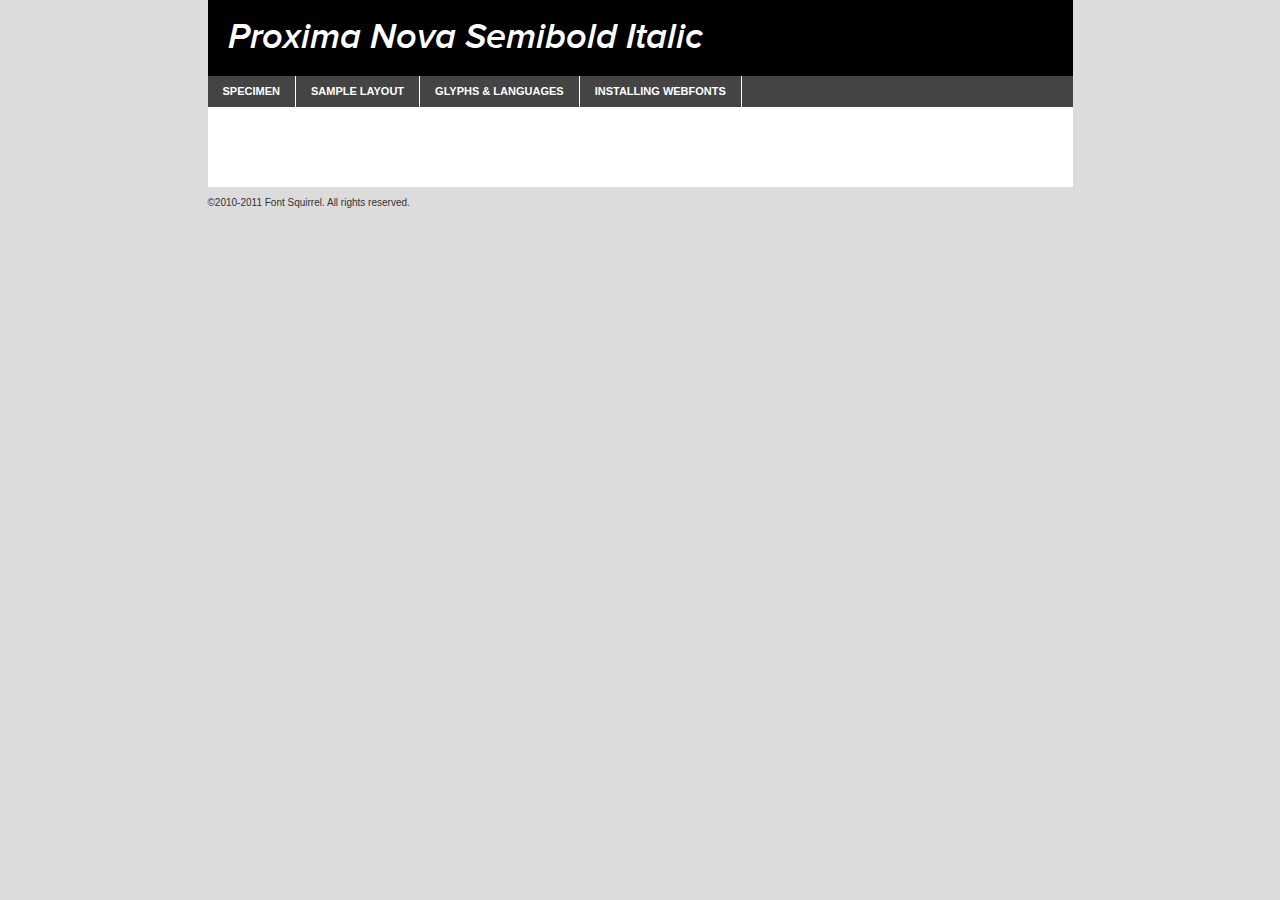
<file: www/includes/fonts/webfontkit-ProximaNova/proximanova-semibolditalic-demo.html>
<!DOCTYPE html PUBLIC "-//W3C//DTD XHTML 1.0 Transitional//EN"
	"http://www.w3.org/TR/xhtml1/DTD/xhtml1-transitional.dtd">

<html xmlns="http://www.w3.org/1999/xhtml" xml:lang="en" lang="en">
<head>
	<meta http-equiv="Content-Type" content="text/html; charset=utf-8" />
	<script src="http://ajax.googleapis.com/ajax/libs/jquery/1.7.2/jquery.min.js" type="text/javascript" charset="utf-8"></script>
	<script src="specimen_files/easytabs.js" type="text/javascript" charset="utf-8"></script>
	<link rel="stylesheet" href="specimen_files/specimen_stylesheet.css" type="text/css" charset="utf-8" />
	<link rel="stylesheet" href="stylesheet.css" type="text/css" charset="utf-8" />

	<style type="text/css">
					body{
				font-family: 'proxima_novasemibold_italic';
							}
		</style>

	<title>Proxima Nova Semibold Italic Specimen</title>
	
	
	<script type="text/javascript" charset="utf-8">
		$(document).ready(function() {
			$('#container').easyTabs({defaultContent:1});
		});
	</script>
</head>

<body>
<div id="container">
	<div id="header">
		Proxima Nova Semibold Italic	</div>
	<ul class="tabs">
		<li><a href="#specimen">Specimen</a></li>
		<li><a href="#layout">Sample Layout</a></li>
				<li><a href="#glyphs">Glyphs &amp; Languages</a></li>
		<li><a href="#installing">Installing Webfonts</a></li>
		
	</ul>
	
	<div id="main_content">

		
			<div id="specimen">
		
				<div class="section">
					<div class="grid12 firstcol">
						<div class="huge">AaBb</div>
					</div>
				</div>
		
				<div class="section">
					<div class="glyph_range">A&#x200B;B&#x200b;C&#x200b;D&#x200b;E&#x200b;F&#x200b;G&#x200b;H&#x200b;I&#x200b;J&#x200b;K&#x200b;L&#x200b;M&#x200b;N&#x200b;O&#x200b;P&#x200b;Q&#x200b;R&#x200b;S&#x200b;T&#x200b;U&#x200b;V&#x200b;W&#x200b;X&#x200b;Y&#x200b;Z&#x200b;a&#x200b;b&#x200b;c&#x200b;d&#x200b;e&#x200b;f&#x200b;g&#x200b;h&#x200b;i&#x200b;j&#x200b;k&#x200b;l&#x200b;m&#x200b;n&#x200b;o&#x200b;p&#x200b;q&#x200b;r&#x200b;s&#x200b;t&#x200b;u&#x200b;v&#x200b;w&#x200b;x&#x200b;y&#x200b;z&#x200b;1&#x200b;2&#x200b;3&#x200b;4&#x200b;5&#x200b;6&#x200b;7&#x200b;8&#x200b;9&#x200b;0&#x200b;&amp;&#x200b;.&#x200b;,&#x200b;?&#x200b;!&#x200b;&#64;&#x200b;(&#x200b;)&#x200b;#&#x200b;$&#x200b;%&#x200b;*&#x200b;+&#x200b;-&#x200b;=&#x200b;:&#x200b;;</div>
				</div>
				<div class="section">
					<div class="grid12 firstcol">
						<table class="sample_table">
							<tr><td>10</td><td class="size10">abcdefghijklmnopqrstuvwxyzABCDEFGHIJKLMNOPQRSTUVWXYZ0123456789abcdefghijklmnopqrstuvwxyzABCDEFGHIJKLMNOPQRSTUVWXYZ0123456789abcdefghijklmnopqrstuvwxyzABCDEFGHIJKLMNOPQRSTUVWXYZ</td></tr>
							<tr><td>11</td><td class="size11">abcdefghijklmnopqrstuvwxyzABCDEFGHIJKLMNOPQRSTUVWXYZ0123456789abcdefghijklmnopqrstuvwxyzABCDEFGHIJKLMNOPQRSTUVWXYZ0123456789abcdefghijklmnopqrstuvwxyzABCDEFGHIJKLMNOPQRSTUVWXYZ</td></tr>
							<tr><td>12</td><td class="size12">abcdefghijklmnopqrstuvwxyzABCDEFGHIJKLMNOPQRSTUVWXYZ0123456789abcdefghijklmnopqrstuvwxyzABCDEFGHIJKLMNOPQRSTUVWXYZ0123456789abcdefghijklmnopqrstuvwxyzABCDEFGHIJKLMNOPQRSTUVWXYZ</td></tr>
							<tr><td>13</td><td class="size13">abcdefghijklmnopqrstuvwxyzABCDEFGHIJKLMNOPQRSTUVWXYZ0123456789abcdefghijklmnopqrstuvwxyzABCDEFGHIJKLMNOPQRSTUVWXYZ0123456789abcdefghijklmnopqrstuvwxyzABCDEFGHIJKLMNOPQRSTUVWXYZ</td></tr>
							<tr><td>14</td><td class="size14">abcdefghijklmnopqrstuvwxyzABCDEFGHIJKLMNOPQRSTUVWXYZ0123456789abcdefghijklmnopqrstuvwxyzABCDEFGHIJKLMNOPQRSTUVWXYZ0123456789abcdefghijklmnopqrstuvwxyzABCDEFGHIJKLMNOPQRSTUVWXYZ</td></tr>
							<tr><td>16</td><td class="size16">abcdefghijklmnopqrstuvwxyzABCDEFGHIJKLMNOPQRSTUVWXYZ0123456789abcdefghijklmnopqrstuvwxyzABCDEFGHIJKLMNOPQRSTUVWXYZ</td></tr>
							<tr><td>18</td><td class="size18">abcdefghijklmnopqrstuvwxyzABCDEFGHIJKLMNOPQRSTUVWXYZ0123456789abcdefghijklmnopqrstuvwxyzABCDEFGHIJKLMNOPQRSTUVWXYZ</td></tr>
							<tr><td>20</td><td class="size20">abcdefghijklmnopqrstuvwxyzABCDEFGHIJKLMNOPQRSTUVWXYZ0123456789abcdefghijklmnopqrstuvwxyzABCDEFGHIJKLMNOPQRSTUVWXYZ</td></tr>
							<tr><td>24</td><td class="size24">abcdefghijklmnopqrstuvwxyzABCDEFGHIJKLMNOPQRSTUVWXYZ0123456789abcdefghijklmnopqrstuvwxyzABCDEFGHIJKLMNOPQRSTUVWXYZ</td></tr>
							<tr><td>30</td><td class="size30">abcdefghijklmnopqrstuvwxyzABCDEFGHIJKLMNOPQRSTUVWXYZ0123456789abcdefghijklmnopqrstuvwxyzABCDEFGHIJKLMNOPQRSTUVWXYZ</td></tr>
							<tr><td>36</td><td class="size36">abcdefghijklmnopqrstuvwxyzABCDEFGHIJKLMNOPQRSTUVWXYZ0123456789abcdefghijklmnopqrstuvwxyzABCDEFGHIJKLMNOPQRSTUVWXYZ</td></tr>
							<tr><td>48</td><td class="size48">abcdefghijklmnopqrstuvwxyzABCDEFGHIJKLMNOPQRSTUVWXYZ0123456789abcdefghijklmnopqrstuvwxyzABCDEFGHIJKLMNOPQRSTUVWXYZ</td></tr>
							<tr><td>60</td><td class="size60">abcdefghijklmnopqrstuvwxyzABCDEFGHIJKLMNOPQRSTUVWXYZ0123456789abcdefghijklmnopqrstuvwxyzABCDEFGHIJKLMNOPQRSTUVWXYZ</td></tr>
							<tr><td>72</td><td class="size72">abcdefghijklmnopqrstuvwxyzABCDEFGHIJKLMNOPQRSTUVWXYZ0123456789abcdefghijklmnopqrstuvwxyzABCDEFGHIJKLMNOPQRSTUVWXYZ</td></tr>
							<tr><td>90</td><td class="size90">abcdefghijklmnopqrstuvwxyzABCDEFGHIJKLMNOPQRSTUVWXYZ0123456789abcdefghijklmnopqrstuvwxyzABCDEFGHIJKLMNOPQRSTUVWXYZ</td></tr>
						</table>
				
					</div>
			
				</div>
		
		
		
								<div class="section" id="bodycomparison">


										<div id="xheight">
				<div class="fontbody">&#xE000;&#xE000;&#xE000;&#xE000;&#xE000;&#xE000;&#xE000;&#xE000;&#xE000;&#xE000;&#xE000;&#xE000;&#xE000;&#xE000;&#xE000;&#xE000;&#xE000;&#xE000;&#xE000;&#xE000;&#xE000;&#xE000;&#xE000;&#xE000;&#xE000;&#xE000;&#xE000;&#xE000;&#xE000;&#xE000;&#xE000;&#xE000;&#xE000;&#xE000;&#xE000;&#xE000;&#xE000;&#xE000;&#xE000;&#xE000;&#xE000;&#xE000;&#xE000;&#xE000;&#xE000;&#xE000;&#xE000;&#xE000;&#xE000;&#xE000;&#xE000;&#xE000;&#xE000;&#xE000;&#xE000;&#xE000;&#xE000;&#xE000;&#xE000;&#xE000;&#xE000;&#xE000;&#xE000;&#xE000;&#xE000;&#xE000;&#xE000;&#xE000;&#xE000;&#xE000;&#xE000;&#xE000;&#xE000;&#xE000;&#xE000;&#xE000;&#xE000;&#xE000;&#xE000;&#xE000;&#xE000;&#xE000;&#xE000;&#xE000;&#xE000;&#xE000;&#xE000;&#xE000;&#xE000;&#xE000;&#xE000;&#xE000;&#xE000;&#xE000;&#xE000;&#xE000;&#xE000;&#xE000;&#xE000;body</div><div class="arialbody">body</div><div class="verdanabody">body</div><div class="georgiabody">body</div></div>
										<div class="fontbody" style="z-index:1">
											body<span>Proxima Nova Semibold Italic</span>
										</div>
										<div class="arialbody" style="z-index:1">
											body<span>Arial</span>
										</div>
										<div class="verdanabody" style="z-index:1">
											body<span>Verdana</span>
										</div>
										<div class="georgiabody" style="z-index:1">
											body<span>Georgia</span>
										</div>



								</div>
		
		
				<div class="section psample psample_row1" id="">
					
					<div class="grid2 firstcol">
						<p class="size10"><span>10.</span>Aenean lacinia bibendum nulla sed consectetur. Fusce dapibus, tellus ac cursus commodo, tortor mauris condimentum nibh, ut fermentum massa justo sit amet risus. Nullam id dolor id nibh ultricies vehicula ut id elit. Cum sociis natoque penatibus et magnis dis parturient montes, nascetur ridiculus mus. Nulla vitae elit libero, a pharetra augue.</p>
			
					</div>
					<div class="grid3">
						<p class="size11"><span>11.</span>Aenean lacinia bibendum nulla sed consectetur. Fusce dapibus, tellus ac cursus commodo, tortor mauris condimentum nibh, ut fermentum massa justo sit amet risus. Nullam id dolor id nibh ultricies vehicula ut id elit. Cum sociis natoque penatibus et magnis dis parturient montes, nascetur ridiculus mus. Nulla vitae elit libero, a pharetra augue.</p>
			
					</div>
					<div class="grid3">
						<p class="size12"><span>12.</span>Aenean lacinia bibendum nulla sed consectetur. Fusce dapibus, tellus ac cursus commodo, tortor mauris condimentum nibh, ut fermentum massa justo sit amet risus. Nullam id dolor id nibh ultricies vehicula ut id elit. Cum sociis natoque penatibus et magnis dis parturient montes, nascetur ridiculus mus. Nulla vitae elit libero, a pharetra augue.</p>
			
					</div>
					<div class="grid4">
						<p class="size13"><span>13.</span>Aenean lacinia bibendum nulla sed consectetur. Fusce dapibus, tellus ac cursus commodo, tortor mauris condimentum nibh, ut fermentum massa justo sit amet risus. Nullam id dolor id nibh ultricies vehicula ut id elit. Cum sociis natoque penatibus et magnis dis parturient montes, nascetur ridiculus mus. Nulla vitae elit libero, a pharetra augue.</p>
			
					</div>
					<div class="white_blend"></div>
					
				</div>
				<div class="section psample psample_row2" id="">
					<div class="grid3 firstcol">
						<p class="size14"><span>14.</span>Aenean lacinia bibendum nulla sed consectetur. Fusce dapibus, tellus ac cursus commodo, tortor mauris condimentum nibh, ut fermentum massa justo sit amet risus. Nullam id dolor id nibh ultricies vehicula ut id elit. Cum sociis natoque penatibus et magnis dis parturient montes, nascetur ridiculus mus. Nulla vitae elit libero, a pharetra augue.</p>
			
					</div>
					<div class="grid4">
						<p class="size16"><span>16.</span>Aenean lacinia bibendum nulla sed consectetur. Fusce dapibus, tellus ac cursus commodo, tortor mauris condimentum nibh, ut fermentum massa justo sit amet risus. Nullam id dolor id nibh ultricies vehicula ut id elit. Cum sociis natoque penatibus et magnis dis parturient montes, nascetur ridiculus mus. Nulla vitae elit libero, a pharetra augue.</p>
			
					</div>
					<div class="grid5">
						<p class="size18"><span>18.</span>Aenean lacinia bibendum nulla sed consectetur. Fusce dapibus, tellus ac cursus commodo, tortor mauris condimentum nibh, ut fermentum massa justo sit amet risus. Nullam id dolor id nibh ultricies vehicula ut id elit. Cum sociis natoque penatibus et magnis dis parturient montes, nascetur ridiculus mus. Nulla vitae elit libero, a pharetra augue.</p>
			
					</div>

					<div class="white_blend"></div>

				</div>
				
				<div class="section psample psample_row3" id="">
					<div class="grid5 firstcol">
						<p class="size20"><span>20.</span>Aenean lacinia bibendum nulla sed consectetur. Fusce dapibus, tellus ac cursus commodo, tortor mauris condimentum nibh, ut fermentum massa justo sit amet risus. Nullam id dolor id nibh ultricies vehicula ut id elit. Cum sociis natoque penatibus et magnis dis parturient montes, nascetur ridiculus mus. Nulla vitae elit libero, a pharetra augue.</p>
					</div>
					<div class="grid7">
						<p class="size24"><span>24.</span>Aenean lacinia bibendum nulla sed consectetur. Fusce dapibus, tellus ac cursus commodo, tortor mauris condimentum nibh, ut fermentum massa justo sit amet risus. Nullam id dolor id nibh ultricies vehicula ut id elit. Cum sociis natoque penatibus et magnis dis parturient montes, nascetur ridiculus mus. Nulla vitae elit libero, a pharetra augue.</p>
					</div>
					
					<div class="white_blend"></div>
					
				</div>
				
				<div class="section psample psample_row4" id="">
					<div class="grid12 firstcol">
						<p class="size30"><span>30.</span>Aenean lacinia bibendum nulla sed consectetur. Fusce dapibus, tellus ac cursus commodo, tortor mauris condimentum nibh, ut fermentum massa justo sit amet risus. Nullam id dolor id nibh ultricies vehicula ut id elit. Cum sociis natoque penatibus et magnis dis parturient montes, nascetur ridiculus mus. Nulla vitae elit libero, a pharetra augue.</p>
					</div>
					<div class="white_blend"></div>
					
				</div>
				
				
				
				<div class="section psample psample_row1 fullreverse">
					<div class="grid2 firstcol">
						<p class="size10"><span>10.</span>Aenean lacinia bibendum nulla sed consectetur. Fusce dapibus, tellus ac cursus commodo, tortor mauris condimentum nibh, ut fermentum massa justo sit amet risus. Nullam id dolor id nibh ultricies vehicula ut id elit. Cum sociis natoque penatibus et magnis dis parturient montes, nascetur ridiculus mus. Nulla vitae elit libero, a pharetra augue.</p>
			
					</div>
					<div class="grid3">
						<p class="size11"><span>11.</span>Aenean lacinia bibendum nulla sed consectetur. Fusce dapibus, tellus ac cursus commodo, tortor mauris condimentum nibh, ut fermentum massa justo sit amet risus. Nullam id dolor id nibh ultricies vehicula ut id elit. Cum sociis natoque penatibus et magnis dis parturient montes, nascetur ridiculus mus. Nulla vitae elit libero, a pharetra augue.</p>
			
					</div>
					<div class="grid3">
						<p class="size12"><span>12.</span>Aenean lacinia bibendum nulla sed consectetur. Fusce dapibus, tellus ac cursus commodo, tortor mauris condimentum nibh, ut fermentum massa justo sit amet risus. Nullam id dolor id nibh ultricies vehicula ut id elit. Cum sociis natoque penatibus et magnis dis parturient montes, nascetur ridiculus mus. Nulla vitae elit libero, a pharetra augue.</p>
			
					</div>
					<div class="grid4">
						<p class="size13"><span>13.</span>Aenean lacinia bibendum nulla sed consectetur. Fusce dapibus, tellus ac cursus commodo, tortor mauris condimentum nibh, ut fermentum massa justo sit amet risus. Nullam id dolor id nibh ultricies vehicula ut id elit. Cum sociis natoque penatibus et magnis dis parturient montes, nascetur ridiculus mus. Nulla vitae elit libero, a pharetra augue.</p>
			
					</div>
					<div class="black_blend"></div>
					
				</div>
				
				<div class="section psample psample_row2 fullreverse">
					<div class="grid3 firstcol">
						<p class="size14"><span>14.</span>Aenean lacinia bibendum nulla sed consectetur. Fusce dapibus, tellus ac cursus commodo, tortor mauris condimentum nibh, ut fermentum massa justo sit amet risus. Nullam id dolor id nibh ultricies vehicula ut id elit. Cum sociis natoque penatibus et magnis dis parturient montes, nascetur ridiculus mus. Nulla vitae elit libero, a pharetra augue.</p>
			
					</div>
					<div class="grid4">
						<p class="size16"><span>16.</span>Aenean lacinia bibendum nulla sed consectetur. Fusce dapibus, tellus ac cursus commodo, tortor mauris condimentum nibh, ut fermentum massa justo sit amet risus. Nullam id dolor id nibh ultricies vehicula ut id elit. Cum sociis natoque penatibus et magnis dis parturient montes, nascetur ridiculus mus. Nulla vitae elit libero, a pharetra augue.</p>
			
					</div>
					<div class="grid5">
						<p class="size18"><span>18.</span>Aenean lacinia bibendum nulla sed consectetur. Fusce dapibus, tellus ac cursus commodo, tortor mauris condimentum nibh, ut fermentum massa justo sit amet risus. Nullam id dolor id nibh ultricies vehicula ut id elit. Cum sociis natoque penatibus et magnis dis parturient montes, nascetur ridiculus mus. Nulla vitae elit libero, a pharetra augue.</p>
			
					</div>
					<div class="black_blend"></div>

				</div>
				
				<div class="section psample fullreverse psample_row3" id="">
					<div class="grid5 firstcol">
						<p class="size20"><span>20.</span>Aenean lacinia bibendum nulla sed consectetur. Fusce dapibus, tellus ac cursus commodo, tortor mauris condimentum nibh, ut fermentum massa justo sit amet risus. Nullam id dolor id nibh ultricies vehicula ut id elit. Cum sociis natoque penatibus et magnis dis parturient montes, nascetur ridiculus mus. Nulla vitae elit libero, a pharetra augue.</p>
					</div>
					<div class="grid7">
						<p class="size24"><span>24.</span>Aenean lacinia bibendum nulla sed consectetur. Fusce dapibus, tellus ac cursus commodo, tortor mauris condimentum nibh, ut fermentum massa justo sit amet risus. Nullam id dolor id nibh ultricies vehicula ut id elit. Cum sociis natoque penatibus et magnis dis parturient montes, nascetur ridiculus mus. Nulla vitae elit libero, a pharetra augue.</p>
					</div>
					
					<div class="black_blend"></div>
					
				</div>
				
				<div class="section psample fullreverse psample_row4" id="" style="border-bottom: 20px #000 solid;">
					<div class="grid12 firstcol">
						<p class="size30"><span>30.</span>Aenean lacinia bibendum nulla sed consectetur. Fusce dapibus, tellus ac cursus commodo, tortor mauris condimentum nibh, ut fermentum massa justo sit amet risus. Nullam id dolor id nibh ultricies vehicula ut id elit. Cum sociis natoque penatibus et magnis dis parturient montes, nascetur ridiculus mus. Nulla vitae elit libero, a pharetra augue.</p>
					</div>
					<div class="black_blend"></div>
					
				</div>
				
				
				
				
			</div>
			
			<div id="layout">
				
				<div class="section">
					
					<div class="grid12 firstcol">
						<h1>Lorem Ipsum Dolor</h1>
						<h2>Etiam porta sem malesuada magna mollis euismod</h2>
						
						<p class="byline">By <a href="#link">Aenean Lacinia</a></p>
					</div>
				</div>
				<div class="section">
					<div class="grid8 firstcol">
						<p class="large">Donec sed odio dui. Morbi leo risus, porta ac consectetur ac, vestibulum at eros. Fusce dapibus, tellus ac cursus commodo, tortor mauris condimentum nibh, ut fermentum massa justo sit amet risus. </p>

						
						<h3>Pellentesque ornare sem</h3>

						<p>Maecenas sed diam eget risus varius blandit sit amet non magna. Maecenas faucibus mollis interdum. Donec ullamcorper nulla non metus auctor fringilla. Nullam id dolor id nibh ultricies vehicula ut id elit. Nullam id dolor id nibh ultricies vehicula ut id elit. </p>

						<p>Aenean eu leo quam. Pellentesque ornare sem lacinia quam venenatis vestibulum. Lorem ipsum dolor sit amet, consectetur adipiscing elit. Cum sociis natoque penatibus et magnis dis parturient montes, nascetur ridiculus mus. </p>

						<p>Nulla vitae elit libero, a pharetra augue. Praesent commodo cursus magna, vel scelerisque nisl consectetur et. Aenean lacinia bibendum nulla sed consectetur. </p>

						<p>Nullam quis risus eget urna mollis ornare vel eu leo. Nullam quis risus eget urna mollis ornare vel eu leo. Maecenas sed diam eget risus varius blandit sit amet non magna. Donec ullamcorper nulla non metus auctor fringilla. </p>

						<h3>Cras mattis consectetur</h3>

						<p>Aenean eu leo quam. Pellentesque ornare sem lacinia quam venenatis vestibulum. Aenean lacinia bibendum nulla sed consectetur. Integer posuere erat a ante venenatis dapibus posuere velit aliquet. Cras mattis consectetur purus sit amet fermentum. </p>

						<p>Nullam id dolor id nibh ultricies vehicula ut id elit. Nullam quis risus eget urna mollis ornare vel eu leo. Cras mattis consectetur purus sit amet fermentum.</p>
					</div>
					
					<div class="grid4 sidebar">
						
						<div class="box reverse">
							<p class="last">Nullam quis risus eget urna mollis ornare vel eu leo. Donec ullamcorper nulla non metus auctor fringilla. Cras mattis consectetur purus sit amet fermentum. Sed posuere consectetur est at lobortis. Lorem ipsum dolor sit amet, consectetur adipiscing elit. </p>
						</div>
						
						<p class="caption">Maecenas sed diam eget risus varius.</p>

						<p>Vestibulum id ligula porta felis euismod semper. Integer posuere erat a ante venenatis dapibus posuere velit aliquet. Vestibulum id ligula porta felis euismod semper. Sed posuere consectetur est at lobortis. Maecenas sed diam eget risus varius blandit sit amet non magna. Fusce dapibus, tellus ac cursus commodo, tortor mauris condimentum nibh, ut fermentum massa justo sit amet risus. </p>

					

						<p>Duis mollis, est non commodo luctus, nisi erat porttitor ligula, eget lacinia odio sem nec elit. Aenean lacinia bibendum nulla sed consectetur. Vivamus sagittis lacus vel augue laoreet rutrum faucibus dolor auctor. Aenean lacinia bibendum nulla sed consectetur. Nullam quis risus eget urna mollis ornare vel eu leo. </p>

						<p>Praesent commodo cursus magna, vel scelerisque nisl consectetur et. Donec ullamcorper nulla non metus auctor fringilla. Maecenas faucibus mollis interdum. Fusce dapibus, tellus ac cursus commodo, tortor mauris condimentum nibh, ut fermentum massa justo sit amet risus. </p>

					</div>
				</div>
				
			</div>


			



		<div id="glyphs">
			<div class="section">
				<div class="grid12 firstcol">
			
				<h1>Language Support</h1>
				<p>The subset of Proxima Nova Semibold Italic in this kit supports the following languages:<br />
			
					Albanian, Danish, Dutch, English, Faroese, French, German, Icelandic, Italian, Malagasy, Norwegian, Portuguese, Spanish, Swedish				</p>
				<h1>Glyph Chart</h1>
				<p>The subset of Proxima Nova Semibold Italic in this kit includes all the glyphs listed below. Unicode entities are included above each glyph to help you insert individual characters into your layout.</p>
				<div id="glyph_chart">
			
																														 <div><p>&amp;#13;</p>&#13;</div>
																				 <div><p>&amp;#32;</p>&#32;</div>
																				 <div><p>&amp;#33;</p>&#33;</div>
																				 <div><p>&amp;#34;</p>&#34;</div>
																				 <div><p>&amp;#35;</p>&#35;</div>
																				 <div><p>&amp;#36;</p>&#36;</div>
																				 <div><p>&amp;#37;</p>&#37;</div>
																				 <div><p>&amp;#38;</p>&#38;</div>
																				 <div><p>&amp;#39;</p>&#39;</div>
																				 <div><p>&amp;#40;</p>&#40;</div>
																				 <div><p>&amp;#41;</p>&#41;</div>
																				 <div><p>&amp;#42;</p>&#42;</div>
																				 <div><p>&amp;#43;</p>&#43;</div>
																				 <div><p>&amp;#44;</p>&#44;</div>
																				 <div><p>&amp;#45;</p>&#45;</div>
																				 <div><p>&amp;#46;</p>&#46;</div>
																				 <div><p>&amp;#47;</p>&#47;</div>
																				 <div><p>&amp;#48;</p>&#48;</div>
																				 <div><p>&amp;#49;</p>&#49;</div>
																				 <div><p>&amp;#50;</p>&#50;</div>
																				 <div><p>&amp;#51;</p>&#51;</div>
																				 <div><p>&amp;#52;</p>&#52;</div>
																				 <div><p>&amp;#53;</p>&#53;</div>
																				 <div><p>&amp;#54;</p>&#54;</div>
																				 <div><p>&amp;#55;</p>&#55;</div>
																				 <div><p>&amp;#56;</p>&#56;</div>
																				 <div><p>&amp;#57;</p>&#57;</div>
																				 <div><p>&amp;#58;</p>&#58;</div>
																				 <div><p>&amp;#59;</p>&#59;</div>
																				 <div><p>&amp;#60;</p>&#60;</div>
																				 <div><p>&amp;#61;</p>&#61;</div>
																				 <div><p>&amp;#62;</p>&#62;</div>
																				 <div><p>&amp;#63;</p>&#63;</div>
																				 <div><p>&amp;#64;</p>&#64;</div>
																				 <div><p>&amp;#65;</p>&#65;</div>
																				 <div><p>&amp;#66;</p>&#66;</div>
																				 <div><p>&amp;#67;</p>&#67;</div>
																				 <div><p>&amp;#68;</p>&#68;</div>
																				 <div><p>&amp;#69;</p>&#69;</div>
																				 <div><p>&amp;#70;</p>&#70;</div>
																				 <div><p>&amp;#71;</p>&#71;</div>
																				 <div><p>&amp;#72;</p>&#72;</div>
																				 <div><p>&amp;#73;</p>&#73;</div>
																				 <div><p>&amp;#74;</p>&#74;</div>
																				 <div><p>&amp;#75;</p>&#75;</div>
																				 <div><p>&amp;#76;</p>&#76;</div>
																				 <div><p>&amp;#77;</p>&#77;</div>
																				 <div><p>&amp;#78;</p>&#78;</div>
																				 <div><p>&amp;#79;</p>&#79;</div>
																				 <div><p>&amp;#80;</p>&#80;</div>
																				 <div><p>&amp;#81;</p>&#81;</div>
																				 <div><p>&amp;#82;</p>&#82;</div>
																				 <div><p>&amp;#83;</p>&#83;</div>
																				 <div><p>&amp;#84;</p>&#84;</div>
																				 <div><p>&amp;#85;</p>&#85;</div>
																				 <div><p>&amp;#86;</p>&#86;</div>
																				 <div><p>&amp;#87;</p>&#87;</div>
																				 <div><p>&amp;#88;</p>&#88;</div>
																				 <div><p>&amp;#89;</p>&#89;</div>
																				 <div><p>&amp;#90;</p>&#90;</div>
																				 <div><p>&amp;#91;</p>&#91;</div>
																				 <div><p>&amp;#92;</p>&#92;</div>
																				 <div><p>&amp;#93;</p>&#93;</div>
																				 <div><p>&amp;#94;</p>&#94;</div>
																				 <div><p>&amp;#95;</p>&#95;</div>
																				 <div><p>&amp;#96;</p>&#96;</div>
																				 <div><p>&amp;#97;</p>&#97;</div>
																				 <div><p>&amp;#98;</p>&#98;</div>
																				 <div><p>&amp;#99;</p>&#99;</div>
																				 <div><p>&amp;#100;</p>&#100;</div>
																				 <div><p>&amp;#101;</p>&#101;</div>
																				 <div><p>&amp;#102;</p>&#102;</div>
																				 <div><p>&amp;#103;</p>&#103;</div>
																				 <div><p>&amp;#104;</p>&#104;</div>
																				 <div><p>&amp;#105;</p>&#105;</div>
																				 <div><p>&amp;#106;</p>&#106;</div>
																				 <div><p>&amp;#107;</p>&#107;</div>
																				 <div><p>&amp;#108;</p>&#108;</div>
																				 <div><p>&amp;#109;</p>&#109;</div>
																				 <div><p>&amp;#110;</p>&#110;</div>
																				 <div><p>&amp;#111;</p>&#111;</div>
																				 <div><p>&amp;#112;</p>&#112;</div>
																				 <div><p>&amp;#113;</p>&#113;</div>
																				 <div><p>&amp;#114;</p>&#114;</div>
																				 <div><p>&amp;#115;</p>&#115;</div>
																				 <div><p>&amp;#116;</p>&#116;</div>
																				 <div><p>&amp;#117;</p>&#117;</div>
																				 <div><p>&amp;#118;</p>&#118;</div>
																				 <div><p>&amp;#119;</p>&#119;</div>
																				 <div><p>&amp;#120;</p>&#120;</div>
																				 <div><p>&amp;#121;</p>&#121;</div>
																				 <div><p>&amp;#122;</p>&#122;</div>
																				 <div><p>&amp;#123;</p>&#123;</div>
																				 <div><p>&amp;#124;</p>&#124;</div>
																				 <div><p>&amp;#125;</p>&#125;</div>
																				 <div><p>&amp;#126;</p>&#126;</div>
																				 <div><p>&amp;#160;</p>&#160;</div>
																				 <div><p>&amp;#161;</p>&#161;</div>
																				 <div><p>&amp;#162;</p>&#162;</div>
																				 <div><p>&amp;#163;</p>&#163;</div>
																				 <div><p>&amp;#164;</p>&#164;</div>
																				 <div><p>&amp;#165;</p>&#165;</div>
																				 <div><p>&amp;#166;</p>&#166;</div>
																				 <div><p>&amp;#167;</p>&#167;</div>
																				 <div><p>&amp;#168;</p>&#168;</div>
																				 <div><p>&amp;#169;</p>&#169;</div>
																				 <div><p>&amp;#170;</p>&#170;</div>
																				 <div><p>&amp;#171;</p>&#171;</div>
																				 <div><p>&amp;#172;</p>&#172;</div>
																				 <div><p>&amp;#173;</p>&#173;</div>
																				 <div><p>&amp;#174;</p>&#174;</div>
																				 <div><p>&amp;#175;</p>&#175;</div>
																				 <div><p>&amp;#176;</p>&#176;</div>
																				 <div><p>&amp;#177;</p>&#177;</div>
																				 <div><p>&amp;#178;</p>&#178;</div>
																				 <div><p>&amp;#179;</p>&#179;</div>
																				 <div><p>&amp;#180;</p>&#180;</div>
																				 <div><p>&amp;#182;</p>&#182;</div>
																				 <div><p>&amp;#183;</p>&#183;</div>
																				 <div><p>&amp;#184;</p>&#184;</div>
																				 <div><p>&amp;#185;</p>&#185;</div>
																				 <div><p>&amp;#186;</p>&#186;</div>
																				 <div><p>&amp;#187;</p>&#187;</div>
																				 <div><p>&amp;#188;</p>&#188;</div>
																				 <div><p>&amp;#189;</p>&#189;</div>
																				 <div><p>&amp;#190;</p>&#190;</div>
																				 <div><p>&amp;#191;</p>&#191;</div>
																				 <div><p>&amp;#192;</p>&#192;</div>
																				 <div><p>&amp;#193;</p>&#193;</div>
																				 <div><p>&amp;#194;</p>&#194;</div>
																				 <div><p>&amp;#195;</p>&#195;</div>
																				 <div><p>&amp;#196;</p>&#196;</div>
																				 <div><p>&amp;#197;</p>&#197;</div>
																				 <div><p>&amp;#198;</p>&#198;</div>
																				 <div><p>&amp;#199;</p>&#199;</div>
																				 <div><p>&amp;#200;</p>&#200;</div>
																				 <div><p>&amp;#201;</p>&#201;</div>
																				 <div><p>&amp;#202;</p>&#202;</div>
																				 <div><p>&amp;#203;</p>&#203;</div>
																				 <div><p>&amp;#204;</p>&#204;</div>
																				 <div><p>&amp;#205;</p>&#205;</div>
																				 <div><p>&amp;#206;</p>&#206;</div>
																				 <div><p>&amp;#207;</p>&#207;</div>
																				 <div><p>&amp;#208;</p>&#208;</div>
																				 <div><p>&amp;#209;</p>&#209;</div>
																				 <div><p>&amp;#210;</p>&#210;</div>
																				 <div><p>&amp;#211;</p>&#211;</div>
																				 <div><p>&amp;#212;</p>&#212;</div>
																				 <div><p>&amp;#213;</p>&#213;</div>
																				 <div><p>&amp;#214;</p>&#214;</div>
																				 <div><p>&amp;#215;</p>&#215;</div>
																				 <div><p>&amp;#216;</p>&#216;</div>
																				 <div><p>&amp;#217;</p>&#217;</div>
																				 <div><p>&amp;#218;</p>&#218;</div>
																				 <div><p>&amp;#219;</p>&#219;</div>
																				 <div><p>&amp;#220;</p>&#220;</div>
																				 <div><p>&amp;#221;</p>&#221;</div>
																				 <div><p>&amp;#222;</p>&#222;</div>
																				 <div><p>&amp;#223;</p>&#223;</div>
																				 <div><p>&amp;#224;</p>&#224;</div>
																				 <div><p>&amp;#225;</p>&#225;</div>
																				 <div><p>&amp;#226;</p>&#226;</div>
																				 <div><p>&amp;#227;</p>&#227;</div>
																				 <div><p>&amp;#228;</p>&#228;</div>
																				 <div><p>&amp;#229;</p>&#229;</div>
																				 <div><p>&amp;#230;</p>&#230;</div>
																				 <div><p>&amp;#231;</p>&#231;</div>
																				 <div><p>&amp;#232;</p>&#232;</div>
																				 <div><p>&amp;#233;</p>&#233;</div>
																				 <div><p>&amp;#234;</p>&#234;</div>
																				 <div><p>&amp;#235;</p>&#235;</div>
																				 <div><p>&amp;#236;</p>&#236;</div>
																				 <div><p>&amp;#237;</p>&#237;</div>
																				 <div><p>&amp;#238;</p>&#238;</div>
																				 <div><p>&amp;#239;</p>&#239;</div>
																				 <div><p>&amp;#240;</p>&#240;</div>
																				 <div><p>&amp;#241;</p>&#241;</div>
																				 <div><p>&amp;#242;</p>&#242;</div>
																				 <div><p>&amp;#243;</p>&#243;</div>
																				 <div><p>&amp;#244;</p>&#244;</div>
																				 <div><p>&amp;#245;</p>&#245;</div>
																				 <div><p>&amp;#246;</p>&#246;</div>
																				 <div><p>&amp;#247;</p>&#247;</div>
																				 <div><p>&amp;#248;</p>&#248;</div>
																				 <div><p>&amp;#249;</p>&#249;</div>
																				 <div><p>&amp;#250;</p>&#250;</div>
																				 <div><p>&amp;#251;</p>&#251;</div>
																				 <div><p>&amp;#252;</p>&#252;</div>
																				 <div><p>&amp;#253;</p>&#253;</div>
																				 <div><p>&amp;#254;</p>&#254;</div>
																				 <div><p>&amp;#255;</p>&#255;</div>
																				 <div><p>&amp;#338;</p>&#338;</div>
																				 <div><p>&amp;#339;</p>&#339;</div>
																				 <div><p>&amp;#376;</p>&#376;</div>
																				 <div><p>&amp;#710;</p>&#710;</div>
																				 <div><p>&amp;#732;</p>&#732;</div>
																				 <div><p>&amp;#8192;</p>&#8192;</div>
																				 <div><p>&amp;#8193;</p>&#8193;</div>
																				 <div><p>&amp;#8194;</p>&#8194;</div>
																				 <div><p>&amp;#8195;</p>&#8195;</div>
																				 <div><p>&amp;#8196;</p>&#8196;</div>
																				 <div><p>&amp;#8197;</p>&#8197;</div>
																				 <div><p>&amp;#8198;</p>&#8198;</div>
																				 <div><p>&amp;#8199;</p>&#8199;</div>
																				 <div><p>&amp;#8200;</p>&#8200;</div>
																				 <div><p>&amp;#8201;</p>&#8201;</div>
																				 <div><p>&amp;#8202;</p>&#8202;</div>
																				 <div><p>&amp;#8208;</p>&#8208;</div>
																				 <div><p>&amp;#8209;</p>&#8209;</div>
																				 <div><p>&amp;#8210;</p>&#8210;</div>
																				 <div><p>&amp;#8211;</p>&#8211;</div>
																				 <div><p>&amp;#8212;</p>&#8212;</div>
																				 <div><p>&amp;#8216;</p>&#8216;</div>
																				 <div><p>&amp;#8217;</p>&#8217;</div>
																				 <div><p>&amp;#8218;</p>&#8218;</div>
																				 <div><p>&amp;#8220;</p>&#8220;</div>
																				 <div><p>&amp;#8221;</p>&#8221;</div>
																				 <div><p>&amp;#8222;</p>&#8222;</div>
																				 <div><p>&amp;#8226;</p>&#8226;</div>
																				 <div><p>&amp;#8230;</p>&#8230;</div>
																				 <div><p>&amp;#8239;</p>&#8239;</div>
																				 <div><p>&amp;#8249;</p>&#8249;</div>
																				 <div><p>&amp;#8250;</p>&#8250;</div>
																				 <div><p>&amp;#8287;</p>&#8287;</div>
																				 <div><p>&amp;#8364;</p>&#8364;</div>
																				 <div><p>&amp;#8482;</p>&#8482;</div>
																				 <div><p>&amp;#57344;</p>&#57344;</div>
																				 <div><p>&amp;#64257;</p>&#64257;</div>
																				 <div><p>&amp;#64258;</p>&#64258;</div>
																				 <div><p>&amp;#64259;</p>&#64259;</div>
																				 <div><p>&amp;#64260;</p>&#64260;</div>
																												</div>	
				</div>
		
		
			</div>
		</div>
		
		
		<div id="specs">
			
		</div>
	
		<div id="installing">
			<div class="section">
				<div class="grid7 firstcol">
					<h1>Installing Webfonts</h1>
					
					<p>Webfonts are supported by all major browser platforms but not all in the same way. There are currently four different font formats that must be included in order to target all browsers. This includes TTF, WOFF, EOT and SVG.</p>
					
					<h2>1. Upload your webfonts</h2>
					<p>You must upload your webfont kit to your website. They should be in or near the same directory as your CSS files.</p>
					
					<h2>2. Include the webfont stylesheet</h2>
					<p>A special CSS @font-face declaration helps the various browsers select the appropriate font it needs without causing you a bunch of headaches. Learn more about this syntax by reading the <a href="http://www.fontspring.com/blog/further-hardening-of-the-bulletproof-syntax">Fontspring blog post</a> about it. The code for it is as follows:</p>


<code>
@font-face{ 
	font-family: 'MyWebFont';
	src: url('WebFont.eot');
	src: url('WebFont.eot?#iefix') format('embedded-opentype'),
	     url('WebFont.woff') format('woff'),
	     url('WebFont.ttf') format('truetype'),
	     url('WebFont.svg#webfont') format('svg');
}
</code>

	<p>We've already gone ahead and generated the code for you. All you have to do is link to the stylesheet in your HTML, like this:</p>
	<code>&lt;link rel=&quot;stylesheet&quot; href=&quot;stylesheet.css&quot; type=&quot;text/css&quot; charset=&quot;utf-8&quot; /&gt;</code>

					<h2>3. Modify your own stylesheet</h2>
					<p>To take advantage of your new fonts, you must tell your stylesheet to use them. Look at the original @font-face declaration above and find the property called "font-family." The name linked there will be what you use to reference the font. Prepend that webfont name to the font stack in the "font-family" property, inside the selector you want to change. For example:</p>
<code>p { font-family: 'WebFont', Arial, sans-serif; }</code>

<h2>4. Test</h2>
<p>Getting webfonts to work cross-browser <em>can</em> be tricky. Use the information in the sidebar to help you if you find that fonts aren't loading in a particular browser.</p>
				</div>
				
				<div class="grid5 sidebar">
					<div class="box">
						<h2>Troubleshooting<br />Font-Face Problems</h2>
						<p>Having trouble getting your webfonts to load in your new website? Here are some tips to sort out what might be the problem.</p>

						<h3>Fonts not showing in any browser</h3>

						<p>This sounds like you need to work on the plumbing. You either did not upload the fonts to the correct directory, or you did not link the fonts properly in the CSS. If you've confirmed that all this is correct and you still have a problem, take a look at your .htaccess file and see if requests are getting intercepted.</p>

						<h3>Fonts not loading in iPhone or iPad</h3>

						<p>The most common problem here is that you are serving the fonts from an IIS server. IIS refuses to serve files that have unknown MIME types. If that is the case, you must set the MIME type for SVG to "image/svg+xml" in the server settings. Follow these instructions from Microsoft if you need help.</p>

						<h3>Fonts not loading in Firefox</h3>

						<p>The primary reason for this failure? You are still using a version Firefox older than 3.5. So upgrade already! If that isn't it, then you are very likely serving fonts from a different domain. Firefox requires that all font assets be served from the same domain. Lastly it is possible that you need to add WOFF to your list of MIME types (if you are serving via IIS.)</p>

						<h3>Fonts not loading in IE</h3>

						<p>Are you looking at Internet Explorer on an actual Windows machine or are you cheating by using a service like Adobe BrowserLab? Many of these screenshot services do not render @font-face for IE. Best to test it on a real machine.</p>

						<h3>Fonts not loading in IE9</h3>

						<p>IE9, like Firefox, requires that fonts be served from the same domain as the website. Make sure that is the case.</p>
					</div>
				</div>
			</div>
			
		</div>
	
	</div>
	<div id="footer">
		<p>&copy;2010-2011 Font Squirrel. All rights reserved.</p>
	</div>
</div>
</body>
</html>
</file>
<file: www/spec/lib/jasmine-1.2.0/jasmine.css>
body { background-color: #eeeeee; padding: 0; margin: 5px; overflow-y: scroll; }

#HTMLReporter { font-size: 11px; font-family: Monaco, "Lucida Console", monospace; line-height: 14px; color: #333333; }
#HTMLReporter a { text-decoration: none; }
#HTMLReporter a:hover { text-decoration: underline; }
#HTMLReporter p, #HTMLReporter h1, #HTMLReporter h2, #HTMLReporter h3, #HTMLReporter h4, #HTMLReporter h5, #HTMLReporter h6 { margin: 0; line-height: 14px; }
#HTMLReporter .banner, #HTMLReporter .symbolSummary, #HTMLReporter .summary, #HTMLReporter .resultMessage, #HTMLReporter .specDetail .description, #HTMLReporter .alert .bar, #HTMLReporter .stackTrace { padding-left: 9px; padding-right: 9px; }
#HTMLReporter #jasmine_content { position: fixed; right: 100%; }
#HTMLReporter .version { color: #aaaaaa; }
#HTMLReporter .banner { margin-top: 14px; }
#HTMLReporter .duration { color: #aaaaaa; float: right; }
#HTMLReporter .symbolSummary { overflow: hidden; *zoom: 1; margin: 14px 0; }
#HTMLReporter .symbolSummary li { display: block; float: left; height: 7px; width: 14px; margin-bottom: 7px; font-size: 16px; }
#HTMLReporter .symbolSummary li.passed { font-size: 14px; }
#HTMLReporter .symbolSummary li.passed:before { color: #5e7d00; content: "\02022"; }
#HTMLReporter .symbolSummary li.failed { line-height: 9px; }
#HTMLReporter .symbolSummary li.failed:before { color: #b03911; content: "x"; font-weight: bold; margin-left: -1px; }
#HTMLReporter .symbolSummary li.skipped { font-size: 14px; }
#HTMLReporter .symbolSummary li.skipped:before { color: #bababa; content: "\02022"; }
#HTMLReporter .symbolSummary li.pending { line-height: 11px; }
#HTMLReporter .symbolSummary li.pending:before { color: #aaaaaa; content: "-"; }
#HTMLReporter .bar { line-height: 28px; font-size: 14px; display: block; color: #eee; }
#HTMLReporter .runningAlert { background-color: #666666; }
#HTMLReporter .skippedAlert { background-color: #aaaaaa; }
#HTMLReporter .skippedAlert:first-child { background-color: #333333; }
#HTMLReporter .skippedAlert:hover { text-decoration: none; color: white; text-decoration: underline; }
#HTMLReporter .passingAlert { background-color: #a6b779; }
#HTMLReporter .passingAlert:first-child { background-color: #5e7d00; }
#HTMLReporter .failingAlert { background-color: #cf867e; }
#HTMLReporter .failingAlert:first-child { background-color: #b03911; }
#HTMLReporter .results { margin-top: 14px; }
#HTMLReporter #details { display: none; }
#HTMLReporter .resultsMenu, #HTMLReporter .resultsMenu a { background-color: #fff; color: #333333; }
#HTMLReporter.showDetails .summaryMenuItem { font-weight: normal; text-decoration: inherit; }
#HTMLReporter.showDetails .summaryMenuItem:hover { text-decoration: underline; }
#HTMLReporter.showDetails .detailsMenuItem { font-weight: bold; text-decoration: underline; }
#HTMLReporter.showDetails .summary { display: none; }
#HTMLReporter.showDetails #details { display: block; }
#HTMLReporter .summaryMenuItem { font-weight: bold; text-decoration: underline; }
#HTMLReporter .summary { margin-top: 14px; }
#HTMLReporter .summary .suite .suite, #HTMLReporter .summary .specSummary { margin-left: 14px; }
#HTMLReporter .summary .specSummary.passed a { color: #5e7d00; }
#HTMLReporter .summary .specSummary.failed a { color: #b03911; }
#HTMLReporter .description + .suite { margin-top: 0; }
#HTMLReporter .suite { margin-top: 14px; }
#HTMLReporter .suite a { color: #333333; }
#HTMLReporter #details .specDetail { margin-bottom: 28px; }
#HTMLReporter #details .specDetail .description { display: block; color: white; background-color: #b03911; }
#HTMLReporter .resultMessage { padding-top: 14px; color: #333333; }
#HTMLReporter .resultMessage span.result { display: block; }
#HTMLReporter .stackTrace { margin: 5px 0 0 0; max-height: 224px; overflow: auto; line-height: 18px; color: #666666; border: 1px solid #ddd; background: white; white-space: pre; }

#TrivialReporter { padding: 8px 13px; position: absolute; top: 0; bottom: 0; left: 0; right: 0; overflow-y: scroll; background-color: white; font-family: "Helvetica Neue Light", "Lucida Grande", "Calibri", "Arial", sans-serif; /*.resultMessage {*/ /*white-space: pre;*/ /*}*/ }
#TrivialReporter a:visited, #TrivialReporter a { color: #303; }
#TrivialReporter a:hover, #TrivialReporter a:active { color: blue; }
#TrivialReporter .run_spec { float: right; padding-right: 5px; font-size: .8em; text-decoration: none; }
#TrivialReporter .banner { color: #303; background-color: #fef; padding: 5px; }
#TrivialReporter .logo { float: left; font-size: 1.1em; padding-left: 5px; }
#TrivialReporter .logo .version { font-size: .6em; padding-left: 1em; }
#TrivialReporter .runner.running { background-color: yellow; }
#TrivialReporter .options { text-align: right; font-size: .8em; }
#TrivialReporter .suite { border: 1px outset gray; margin: 5px 0; padding-left: 1em; }
#TrivialReporter .suite .suite { margin: 5px; }
#TrivialReporter .suite.passed { background-color: #dfd; }
#TrivialReporter .suite.failed { background-color: #fdd; }
#TrivialReporter .spec { margin: 5px; padding-left: 1em; clear: both; }
#TrivialReporter .spec.failed, #TrivialReporter .spec.passed, #TrivialReporter .spec.skipped { padding-bottom: 5px; border: 1px solid gray; }
#TrivialReporter .spec.failed { background-color: #fbb; border-color: red; }
#TrivialReporter .spec.passed { background-color: #bfb; border-color: green; }
#TrivialReporter .spec.skipped { background-color: #bbb; }
#TrivialReporter .messages { border-left: 1px dashed gray; padding-left: 1em; padding-right: 1em; }
#TrivialReporter .passed { background-color: #cfc; display: none; }
#TrivialReporter .failed { background-color: #fbb; }
#TrivialReporter .skipped { color: #777; background-color: #eee; display: none; }
#TrivialReporter .resultMessage span.result { display: block; line-height: 2em; color: black; }
#TrivialReporter .resultMessage .mismatch { color: black; }
#TrivialReporter .stackTrace { white-space: pre; font-size: .8em; margin-left: 10px; max-height: 5em; overflow: auto; border: 1px inset red; padding: 1em; background: #eef; }
#TrivialReporter .finished-at { padding-left: 1em; font-size: .6em; }
#TrivialReporter.show-passed .passed, #TrivialReporter.show-skipped .skipped { display: block; }
#TrivialReporter #jasmine_content { position: fixed; right: 100%; }
#TrivialReporter .runner { border: 1px solid gray; display: block; margin: 5px 0; padding: 2px 0 2px 10px; }
</file>
<file: www/includes/fonts/webfontkit-ProximaNova/stylesheet.css>
/* Generated by Font Squirrel (http://www.fontsquirrel.com) on August 12, 2013 */



@font-face {
    font-family: 'proxima_novalight';
    src: url('proximanova-light-webfont.eot');
    src: url('proximanova-light-webfont.eot?#iefix') format('embedded-opentype'),
         url('proximanova-light-webfont.woff') format('woff'),
         url('proximanova-light-webfont.ttf') format('truetype'),
         url('proximanova-light-webfont.svg#proxima_novalight') format('svg');
    font-weight: normal;
    font-style: normal;

}




@font-face {
    font-family: 'proxima_novasemibold';
    src: url('proximanova-semibold-webfont.eot');
    src: url('proximanova-semibold-webfont.eot?#iefix') format('embedded-opentype'),
         url('proximanova-semibold-webfont.woff') format('woff'),
         url('proximanova-semibold-webfont.ttf') format('truetype'),
         url('proximanova-semibold-webfont.svg#proxima_novasemibold') format('svg');
    font-weight: normal;
    font-style: normal;

}




@font-face {
    font-family: 'proxima_nova_rgregular';
    src: url('proximanova-regular-webfont.eot');
    src: url('proximanova-regular-webfont.eot?#iefix') format('embedded-opentype'),
         url('proximanova-regular-webfont.woff') format('woff'),
         url('proximanova-regular-webfont.ttf') format('truetype'),
         url('proximanova-regular-webfont.svg#proxima_nova_rgregular') format('svg');
    font-weight: normal;
    font-style: normal;

}




@font-face {
    font-family: 'proxima_nova_rgbold';
    src: url('proximanova-bold-webfont.eot');
    src: url('proximanova-bold-webfont.eot?#iefix') format('embedded-opentype'),
         url('proximanova-bold-webfont.woff') format('woff'),
         url('proximanova-bold-webfont.ttf') format('truetype'),
         url('proximanova-bold-webfont.svg#proxima_nova_rgbold') format('svg');
    font-weight: normal;
    font-style: normal;

}




@font-face {
    font-family: 'proxima_novablack';
    src: url('proximanova-black-webfont.eot');
    src: url('proximanova-black-webfont.eot?#iefix') format('embedded-opentype'),
         url('proximanova-black-webfont.woff') format('woff'),
         url('proximanova-black-webfont.ttf') format('truetype'),
         url('proximanova-black-webfont.svg#proxima_novablack') format('svg');
    font-weight: normal;
    font-style: normal;

}




@font-face {
    font-family: 'proxima_novaextrabold';
    src: url('proximanova-extrabold-webfont.eot');
    src: url('proximanova-extrabold-webfont.eot?#iefix') format('embedded-opentype'),
         url('proximanova-extrabold-webfont.woff') format('woff'),
         url('proximanova-extrabold-webfont.ttf') format('truetype'),
         url('proximanova-extrabold-webfont.svg#proxima_novaextrabold') format('svg');
    font-weight: normal;
    font-style: normal;

}




@font-face {
    font-family: 'proxima_novaregular_italic';
    src: url('proximanova-regitalic-webfont.eot');
    src: url('proximanova-regitalic-webfont.eot?#iefix') format('embedded-opentype'),
         url('proximanova-regitalic-webfont.woff') format('woff'),
         url('proximanova-regitalic-webfont.ttf') format('truetype'),
         url('proximanova-regitalic-webfont.svg#proxima_novaregular_italic') format('svg');
    font-weight: normal;
    font-style: normal;

}




@font-face {
    font-family: 'proxima_novalight_italic';
    src: url('proximanova-lightitalic-webfont.eot');
    src: url('proximanova-lightitalic-webfont.eot?#iefix') format('embedded-opentype'),
         url('proximanova-lightitalic-webfont.woff') format('woff'),
         url('proximanova-lightitalic-webfont.ttf') format('truetype'),
         url('proximanova-lightitalic-webfont.svg#proxima_novalight_italic') format('svg');
    font-weight: normal;
    font-style: normal;

}




@font-face {
    font-family: 'proxima_novasemibold_italic';
    src: url('proximanova-semibolditalic-webfont.eot');
    src: url('proximanova-semibolditalic-webfont.eot?#iefix') format('embedded-opentype'),
         url('proximanova-semibolditalic-webfont.woff') format('woff'),
         url('proximanova-semibolditalic-webfont.ttf') format('truetype'),
         url('proximanova-semibolditalic-webfont.svg#proxima_novasemibold_italic') format('svg');
    font-weight: normal;
    font-style: normal;

}




@font-face {
    font-family: 'proxima_nova_rgbold_italic';
    src: url('proximanova-boldit-webfont.eot');
    src: url('proximanova-boldit-webfont.eot?#iefix') format('embedded-opentype'),
         url('proximanova-boldit-webfont.woff') format('woff'),
         url('proximanova-boldit-webfont.ttf') format('truetype'),
         url('proximanova-boldit-webfont.svg#proxima_nova_rgbold_italic') format('svg');
    font-weight: normal;
    font-style: normal;

}
</file>
<file: www/includes/fonts/webfontkit-ProximaNova/specimen_files/specimen_stylesheet.css>
@import url('grid_12-825-55-15.css');

/*  
	CSS Reset by Eric Meyer - Released under Public Domain
    http://meyerweb.com/eric/tools/css/reset/
*/
html, body, div, span, applet, object, iframe,
h1, h2, h3, h4, h5, h6, p, blockquote, pre,
a, abbr, acronym, address, big, cite, code,
del, dfn, em, font, img, ins, kbd, q, s, samp,
small, strike, strong, sub, sup, tt, var,
b, u, i, center, dl, dt, dd, ol, ul, li,
fieldset, form, label, legend, table, 
caption, tbody, tfoot, thead, tr, th, td 
                  {margin: 0;padding: 0;border: 0;outline: 0;
                  font-size: 100%;vertical-align: baseline;
                  background: transparent;}
body              {line-height: 1;}
ol, ul            {list-style: none;}
blockquote, q     {quotes: none;}
blockquote:before, blockquote:after,
q:before, q:after {content: '';	content: none;}
:focus            {outline: 0;}
ins               {text-decoration: none;}
del               {text-decoration: line-through;}
table             {border-collapse: collapse;border-spacing: 0;}




body {
	color: #000;
	background-color: #dcdcdc;
}

a {
	text-decoration: none;
	color: #1883ba;
}

h1{
	font-size: 32px;
	font-weight: normal;
	font-style: normal;
	margin-bottom: 18px;
}

h2{
	font-size: 18px;
}

#container {
	width: 865px;
	margin: 0px auto;
}


#header {
	padding: 20px;
	font-size: 36px;
	background-color: #000;
	color: #fff;
}

#header span {
	color: #666;
}
#main_content {
	background-color: #fff;
	padding: 60px 20px 20px;
}


#footer p {
	margin: 0;
	padding-top: 10px;
	padding-bottom: 50px;
	color: #333;
	font: 10px Arial, sans-serif;
}

.tabs {
	width: 100%;
	height: 31px;
	background-color: #444;
}
.tabs li {
	float:  left;
	margin: 0;
	overflow: hidden;
	background-color: #444;
}
.tabs li a {
	display: block;
	color: #fff;
	text-decoration: none;
	font: bold 11px/11px 'Arial';
	text-transform: uppercase;
	padding: 10px 15px;
	border-right: 1px solid #fff;
}

.tabs li a:hover {
		background-color: #00b3ff;

}

.tabs li.active a {
	color:  #000;
	background-color: #fff;
}



div.huge {
	
	font-size: 300px;
	line-height: 1em;
	padding: 0;
	letter-spacing: -.02em;
	overflow: hidden;
}
div.glyph_range {
	font-size: 72px;
	line-height: 1.1em;
}

.size10{ font-size: 10px; }
.size11{ font-size: 11px; }
.size12{ font-size: 12px; }
.size13{ font-size: 13px; }
.size14{ font-size: 14px; }
.size16{ font-size: 16px; }
.size18{ font-size: 18px; }
.size20{ font-size: 20px; }
.size24{ font-size: 24px; }
.size30{ font-size: 30px; }
.size36{ font-size: 36px; }
.size48{ font-size: 48px; }
.size60{ font-size: 60px; }
.size72{ font-size: 72px; }
.size90{ font-size: 90px; }


.psample_row1 {	height: 120px;}
.psample_row1 {	height: 120px;}
.psample_row2 {	height: 160px;}
.psample_row3 {	height: 160px;}
.psample_row4 {	height: 160px;}

.psample {
	overflow: hidden;
	position: relative;
}
.psample p {
	line-height: 1.3em;
	display: block;
	overflow: hidden;
	margin: 0;
}

.psample span {
	margin-right: .5em;
}

.white_blend {
	width: 100%;
	height: 61px;
	background-image: url([data-uri]);
	position: absolute;
	bottom: 0;
}
.black_blend {
	width: 100%;
	height: 61px;
	background-image: url([data-uri]);
	position: absolute;
	bottom: 0;
}
.fullreverse {
	background:  #000 !important;
	color:  #fff !important;
	margin-left: -20px;
	padding-left: 20px;
	margin-right: -20px;
	padding-right: 20px;
	padding: 20px;
	margin-bottom:0;
}


.sample_table td {
	padding-top: 3px;
	padding-bottom:5px;
	padding-left: 5px;
	vertical-align: middle;
	line-height: 1.2em;
}

.sample_table td:first-child {
	background-color: #eee;
	text-align: right;
	padding-right: 5px;
	padding-left: 0;
	padding: 5px;
	font: 11px/12px "Courier New", Courier, mono;
}

code {
	white-space: pre;
	background-color: #eee;
	display: block;
	padding: 10px;
	margin-bottom: 18px;
	overflow: auto;
}


.bottom,.last 	{margin-bottom:0 !important; padding-bottom:0 !important;}

.box  { 
  padding: 18px; 
  margin-bottom: 18px; 
  background: #eee; 
}

.reverse,.reversed { background:  #000 !important;color:  #fff !important; border: none !important;}

#bodycomparison {
	position: relative;
	overflow: hidden;
	font-size: 72px;
	height: 90px;
	white-space: nowrap;
}

#bodycomparison div{
	font-size: 72px;
	line-height: 90px;
	display: inline;
	margin: 0 15px 0 0;
	padding: 0;
}

#bodycomparison div span{
	font: 10px Arial;
	position: absolute;
	left: 0;
}
#xheight {
	float: none;
	position: absolute;
	color: #d9f3ff;
	font-size: 72px;
	line-height: 90px;
}

.fontbody {
 position: relative;
}
.arialbody{
	font-family: Arial;
	position: relative;
}
.verdanabody{
	font-family: Verdana;
	position: relative;
}
.georgiabody{
	font-family: Georgia;
	position: relative;
}

/* @group Layout page
 */

#layout h1 {
	font-size: 36px;
	line-height: 42px;
	font-weight: normal;
	font-style: normal;
}

#layout h2 {
	font-size: 24px;
	line-height: 23px;
	font-weight: normal;
	font-style: normal;
}

#layout h3 {
	font-size: 22px;
	line-height: 1.4em;
	margin-top: 1em;
	font-weight: normal;
	font-style: normal;
}


#layout p.byline {
	font-size: 12px;
	margin-top: 18px;
	line-height: 12px;
	margin-bottom: 0;
}
#layout p {
	font-size: 14px;
	line-height: 21px;
	margin-bottom: .5em;
}

#layout p.large{
	font-size: 18px;
	line-height: 26px;
}

#layout .sidebar p{
	font-size: 12px;
	line-height: 1.4em;
}

#layout p.caption {
	font-size: 10px;
	margin-top: -16px;
	margin-bottom: 18px;
}

/* @end */

/* @group Glyphs */

#glyph_chart div{
	background-color: #d9f3ff;
	color: black;
	float: left;
	font-size: 36px;
	height: 1.2em;
	line-height: 1.2em;
	margin-bottom: 1px;
	margin-right: 1px;
	text-align: center;
	width: 1.2em;
	position: relative;
	padding: .6em .2em .2em;
}

#glyph_chart div p {
	position: absolute;
	left: 0;
	top: 0;
	display: block;
	text-align: center;
	font: bold 9px Arial, sans-serif;
	background-color: #3a768f;
	width: 100%;
	color: #fff;
	padding: 2px 0;
}


#glyphs h1 {
	font-family: Arial, sans-serif;
}
/* @end */

/* @group Installing */

#installing {
	font: 13px Arial, sans-serif;
}

#installing p,
#glyphs p{
	line-height: 1.2em;
	margin-bottom: 18px;
	font: 13px Arial, sans-serif;
}



#installing h3{
	font-size: 15px;
	margin-top: 18px;
}

/* @end */

#rendering h1 {
	font-family: Arial, sans-serif;
}
.render_table td {
	font: 11px "Courier New", Courier, mono;
	vertical-align: middle;
}
</file>
